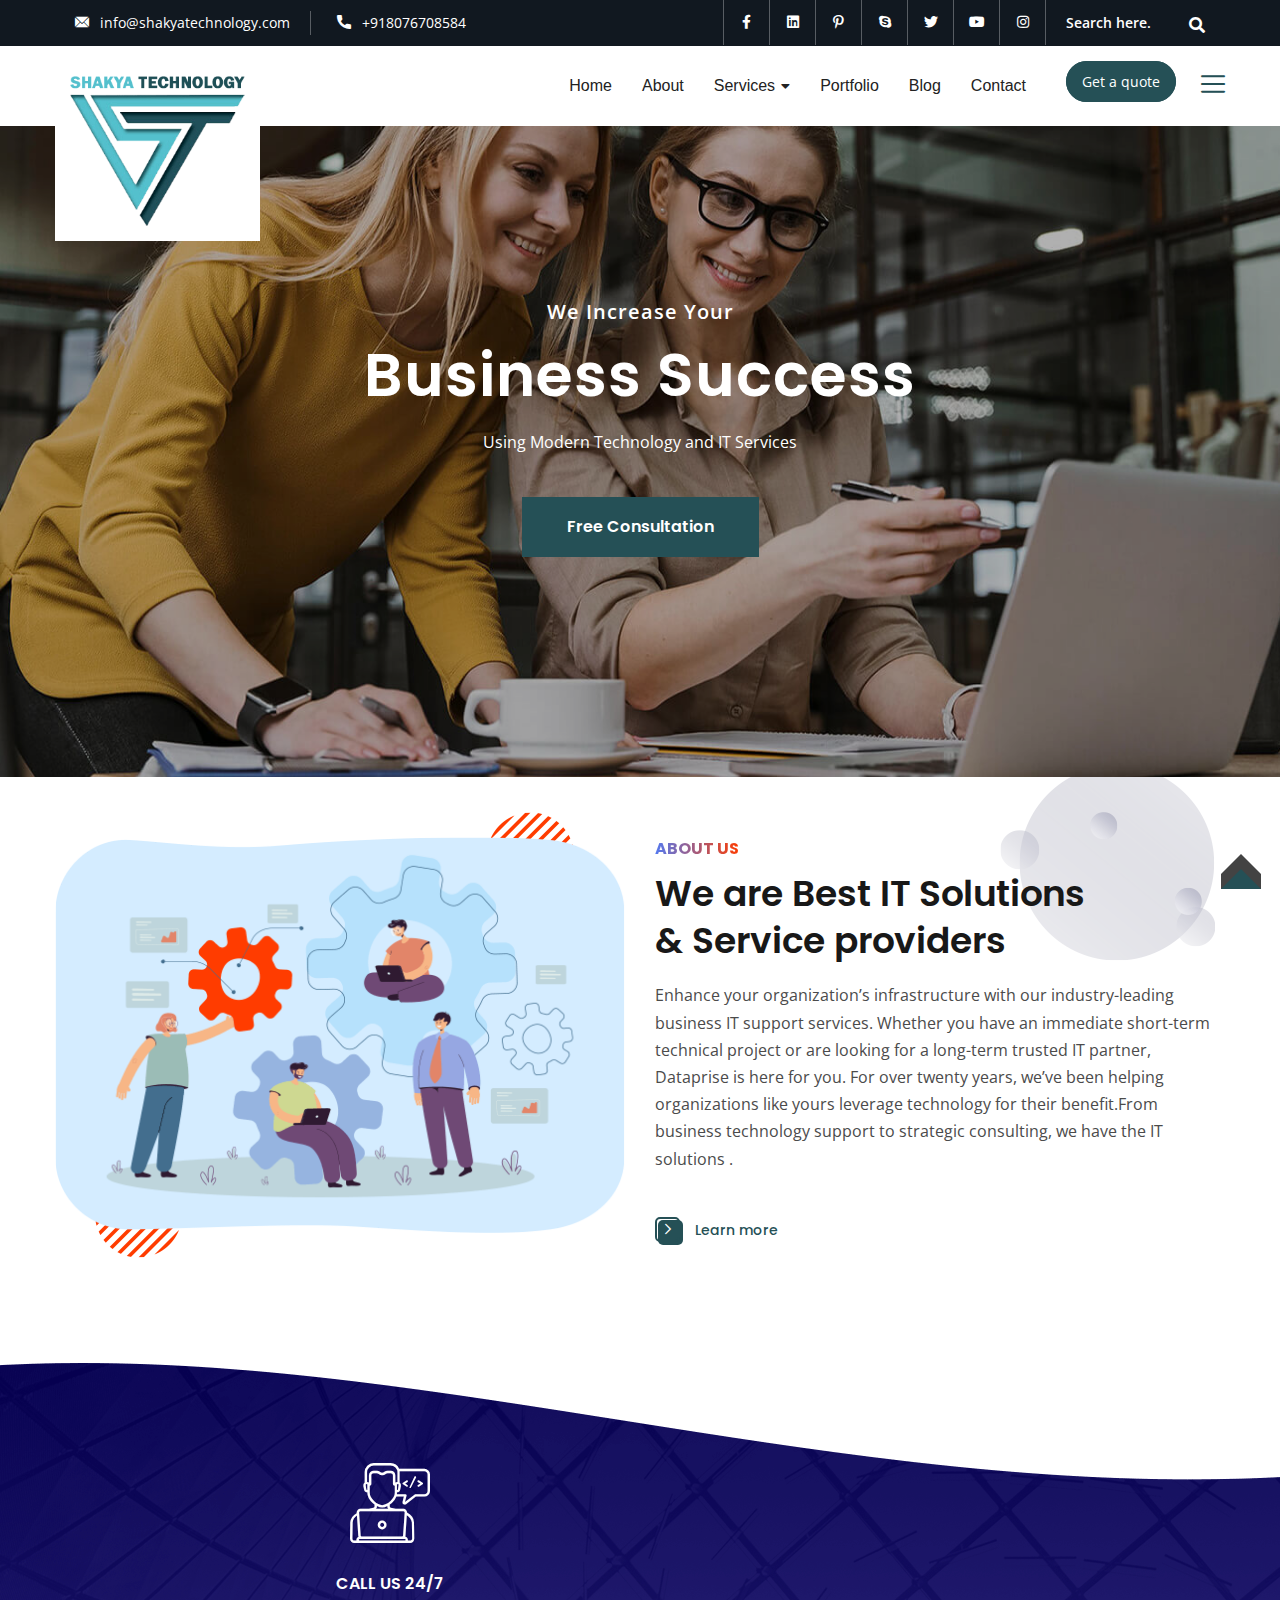
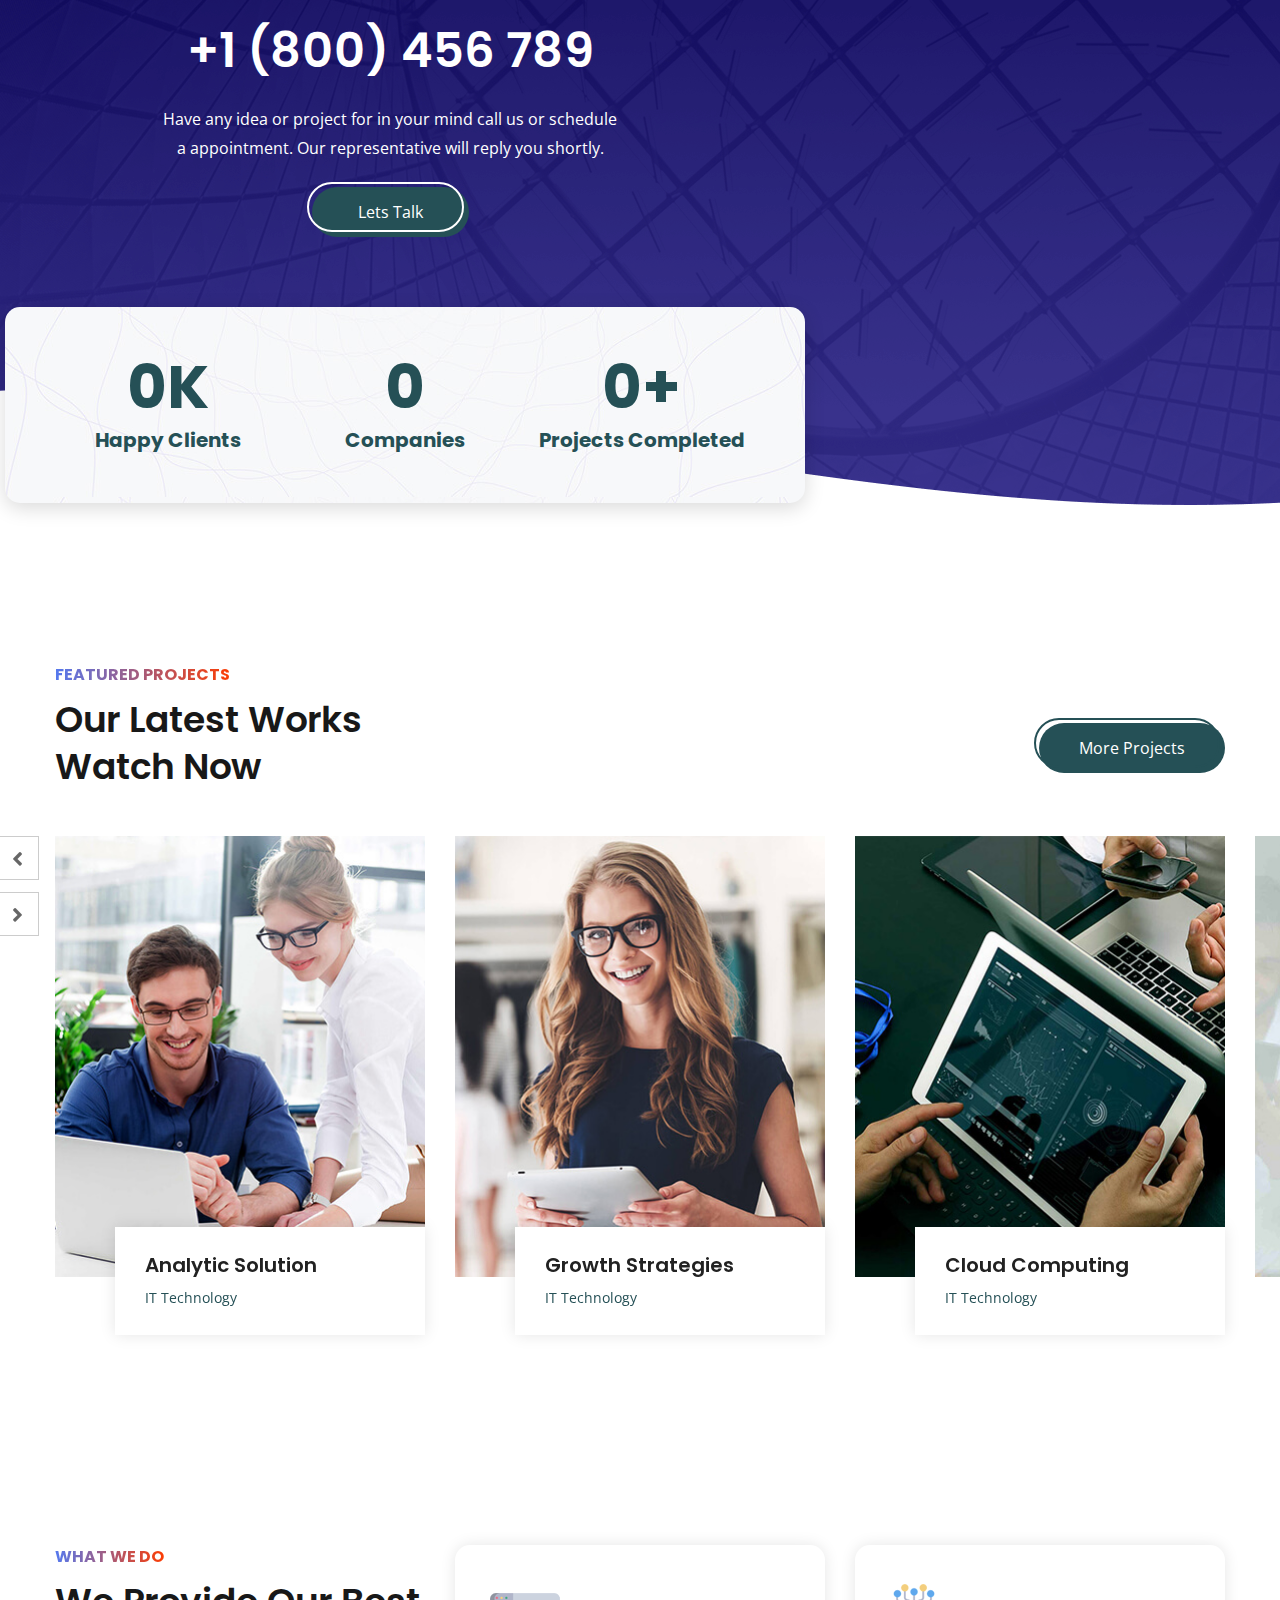
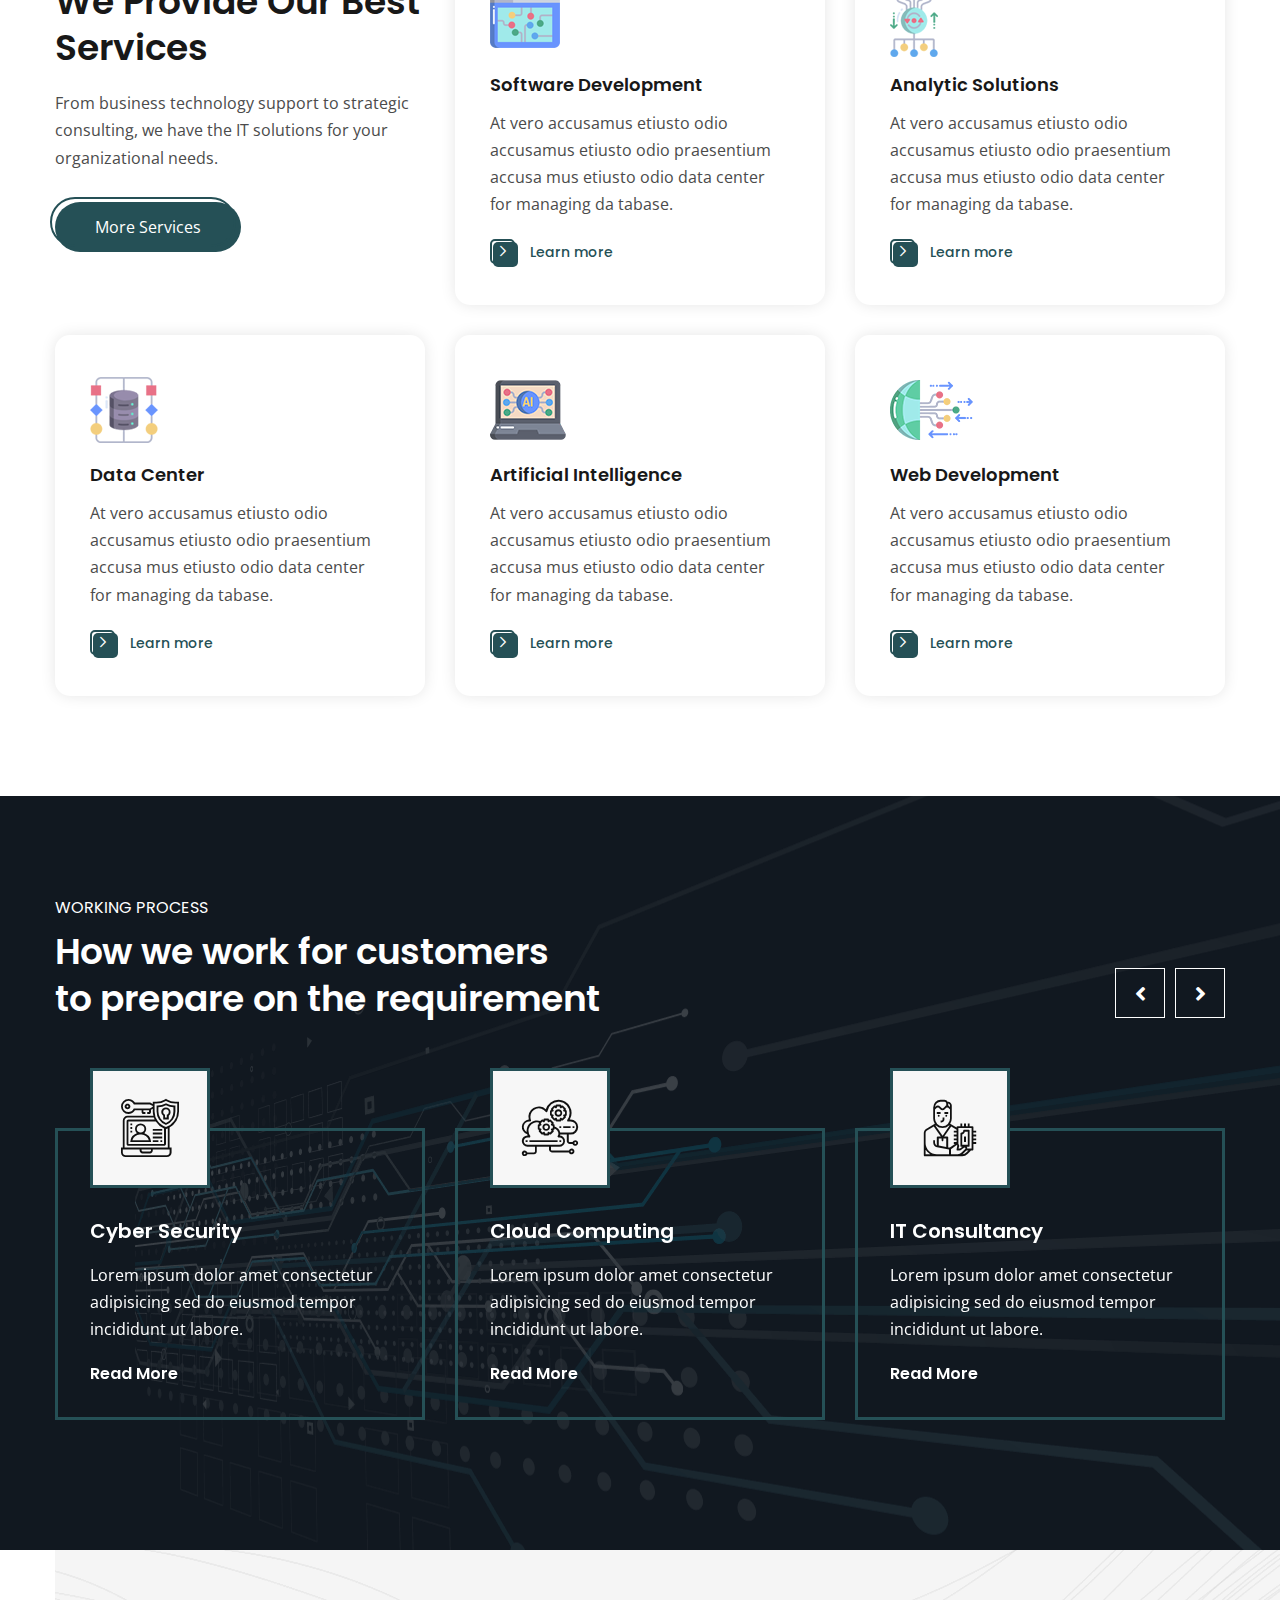
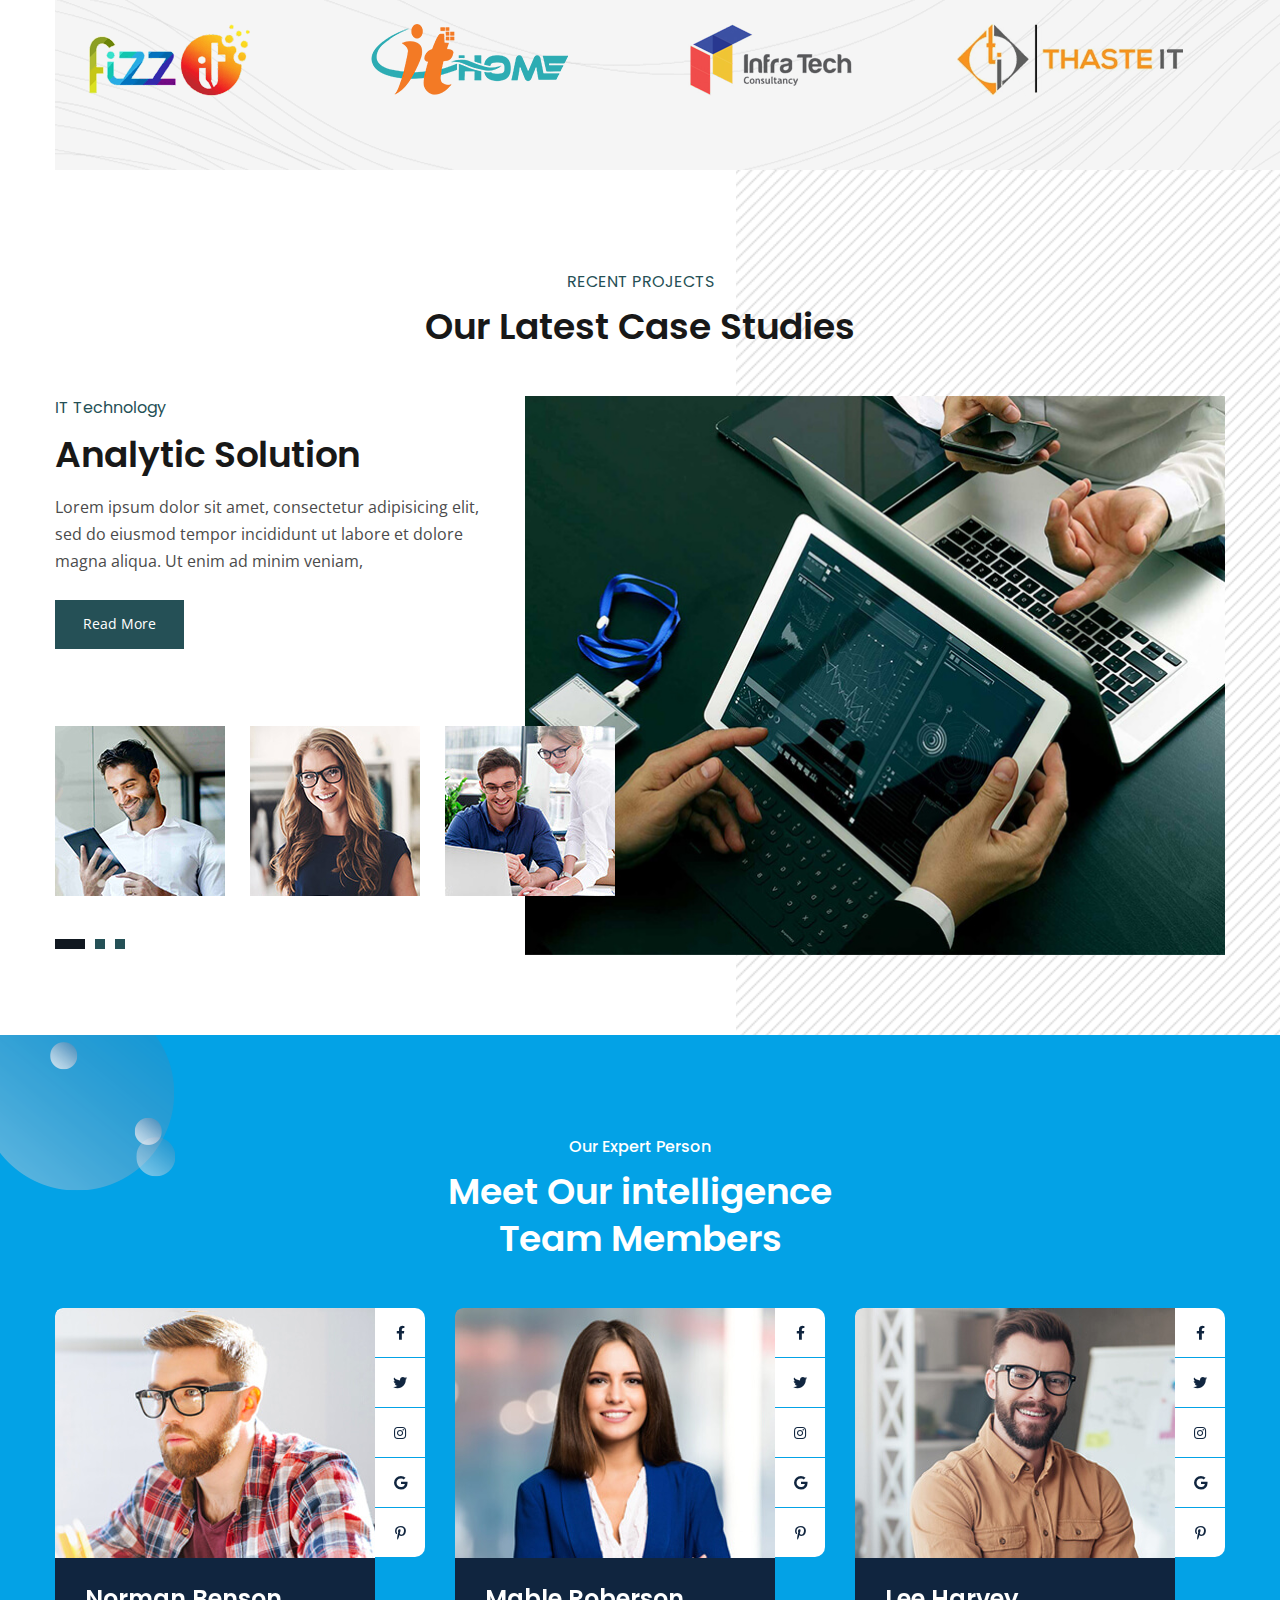
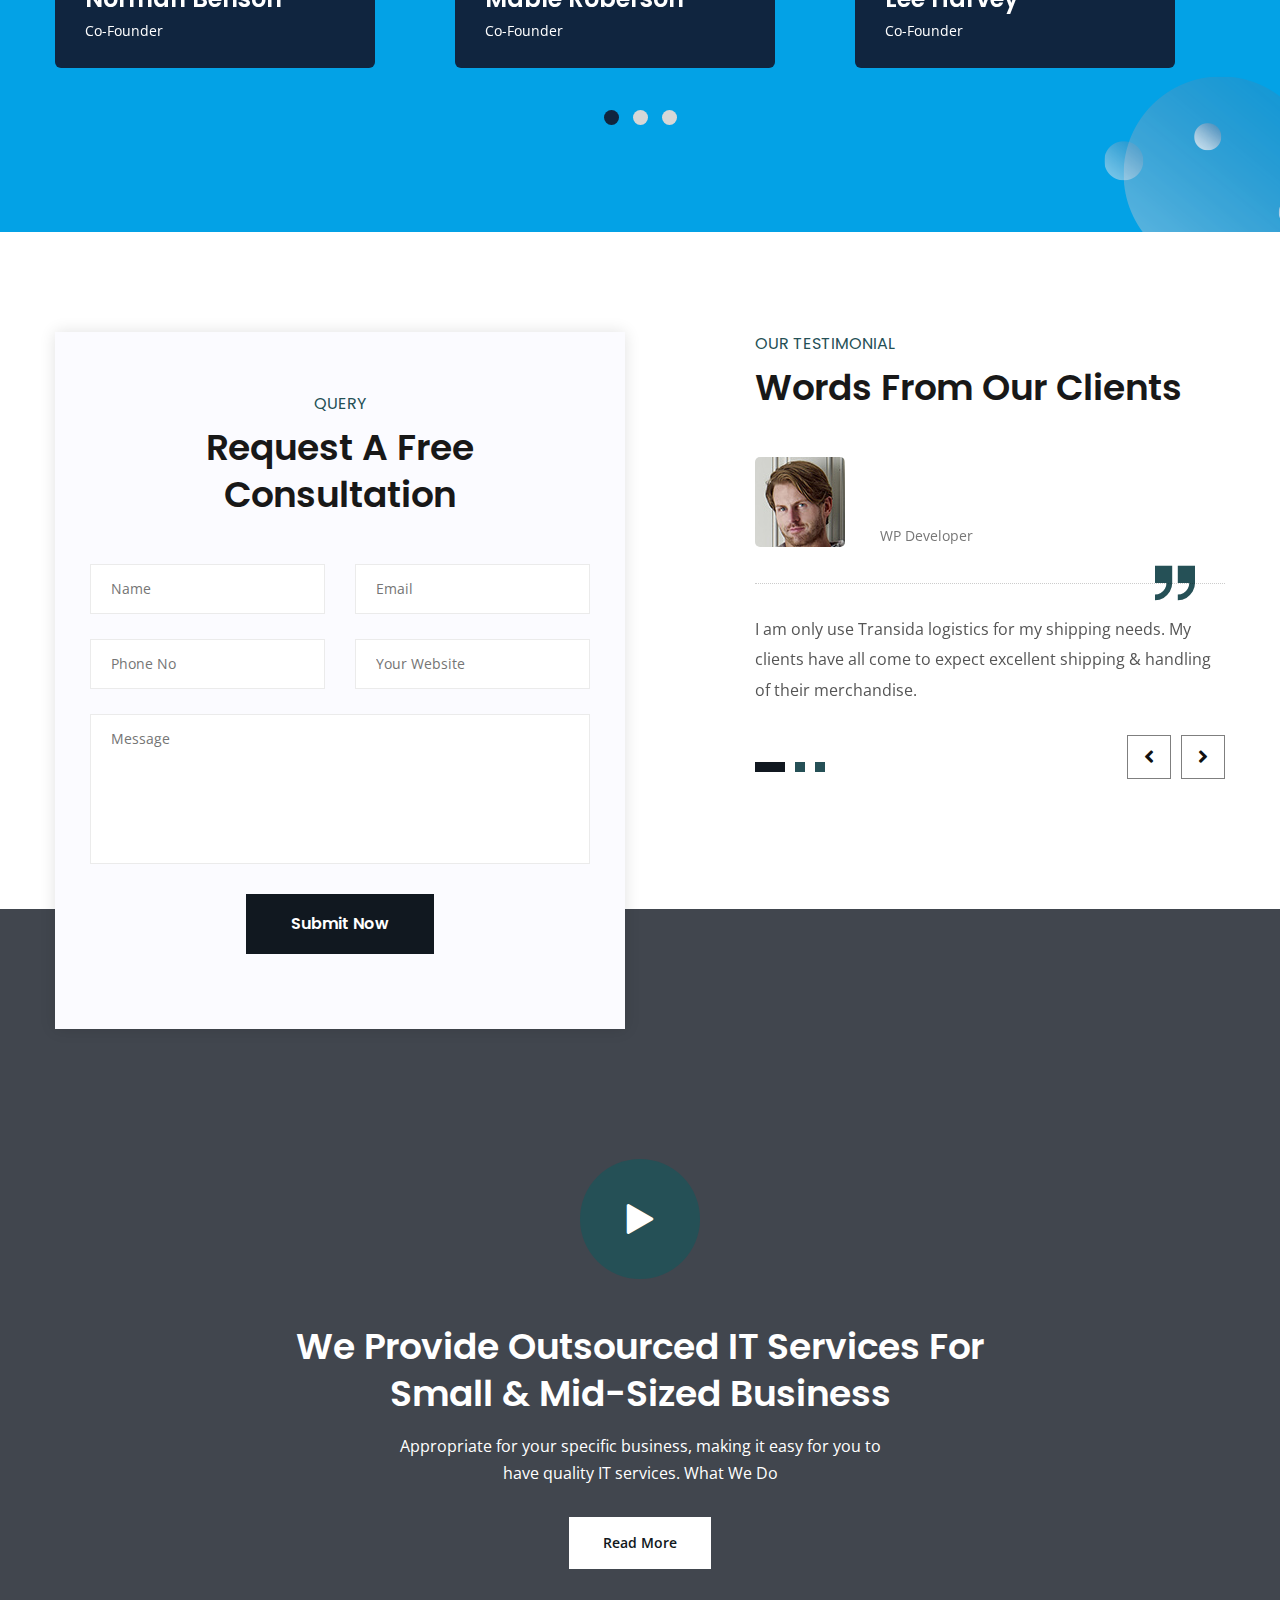
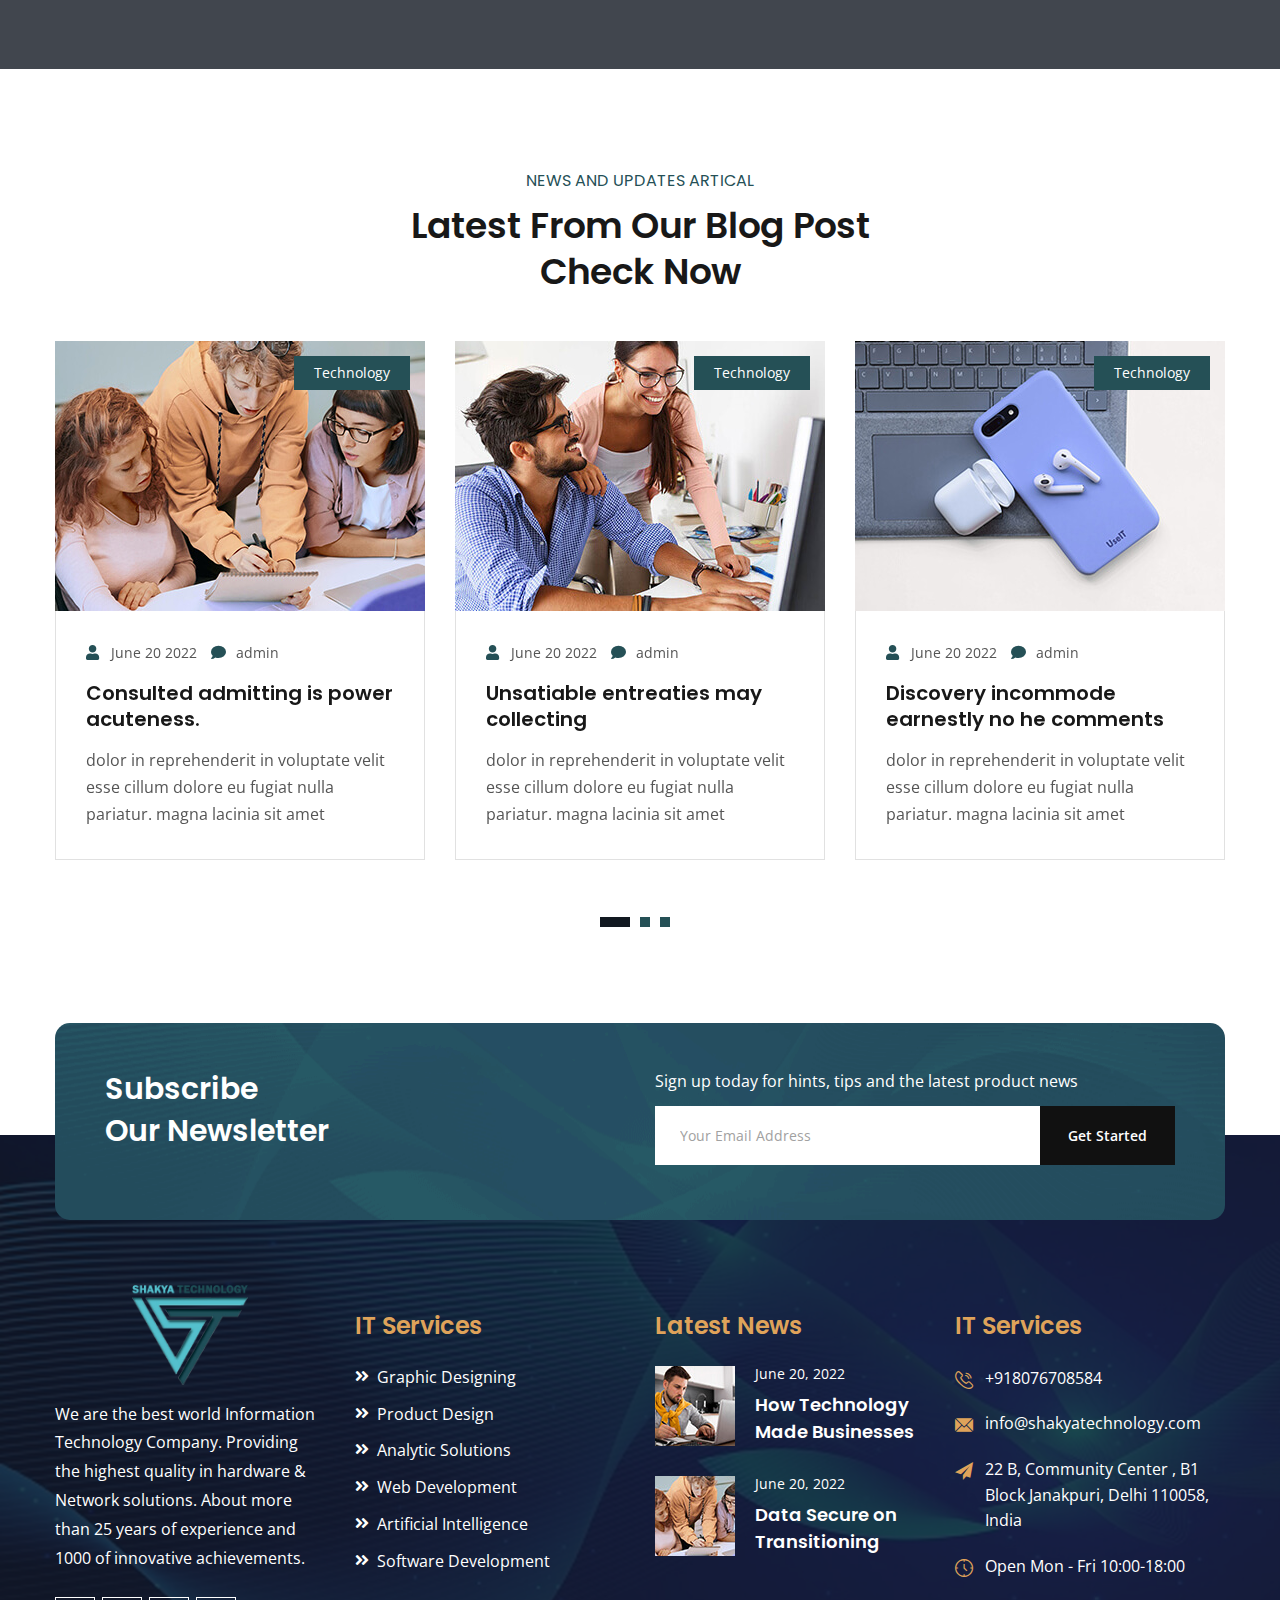
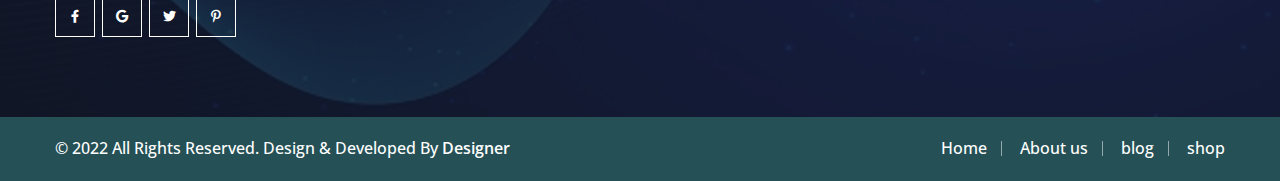
<file: index.html>
<!DOCTYPE html>
<html>

<!-- Mirrored from themerange.net/html/Shakya Technology/index-4.html by HTTrack Website Copier/3.x [XR&CO'2014], Mon, 20 Jun 2022 07:08:23 GMT -->
<head>
<meta charset="utf-8">
<title>Shakya Technology | Homepage</title>
<!-- Stylesheets -->
<link href="css/bootstrap.css" rel="stylesheet">
<link href="css/style.css" rel="stylesheet">
<link href="css/responsive.css" rel="stylesheet">

<!-- Color Switcher Mockup -->
<link href="css/color-switcher-design.css" rel="stylesheet">

<link href="https://fonts.googleapis.com/css2?family=Open+Sans:wght@300;400;600;800&amp;family=Poppins:wght@100;200;300;400;500;600;700;800;900&amp;display=swap" rel="stylesheet">

<link rel="shortcut icon" href="images/favicon.png" type="image/x-icon">
<link rel="icon" href="images/favicon.png" type="image/x-icon">

<!-- Responsive -->
<meta http-equiv="X-UA-Compatible" content="IE=edge">
<meta name="viewport" content="width=device-width, initial-scale=1.0, maximum-scale=1.0, user-scalable=0">

<!--[if lt IE 9]><script src="https://cdnjs.cloudflare.com/ajax/libs/html5shiv/3.7.3/html5shiv.js"></script><![endif]-->
<!--[if lt IE 9]><script src="js/respond.js"></script><![endif]-->
</head>

<body class="hidden-bar-wrapper">

<div class="page-wrapper">
 	
    <!-- Preloader -->
    <div class="preloader"></div>
 	
 	<!-- Main Header / Header Style Four -->
    <header class="main-header header-style-four">
    	
		<!-- Header Top Three -->
        <div class="header-top-three">
            <div class="auto-container">
                <div class="inner-container clearfix">
					
					<!-- Top Left -->
                    <div class="top-left pull-left">
						<!-- Info List -->
						<ul class="info-list">
							<li><span class="icon flaticon-email-2"></span><a href="mailto:info@shakyatechnology.com"> info@shakyatechnology.com</a></li>
							<li><span class="icon flaticon-call-1"></span> <a href="tel:+918076708584">+918076708584</a></li>
						</ul>
                    </div>
					
					<!-- Top Right -->
					<div class="top-right pull-right">
						<!-- Social Box -->
						<ul class="social-box">
							<li><a target="_blank" href="http://facebook.com/" class="fab fa-facebook-f"></a></li>
							<li><a target="_blank" href="http://linkedin.com/" class="fab fa-linkedin"></a></li>
							<li><a target="_blank" href="http://pinterest.com/" class="fab fa-pinterest-p"></a></li>
							<li><a target="_blank" href="http://skype.com/" class="fab fa-skype"></a></li>
							<li><a target="_blank" href="http://twitter.com/" class="fab fa-twitter"></a></li>
							<li><a target="_blank" href="http://youtube.com/" class="fab fa-youtube"></a></li>
							<li><a target="_blank" href="http://instagram.com/" class="fab fa-instagram"></a></li>
						</ul>
						<!-- Search -->
                        <div class="search-box">
                        	<form method="post" action="http://themerange.net/html/Shakya Technology/contact.html">
                                <div class="form-group">
                                    <input type="search" name="search-field" value="" placeholder="Search here..." required>
                                    <button type="submit"><span class="icon fa fa-search"></span></button>
                                </div>
                            </form>
						</div>
					</div>
					
                </div>
            </div>
        </div>
		
		<!--Header-Upper-->
        <div class="header-upper">
        	<div class="auto-container clearfix">
            	
				<div class="pull-left logo-box">
					<div class="logo"><a href="index.html"><img src="images/logo.png" alt="" title=""></a></div>
				</div>
				
				<div class="nav-outer clearfix">
					<!--Mobile Navigation Toggler-->
					<div class="mobile-nav-toggler"><span class="icon flaticon-menu"></span></div>
					<!-- Main Menu -->
					<nav class="main-menu navbar-expand-md">
						<div class="navbar-header">
							<!-- Toggle Button -->    	
							<button class="navbar-toggler" type="button" data-toggle="collapse" data-target="#navbarSupportedContent" aria-controls="navbarSupportedContent" aria-expanded="false" aria-label="Toggle navigation">
								<span class="icon-bar"></span>
								<span class="icon-bar"></span>
								<span class="icon-bar"></span>
							</button>
						</div>
						
						<div class="navbar-collapse collapse clearfix" id="navbarSupportedContent">
							<ul class="navigation clearfix">
								<li><a href="index.html">Home</a></li>
								<li><a href="#">About</a></li>
								<li class="dropdown has-mega-menu"><a href="javascript:;">Services</a>
									<div class="mega-menu">
										<div class="mega-menu-bar row clearfix">
											<div class="column col-lg-3 col-md-4 col-sm-12">
												<h3>Web Developement</h3>
												<ul>
													<li><a href="#">Web Design & Development</a></li>
													<li><a href="#">PHP Website Development</a></li>
													<li><a href="#">WordPress Development</a></li>
													<li><a href="#">Codeigniter Development</a></li>
													<li><a href="#">Magento Development</a></li>
													<li><a href="#">Laravel Development</a></li>
													<li><a href="#">Website Maintenance</a></li>
													<li><a href="#">Shopify Development</a></li>
													<li><a href="#">Woocommerce Development</a></li>
													<li><a href="#">CakePHP Development</a></li>
													<li><a href="#">Node Js Development</a></li>
													<li><a href="#">ASP Net Development</a></li>
													<li><a href="#">Java Web Application</a></li>
													<li><a href="#">Python Development</a></li>
												</ul>
											</div>
											<div class="column col-lg-3 col-md-4 col-sm-12">
												<h3>Digital Marketing</h3>
												<ul>
													<li><a href="#">Web Design & Development</a></li>
													<li><a href="#">PHP Website Development</a></li>
													<li><a href="#">WordPress Development</a></li>
													<li><a href="#">Codeigniter Development</a></li>
													<li><a href="#">Magento Development</a></li>
													<li><a href="#">Laravel Development</a></li>
													<li><a href="#">Website Maintenance</a></li>
													<li><a href="#">Shopify Development</a></li>
													<li><a href="#">Woocommerce Development</a></li>
													<li><a href="#">CakePHP Development</a></li>
													<li><a href="#">Node Js Development</a></li>
													<li><a href="#">ASP Net Development</a></li>
													<li><a href="#">Java Web Application</a></li>
													<li><a href="#">Python Development</a></li>
												</ul>
											</div>
											<div class="column col-lg-3 col-md-4 col-sm-12">
												<h3>App Developement</h3>
												<ul>
													<li><a href="#">Web Design & Development</a></li>
													<li><a href="#">PHP Website Development</a></li>
													<li><a href="#">WordPress Development</a></li>
													<li><a href="#">Codeigniter Development</a></li>
													<li><a href="#">Magento Development</a></li>
													<li><a href="#">Laravel Development</a></li>
													<li><a href="#">Website Maintenance</a></li>
													<li><a href="#">Shopify Development</a></li>
													<li><a href="#">Woocommerce Development</a></li>
													<li><a href="#">CakePHP Development</a></li>
													<li><a href="#">Node Js Development</a></li>
													<li><a href="#">ASP Net Development</a></li>
													<li><a href="#">Java Web Application</a></li>
													<li><a href="#">Python Development</a></li>
												</ul>
											</div>
											<div class="column col-lg-3 col-md-4 col-sm-12">
												<h3>Graphic Designing</h3>
												<ul>
													<li><a href="#">Web Design & Development</a></li>
													<li><a href="#">PHP Website Development</a></li>
													<li><a href="#">WordPress Development</a></li>
													<li><a href="#">Codeigniter Development</a></li>
													<li><a href="#">Magento Development</a></li>
													<li><a href="#">Laravel Development</a></li>
													<li><a href="#">Website Maintenance</a></li>
													<li><a href="#">Shopify Development</a></li>
													<li><a href="#">Woocommerce Development</a></li>
													<li><a href="#">CakePHP Development</a></li>
													<li><a href="#">Node Js Development</a></li>
													<li><a href="#">ASP Net Development</a></li>
													<li><a href="#">Java Web Application</a></li>
													<li><a href="#">Python Development</a></li>
												</ul>
											</div>
										</div>
									</div>
								</li>
								<li><a href="#">Portfolio</a></li>
								<li><a href="#">Blog</a></li>
								<li><a href="#">Contact</a></li>
							</ul>
						</div>
					</nav>
					
					<!-- Main Menu End-->
					<div class="outer-box clearfix">
					
						<!-- get-a-quote -->
						<div class="get-a-quote">
							<a href="#" class="btn-quote">Get a quote</a>
						</div>

						<!-- Nav Btn -->
						<div class="nav-btn navSidebar-button"><span class="icon flaticon-menu-2"></span></div>
							
					</div>
				</div>
				
            </div>
        </div>
        <!--End Header Upper-->
        
		<!-- Sticky Header  -->
        <div class="sticky-header">
            <div class="auto-container clearfix">
                <!--Logo-->
                <div class="logo pull-left">
                    <a href="index.html" title=""><img src="images/logo.png" alt="" title=""></a>
                </div>
                <!--Right Col-->
                <div class="pull-right">
                    <!-- Main Menu -->
                    <nav class="main-menu">
                        <!--Keep This Empty / Menu will come through Javascript-->
                    </nav><!-- Main Menu End-->
					
					<!-- Main Menu End-->
					<div class="outer-box clearfix">
					
						<!-- Search Btn -->
						<div class="search-box-btn search-box-outer"><span class="icon flaticon-search"></span></div>
						
					</div>
					
                </div>
            </div>
        </div><!-- End Sticky Menu -->
    
		<!-- Mobile Menu  -->
        <div class="mobile-menu">
            <div class="menu-backdrop"></div>
            <div class="close-btn"><span class="icon flaticon-multiply"></span></div>
            
            <nav class="menu-box">
                <div class="nav-logo"><a href="index.html"><img src="images/logo.png" alt="" title=""></a></div>
                <div class="menu-outer"><!--Here Menu Will Come Automatically Via Javascript / Same Menu as in Header--></div>
            </nav>
        </div><!-- End Mobile Menu -->
	
    </header>
    <!-- End Main Header -->
	
	<!-- Sidebar Cart Item -->
	<div class="xs-sidebar-group info-group">
		<div class="xs-overlay xs-bg-black"></div>
		<div class="xs-sidebar-widget">
			<div class="sidebar-widget-container">
				<div class="widget-heading">
					<a href="#" class="close-side-widget">
						X
					</a>
				</div>
				<div class="sidebar-textwidget">
					
					<!-- Sidebar Info Content -->
					<div class="sidebar-info-contents">
						<div class="content-inner">
							<div class="logo">
								<a href="index.html"><img src="images/logo.png" alt="" /></a>
							</div>
							<div class="content-box">
								<h2>About Us</h2>
								<p class="text">The argument in favor of using filler text goes something like this: If you use real content in the Consulting Process, anytime you reach a review point you’ll end up reviewing and negotiating the content itself and not the design.</p>
								<a href="#" class="theme-btn btn-style-two"><span class="txt">Consultation</span></a>
							</div>
							<div class="contact-info">
								<h2>Contact Info</h2>
								<ul class="list-style-two">
									<li><span class="icon fa fa-location-arrow"></span>22 B, Community Center , B1 Block Janakpuri, Delhi 110058, India</li>
									<li><span class="icon fa fa-phone"></span>+918076708584</li>
									<li><span class="icon fa fa-envelope"></span>info@shakyatechnology.com</li>
									<li><span class="icon fa fa-clock"></span>Open Mon - Fri 10:00-18:00 Saturday - Sunday: Closed</li>
								</ul>
							</div>
							<!-- Social Box -->
							<ul class="social-box">
								<li class="facebook"><a target="_blank" href="http://facebook.com/" class="fab fa-facebook-f"></a></li>
								<li class="linkedin"><a target="_blank" href="http://linkedin.com/" class="fab fa-linkedin"></a></li>
								<li class="pinterest"><a target="_blank" href="http://pinterest.com/" class="fab fa-pinterest-p"></a></li>
								<li class="skype"><a target="_blank" href="http://skype.com/" class="fab fa-skype"></a></li>
								<li class="twitter"><a target="_blank" href="http://twitter.com/" class="fab fa-twitter"></a></li>
								<li class="youtube"><a target="_blank" href="http://youtube.com/" class="fab fa-youtube"></a></li>
								<li class="instagram"><a target="_blank" href="http://instagram.com/" class="fab fa-instagram"></a></li>
							</ul>
						</div>
					</div>
					
				</div>
			</div>
		</div>
	</div>
	<!-- END sidebar widget item -->
	
	<!-- Banner Section Four -->
    <section class="banner-section-four">
		<div class="main-slider-carousel owl-carousel owl-theme">
            
            <div class="slide" style="background-image: url(images/main-slider/image-3.jpg)">
				<div class="auto-container">
					
					<!-- Content Column -->
					<div class="content-box">
						<div class="inner-box">
							<div class="title">We Increase your</div>
							<h1>Business Success</h1>
							<div class="text">Using Modern Technology and IT Services</div>
							<div class="btns-box">
								<a href="#" class="theme-btn btn-style-six"><span class="txt">Free Consultation</span></a>
							</div>
						</div>
					</div>
						
				</div>
			</div>
			
			<div class="slide" style="background-image: url(images/main-slider/image-3.jpg)">
				<div class="auto-container">
					
					<!-- Content Column -->
					<div class="content-box">
						<div class="inner-box">
							<div class="title">We Increase your</div>
							<h1>Business Success</h1>
							<div class="text">Using Modern Technology and IT Services</div>
							<div class="btns-box">
								<a href="#" class="theme-btn btn-style-six"><span class="txt">Free Consultation</span></a>
							</div>
						</div>
					</div>
						
				</div>
			</div>
			
			<div class="slide" style="background-image: url(images/main-slider/image-3.jpg)">
				<div class="auto-container">
					
					<!-- Content Column -->
					<div class="content-box">
						<div class="inner-box">
							<div class="title">We Increase your</div>
							<h1>Business Success</h1>
							<div class="text">Using Modern Technology and IT Services</div>
							<div class="btns-box">
								<a href="#" class="theme-btn btn-style-six"><span class="txt">Free Consultation</span></a>
							</div>
						</div>
					</div>
						
				</div>
			</div>
			
		</div>
		
	</section>
	<!-- End Banner Section -->
	
	<!-- About Section -->
	<section class="about-section">
		<div class="pattern-layer" style="background-image: url(images/icons/icon-2.png)"></div>
		<div class="auto-container">
			<div class="row clearfix">
				<!-- Image Column -->
				<div class="image-column col-lg-6 col-md-12 col-sm-12">
					<div class="inner-column">
						<div class="icon-layer-one" style="background-image: url(images/icons/icon-1.png)"></div>
						<div class="icon-layer-two" style="background-image: url(images/icons/icon-1.png)"></div>
						<div class="image titlt" data-tilt data-tilt-max="5">
							<img src="images/resource/about.png" alt="" />
						</div>
					</div>
				</div>
				<!-- Content Column -->
				<div class="content-column col-lg-6 col-md-12 col-sm-12">
					<div class="inner-column">
						<div class="sec-title">
							<div class="title">About us</div>
							<h2>We are Best IT Solutions <br> & Service providers</h2>
							<div class="text">Enhance your organization’s infrastructure with our industry-leading business IT support services. Whether you have an immediate short-term technical project or are looking for a long-term trusted IT partner, Dataprise is here for you. For over twenty years, we’ve been helping organizations like yours leverage technology for their benefit.From business technology support to strategic consulting, we have the IT solutions .</div>
						</div>
						<a class="learn-more" href="about.html"><span class="icon flaticon-next-2"></span>Learn more</a>
					</div>
				</div>
			</div>
		</div>
	</section>
	<!-- End About Section -->

	<!-- CTA Section Two -->
	<section class="cta-section-two" style="background-image: url(images/background/1.png)">
		<div class="auto-container">
			<div class="row clearfix">
				<!-- Content Column -->
				<div class="content-column col-lg-7 col-md-12 col-sm-12">
					<div class="inner-column">
						<div class="icon flaticon-web-development"></div>
						<div class="title">CALL US 24/7</div>
						<a class="phone" href="tel:+1-800-456-789">+1 (800) 456 789</a>
						<div class="text">Have any idea or project for in your mind call us or schedule <br> a appointment. Our representative will reply you shortly.</div>
						<a href="contact.html" class="theme-btn btn-style-two"><span class="txt">Lets Talk</span></a>
						<div class="counter-boxed" style="background-image: url(images/background/pattern-5.jpg)">
							
							<!-- Fact Counter Two -->
							<div class="fact-counter-two">
								<div class="row clearfix">

									<!-- Column -->
									<div class="column counter-column col-lg-4 col-md-6 col-sm-12">
										<div class="inner">
											<div class="content">
												<div class="count-outer count-box alternate">
													<span class="count-text" data-speed="2000" data-stop="80">0</span>K
												</div>
												<h5 class="counter-title">Happy Clients</h5>
											</div>
										</div>
									</div>

									<!-- Column -->
									<div class="column counter-column col-lg-4 col-md-6 col-sm-12">
										<div class="inner">
											<div class="content">
												<div class="count-outer count-box">
													<span class="count-text" data-speed="2000" data-stop="70">0</span>
												</div>
												<h5 class="counter-title">Companies</h5>
											</div>
										</div>
									</div>
									
									<!-- Column -->
									<div class="column counter-column col-lg-4 col-md-6 col-sm-12">
										<div class="inner">
											<div class="content">
												<div class="count-outer count-box">
													<span class="count-text" data-speed="4000" data-stop="390">0</span>+
												</div>
												<h5 class="counter-title">Projects Completed</h5>
											</div>
										</div>
									</div>

								</div>
							</div>
							
						</div>
					</div>
				</div>
				<!-- Image Column -->
				<div class="image-column col-lg-5 col-md-12 col-sm-12">
					<div class="inner-column">
						<div class="image wow slideInRight" data-wow-delay="0ms" data-wow-duration="1500ms">
							<img src="images/resource/cta.png" alt="" />
						</div>
					</div>
				</div>
			</div>
		</div>
	</section>
	<!-- End CTA Section Two -->

	<!-- Projects Section -->
	<section class="projects-section">
		<div class="auto-container">
			<div class="sec-title">
				<div class="clearfix">
					<div class="pull-left">
						<div class="title">Featured Projects</div>
						<h2>Our Latest Works <br> Watch Now</h2>
					</div>
					<div class="pull-right">
						<div class="btn-box">
							<a href="projects.html" class="theme-btn btn-style-one"><span class="txt">More Projects</span></a>
						</div>
					</div>
				</div>
			</div>
		
		
			<div class="inner-container">
				<div class="project-carousel owl-carousel owl-theme">
					
					<!-- Gallery Block -->
					<div class="gallery-block">
						<div class="inner-box">
							<figure class="image-box">
								<img src="images/gallery/1.jpg" alt="">
								<!-- Overlay Box -->
								<div class="overlay-box">
									<div class="overlay-inner">
										<div class="content">
											<a href="images/gallery/1.jpg" data-fancybox="gallery" data-caption="" class="icon flaticon-plus-symbol"></a>
										</div>
									</div>
								</div>
							</figure>
							<div class="lower-content">
								<div class="content">
									<h5><a href="projects-detail.html">Analytic Solution</a></h5>
									<div class="title">IT Technology</div>
								</div>
							</div>
						</div>
					</div>
					
					<!-- Gallery Block -->
					<div class="gallery-block">
						<div class="inner-box">
							<figure class="image-box">
								<img src="images/gallery/2.jpg" alt="">
								<!-- Overlay Box -->
								<div class="overlay-box">
									<div class="overlay-inner">
										<div class="content">
											<a href="images/gallery/2.jpg" data-fancybox="gallery" data-caption="" class="icon flaticon-plus-symbol"></a>
										</div>
									</div>
								</div>
							</figure>
							<div class="lower-content">
								<div class="content">
									<h5><a href="projects-detail.html">Growth Strategies</a></h5>
									<div class="title">IT Technology</div>
								</div>
							</div>
						</div>
					</div>
					
					<!-- Gallery Block -->
					<div class="gallery-block">
						<div class="inner-box">
							<figure class="image-box">
								<img src="images/gallery/3.jpg" alt="">
								<!-- Overlay Box -->
								<div class="overlay-box">
									<div class="overlay-inner">
										<div class="content">
											<a href="images/gallery/3.jpg" data-fancybox="gallery" data-caption="" class="icon flaticon-plus-symbol"></a>
										</div>
									</div>
								</div>
							</figure>
							<div class="lower-content">
								<div class="content">
									<h5><a href="projects-detail.html">Cloud Computing</a></h5>
									<div class="title">IT Technology</div>
								</div>
							</div>
						</div>
					</div>
					
					<!-- Gallery Block -->
					<div class="gallery-block">
						<div class="inner-box">
							<figure class="image-box">
								<img src="images/gallery/4.jpg" alt="">
								<!-- Overlay Box -->
								<div class="overlay-box">
									<div class="overlay-inner">
										<div class="content">
											<a href="images/gallery/4.jpg" data-fancybox="gallery" data-caption="" class="icon flaticon-plus-symbol"></a>
										</div>
									</div>
								</div>
							</figure>
							<div class="lower-content">
								<div class="content">
									<h5><a href="projects-detail.html">Business Growth</a></h5>
									<div class="title">IT Technology</div>
								</div>
							</div>
						</div>
					</div>
					
					<!-- Gallery Block -->
					<div class="gallery-block">
						<div class="inner-box">
							<figure class="image-box">
								<img src="images/gallery/1.jpg" alt="">
								<!-- Overlay Box -->
								<div class="overlay-box">
									<div class="overlay-inner">
										<div class="content">
											<a href="images/gallery/1.jpg" data-fancybox="gallery" data-caption="" class="icon flaticon-plus-symbol"></a>
										</div>
									</div>
								</div>
							</figure>
							<div class="lower-content">
								<div class="content">
									<h5><a href="projects-detail.html">Analytic Solution</a></h5>
									<div class="title">IT Technology</div>
								</div>
							</div>
						</div>
					</div>
					
					<!-- Gallery Block -->
					<div class="gallery-block">
						<div class="inner-box">
							<figure class="image-box">
								<img src="images/gallery/2.jpg" alt="">
								<!-- Overlay Box -->
								<div class="overlay-box">
									<div class="overlay-inner">
										<div class="content">
											<a href="images/gallery/2.jpg" data-fancybox="gallery" data-caption="" class="icon flaticon-plus-symbol"></a>
										</div>
									</div>
								</div>
							</figure>
							<div class="lower-content">
								<div class="content">
									<h5><a href="projects-detail.html">Growth Strategies</a></h5>
									<div class="title">IT Technology</div>
								</div>
							</div>
						</div>
					</div>
					
					<!-- Gallery Block -->
					<div class="gallery-block">
						<div class="inner-box">
							<figure class="image-box">
								<img src="images/gallery/3.jpg" alt="">
								<!-- Overlay Box -->
								<div class="overlay-box">
									<div class="overlay-inner">
										<div class="content">
											<a href="images/gallery/3.jpg" data-fancybox="gallery" data-caption="" class="icon flaticon-plus-symbol"></a>
										</div>
									</div>
								</div>
							</figure>
							<div class="lower-content">
								<div class="content">
									<h5><a href="projects-detail.html">Cloud Computing</a></h5>
									<div class="title">IT Technology</div>
								</div>
							</div>
						</div>
					</div>
					
					<!-- Gallery Block -->
					<div class="gallery-block">
						<div class="inner-box">
							<figure class="image-box">
								<img src="images/gallery/4.jpg" alt="">
								<!-- Overlay Box -->
								<div class="overlay-box">
									<div class="overlay-inner">
										<div class="content">
											<a href="images/gallery/4.jpg" data-fancybox="gallery" data-caption="" class="icon flaticon-plus-symbol"></a>
										</div>
									</div>
								</div>
							</figure>
							<div class="lower-content">
								<div class="content">
									<h5><a href="projects-detail.html">Business Growth</a></h5>
									<div class="title">IT Technology</div>
								</div>
							</div>
						</div>
					</div>
					
				</div>
			</div>
		</div>
	</section>
	<!-- End Projects Section -->
	
	<!-- Services Section Two -->
	<section class="services-section-two">
		<div class="auto-container">
			<div class="row clearfix">
			
				<!-- Title Column -->
				<div class="title-column col-lg-4 col-md-12 col-sm-12">
					<div class="inner-column">
						<div class="sec-title">
							<div class="title">what we do</div>
							<h2>We Provide Our Best Services</h2>
							<div class="text">From business technology support to strategic consulting, we have the IT solutions for your organizational needs.</div>
						</div>
						<div class="btns-box">
							<a href="services.html" class="theme-btn btn-style-one"><span class="txt">More Services</span></a>
						</div>
					</div>
				</div>
				
				<!-- Service Block Two -->
				<div class="service-block-two col-lg-4 col-md-6 col-sm-12">
					<div class="inner-box">
						<div class="color-layer-one"></div>
						<div class="color-layer-two"></div>
						<div class="color-layer-three"></div>
						<div class="side-layer-one"></div>
						<div class="side-layer-two"></div>
						<div class="icon"><img src="images/icons/service-icon-2.png" alt="" /></div>
						<h6><a href="cyber-security.html">Software Development</a></h6>
						<div class="text">At vero accusamus etiusto odio accusamus etiusto odio praesentium accusa mus etiusto odio data center for  managing da tabase.</div>
						<a class="learn-more" href="cyber-security.html"><span class="icon flaticon-next-2"></span>Learn more</a>
					</div>
				</div>
				
				<!-- Service Block Two -->
				<div class="service-block-two col-lg-4 col-md-6 col-sm-12">
					<div class="inner-box">
						<div class="color-layer-one"></div>
						<div class="color-layer-two"></div>
						<div class="color-layer-three"></div>
						<div class="side-layer-one"></div>
						<div class="side-layer-two"></div>
						<div class="icon"><img src="images/icons/service-icon-3.png" alt="" /></div>
						<h6><a href="cyber-security.html">Analytic Solutions</a></h6>
						<div class="text">At vero accusamus etiusto odio accusamus etiusto odio praesentium accusa mus etiusto odio data center for  managing da tabase.</div>
						<a class="learn-more" href="cyber-security.html"><span class="icon flaticon-next-2"></span>Learn more</a>
					</div>
				</div>
				
				<!-- Service Block Two -->
				<div class="service-block-two col-lg-4 col-md-6 col-sm-12">
					<div class="inner-box">
						<div class="color-layer-one"></div>
						<div class="color-layer-two"></div>
						<div class="color-layer-three"></div>
						<div class="side-layer-one"></div>
						<div class="side-layer-two"></div>
						<div class="icon"><img src="images/icons/service-icon-4.png" alt="" /></div>
						<h6><a href="cyber-security.html">Data Center</a></h6>
						<div class="text">At vero accusamus etiusto odio accusamus etiusto odio praesentium accusa mus etiusto odio data center for  managing da tabase.</div>
						<a class="learn-more" href="cyber-security.html"><span class="icon flaticon-next-2"></span>Learn more</a>
					</div>
				</div>
				
				<!-- Service Block Two -->
				<div class="service-block-two col-lg-4 col-md-6 col-sm-12">
					<div class="inner-box">
						<div class="color-layer-one"></div>
						<div class="color-layer-two"></div>
						<div class="color-layer-three"></div>
						<div class="side-layer-one"></div>
						<div class="side-layer-two"></div>
						<div class="icon"><img src="images/icons/service-icon-5.png" alt="" /></div>
						<h6><a href="cyber-security.html">Artificial Intelligence</a></h6>
						<div class="text">At vero accusamus etiusto odio accusamus etiusto odio praesentium accusa mus etiusto odio data center for  managing da tabase.</div>
						<a class="learn-more" href="cyber-security.html"><span class="icon flaticon-next-2"></span>Learn more</a>
					</div>
				</div>
				
				<!-- Service Block Two -->
				<div class="service-block-two col-lg-4 col-md-6 col-sm-12">
					<div class="inner-box">
						<div class="color-layer-one"></div>
						<div class="color-layer-two"></div>
						<div class="color-layer-three"></div>
						<div class="side-layer-one"></div>
						<div class="side-layer-two"></div>
						<div class="icon"><img src="images/icons/service-icon-6.png" alt="" /></div>
						<h6><a href="cyber-security.html">Web Development</a></h6>
						<div class="text">At vero accusamus etiusto odio accusamus etiusto odio praesentium accusa mus etiusto odio data center for  managing da tabase.</div>
						<a class="learn-more" href="cyber-security.html"><span class="icon flaticon-next-2"></span>Learn more</a>
					</div>
				</div>
				
			</div>
		</div>
	</section>
	<!-- End Services Section Two -->
	
	<!-- Services Section Five -->
	<section class="services-section-five">
		<div class="auto-container">
			<div class="inner-container">
				<div class="image-layer" style="background-image: url(images/background/pattern-17.png)"></div>
				<div class="sec-title-two light">
					<div class="title">working process</div>
					<h2>How we work for customers <br> to prepare on the requirement</h2>
				</div>
				<div class="three-item-carousel owl-carousel owl-theme">
					
					<!-- Service Block Five -->
					<div class="service-block-five">
						<div class="inner-box">
							<div class="border-layer"></div>
							<div class="color-layer"></div>
							<div class="icon flaticon-cyber-security"></div>
							<h5><a href="#">Cyber Security</a></h5>
							<div class="text">Lorem ipsum dolor amet consectetur adipisicing sed do eiusmod tempor incididunt ut labore.</div>
							<a href="#" class="read-more">Read More</a>
						</div>
					</div>
					
					<!-- Service Block Five -->
					<div class="service-block-five">
						<div class="inner-box">
							<div class="border-layer"></div>
							<div class="color-layer"></div>
							<div class="icon flaticon-cloud-1"></div>
							<h5><a href="#">Cloud Computing</a></h5>
							<div class="text">Lorem ipsum dolor amet consectetur adipisicing sed do eiusmod tempor incididunt ut labore.</div>
							<a href="#" class="read-more">Read More</a>
						</div>
					</div>
					
					<!-- Service Block Five -->
					<div class="service-block-five">
						<div class="inner-box">
							<div class="border-layer"></div>
							<div class="color-layer"></div>
							<div class="icon flaticon-consulting"></div>
							<h5><a href="#">IT Consultancy</a></h5>
							<div class="text">Lorem ipsum dolor amet consectetur adipisicing sed do eiusmod tempor incididunt ut labore.</div>
							<a href="#" class="read-more">Read More</a>
						</div>
					</div>
					
					<!-- Service Block Five -->
					<div class="service-block-five">
						<div class="inner-box">
							<div class="border-layer"></div>
							<div class="color-layer"></div>
							<div class="icon flaticon-cyber-security"></div>
							<h5><a href="#">Cyber Security</a></h5>
							<div class="text">Lorem ipsum dolor amet consectetur adipisicing sed do eiusmod tempor incididunt ut labore.</div>
							<a href="#" class="read-more">Read More</a>
						</div>
					</div>
					
					<!-- Service Block Five -->
					<div class="service-block-five">
						<div class="inner-box">
							<div class="border-layer"></div>
							<div class="color-layer"></div>
							<div class="icon flaticon-cloud-1"></div>
							<h5><a href="#">Cloud Computing</a></h5>
							<div class="text">Lorem ipsum dolor amet consectetur adipisicing sed do eiusmod tempor incididunt ut labore.</div>
							<a href="#" class="read-more">Read More</a>
						</div>
					</div>
					
					<!-- Service Block Five -->
					<div class="service-block-five">
						<div class="inner-box">
							<div class="border-layer"></div>
							<div class="color-layer"></div>
							<div class="icon flaticon-consulting"></div>
							<h5><a href="#">IT Consultancy</a></h5>
							<div class="text">Lorem ipsum dolor amet consectetur adipisicing sed do eiusmod tempor incididunt ut labore.</div>
							<a href="#" class="read-more">Read More</a>
						</div>
					</div>
					
				</div>
			</div>
		</div>
	</section>
	<!-- End Services Section Five -->
	
	<!-- Clients Section / Style Three -->
    <section class="clients-section style-three">
        <div class="auto-container">
            <div class="inner-container">
				<div class="image-layer" style="background-image: url(images/background/pattern-18.png)"></div>
				<div class="sponsors-outer">
					<!--Sponsors Carousel-->
					<ul class="sponsors-carousel owl-carousel owl-theme">
						<li class="slide-item"><figure class="image-box"><a href="#"><img src="images/clients/1.png" alt=""></a></figure></li>
						<li class="slide-item"><figure class="image-box"><a href="#"><img src="images/clients/2.png" alt=""></a></figure></li>
						<li class="slide-item"><figure class="image-box"><a href="#"><img src="images/clients/3.png" alt=""></a></figure></li>
						<li class="slide-item"><figure class="image-box"><a href="#"><img src="images/clients/4.png" alt=""></a></figure></li>
						<li class="slide-item"><figure class="image-box"><a href="#"><img src="images/clients/1.png" alt=""></a></figure></li>
						<li class="slide-item"><figure class="image-box"><a href="#"><img src="images/clients/2.png" alt=""></a></figure></li>
						<li class="slide-item"><figure class="image-box"><a href="#"><img src="images/clients/3.png" alt=""></a></figure></li>
						<li class="slide-item"><figure class="image-box"><a href="#"><img src="images/clients/4.png" alt=""></a></figure></li>
					</ul>
				</div>
            </div>
        </div>
    </section>
    <!-- End Clients Section / Style Three -->
	
	<!-- Projects Section Two -->
	<section class="projects-section-two">
		<div class="pattern-layer" style="background-image: url(images/background/pattern-19.png)"></div>
		<div class="auto-container">
			<div class="sec-title-two centered">
				<div class="title">RECENT PROJECTS</div>
				<h2>Our Latest Case Studies</h2>
			</div>
			<div class="inner-container">
				<div class="title-box">
					<div class="title">IT Technology</div>
					<h2>Analytic Solution</h2>
					<div class="text">Lorem ipsum dolor sit amet, consectetur adipisicing elit, sed do eiusmod tempor incididunt ut labore et dolore magna aliqua. Ut enim ad minim veniam,</div>
					<div class="btns-box">
						<a href="#" class="theme-btn read-more-btn"><span class="txt">Read More</span></a>
					</div>
				</div>
				<div class="testimonial-outer">
            
					<!-- Client Testimonial Carousel -->
					<div class="client-testimonial-carousel owl-carousel owl-theme">
					
						<!-- Case Image Block -->
						<div class="case-image-block">
							<div class="inner-box">
								<img src="images/resource/project-1.jpg" alt="" />
							</div>
						</div>
						
						<!-- Case Image Block -->
						<div class="case-image-block">
							<div class="inner-box">
								<img src="images/resource/project-1.jpg" alt="" />
							</div>
						</div>
						
						<!-- Case Image Block -->
						<div class="case-image-block">
							<div class="inner-box">
								<img src="images/resource/project-1.jpg" alt="" />
							</div>
						</div>
						
						<!-- Case Image Block -->
						<div class="case-image-block">
							<div class="inner-box">
								<img src="images/resource/project-1.jpg" alt="" />
							</div>
						</div>
						
						<!-- Case Image Block -->
						<div class="case-image-block">
							<div class="inner-box">
								<img src="images/resource/project-1.jpg" alt="" />
							</div>
						</div>
						
						<!-- Case Image Block -->
						<div class="case-image-block">
							<div class="inner-box">
								<img src="images/resource/project-1.jpg" alt="" />
							</div>
						</div>
						
						<!-- Case Image Block -->
						<div class="case-image-block">
							<div class="inner-box">
								<img src="images/resource/project-1.jpg" alt="" />
							</div>
						</div>
						
						<!-- Case Image Block -->
						<div class="case-image-block">
							<div class="inner-box">
								<img src="images/resource/project-1.jpg" alt="" />
							</div>
						</div>
						
						<!-- Case Image Block -->
						<div class="case-image-block">
							<div class="inner-box">
								<img src="images/resource/project-1.jpg" alt="" />
							</div>
						</div>
						
					</div>
					
					<!-- Product Thumbs Carousel -->
					<div class="client-thumb-outer">
						<div class="client-thumbs-carousel owl-carousel owl-theme">
							<div class="thumb-item">
								<figure class="thumb-box"><img src="images/resource/project-thumb-1.jpg" alt=""></figure>
							</div>
							<div class="thumb-item">
								<figure class="thumb-box"><img src="images/resource/project-thumb-2.jpg" alt=""></figure>
							</div>
							<div class="thumb-item">
								<figure class="thumb-box"><img src="images/resource/project-thumb-3.jpg" alt=""></figure>
							</div>
							<div class="thumb-item">
								<figure class="thumb-box"><img src="images/resource/project-thumb-1.jpg" alt=""></figure>
							</div>
							<div class="thumb-item">
								<figure class="thumb-box"><img src="images/resource/project-thumb-2.jpg" alt=""></figure>
							</div>
							<div class="thumb-item">
								<figure class="thumb-box"><img src="images/resource/project-thumb-3.jpg" alt=""></figure>
							</div>
							<div class="thumb-item">
								<figure class="thumb-box"><img src="images/resource/project-thumb-1.jpg" alt=""></figure>
							</div>
							<div class="thumb-item">
								<figure class="thumb-box"><img src="images/resource/project-thumb-2.jpg" alt=""></figure>
							</div>
							<div class="thumb-item">
								<figure class="thumb-box"><img src="images/resource/project-thumb-3.jpg" alt=""></figure>
							</div>
						</div>
					</div>
					
				</div>
			</div>
		</div>
	</section>
	<!-- End Projects Section Two -->

	<!-- Team Section Two -->
	<section class="team-section-two">
		<div class="pattern-layer-one" style="background-image: url(images/icons/icon-9.png)"></div>
		<div class="pattern-layer-two" style="background-image: url(images/icons/icon-9.png)"></div>
		<div class="auto-container">
			<div class="sec-title light centered">
				<div class="title style-two">Our Expert Person</div>
				<h2>Meet Our intelligence <br> Team Members</h2>
			</div>
			<div class="three-item-carousel owl-carousel owl-theme">
			
				<!-- Team Block Two -->
				<div class="team-block-two">
					<div class="inner-box">
						<div class="image">
							<a href="team-detail.html"><img src="images/resource/team-5.jpg" alt="" /></a>
							<!-- Social Box -->
							<ul class="social-box">
								<li><a target="_blank" href="http://facebook.com/" class="fab fa-facebook-f"></a></li>
								<li><a target="_blank" href="http://twitter.com/" class="fab fa-twitter"></a></li>
								<li><a target="_blank" href="http://instagram.com/" class="fab fa-instagram"></a></li>
								<li><a target="_blank" href="http://google.com/" class="fab fa-google"></a></li>
								<li><a target="_blank" href="http://instagram.com/" class="fab fa-pinterest-p"></a></li>
							</ul>
						</div>
						<div class="lower-content">
							<h4><a href="team-detail.html">Norman Benson</a></h4>
							<div class="designation">Co-Founder</div>
						</div>
					</div>
				</div>
				
				<!-- Team Block Two -->
				<div class="team-block-two">
					<div class="inner-box">
						<div class="image">
							<a href="team-detail.html"><img src="images/resource/team-6.jpg" alt="" /></a>
							<!-- Social Box -->
							<ul class="social-box">
								<li><a target="_blank" href="http://facebook.com/" class="fab fa-facebook-f"></a></li>
								<li><a target="_blank" href="http://twitter.com/" class="fab fa-twitter"></a></li>
								<li><a target="_blank" href="http://instagram.com/" class="fab fa-instagram"></a></li>
								<li><a target="_blank" href="http://google.com/" class="fab fa-google"></a></li>
								<li><a target="_blank" href="http://instagram.com/" class="fab fa-pinterest-p"></a></li>
							</ul>
						</div>
						<div class="lower-content">
							<h4><a href="team-detail.html">Mable Roberson</a></h4>
							<div class="designation">Co-Founder</div>
						</div>
					</div>
				</div>
				
				<!-- Team Block Two -->
				<div class="team-block-two">
					<div class="inner-box">
						<div class="image">
							<a href="team-detail.html"><img src="images/resource/team-7.jpg" alt="" /></a>
							<!-- Social Box -->
							<ul class="social-box">
								<li><a target="_blank" href="http://facebook.com/" class="fab fa-facebook-f"></a></li>
								<li><a target="_blank" href="http://twitter.com/" class="fab fa-twitter"></a></li>
								<li><a target="_blank" href="http://instagram.com/" class="fab fa-instagram"></a></li>
								<li><a target="_blank" href="http://google.com/" class="fab fa-google"></a></li>
								<li><a target="_blank" href="http://instagram.com/" class="fab fa-pinterest-p"></a></li>
							</ul>
						</div>
						<div class="lower-content">
							<h4><a href="team-detail.html">Lee Harvey</a></h4>
							<div class="designation">Co-Founder</div>
						</div>
					</div>
				</div>
				
				<!-- Team Block Two -->
				<div class="team-block-two">
					<div class="inner-box">
						<div class="image">
							<a href="team-detail.html"><img src="images/resource/team-5.jpg" alt="" /></a>
							<!-- Social Box -->
							<ul class="social-box">
								<li><a target="_blank" href="http://facebook.com/" class="fab fa-facebook-f"></a></li>
								<li><a target="_blank" href="http://twitter.com/" class="fab fa-twitter"></a></li>
								<li><a target="_blank" href="http://instagram.com/" class="fab fa-instagram"></a></li>
								<li><a target="_blank" href="http://google.com/" class="fab fa-google"></a></li>
								<li><a target="_blank" href="http://instagram.com/" class="fab fa-pinterest-p"></a></li>
							</ul>
						</div>
						<div class="lower-content">
							<h4><a href="team-detail.html">Norman Benson</a></h4>
							<div class="designation">Co-Founder</div>
						</div>
					</div>
				</div>
				
				<!-- Team Block Two -->
				<div class="team-block-two">
					<div class="inner-box">
						<div class="image">
							<a href="team-detail.html"><img src="images/resource/team-6.jpg" alt="" /></a>
							<!-- Social Box -->
							<ul class="social-box">
								<li><a target="_blank" href="http://facebook.com/" class="fab fa-facebook-f"></a></li>
								<li><a target="_blank" href="http://twitter.com/" class="fab fa-twitter"></a></li>
								<li><a target="_blank" href="http://instagram.com/" class="fab fa-instagram"></a></li>
								<li><a target="_blank" href="http://google.com/" class="fab fa-google"></a></li>
								<li><a target="_blank" href="http://instagram.com/" class="fab fa-pinterest-p"></a></li>
							</ul>
						</div>
						<div class="lower-content">
							<h4><a href="team-detail.html">Mable Roberson</a></h4>
							<div class="designation">Co-Founder</div>
						</div>
					</div>
				</div>
				
				<!-- Team Block Two -->
				<div class="team-block-two">
					<div class="inner-box">
						<div class="image">
							<a href="team-detail.html"><img src="images/resource/team-7.jpg" alt="" /></a>
							<!-- Social Box -->
							<ul class="social-box">
								<li><a target="_blank" href="http://facebook.com/" class="fab fa-facebook-f"></a></li>
								<li><a target="_blank" href="http://twitter.com/" class="fab fa-twitter"></a></li>
								<li><a target="_blank" href="http://instagram.com/" class="fab fa-instagram"></a></li>
								<li><a target="_blank" href="http://google.com/" class="fab fa-google"></a></li>
								<li><a target="_blank" href="http://instagram.com/" class="fab fa-pinterest-p"></a></li>
							</ul>
						</div>
						<div class="lower-content">
							<h4><a href="team-detail.html">Lee Harvey</a></h4>
							<div class="designation">Co-Founder</div>
						</div>
					</div>
				</div>
				
				<!-- Team Block Two -->
				<div class="team-block-two">
					<div class="inner-box">
						<div class="image">
							<a href="team-detail.html"><img src="images/resource/team-5.jpg" alt="" /></a>
							<!-- Social Box -->
							<ul class="social-box">
								<li><a target="_blank" href="http://facebook.com/" class="fab fa-facebook-f"></a></li>
								<li><a target="_blank" href="http://twitter.com/" class="fab fa-twitter"></a></li>
								<li><a target="_blank" href="http://instagram.com/" class="fab fa-instagram"></a></li>
								<li><a target="_blank" href="http://google.com/" class="fab fa-google"></a></li>
								<li><a target="_blank" href="http://instagram.com/" class="fab fa-pinterest-p"></a></li>
							</ul>
						</div>
						<div class="lower-content">
							<h4><a href="team-detail.html">Norman Benson</a></h4>
							<div class="designation">Co-Founder</div>
						</div>
					</div>
				</div>
				
				<!-- Team Block Two -->
				<div class="team-block-two">
					<div class="inner-box">
						<div class="image">
							<a href="team-detail.html"><img src="images/resource/team-6.jpg" alt="" /></a>
							<!-- Social Box -->
							<ul class="social-box">
								<li><a target="_blank" href="http://facebook.com/" class="fab fa-facebook-f"></a></li>
								<li><a target="_blank" href="http://twitter.com/" class="fab fa-twitter"></a></li>
								<li><a target="_blank" href="http://instagram.com/" class="fab fa-instagram"></a></li>
								<li><a target="_blank" href="http://google.com/" class="fab fa-google"></a></li>
								<li><a target="_blank" href="http://instagram.com/" class="fab fa-pinterest-p"></a></li>
							</ul>
						</div>
						<div class="lower-content">
							<h4><a href="team-detail.html">Mable Roberson</a></h4>
							<div class="designation">Co-Founder</div>
						</div>
					</div>
				</div>
				
				<!-- Team Block Two -->
				<div class="team-block-two">
					<div class="inner-box">
						<div class="image">
							<a href="team-detail.html"><img src="images/resource/team-7.jpg" alt="" /></a>
							<!-- Social Box -->
							<ul class="social-box">
								<li><a target="_blank" href="http://facebook.com/" class="fab fa-facebook-f"></a></li>
								<li><a target="_blank" href="http://twitter.com/" class="fab fa-twitter"></a></li>
								<li><a target="_blank" href="http://instagram.com/" class="fab fa-instagram"></a></li>
								<li><a target="_blank" href="http://google.com/" class="fab fa-google"></a></li>
								<li><a target="_blank" href="http://instagram.com/" class="fab fa-pinterest-p"></a></li>
							</ul>
						</div>
						<div class="lower-content">
							<h4><a href="team-detail.html">Lee Harvey</a></h4>
							<div class="designation">Co-Founder</div>
						</div>
					</div>
				</div>
				
			</div>
		</div>
	</section>
	<!-- End Team Section Two -->
	
	<!-- Default Section -->
	<section class="default-section">
		<div class="auto-container">
			<div class="row clearfix">
				<!-- Form Column -->
				<div class="form-column col-lg-6 col-md-12 col-sm-12">
					<div class="inner-column">
						<div class="sec-title-two centered">
							<div class="title">QUERY</div>
							<h2>Request A Free <br> Consultation</h2>
						</div>
						
						<!-- Default Form -->
						<div class="default-form">
							<form method="post" action="http://themerange.net/html/Shakya Technology/appointment.html">
								<div class="row clearfix">
									<div class="col-lg-6 col-md-6 col-sm-12 form-group">
										<input type="text" name="username" placeholder="Name" required="">
									</div>
									
									<div class="col-lg-6 col-md-6 col-sm-12 form-group">
										<input type="email" name="email" placeholder="Email" required="">
									</div>

									<div class="col-lg-6 col-md-6 col-sm-12 form-group">
										<input type="tel" name="phone" placeholder="Phone No" required="">
									</div>

									<div class="col-lg-6 col-md-6 col-sm-12 form-group">
										<input type="text" name="department" placeholder="Your Website" required="">
									</div>
									
									<div class="col-lg-12 col-md-12 col-sm-12 form-group">
										<textarea name="message" placeholder="Message"></textarea>
									</div>

									<div class="col-lg-12 col-md-12 col-sm-12 form-group text-center">
										<button class="theme-btn btn-style-seven" type="submit" name="submit-form"><span class="txt">Submit Now</span></button>
									</div>
								</div>
							</form>
						</div>
						<!-- End Default Form -->
						
					</div>
				</div>
				<!-- Carousel Column -->
				<div class="carousel-column col-lg-6 col-md-12 col-sm-12">
					<div class="inner-column">
						<div class="sec-title-two">
							<div class="title">Our Testimonial</div>
							<h2>Words From Our Clients</h2>
						</div>
						<div class="single-item-carousel owl-carousel owl-theme">
							<!-- Testimonial Block Two -->
							<div class="testimonial-block-two">
								<div class="inner-box">
									<div class="upper-box">
										<div class="box-inner">
											<div class="quote-icon flaticon-quote"></div>
											<div class="author-image">
												<img src="images/resource/author-3.jpg" alt="" />
											</div>
											<h5>Jordan Jack</h5>
											<div class="designation">WP Developer</div>
										</div>
									</div>
									<div class="text">I am only use Transida logistics for my shipping needs. My clients have all come to expect excellent shipping & handling of their merchandise.</div>
								</div>
							</div>
							<!-- Testimonial Block Two -->
							<div class="testimonial-block-two">
								<div class="inner-box">
									<div class="upper-box">
										<div class="box-inner">
											<div class="quote-icon flaticon-quote"></div>
											<div class="author-image">
												<img src="images/resource/author-3.jpg" alt="" />
											</div>
											<h5>Jordan Jack</h5>
											<div class="designation">WP Developer</div>
										</div>
									</div>
									<div class="text">I am only use Transida logistics for my shipping needs. My clients have all come to expect excellent shipping & handling of their merchandise.</div>
								</div>
							</div>
							<!-- Testimonial Block Two -->
							<div class="testimonial-block-two">
								<div class="inner-box">
									<div class="upper-box">
										<div class="box-inner">
											<div class="quote-icon flaticon-quote"></div>
											<div class="author-image">
												<img src="images/resource/author-3.jpg" alt="" />
											</div>
											<h5>Jordan Jack</h5>
											<div class="designation">WP Developer</div>
										</div>
									</div>
									<div class="text">I am only use Transida logistics for my shipping needs. My clients have all come to expect excellent shipping & handling of their merchandise.</div>
								</div>
							</div>
						</div>
					</div>
				</div>
			</div>
		</div>
	</section>
	<!-- End Default Section -->
	
	<!-- Video Section -->
	<section class="video-section" style="background-image: url(images/background/4.jpg)">
		<div class="auto-container">
			<div class="content-box">
				<a href="https://www.youtube.com/watch?v=kxPCFljwJws" class="lightbox-image video-box"><span class="flaticon-play-arrow"><i class="ripple"></i></span></a>
				<h2>We Provide Outsourced IT Services For <br> Small & Mid-Sized Business</h2>
				<div class="text">Appropriate for your specific business, making it easy for you to <br> have quality IT services. What We Do</div>
				<a href="#" class="read-more theme-btn">Read More</a>
			</div>
		</div>
	</section>
	<!-- End Video Section -->
	
	<!-- News Section Three -->
	<section class="news-section-three">
		<div class="auto-container">
			<div class="sec-title-two centered">
				<div class="title style-two">News and Updates Artical</div>
				<h2>Latest From Our Blog Post <br> Check Now</h2>
			</div>
			<div class="three-item-carousel owl-carousel owl-theme">
				
				<!-- News Block Four -->
				<div class="news-block-four">
					<div class="inner-box">
						<div class="image">
							<div class="category">Technology</div>
							<img src="images/resource/news-10.jpg" alt="" />
							<!-- Overlay Box -->
							<div class="overlay-box">
								<div class="overlay-inner">
									<div class="content">
										<a href="#" class="icon flaticon-unlink"></a>
									</div>
								</div>
							</div>
						</div>
						<div class="lower-content">
							<ul class="post-meta">
								<li><span class="icon fa fa-user"></span>June 20 2022</li>
								<li><span class="icon fa fa-comment"></span>admin</li>
							</ul>
							<h5><a href="#">Consulted admitting is power acuteness.</a></h5>
							<div class="text">dolor in reprehenderit in voluptate velit esse cillum dolore eu fugiat nulla pariatur. magna lacinia sit amet</div>
						</div>
					</div>
				</div>
				
				<!-- News Block Four -->
				<div class="news-block-four">
					<div class="inner-box">
						<div class="image">
							<div class="category">Technology</div>
							<img src="images/resource/news-11.jpg" alt="" />
							<!-- Overlay Box -->
							<div class="overlay-box">
								<div class="overlay-inner">
									<div class="content">
										<a href="#" class="icon flaticon-unlink"></a>
									</div>
								</div>
							</div>
						</div>
						<div class="lower-content">
							<ul class="post-meta">
								<li><span class="icon fa fa-user"></span>June 20 2022</li>
								<li><span class="icon fa fa-comment"></span>admin</li>
							</ul>
							<h5><a href="#">Unsatiable entreaties may collecting</a></h5>
							<div class="text">dolor in reprehenderit in voluptate velit esse cillum dolore eu fugiat nulla pariatur. magna lacinia sit amet</div>
						</div>
					</div>
				</div>
				
				<!-- News Block Four -->
				<div class="news-block-four">
					<div class="inner-box">
						<div class="image">
							<div class="category">Technology</div>
							<img src="images/resource/news-12.jpg" alt="" />
							<!-- Overlay Box -->
							<div class="overlay-box">
								<div class="overlay-inner">
									<div class="content">
										<a href="#" class="icon flaticon-unlink"></a>
									</div>
								</div>
							</div>
						</div>
						<div class="lower-content">
							<ul class="post-meta">
								<li><span class="icon fa fa-user"></span>June 20 2022</li>
								<li><span class="icon fa fa-comment"></span>admin</li>
							</ul>
							<h5><a href="#">Discovery incommode earnestly no he comments</a></h5>
							<div class="text">dolor in reprehenderit in voluptate velit esse cillum dolore eu fugiat nulla pariatur. magna lacinia sit amet</div>
						</div>
					</div>
				</div>
				
				<!-- News Block Four -->
				<div class="news-block-four">
					<div class="inner-box">
						<div class="image">
							<div class="category">Technology</div>
							<img src="images/resource/news-10.jpg" alt="" />
							<!-- Overlay Box -->
							<div class="overlay-box">
								<div class="overlay-inner">
									<div class="content">
										<a href="#" class="icon flaticon-unlink"></a>
									</div>
								</div>
							</div>
						</div>
						<div class="lower-content">
							<ul class="post-meta">
								<li><span class="icon fa fa-user"></span>June 20 2022</li>
								<li><span class="icon fa fa-comment"></span>admin</li>
							</ul>
							<h5><a href="#">Consulted admitting is power acuteness.</a></h5>
							<div class="text">dolor in reprehenderit in voluptate velit esse cillum dolore eu fugiat nulla pariatur. magna lacinia sit amet</div>
						</div>
					</div>
				</div>
				
				<!-- News Block Four -->
				<div class="news-block-four">
					<div class="inner-box">
						<div class="image">
							<div class="category">Technology</div>
							<img src="images/resource/news-11.jpg" alt="" />
							<!-- Overlay Box -->
							<div class="overlay-box">
								<div class="overlay-inner">
									<div class="content">
										<a href="#" class="icon flaticon-unlink"></a>
									</div>
								</div>
							</div>
						</div>
						<div class="lower-content">
							<ul class="post-meta">
								<li><span class="icon fa fa-user"></span>June 20 2022</li>
								<li><span class="icon fa fa-comment"></span>admin</li>
							</ul>
							<h5><a href="#">Unsatiable entreaties may collecting</a></h5>
							<div class="text">dolor in reprehenderit in voluptate velit esse cillum dolore eu fugiat nulla pariatur. magna lacinia sit amet</div>
						</div>
					</div>
				</div>
				
				<!-- News Block Four -->
				<div class="news-block-four">
					<div class="inner-box">
						<div class="image">
							<div class="category">Technology</div>
							<img src="images/resource/news-12.jpg" alt="" />
							<!-- Overlay Box -->
							<div class="overlay-box">
								<div class="overlay-inner">
									<div class="content">
										<a href="#" class="icon flaticon-unlink"></a>
									</div>
								</div>
							</div>
						</div>
						<div class="lower-content">
							<ul class="post-meta">
								<li><span class="icon fa fa-user"></span>June 20 2022</li>
								<li><span class="icon fa fa-comment"></span>admin</li>
							</ul>
							<h5><a href="#">Discovery incommode earnestly no he comments</a></h5>
							<div class="text">dolor in reprehenderit in voluptate velit esse cillum dolore eu fugiat nulla pariatur. magna lacinia sit amet</div>
						</div>
					</div>
				</div>
				
				<!-- News Block Four -->
				<div class="news-block-four">
					<div class="inner-box">
						<div class="image">
							<div class="category">Technology</div>
							<img src="images/resource/news-10.jpg" alt="" />
							<!-- Overlay Box -->
							<div class="overlay-box">
								<div class="overlay-inner">
									<div class="content">
										<a href="#" class="icon flaticon-unlink"></a>
									</div>
								</div>
							</div>
						</div>
						<div class="lower-content">
							<ul class="post-meta">
								<li><span class="icon fa fa-user"></span>June 20 2022</li>
								<li><span class="icon fa fa-comment"></span>admin</li>
							</ul>
							<h5><a href="#">Consulted admitting is power acuteness.</a></h5>
							<div class="text">dolor in reprehenderit in voluptate velit esse cillum dolore eu fugiat nulla pariatur. magna lacinia sit amet</div>
						</div>
					</div>
				</div>
				
				<!-- News Block Four -->
				<div class="news-block-four">
					<div class="inner-box">
						<div class="image">
							<div class="category">Technology</div>
							<img src="images/resource/news-11.jpg" alt="" />
							<!-- Overlay Box -->
							<div class="overlay-box">
								<div class="overlay-inner">
									<div class="content">
										<a href="#" class="icon flaticon-unlink"></a>
									</div>
								</div>
							</div>
						</div>
						<div class="lower-content">
							<ul class="post-meta">
								<li><span class="icon fa fa-user"></span>June 20 2022</li>
								<li><span class="icon fa fa-comment"></span>admin</li>
							</ul>
							<h5><a href="#">Unsatiable entreaties may collecting</a></h5>
							<div class="text">dolor in reprehenderit in voluptate velit esse cillum dolore eu fugiat nulla pariatur. magna lacinia sit amet</div>
						</div>
					</div>
				</div>
				
				<!-- News Block Four -->
				<div class="news-block-four">
					<div class="inner-box">
						<div class="image">
							<div class="category">Technology</div>
							<img src="images/resource/news-12.jpg" alt="" />
							<!-- Overlay Box -->
							<div class="overlay-box">
								<div class="overlay-inner">
									<div class="content">
										<a href="#" class="icon flaticon-unlink"></a>
									</div>
								</div>
							</div>
						</div>
						<div class="lower-content">
							<ul class="post-meta">
								<li><span class="icon fa fa-user"></span>June 20 2022</li>
								<li><span class="icon fa fa-comment"></span>admin</li>
							</ul>
							<h5><a href="#">Discovery incommode earnestly no he comments</a></h5>
							<div class="text">dolor in reprehenderit in voluptate velit esse cillum dolore eu fugiat nulla pariatur. magna lacinia sit amet</div>
						</div>
					</div>
				</div>
				
			</div>
		</div>
	</section>
	<!-- End News Section Three -->
	
	<!-- CTA Section Five -->
	<section class="cta-section-five">
		<div class="auto-container">
			<div class="inner-container" style="background-image: url(images/background/pattern-20.png)">
				<div class="row clearfix">
				
					<!-- Title Column -->
					<div class="title-column col-lg-6 col-md-12 col-sm-12">
						<div class="inner-column">
							<h3>Subscribe <br> Our Newsletter</h3>
						</div>
					</div>
					<!-- Form Column -->
					<div class="form-column col-lg-6 col-md-12 col-sm-12">
						<div class="inner-column">
							<div class="text">Sign up today for hints, tips and the latest product news</div>
							<!-- Newsletter Form -->
							<div class="newsletter-form-three">
								<form method="post" action="http://themerange.net/html/Shakya Technology/contact.html">
									<div class="form-group">
										<input type="email" name="email" value="" placeholder="Your Email Address" required>
										<button type="submit" class="theme-btn submit-btn">Get Started</button>
									</div>
								</form>
							</div>
						</div>
					</div>
					
				</div>
			</div>
		</div>
	</section>
	<!-- End CTA Section Five -->
	
	<!-- Main Footer -->
    <footer class="main-footer style-three" style="background-image: url(images/background/3.jpg)">
    	<div class="auto-container">
        	<!--Widgets Section-->
            <div class="widgets-section">
            	<div class="row clearfix">
                	
                    <!-- Column -->
                    <div class="big-column col-lg-6 col-md-12 col-sm-12">
						<div class="row clearfix">
						
                        	<!-- Footer Column -->
                            <div class="footer-column col-lg-6 col-md-6 col-sm-12">
                                <div class="footer-widget logo-widget">
									<div class="logo">
										<a href="index.html"><img src="images/logo.png" alt="" /></a>
									</div>
									<div class="text">We are the best world Information Technology Company. Providing the highest quality in hardware & Network solutions. About more than 25 years of experience and 1000 of innovative achievements.</div>
									<!-- Social Box -->
									<ul class="social-box">
										<li><a target="_blank" href="http://facebook.com/" class="fab fa-facebook-f"></a></li>
										<li><a target="_blank" href="http://twitter.com/" class="fab fa-google"></a></li>
										<li><a target="_blank" href="http://twitter.com/" class="fab fa-twitter"></a></li>
										<li><a target="_blank" href="http://instagram.com/" class="fab fa-pinterest-p"></a></li>
									</ul>
								</div>
							</div>
							
							<!-- Footer Column -->
                            <div class="footer-column col-lg-6 col-md-6 col-sm-12">
                                <div class="footer-widget links-widget">
									<h4>IT Services</h4>
									<ul class="list-link">
										<li><a href="#">Graphic Designing</a></li>
										<li><a href="#">Product Design</a></li>
										<li><a href="#">Analytic Solutions</a></li>
										<li><a href="#">Web Development</a></li>
										<li><a href="#">Artificial Intelligence</a></li>
										<li><a href="#">Software Development</a></li>
									</ul>
								</div>
							</div>
							
						</div>
					</div>
					
					<!-- Column -->
                    <div class="big-column col-lg-6 col-md-12 col-sm-12">
						<div class="row clearfix">
							
							<!-- Footer Column -->
							<div class="footer-column col-lg-6 col-md-6 col-sm-12">
								<div class="footer-widget news-widget">
									<h4>Latest News</h4>
									<!-- Footer Column -->
									<div class="widget-content">
										<div class="post">
											<div class="thumb"><a href="#"><img src="images/resource/post-thumb-3.jpg" alt=""></a></div>
											<span class="date">June 20, 2022</span>
											<h5><a href="#">How Technology Made Businesses </a></h5>
										</div>

										<div class="post">
											<div class="thumb"><a href="#"><img src="images/resource/post-thumb-4.jpg" alt=""></a></div>
											<span class="date">June 20, 2022</span>
											<h5><a href="#">Data Secure on Transitioning</a></h5>
										</div>
									</div>
								</div>
							</div>
							
							<!-- Footer Column -->
                            <div class="footer-column col-lg-6 col-md-6 col-sm-12">
                                <div class="footer-widget contact-info-widget">
									<h4>IT Services</h4>
									<ul class="footer-info-list">
										<li><span class="icon flaticon-telephone-1"></span><a href="tel:+918076708584">+918076708584</a></li>
										<li><span class="icon flaticon-email-2"></span><a href="mailto:info@shakyatechnology.com">info@shakyatechnology.com</a></li>
										<li><span class="icon flaticon-send-1"></span> 22 B, Community Center , B1 Block Janakpuri, Delhi 110058, India</li>
										<li><span class="icon flaticon-clock-1"></span> Open Mon - Fri 10:00-18:00</li>
									</ul>
								</div>
							</div>
							
						</div>
					</div>
					
				</div>
			</div>
		</div>
		<!-- Footer Bottom -->
		<div class="footer-bottom">
			<div class="auto-container">
				<div class="row clearfix">
					<!-- Column -->
					<div class="column col-lg-6 col-md-12 col-sm-12">
						<div class="copyright">&copy; 2022 All Rights Reserved. Design & Developed By <a href="javascript:;">Designer</a></div>
					</div>
					<!-- Column -->
					<div class="column col-lg-6 col-md-12 col-sm-12">
						<ul class="footer-nav">
							<li><a href="index.html">Home</a></li>
							<li><a href="#">About us</a></li>
							<li><a href="#">blog</a></li>
							<li><a href="#">shop</a></li>
						</ul>
					</div>
				</div>
			</div>
		</div>
	</footer>
	<!-- End Main Footer -->
	
</div>
<!--End pagewrapper-->



<!-- Search Popup -->
<div class="search-popup">
	<button class="close-search style-two"><span class="flaticon-multiply"></span></button>
	<button class="close-search"><span class="fa fa-arrow-up"></span></button>
	<form method="post" action="http://themerange.net/html/Shakya Technology/#">
		<div class="form-group">
			<input type="search" name="search-field" value="" placeholder="Search Here" required="">
			<button type="submit"><i class="fa fa-search"></i></button>
		</div>
	</form>
</div>
<!-- End Header Search -->

<!-- Scroll To Top -->
<div class="back-to-top scroll-to-target show-back-to-top" data-target="html">TOP</div>

<script src="js/jquery.js"></script>
<script src="js/popper.min.js"></script>
<script src="js/bootstrap.min.js"></script>
<script src="js/jquery.mCustomScrollbar.concat.min.js"></script>
<script src="js/jquery.fancybox.js"></script>
<script src="js/appear.js"></script>
<script src="js/parallax.min.js"></script>
<script src="js/tilt.jquery.min.js"></script>
<script src="js/jquery.paroller.min.js"></script>
<script src="js/owl.js"></script>
<script src="js/wow.js"></script>
<script src="js/nav-tool.js"></script>
<script src="js/jquery-ui.js"></script>
<script src="js/script.js"></script>
<script src="js/color-settings.js"></script>

</body>

<!-- Mirrored from themerange.net/html/Shakya Technology/index-4.html by HTTrack Website Copier/3.x [XR&CO'2014], Mon, 20 Jun 2022 07:09:09 GMT -->
</html>
</file>
<file: css/responsive.css>
/* Techrona IT HTML-5 Template HTML Template*/

@media only screen and (max-width: 1340px){

	.page-wrapper{
		overflow:hidden;	
	}
	
}

@media only screen and (max-width: 1140px){
	
	.main-header{
		margin:0px !important;
	}
	
	.page-wrapper{
		overflow:hidden;	
	}
	
	.main-menu .navigation > li{
		margin-left:0px;
	}
	
	.main-header .info-box strong{
		font-size:13px;
	}
	
	.main-header .outer-box .buttons-box .theme-btn{
		font-size:16px;
	}
	
	.main-header .outer-box .option-box > li{
		margin-left:15px;
	}
	
	.main-slider{
		padding:0px 0px;
	}
	
	.main-header .search-box{
		display:none;
	}
	
	h1{
		font-size:42px;
	}
	
	.sticky-header .main-menu .navigation > li{
		margin-left:22px;
	}
	
	.main-header .header-upper .outer-container{
		padding:0px 15px;
	}
	
	.main-header.header-style-three .outer-box,
	.main-header .header-upper .outer-box .btn-box{
		display:none;
	}
	
	.banner-section .content-column h1 br{
		display:none;
	}
	
	.main-menu .navigation > li{
		margin-right:22px;
	}
	
	.cta-section-two .content-column .counter-boxed{
		margin-left:0px;
	}
	
	.projects-section{
		padding-top:20px;
	}
	
	.header-style-three{
		top:0px;
	}
	
	.header-top-two .inner-container{
		margin:0px;
		border-radius:0px;
	}
	
	.main-header.header-style-three .header-upper .inner-container{
		border-radius:0px;
		padding:0px 15px;
	}
	
	.header-top-two .top-right{
		padding-right:0px;
	}
	
	.service-block-three .inner-box{
		padding-left:25px;
		padding-right:25px;
	}
	
	.faq-section .content-column .inner-column .sec-title h2 br{
		display:none;
	}
	
	.main-header.header-style-four .header-upper .logo-box{
		margin-left:-40px;
	}
	
	.main-header.header-style-four .header-upper .navigation > li{
		margin-right:18px;
	}
	
	.experiance-section .sec-title-two .text{
		max-width:450px;
	}
	
	.experiance-section .sec-title-two .text br{
		display:none;
	}
	
	.experiance-section .skill-column .inner-column{
		margin-right:0px;
	}
	
	.projects-section-two .client-thumb-outer{
		bottom:-20px;
	}
	
	.default-section .carousel-column .inner-column{
		padding-left:0px;
	}
	
	.team-single-section .content-column .inner-column{
		padding:0px 0px;
	}
	
	.shop-form .billing-inner{
		padding-right:0px;
	}
	
	.main-header.header-style-five .outer-box .social-box{
		display:none;
	}
	
	.main-header.header-style-five .header-upper .info-box{
		margin-left:25px;
	}
	
	.box-layout .main-header .nav-outer{
		padding-right:0px;
	}
	
	.box-layout .page-wrapper{
		padding:0px;
	}
	
}

@media only screen and (min-width: 768px){
	
	.main-menu .navigation > li > ul,
	.main-menu .navigation > li > ul > li > ul{
		display:block !important;
		visibility:hidden;
		opacity:0;
	}
	
}

@media only screen and (max-width: 1023px){
	
	.main-header .main-box .logo-box {
		position:relative;
		left:0px;
		top:0px;
		right:0px;
		bottom:0px;
		margin:0px;
		text-align:left;
	}
	
	.page-title{
		padding-top:100px;
	}
	
	.main-header.header-style-five .header-upper .info-box{
		margin-left:0px;
	}
	
	.main-header .outer-box{
		margin-left:0px;
	}
	
	.main-menu .navigation > li > a{
		font-size:14px;
	}
	
	.main-header .options-box{
		margin-top:0px;
		position:absolute;
		left:0px;
		top:25px;
		z-index:12;
		display:none;
		right:auto;
	}
	
	.main-header .header-upper .upper-right{
		padding-top:0px;
		width:100%;
	}
	
	.main-menu .navigation > li{
		margin-right:25px;
	}
	
	.main-header .header-upper .logo-box{
		margin: 0px;
		width:100%;
		padding-bottom:0px;
		text-align:center;
	}
	
	.main-header{
		position:relative;
		padding-top:0px;
		background-color:#222222;
	}
	
	.main-header .nav-outer{
		width:100%;
		padding-top:0px;
	}
	
	.main-menu .navigation > li > a{
		text-transform:capitalize;
	}
	
	.sticky-header .logo{
		width:100%;
		text-align:center;
	}
	
	.sticky-header .pull-right{
		width:100%;
	}
	
	.sticky-header .main-menu .navigation > li{
		margin-left:0px;
		margin-right:20px;
	}
	
	.main-header .nav-outer{
		padding:0px;
	}
	
	.banner-section .content-column .inner-column{
		padding-top:0px;
	}
	
	.banner-section .slide{
		padding-top:150px;
	}
	
	.banner-section .content-column .title{
		color:#ffffff;
		background-image:none;
		-webkit-text-fill-color:#ffffff;
	}
	
	.banner-section .content-column .text,
	.banner-section .content-column h1{
		color:#ffffff;
	}
	
	.about-section .content-column{
		order:1;
	}
	
	.about-section .image-column{
		order:2;
	}
	
	.about-section{
		padding-top:0px;
	}
	
	.banner-section .slide{
		padding-bottom:100px;
	}
	
	.process-block{
		margin-bottom:30px;
	}
	
	.footer-style-two .footer-bottom .copyright,
	.main-footer .footer-bottom .copyright{
		text-align:center;
		margin-bottom:15px;
	}
	
	.footer-style-two .footer-nav,
	.main-footer .footer-nav{
		text-align:center;
	}
	
	.main-header .info-box{
		margin-left:5px;
		border:0px;
	}
	
	.main-header.header-style-two .header-upper{
		padding-bottom:20px;
	}
	
	.banner-section-two .image-column .image{
		margin-right:0px;
	}
	
	.banner-section-two .content-column h1 br,
	.main-header .outer-box .social-box{
		display:none;
	}
	
	.banner-section-two .content-column .inner-column{
		padding-bottom:50px;
	}
	
	.services-section-two{
		padding-top:0px;
	}
	
	.cta-section-two .content-column .counter-boxed{
		margin-right:0px;
	}
	
	.cta-section-three .title-column .inner-column{
		text-align:center;
	}
	
	.cta-section-three .button-column .inner-column{
		text-align:center;
		padding-top:30px;
	}
	
	.banner-section-three .color-layer,
	.banner-section-three .content-boxed{
		width:100%;
	}
	
	.banner-section-three .pattern-layer-two{
		display:none;
	}
	
	.banner-section-three .slide{
		padding-top:120px;
		padding-bottom:200px;
	}
	
	.about-section-two .content-column{
		order:1;
	}
	
	.about-section-two .image-column{
		order:2;
	}
	
	.service-block-four .inner-box .content{
		padding-left:0px;
	}
	
	.service-block-four .inner-box{
		padding:30px 30px;
	}
	
	.service-block-four .inner-box .icon{
		position:relative;
		margin-bottom:45px;
	}
	
	.cta-section-four .title-column .inner-column{
		text-align:center;
		margin-bottom:20px;
	}
	
	.cta-section-five .title-column .inner-column{
		text-align:center;
		margin-bottom:20px;
	}
	
	.cta-section-five .form-column .text,
	.cta-section-four .form-column .text{
		text-align:center;
	}
	
	.banner-section-four .slide{
		padding-top:150px;
		padding-bottom:150px;
	}
	
	.experiance-section .sec-title-two .text{
		max-width:100%;
		margin-top:20px;
	}
	
	.projects-section-two .inner-container{
		padding-left:0px;
	}
	
	.projects-section-two .client-thumb-outer{
		position:relative;
		bottom:0px;
		text-align:center;
		padding-top:30px;
	}
	
	.projects-section-two .title-box{
		position:relative;
		max-width:100%;
		padding-bottom:50px;
	}
	
	.projects-section-two{
		padding-bottom:0px;
	}
	
	.video-section{
		margin-top:0px;
		padding-top:120px;
	}
	
	.default-section{
		padding-bottom:100px;
	}
	
	.default-section .carousel-column{
		order:1;
		margin-bottom:60px;
	}
	
	.default-section .form-column{
		order:2;
	}
	
	.coming-soon .content .content-inner .logo{
		margin-bottom:100px;
	}
	
	.sidebar-page-container .sidebar-side.left-sidebar{
		order:2;
	}
	
	.sidebar-page-container .sidebar-side.right-sidebar{
		order:1;
	}
	
	.header-style-five .header-lower .main-menu .navigation > li{
		margin-right:0px;
	}
	
	.header-style-five .header-lower .main-menu .navigation > li > a{
		padding:15px 16px;
	}
	
	.main-header.header-style-five .header-upper{
		padding-bottom:22px;
	}
	
	.main-header.header-style-five .outer-box{
		display:none;
	}
	
	.header-style-five .sticky-header .main-menu .navigation > li{
		margin-left:0px;
		margin-right:10px;
	}
	
	.projects-section-two.style-two{
		padding-bottom:80px;
	}
	
	.product-details .info-column{
		order:1;
	}
	
	.product-details .image-column{
		order:2;
	}

	.rtl .banner-section-two .content-column,
	.rtl .skill-section .skill-column,
	.rtl .banner-section .content-column{
		order:1;
	}
	
	.rtl .banner-section-two .image-column,
	.rtl .skill-section .image-column,
	.rtl .banner-section .image-column{
		order:2;
	}
	
	.rtl .banner-section-two .image-column .image{
		margin-left:0px;
	}
	
	.rtl .cta-section-three .title-column{
		order:1;
		text-align:center;
	}
	
	.rtl .cta-section-three .button-column{
		order:2;
	}
	
	.rtl .cta-section-three .button-column .inner-column{
		text-align:center;
	}
	
	.rtl .main-header .info-box:last-child{
		margin-right:0px;
	}
	
	.rtl .main-header .info-box{
		margin-right:35px;
	}
	
	.rtl .service-block-four .inner-box .content{
		padding-right:0px;
	}
	
	.rtl .faq-section .content-column{
		order:1;
	}
	
	.rtl .faq-section .accordion-column{
		order:1;
	}
	
	.rtl .cta-section-five .title-column,
	.rtl .cta-section-four .title-column{
		order:1;
	}
	
	.rtl .cta-section-five .form-column,
	.rtl .cta-section-four .form-column{
		order:2;
	}
	
	.rtl .experiance-section .sec-title-two .pull-left{
		width:100%;
	}
	
	.rtl .services-section-five .owl-nav{
		left:0px;
		right:auto;
	}
	
	.rtl .team-single-section .image-column{
		order:1;
	}
	
	.rtl .team-single-section .content-column{
		order:2;
	}
	
	.rtl .contact-page-section .info-column{
		order:1;
	}
	
	.rtl .contact-page-section .form-column{
		order:2;
	}
	
}

@media only screen and (max-width: 767px){
	
	.header-upper .logo-outer {
		position:relative;
		left:0px;
		top:0px;
		right:0px;
		bottom:0px;
		width:100%;
		margin:0px;
	}
	
	.main-header .sticky-header .outer-box{
		display:block;
		right: 15px;
		left: auto;
		top:0px;
	}
	
	.main-menu{
		width:100%;
		display:none;
	}
	
	.main-menu .navbar-collapse {
	   max-height:300px;
	   max-width:none;
		overflow:auto;
		float:none !important;
		width:100% !important;
		padding:0px 0px 0px;
		border:none;
		margin:0px 0px 15px;
		-ms-border-radius:0px;
		-moz-border-radius:0px;
		-webkit-border-radius:0px;
		-o-border-radius:0px;
		border-radius:0px;
		box-shadow:none;
   }
   
	.main-menu .navbar-collapse.in,
	.main-menu .collapsing{
		padding:0px 0px 0px;
		border:none;
		margin:0px 0px 15px;
		-ms-border-radius:0px;
		-moz-border-radius:0px;
		-webkit-border-radius:0px;
		-o-border-radius:0px;
		border-radius:0px;
		box-shadow:none;	
	}
	
	.main-menu .navbar-header{
		position:relative;
		float:none;
		display:block;
		text-align:right;
		width:100%;
		padding:15px 0px;
		right:0px;
		z-index:12;
	}
	
	.main-menu .navbar-header .navbar-toggle{
		display:inline-block;
		z-index:12;
		border:1px solid #cc8809;
		float:none;
		margin:0px 0px 0px 0px;
		border-radius:0px;
		background:#cc8809;
	}
	
	.main-menu .navbar-header .navbar-toggle .icon-bar{
		background:#ffffff;	
	}
	
	.main-menu .navbar-collapse > .navigation{
		float:none !important;
		margin:0px !important;
		width:100% !important;
		background:#2c2c2c;
		border:1px solid #ffffff;
		border-top:none;
	}
	
	.main-menu .navbar-collapse > .navigation > li{
		margin:0px !important;
		float:none !important;
		padding:0px !important;
		width:100%;
	}
	
	.main-menu .navigation > li > a,
	.main-menu .navigation > li > ul:before{
		border:none;	
	}
	
	.main-menu .navbar-collapse > .navigation > li > a{
		padding:10px 10px !important;
		border:none !important;
	}
	
	.main-menu .navigation li.dropdown > a:after,
	.main-menu .navigation > li.dropdown > a:before,
	.main-menu .navigation > li > ul > li > a::before,
	.main-menu .navigation > li > ul > li > ul > li > a::before{
		color:#ffffff !important;
		right:15px;
		font-size:16px;
		display:none !important;
	}
	
	.main-menu .navbar-collapse > .navigation > li > ul,
	.main-menu .navbar-collapse > .navigation > li > ul > li > ul{
		position:relative;
		border:none;
		float:none;
		visibility:visible;
		opacity:1;
		display:none;
		margin:0px;
		left:auto !important;
		right:auto !important;
		top:auto !important;
		padding:0px;
		outline:none;
		width:100%;
		background:#2c2c2c;
		-webkit-border-radius:0px;
		-ms-border-radius:0px;
		-o-border-radius:0px;
		-moz-border-radius:0px;
		border-radius:0px;
		transition:none !important;
		-webkit-transition:none !important;
		-ms-transition:none !important;
		-o-transition:none !important;
		-moz-transition:none !important;
	}
		
	.main-menu .navbar-collapse > .navigation > li > ul,
	.main-menu .navbar-collapse > .navigation > li > ul > li > ul{
		border-top:1px solid rgba(255,255,255,1) !important;	
	}
	
	.main-menu .navbar-collapse > .navigation > li,
	.main-menu .navbar-collapse > .navigation > li > ul > li,
	.main-menu .navbar-collapse > .navigation > li > ul > li > ul > li{
		border-top:1px solid rgba(255,255,255,1) !important;
		border-bottom:none;
		opacity:1 !important;
		top:0px !important;
		left:0px !important;
		visibility:visible !important;
	}
	
	.main-menu .navbar-collapse > .navigation > li:first-child{
		border:none;	
	}
	
	.main-menu .navbar-collapse > .navigation > li > a,
	.main-menu .navbar-collapse > .navigation > li > ul > li > a,
	.main-menu .navbar-collapse > .navigation > li > ul > li > ul > li > a{
		padding:10px 10px !important;
		line-height:22px;
		color:#ffffff;
		background:#2c2c2c;
		text-align:left;
	}
	
	.main-menu .navbar-collapse > .navigation > li > a:hover,
	.main-menu .navbar-collapse > .navigation > li > a:active,
	.main-menu .navbar-collapse > .navigation > li > a:focus{
		background:#cc8809;
	}
	
	.main-menu .navbar-collapse > .navigation > li:hover > a,
	.main-menu .navbar-collapse > .navigation > li > ul > li:hover > a,
	.main-menu .navbar-collapse > .navigation > li > ul > li > ul > li:hover > a,
	.main-menu .navbar-collapse > .navigation > li.current > a,

	.main-menu .navbar-collapse > .navigation > li.current-menu-item > a{
		background:#2c2c2c;
		color:#ffffff !important;
	}
	
	.main-menu .navbar-collapse > .navigation li.dropdown .dropdown-btn{
		display:block;
	}
	
	.sec-title .text br,
	.main-slider .owl-nav,
	.main-menu .navbar-collapse > .navigation li.dropdown:after,
	.main-menu .navigation > li > ul:before{
		display:none !important;	
	}
	
	.main-header .main-box .logo-box{
		float:none;
		text-align:center;
		padding-bottom:10px;
	}
	
	.sidebar-page-container .comments-area .comment-box.reply-comment{
		margin-left:0px;
	}
	
	.main-header .header-lower .outer-box{
		position:absolute;
		z-index:12;
		display:block;
	}
	
	.main-menu .navbar-header .navbar-toggler{
		display: inline-block;
		z-index: 12;
		width: 50px;
		height: 40px;
		float: none;
		padding: 0px;
		text-align: center;
		border-radius: 0px;
		background: none;
		border: 1px solid #ffffff;
	}
	
	.main-menu .navbar-header .navbar-toggler .icon-bar{
		position: relative;
		background: #ffffff;
		height: 2px;
		width: 26px;
		display: block;
		margin:0 auto;
		margin:5px 11px;
	}
	
	.main-header .nav-outer{
		width:100%;
	}
	
	.main-menu .cart-box{
		position:absolute;
		left: 0px;
		top:0px;
		padding-left: 0px;
		margin: 26px 0px;
		border-left: none;
		z-index:30;
	}
	
	.main-slider .text br{
		display:none;
	}
	
	.main-header .outer-box .option-box > li{
		margin-left:0px;
		margin-right: 20px;
	}
	
	.main-header .header-lower .search-box-outer .dropdown-menu{
		left:0px !important;
		top:40px !important;
	}
	
	.main-header .outer-box .option-box .cart-box .cart-panel{
		left:0px !important;
		right:auto;
	}
	
	.nav-outer .mobile-nav-toggler{
		display: block;
		margin: 0;
		padding: 8px 0;
		margin-left: 20px;
	}
	
	#navbarSupportedContent{
		display:block;
	}
	
	.mCSB_inside > .mCSB_container{
		margin-right:0px;
	}
	
	.main-header .outer-box{
		position:absolute;
		left:0px;
		margin-left:15px;
		padding:20px 0px;
	}
	
	.main-header .outer-box .cart-box .cart-panel{
		left:0px !important;
		right:auto;
	}
	
	.main-header .sticky-header .outer-box .cart-box .cart-panel{
		right:0px !important;
		left:auto !important;
	}
	
	.page-title h2,
	h2{
		font-size:30px;
	}
	
	.sidebar-page-container .comments-area .comment,
	.shop-page .prod-tabs .reviews-container .review-box{
		padding-left:0px;
	}
	
	.authors-box .thumb{
		position:relative;
		margin-bottom:30px;
	}
	
	.authors-box .author-inner{
		padding-right:0px;
		padding-left:0px;
	}
	
	.error-section .text{
		font-size:18px;
	}
	
	.sticky-header .logo{
		width:auto;
		text-align:left;
	}
	
	.main-header .btn-box{
		margin-left:0px;
	}
	
	.time-counter .time-countdown{
		margin-bottom:40px;
	}
	
	.sidebar-page-container .comments-area .comment-box{
		border:none;
	}
	
	.sidebar-page-container .comments-area .comment-box .author-thumb,
	.shop-page .prod-tabs .reviews-container .rev-thumb{
		position:relative;
	}
	
	.main-header.header-style-six .header-upper .outer-box .nav-btn{
		top:0px;
		margin-left:0px;
	}
	
	.main-header .search-box-btn{
		margin-left:15px;
	}
	
	.services-section .icon-layer-four,
	.process-section .pattern-layer-three,
	.banner-section-two .image-column .pattern-layer,
	.mobile-menu .navigation li.has-mega-menu > .mega-menu{
		display:none;
	}
	
	.mobile-menu .navigation li.has-mega-menu > .mega-menu h3{
		position:relative;
		color:#222222;
		padding-left:20px;
		font-size:20px;
		font-weight:500;
	}
	
	.header-top .top-left,
	.header-top .top-right{
		width:100%;
		text-align:center;
	}
	
	.counter-section .fact-counter .column:nth-child(2n){
		transform:translateY(0px);
	}
	
	.main-header.header-style-two .outer-box{
		padding:22px 0px 18px;
	}
	
	.main-header.header-style-two .nav-outer .mobile-nav-toggler{
		color:#ffffff;
	}
	
	.main-header .info-box{
		width:100%;
		margin-bottom:20px;
		padding:0px 0px;
		margin-left:0px;
		text-align:center;
	}
	
	.main-header .info-box .icon-box{
		position:relative;
		top:0px;
	}
	
	.gallery-block .inner-box .lower-content .content{
		margin-left:20px;
	}
	
	.main-header.header-style-three .header-upper .logo-box{
		width:auto;
	}
	
	.main-header.header-style-three .header-upper .nav-outer{
		margin-top:-75px;
	}
	
	.video-section .content-box h2 br,
	.header-top-three .top-left,
	.projects-section-two .pattern-layer,
	.counter-section-two .pattern-layer-two,
	.counter-section-two .pattern-layer-one,
	.banner-section-three .pattern-layer-six,
	.banner-section-three .pattern-layer-five,
	.header-top-two .top-left{
		display:none;
	}
	
	.header-top-two .top-right{
		width:100%;
		text-align:center;
	}
	
	.header-top-two .top-right .social-box li{
		display:inline-block;
		float:none;
	}
	
	.service-block-four .inner-box .content,
	.service-block-three .inner-box{
		text-align:center;
	}
	
	.service-block-three .inner-box .icon::after{
		left:50%;
		margin-left:-60px;
	}
	
	.fact-counter-three .column .inner .content{
		padding-left:0px;
		text-align:center;
	}
	
	.fact-counter-three .column .inner .icon{
		position:relative;
		top:0px;
		margin-bottom:15px;
	}
	
	.header-top-three .top-right{
		padding-right:0px;
		width:100%;
		text-align:center;
	}
	
	.header-top-three .top-right .social-box li{
		display:inline-block;
		float:none;
	}
	
	.services-section-five .owl-nav{
		position:relative;
		top:0px;
		margin-top:20px;
	}
	
	.services-section-five .owl-nav .owl-prev,
	.services-section-five .owl-nav .owl-next{
		margin-left:0px;
		margin-right:8px;
	}
	
	.header-top-three .top-right .social-box{
		float:none;
	}
	
	.service-detail .inner-box .image{
		margin-bottom:30px;
	}
	
	.blog-detail .post-share-options .social-box{
		width:100%;
		margin-top:20px;
	}
	
	.header-style-five .nav-outer .mobile-nav-toggler{
		color:#ffffff;
	}
	
	.rtl .main-header .outer-box{
		margin-left:15px;
		margin-right:0px;
	}
	
	.rtl .banner-section .content-column .inner-column{
		padding-bottom:40px;
	}
	
	.rtl .main-header .info-box{
		padding-right:0px;
		margin-right:0px;
		text-align:center;
	}
	
	.rtl .main-header.header-style-three .header-upper .logo-box{
		float:left;
	}
	
	.rtl .fact-counter-three .column .inner .content{
		padding-right:0px;
		text-align:center;
	}
	
	.rtl .main-header .sticky-header .outer-box{
		left:0px;
		right:auto;
	}
	
	.rtl .sidebar-page-container .comments-area .comment,
	.rtl .shop-page .prod-tabs .reviews-container .review-box{
		padding-right:0px;
	}
	
}

@media only screen and (max-width: 599px){
	
	h1{
		font-size:34px;
	}
	
	h2{
		font-size:24px;
	}
	
	.services-section .inner-container .image .image-text{
		position:relative;
	}
	
	.clock-wrapper,
	.sec-title h2 br,
	.sec-title-two h2 br,
	.banner-section-three .text br,
	.about-section .pattern-layer,
	.video-section .content-box .text br,
	.cta-section-two .content-column .text br,
	.services-section .inner-container .image .image-text br{
		display:none;
	}
	
	.banner-section .slide{
		padding-top:120px;
	}
	
	.cta-section-two .content-column .phone{
		font-size:30px;
	}
	
	.projects-section .sec-title .btn-box{
		margin-top:30px;
	}
	
	.projects-section .sec-title .pull-right{
		width:100%;
	}
	
	.blog-detail .inner-box .lower-content blockquote{
		margin-left:0px;
	}
	
	.blog-detail .inner-box .lower-content,
	.default-section .form-column .inner-column,
	.cta-section-two .content-column .counter-boxed,
	.cta-section-three .inner-container{
		padding-left:20px;
		padding-right:20px;
	}
	
	h3{
		font-size:24px;
	}
	
	.about-section-two .image-column .years{
		top:0px;
	}
	
	.news-block-three .inner-box .content-box{
		padding-left:0px;
		padding-top:25px;
	}
	
	.news-block-three .inner-box{
		padding-left:0px;
	}
	
	.news-block-three .inner-box .image{
		position:relative;
		width:100%;
	}
	
	.cta-section-five .inner-container,
	.cta-section-four .inner-container{
		padding-left:20px;
		padding-right:20px;
	}
	
	.experiance-section .image-column .inner-column{
		padding-bottom:0px;
	}
	
	.experiance-section .image-column .image-two{
		position:relative;
		margin-top:30px;
	}
	
	.project-detail-section .bold-text{
		font-size:16px;
	}
	
	.cart-section .apply-coupon .form-group{
		width:100%;
		margin-right:0px;
	}
	
	.cart-section .coupon-outer .pull-right,
	.cart-section .apply-coupon .form-group input[type="text"]{
		width:100%;
	}
	
	.news-block-five .inner-box .lower-content{
		padding-left:20px;
		padding-right:20px;
	}
	
	.header-top .info-list li,
	.header-top .info-list li a{
		font-size:15px;
	}
	
	.rtl .news-block-three .inner-box .content-box,
	.rtl .news-block-three .inner-box{
		padding-right:0px;
	}
	
	.rtl .newsletter-form-two .form-group input[type="text"],
	.rtl .newsletter-form-two .form-group input[type="tel"],
	.rtl .newsletter-form-two .form-group input[type="email"],
	.rtl .newsletter-form-two .form-group textarea{
		padding-left:25px;
	}
	
}

@media only screen and (max-width: 479px) {
	
	h1{
		font-size:30px;
	}
	
	h3{
		font-size:22px;
	}
	
	h4{
		font-size:22px;
	}
	
	.banner-section .slide{
		padding-top:100px;
	}
	
	.service-block .inner-box{
		padding-left:0px;
	}
	
	.service-block .inner-box .icon-box{
		position:relative;
		margin-bottom:25px;
	}
	
	.process-block .inner-box{
		padding-left:20px;
		padding-right:20px;
	}
	
	.service-block-two .inner-box{
		padding-left:20px;
		padding-right:20px;
	}
	
	.pricing-tabs .tab-buttons{
		border-radius:0px;
	}
	
	.pricing-tabs .tab-buttons .tab-btn{
		width:100%;
	}
	
	.testimonial-block .inner-box .upper-box .box-inner{
		padding:0px;
	}
	
	.testimonial-block .inner-box .upper-box .author-image{
		position:relative;
		margin-bottom:20px;
	}
	
	.testimonial-block .inner-box{
		padding-left:25px;
		padding-right:25px;
	}
	
	.about-section-two .image-column .years,
	.banner-section-three .pattern-layer-four{
		display:none;
	}
	
	.about-section-two .image-column .inner-column{
		padding:0px 0px;
	}
	
	.about-section-two .image-column .experience{
		left:-80px;
	}
	
	.about-section-two .image-column .image-two{
		position:relative;
		margin-top:25px;
	}
	
	.case-block .inner-box .color-layer{
		left:0px;
		top:0px;
	}
	
	.case-block .inner-box .content{
		bottom:0px;
		left:20px;
	}
	
	.case-block .inner-box .color-layer .case-popup{
		left:0px;
		top:0px;
	}
	
	.team-block-two .inner-box .image .social-box li a{
		line-height:37px;
		height:37px;
	}
	
	.newsletter-form-three .form-group input[type="submit"],
	.newsletter-form-three .form-group button,
	.newsletter-form-two .form-group button{
		position:relative;
		width:100%;
		margin-top:15px;
	}
	
	.experiance-section .skill-column .inner-column{
		padding-left:25px;
		padding-right:25px;
	}
	
	.error-section h1{
		font-size:100px;
	}
	
	.shop-page .prod-tabs .tab-btns .tab-btn{
		margin-right:0px;
		width:100%;
	}
	
	.rtl .service-block .inner-box{
		padding-right:0px;
	}
	
	.rtl .testimonial-block .inner-box .upper-box .box-inner{
		padding-right:0px;
	}

	.rtl .newsletter-form-three .form-group input[type="text"],
	.rtl .newsletter-form-three .form-group input[type="tel"],
	.rtl .newsletter-form-three .form-group input[type="email"],
	.rtl .newsletter-form-three .form-group textarea{
		padding-left:25px;
	}
	
	.rtl .checkout-page .payment-options li .radio-option label .small-text{
		margin-right:-25px;
	}
	
}
</file>
<file: css/color-switcher-design.css>
/*** 

====================================================================
	Color Palate Style / Color Switcher Style
====================================================================

***/

.color-palate {
    background: #fff none repeat scroll 0 0;
	-webkit-box-shadow: 0 0 20px 1px rgba(0, 0, 0, 0.1);
	-ms-box-shadow: 0 0 20px 1px rgba(0, 0, 0, 0.1);
	-o-box-shadow: 0 0 20px 1px rgba(0, 0, 0, 0.1);
	-moz-box-shadow: 0 0 20px 1px rgba(0, 0, 0, 0.1);
    box-shadow: 0 0 20px 1px rgba(0, 0, 0, 0.1);
    position: fixed;
    left: -285px;
    text-align: center;
    top: 10%;
    transition: all 0.5s ease 0s;
    width: 285px;
    z-index: 999;
	padding-bottom:10px;
}

.color-palate h5{
	color:#111111;
	margin-bottom:10px;
}

.color-palate-head {
    background: #00aeef none repeat scroll 0 0;
    padding: 14px 0;
	margin-bottom:15px;
}

.color-palate-head h6,
.secondary-head h6 {
    color: #ffffff;
    font-size: 14px;
    font-weight: 600;
    margin: 0px;
    margin-top: 4px;
	text-transform:uppercase;
}

.palate {
    background: #ee3a10 none repeat scroll 0 0;
    display: block;
    float: left;
    height: 45px;
    margin: 0 2.5% 12px;
    width: 20%;
    cursor: pointer;
    position: relative;
}

.colors-list .active::after{
    background: url(../images/icons/tick.png) center center no-repeat !important;
    background-repeat: no-repeat;
    content: '';
    position: absolute;
    top: 0px;
    left: 0px;
    width: 100%;
    height: 100%;
}

.various-color {
    overflow: hidden;
    padding: 20px 0 15px;
}

.colors-list {
    margin: 0 20px;
}

.secondary-head {
    background: #222222 none repeat scroll 0 0;
    padding: 14px 0;
}

.secondary-color {
    padding: 23px 0;
}

.secondary-colors-list {
    margin: 0 80px;
}

.palate-foo {
    color: #777777;
    font-size: 13px;
    font-weight: 400;
    padding: 0 30px;
	line-height:1.8em;
}

.palate-foo span{
	display:block;
	padding-top:20px;
	margin-top:5px;
	border-top:1px dotted #b2b2b2;
}

.palate.default-color {
    background: #f05523 none repeat scroll 0 0;
}

.palate.green-color {
    background: #2ECC40 none repeat scroll 0 0;
}

.palate.olive-color {
    background: #3D9970 none repeat scroll 0 0;
}

.palate.brown-color {
    background: #ab8b40 none repeat scroll 0 0;
}

.palate.purple-color {
    background: #bb54e1 none repeat scroll 0 0;
}

.palate.teal-color {
    background: #14c599 none repeat scroll 0 0;
}

.palate.orange-color {
    background: #ff7e00 none repeat scroll 0 0;
}

.palate.red-color {
    background: #f7c61d none repeat scroll 0 0;
}

.color-trigger {
    background: #00aeef none repeat scroll 0 0;
    cursor: pointer;
    height: 50px;
    right: -46px;
    position: absolute;
    top: 0;
    width: 46px;
    padding-top: 6px;
}
.color-trigger .fa{
	
}
.color-trigger:before{
	content:'';
	position:absolute;
	left:0px;
	top:0px;
	width:100%;
	height:100%;
}

.color-trigger i {
    color: #ffffff;
    font-size: 18px;
    line-height: 40px;
}

.color-palate.visible-palate {
    left: 0px;
}

.color-trigger i {
	-webkit-animation: rotation 2s infinite linear;
}

.color-palate h6{
	font-weight:500;
}

.color-palate .rtl-version{
	padding-bottom:0px;
}

.color-palate .box-version{
	padding-top:10px;
	padding-bottom:0px;
}

.color-palate .option-box{
	padding-top:0px;
}

.color-palate .option-box > li{
	position: relative;
	color:#ffffff;
	width: 40%;
	margin:0px 3px;
	cursor: pointer;
	margin-bottom: 9px;
	padding:6px 12px;
	border-radius:0px;
	display: inline-block;
	background-color: #00aeef;
	text-transform:capitalize;
}

@-webkit-keyframes rotation {
	from {
			-webkit-transform: rotate(0deg);
	}
	to {
			-webkit-transform: rotate(359deg);
	}
}
</file>
<file: css/style.css>
/* Techrna IT HTML-5 Template HTML Template */

/************ TABLE OF CONTENTS ***************
1. Fonts
2. Reset
3. Global
4. Main Header / Style Two / Style Three
5. Banner Section / Two / Three
6. About Section / Two
7. Services Section / Two / Three / Four / Five
8. Process Section / Two
9. Counter Section / Two
10. Skill Section
11. CTA Section / Two / Three / Four / Five
12. Team Section / Two
13. News Section / Two
14. Clients Section
15. Main Footer / Two / Three
16. Project Section / Two
17. Pricing Section
18. Testimonial Section
19. Case Section
20. Faq Section
21. Experiance Section
22. Default Section
23. Video Section
24. Page Title Section
25. Coming Soon Section
26. Terms Section
27. Privacy Section
28. Service Detail Section
29. Service Widgets
30. Project Detail Section
31. Our Shop
32. Shoping Cart
33. Checkout Section
34. Accout Section
35. Blog Widgets
36. Not Found
37. Contact Info Form
38. Contact Form Section
39. Map Section

**********************************************/

/* 
	
	font-family: 'Open Sans', sans-serif;
	font-family: 'Poppins', sans-serif;
	
*/

@import url('font-awesome.css');
@import url('flaticon.css');
@import url('animate.css');
@import url('owl.css');
@import url('animation.css');
@import url('jquery-ui.css');
@import url('custom-animate.css');
@import url('jquery.fancybox.min.css');
@import url('jquery.bootstrap-touchspin.css');
@import url('jquery.mCustomScrollbar.min.css');

/*** 

====================================================================
	Reset
====================================================================

 ***/
 
 :root {
	--main-color: #255056;
 }
* {
	margin:0px;
	padding:0px;
	border:none;
	outline:none;
}

/*** 

====================================================================
	Global Settings
====================================================================

***/

body {
	font-family: 'Open Sans', sans-serif;
	font-size:14px;
	color:#777777;
	line-height:1.7em;
	font-weight:400;
	background:#ffffff;
	-webkit-font-smoothing: antialiased;
	-moz-font-smoothing: antialiased;
}

.bordered-layout .page-wrapper{
	padding:0px 50px 0px;
}

a{
	text-decoration:none;
	cursor:pointer;
	color:var(--main-color);
}

.pull-left{
	float:left;
}

.pull-right{
	float:right;
}

button,
a:hover,a:focus,a:visited{
	text-decoration:none;
	outline:none !important;
}

h1,h2,h3,h4,h5,h6 {
	position:relative;
	font-weight:normal;
	margin:0px;
	background:none;
	line-height:1.6em;
	font-family: 'Poppins', sans-serif;
}

input,button,select,textarea{
	
}

textarea{
	overflow:hidden;
}

p{
	position:relative;
	line-height:1.8em;	
}

/* Typography */

h1{
	position:relative;
	font-size:60px;
	color:#181818;
	font-weight:600;
	line-height:1.1em;
}

h2{
	position:relative;
	font-size:36px;
	color:#181818;
	font-weight:600;
	line-height:1.3em;
}

h3{
	position:relative;
	font-size:30px;
	color:#181818;
	font-weight:600;
	line-height:1.4em;
}

h4{
	position:relative;
	font-size:24px;
	color:#181818;
	font-weight:600;
	line-height:1.3em;
}

h5{
	position:relative;
	font-size:20px;
	color:#181818;
	font-weight:600;
	line-height:1.3em;
}

h6{
	position:relative;
	font-size:18px;
	color:#181818;
	font-weight:600;
	line-height:1.1em;
}

.auto-container{
	position:relative;
	max-width:1200px;
	padding:0px 15px;
	margin:0 auto;
}

.medium-container{
	max-width:850px;
}

.page-wrapper{
	position:relative;
	margin:0 auto;
	width:100%;
	min-width:300px;
}

ul,li{
	list-style:none;
	padding:0px;
	margin:0px;	
}

img{
	display:inline-block;
	max-width:100%;
}

.theme-btn{
	cursor:pointer;
	display:inline-block;
	transition:all 0.3s ease;
	-moz-transition:all 0.3s ease;
	-webkit-transition:all 0.3s ease;
	-ms-transition:all 0.3s ease;
	-o-transition:all 0.3s ease;
}

.centered{
	text-align:center;	
}

.preloader{ position:fixed; left:0px; top:0px; width:100%; height:100%; z-index:999999; background-color:#ffffff; background-position:center center; background-repeat:no-repeat; background-image:url(../images/icons/preloader.svg); background-size:80px; }

/*** 

====================================================================
	Scroll To Top style
====================================================================

***/

.back-to-top {
  position: fixed;
  right: 1.5%;
  bottom: -7.5%;
  height: 15px;
  cursor: pointer;
  width: 40px;
  padding: 3px 5px;
  font-size: 10px;
  font-weight: bold;
  color: transparent;
  text-align: center;
  z-index: 3;
  visibility: hidden;
  outline: 0 !important;
  -webkit-transition: all 0.25s ease-in-out;
  transition: all 0.25s ease-in-out;
  background-color: #434343;
}

.back-to-top::before, .back-to-top::after {
  content: '';
  position: absolute;
  left: 0;
  width: 0;
  height: 0;
  border: 20px solid transparent;
  border-top: 0;
}

.back-to-top::before{
  top: -20px;
  z-index: 4;
  border-bottom: 20px solid #434343;
}

.back-to-top::after {
  bottom: 0;
  z-index: 5;
  border-bottom: 20px solid var(--main-color);
}

.back-to-top:hover, .back-to-top:focus {
  opacity: 1;
  text-decoration: none;
  height: 40px;
  color: #ffffff;
}

.back-to-top.show-back-to-top {
  display: block;
  bottom: 1.25%;
  visibility: visible;
}

/* List Style One */

.list-style-one{
	position:relative;
}

.list-style-one li{
	position:relative;
	color:#ffffff;
	font-size:16px;
	padding-left:30px;
	font-weight:400;
	line-height:1.6em;
	margin-bottom:15px;
}

.list-style-one li .icon{
	position:absolute;
	left:0px;
	top:5px;
	color:var(--main-color);
	font-size:18px;
	line-height:1em;
	-webkit-transition:all 300ms ease;
	-moz-transition:all 300ms ease;
	-ms-transition:all 300ms ease;
	-o-transition:all 300ms ease;
	transition:all 300ms ease;
}

.list-style-one li a{
	position:relative;
	color:#ffffff;
}

/* List Style Two */

.list-style-two{
	position:relative;
}

.list-style-two li{
	position:relative;
	color:#ffffff;
	font-size:16px;
	padding-left:30px;
	font-weight:400;
	line-height:1.6em;
	margin-bottom:15px;
}

.list-style-two li .icon{
	position:absolute;
	left:0px;
	top:5px;
	color:var(--main-color);
	font-size:18px;
	line-height:1em;
	-webkit-transition:all 300ms ease;
	-moz-transition:all 300ms ease;
	-ms-transition:all 300ms ease;
	-o-transition:all 300ms ease;
	transition:all 300ms ease;
}

.list-style-two li a{
	position:relative;
	color:#ffffff;
}

/* List Style Three */

.list-style-three{
	position:relative;
}

.list-style-three li{
	position:relative;
	color:#777777;
	font-size:16px;
	font-weight:400;
	margin-bottom:6px;
	padding-left:25px;
	line-height: 1.8em;
}

.list-style-three li:before{
	position:absolute;
	content:'\f101';
	left:0px;
	top:0px;
	font-weight:800;
	color:var(--main-color);
	font-size:20px;
	font-family: 'Font Awesome 5 Free';
}

/*Btn Style One*/

.btn-style-one{
	position: relative;
	display: inline-block;
	font-size: 16px;
	line-height: 30px;
	color: #ffffff;
	padding: 10px 40px;
	font-weight: 400;
	border-radius: 50px;
	text-transform: capitalize;
	background-color:var(--main-color);
	font-family: 'Open Sans', sans-serif;
}

.btn-style-one:before{
	position: absolute;
	content: '';
    left: -5px;
    top:-5px;
	right:5px;
	bottom:5px;
    z-index: 1;
    opacity: 1;
	border-radius: 50px;
    border:2px solid var(--main-color);
    -webkit-transition: all 0.4s;
    -moz-transition: all 0.4s;
    -o-transition: all 0.4s;
    transition: all 0.4s;
    
}

.btn-style-one .txt{
	position:relative;
	z-index:1;
}

.btn-style-one:hover::before{
	left:0px;
	top:0px;
	right:0px;
	bottom:0px;
    background-color:var(--main-color);
}

.btn-style-one:hover{
	color: #ffffff;
}

/* Btn Style Two */

.btn-style-two{
	position: relative;
	display: inline-block;
	font-size: 16px;
	line-height: 30px;
	color: #ffffff;
	padding: 10px 46px;
	font-weight: 400;
	border-radius: 50px;
	text-transform: capitalize;
	background-color:var(--main-color);
	font-family: 'Open Sans', sans-serif;
}

.btn-style-two:before{
	position: absolute;
	content: '';
    left: -5px;
    top:-5px;
	right:5px;
	bottom:5px;
    z-index: 1;
    opacity: 1;
	border-radius: 50px;
    border:2px solid #ffffff;
    -webkit-transition: all 0.4s;
    -moz-transition: all 0.4s;
    -o-transition: all 0.4s;
    transition: all 0.4s;
}

.btn-style-two .txt{
	position:relative;
	z-index:1;
}

.btn-style-two:hover::before{
	left:0px;
	top:0px;
	right:0px;
	bottom:0px;
    background-color:var(--main-color);
}

.btn-style-two:hover{
	color: #ffffff;
}

/* Btn Style Three */

.btn-style-three{
	position: relative;
	display: inline-block;
	font-size: 16px;
	line-height: 30px;
	color: #ffffff;
	padding: 10px 46px;
	font-weight: 400;
	border-radius: 50px;
	text-transform: capitalize;
	background-color:#284295;
	font-family: 'Open Sans', sans-serif;
}

.btn-style-three:before{
	position: absolute;
	content: '';
    left: -5px;
    top:-5px;
	right:5px;
	bottom:5px;
    z-index: 1;
    opacity: 1;
	border-radius: 50px;
    border:2px solid #ffffff;
    -webkit-transition: all 0.4s;
    -moz-transition: all 0.4s;
    -o-transition: all 0.4s;
    transition: all 0.4s;
}

.btn-style-three .txt{
	position:relative;
	z-index:1;
}

.btn-style-three:hover::before{
	left:0px;
	top:0px;
	right:0px;
	bottom:0px;
    background-color:var(--main-color);
}

.btn-style-three:hover{
	color: #ffffff;
}

/* Btn Style Four */

.btn-style-four{
	position: relative;
	display: inline-block;
	font-size: 16px;
	line-height: 30px;
	color: #ffffff;
	font-weight: 400;
	padding: 5px 5px 5px 25px;
	text-transform: capitalize;
	background-color:#00aeef;
	border-radius: 15px 50px 50px 50px;
	font-family: 'Open Sans', sans-serif;
}

.btn-style-four .arrow{
	position: relative;
	width:50px;
	height:50px;
	color:#ffffff;
	text-align:center;
	line-height:50px;
	margin-left:20px;
	border-radius:50px;
	display: inline-block;
	background-color:#10253f;
}

.btn-style-four:hover{
	color:#ffffff;
}

/* Btn Style Five */

.btn-style-five{
	position: relative;
	display: inline-block;
	font-size: 16px;
	line-height: 30px;
	color: #ffffff;
	font-weight: 400;
	padding: 5px 5px 5px 25px;
	text-transform: capitalize;
	background-color:#10253f;
	border-radius: 15px 50px 50px 50px;
	font-family: 'Open Sans', sans-serif;
}

.btn-style-five .arrow{
	position: relative;
	width:50px;
	height:50px;
	color:#10253f;
	font-size:18px;
	text-align:center;
	line-height:50px;
	margin-left:20px;
	border-radius:50px;
	display: inline-block;
	background-color:#ffffff;
}

.btn-style-five:hover{
	color:#ffffff;
}

/* Btn Style Six */

.btn-style-six{
	position: relative;
	display: inline-block;
	font-size: 16px;
	line-height: 30px;
	color: #fff;
	font-weight: 600;
	padding: 15px 45px;
	text-transform: capitalize;
	background-color:
	var(--main-color);
	border-radius: 0px;
	font-family: 'Poppins', sans-serif;
}

.btn-style-six:hover{
	color:#111111;
	background-color:#ffffff;
}

/* Btn Style Six */

.btn-style-seven{
	position: relative;
	display: inline-block;
	font-size: 16px;
	line-height: 30px;
	color: #ffffff;
	font-weight: 600;
	padding: 15px 45px;
	text-transform: capitalize;
	background-color:#111820;
	border-radius: 0px;
	font-family: 'Poppins', sans-serif;
}

.btn-style-seven:hover{
	background-color:var(--main-color);
}

/* Social Icon One */

.social-icon-one{
	position: relative;
	display: block;
}

.social-icon-one .title{
	position: relative;
	font-size: 20px;
	line-height: 26px;
	color: #ffffff;
	font-weight: 700;
	margin-right: 15px;
}

.social-icon-one li{
	position: relative;
	display: inline-block;
	font-size: 16px;
	line-height: 24px;
	color: #ffffff;
	margin-right: 22px;
}

.social-icon-one li:last-child{
	margin-right: 0;
}

.social-icon-one li a{
	position: relative;
	display: block;
	font-size: 16px;
	line-height: 24px;
	color: #ffffff;
	-webkit-transition: all 300ms ease;
	-moz-transition: all 300ms ease;
	-ms-transition: all 300ms ease;
	-o-transition: all 300ms ease;
	transition: all 300ms ease;
}

.social-icon-one li a:hover{
	color: #00aeef;
}

.theme_color{
	color:var(--main-color);
}

.text{
	position:relative;
	line-height:1.7em;
	color:#4b4b4b;
	font-size:16px;
}

/*** 

====================================================================
	Section Title
====================================================================

***/

.sec-title{
	position:relative;
	margin-bottom:45px;
}

.sec-title .title{
	position:relative;
	font-size:16px;
	font-weight:700;
	text-transform:uppercase;
	font-family: 'Poppins', sans-serif;
	display:inline-block;
	color:#5479ef;
    background: linear-gradient(to right, #5479ef 0%, #fc3c02 100%);
    -webkit-background-clip: text;
    -webkit-text-fill-color: transparent;
}

.sec-title h2{
	margin-top:10px;
}

.sec-title .text{
	margin-top:18px;
}

.sec-title.light .title{
	background-image:none;
	-webkit-text-fill-color:#ffffff;
}

.sec-title.light .text,
.sec-title.light .title,
.sec-title.light h2{
	color:#ffffff !important;
	-webkit-text-fill-color:#ffffff !important;
}

.sec-title.centered{
	text-align: center !important;
}

.sec-title .title.style-two{
	color:#00aeef;
	font-weight:500;
	background:none;
	text-transform:capitalize;
	-webkit-text-fill-color: #00aeef;
}

/*** 

====================================================================
	Section Title Two
====================================================================

***/

.sec-title-two{
	position:relative;
	margin-bottom:45px;
}

.sec-title-two .title{
	position:relative;
	font-size:16px;
	color:var(--main-color);
	font-weight:400;
	display:inline-block;
	text-transform:uppercase;
	font-family: 'Poppins', sans-serif;
}

.sec-title-two h2{
	margin-top:10px;
}

.sec-title-two .text{
	margin-top:18px;
}

.sec-title-two.light .title{
	background-image:none;
	-webkit-text-fill-color:#ffffff;
}

.sec-title-two.light .text,
.sec-title-two.light .title,
.sec-title-two.light h2{
	color:#ffffff !important;
	-webkit-text-fill-color:#ffffff !important;
}

.sec-title-two.centered{
	text-align: center !important;
}

/*** 

====================================================================
	Main Header style
====================================================================

***/

.main-header{
	position:absolute;
	z-index:99;
	width:100%;
}

/* Header Top */

.header-top{
	position:relative;
}

.header-top .inner-container{
	position:relative;
	padding:14px 0px;
}

.header-top .top-left{
	position: relative;
	float:left;
}

.header-top .info-list{
	position:relative;
}

.header-top .info-list li{
	position: relative;
	color:#ffffff;
	font-size:16px;
	margin-right:30px;
	padding-left:25px;
	display:inline-block;
}

.header-top .info-list li:last-child{
	margin-right:0px;
}

.header-top .info-list li .icon{
	position:absolute;
	left:0px;
	top:0px;
	color:#00bdff;
}

.header-top .info-list li a{
	position: relative;
	color:#ffffff;
	-webkit-transition:all 300ms ease;
	-ms-transition:all 300ms ease;
	-o-transition:all 300ms ease;
	-moz-transition:all 300ms ease;
	transition:all 300ms ease;
}

.header-top .info-list li a:hover{
	color:#00bdff;
}

.header-top .top-left .text{
	position: relative;
	color:#222222;
	font-size:14px;
	font-weight:600;
}

/* Header Top Two */

.header-top-two{
	position:relative;
}

.header-top-two .inner-container{
	position:relative;
	margin:0px 50px;
	background-color:#039ddf;
	border-radius:20px 20px 0px 0px;
}

.header-top-two .top-left{
	position: relative;
	float:left;
	padding:11px 20px;
}

.header-top-two .info-list{
	position:relative;
}

.header-top-two .info-list li{
	position: relative;
	color:#ffffff;
	font-size:14px;
	margin-right:22px;
	padding-left:25px;
	margin-right:20px;
	display:inline-block;
}

.header-top-two .info-list li:last-child{
	margin-right:0px;
	padding-right:0px;
	border:0px;
}

.header-top-two .info-list li .icon{
	position:absolute;
	left:0px;
	top:0px;
	color:#ffffff;
}

.header-top-two .info-list li a{
	position: relative;
	color:#ffffff;
	-webkit-transition:all 300ms ease;
	-ms-transition:all 300ms ease;
	-o-transition:all 300ms ease;
	-moz-transition:all 300ms ease;
	transition:all 300ms ease;
}

.header-top-two .info-list li a:hover{
	color:#111111;
}

.header-top .top-left .text{
	position: relative;
}

.header-top-two .top-right{
	position: relative;
	padding-right:20px;
}

.header-top-two .top-right .social-box{
	position: relative;
	float:left;
}

.header-top-two .top-right .social-box li{
	position: relative;
	float:left;
	border-left:1px solid rgba(255,255,255,0.30);
}

.header-top-two .top-right .social-box li a{
	position: relative;
	width:45px;
	height:45px;
	color:#ffffff;
	font-size:14px;
	line-height:45px;
	text-align:center;
	display:inline-block;
	-webkit-transition:all 300ms ease;
	-ms-transition:all 300ms ease;
	-o-transition:all 300ms ease;
	-moz-transition:all 300ms ease;
	transition:all 300ms ease;
}

.header-top-two .top-right .social-box li a:hover{
	background-color:#fe2f2f;
}

/* Header Top Three */

.header-top-three{
	position:relative;
	background-color:#111820;
}

.header-top-three .inner-container{
	position:relative;
}

.header-top-three .top-left{
	position: relative;
	float:left;
	padding:11px 20px;
}

.header-top-three .info-list{
	position:relative;
}

.header-top-three .info-list li{
	position: relative;
	color:#ffffff;
	font-size:14px;
	margin-right:22px;
	padding-left:25px;
	padding-right:20px;
	display:inline-block;
	border-right:1px solid rgba(255,255,255,0.30);
}

.header-top-three .info-list li:last-child{
	margin-right:0px;
	padding-right:0px;
	border:0px;
}

.header-top-three .info-list li .icon{
	position:absolute;
	left:0px;
	top:0px;
	color:#ffffff;
}

.header-top-three .info-list li a{
	position: relative;
	color:#ffffff;
	-webkit-transition:all 300ms ease;
	-ms-transition:all 300ms ease;
	-o-transition:all 300ms ease;
	-moz-transition:all 300ms ease;
	transition:all 300ms ease;
}

.header-top-three .info-list li a:hover{
	color:var(--main-color);
}

.header-top-three .top-left .text{
	position: relative;
}

.header-top-three .top-right{
	position: relative;
	padding-right:20px;
}

.header-top-three .top-right .social-box{
	position: relative;
	float:left;
}

.header-top-three .top-right .social-box li{
	position: relative;
	float:left;
	border-left:1px solid rgba(255,255,255,0.30);
}

.header-top-three .top-right .social-box li a{
	position: relative;
	width:45px;
	height:45px;
	color:#ffffff;
	font-size:14px;
	line-height:45px;
	text-align:center;
	display:inline-block;
	-webkit-transition:all 300ms ease;
	-ms-transition:all 300ms ease;
	-o-transition:all 300ms ease;
	-moz-transition:all 300ms ease;
	transition:all 300ms ease;
}

.header-top-three .top-right .social-box li a:hover{
	background-color:var(--main-color);
}



.main-header .main-box{
	position:relative;
	padding:0px 0px;
	left:0px;
	top:0px;
	width:100%;
	background:none;
	-webkit-transition:all 300ms ease;
	-ms-transition:all 300ms ease;
	-o-transition:all 300ms ease;
	-moz-transition:all 300ms ease;
	transition:all 300ms ease;
}

.main-header .main-box .outer-container{
	position:relative;
	padding:0px 40px;
}

.main-header .main-box .logo-box{
	position:relative;
	float:left;
	left:0px;
	z-index:10;
	padding:30px 0px;
}

.main-header .main-box .logo-box .logo img{
	display:inline-block;
	max-width:100%;
	-webkit-transition:all 300ms ease;
	-ms-transition:all 300ms ease;
	-o-transition:all 300ms ease;
	-moz-transition:all 300ms ease;
	transition:all 300ms ease;	
}

.main-header .header-upper{
	position:relative;
	background-color:#ffffff;
}

.main-header .header-upper .upper-right{
	position:relative;
	padding-top:22px;
}

.main-header .header-upper .inner-container{
	position:relative;
}

.main-header .header-upper .upper-right{
	position:relative;
	padding-top:22px;
}

.header-style-two{
	position:relative;
}

.main-header.header-style-two .outer-box{
	padding:16px 0px 12px;
}

.main-header.header-style-two .search-box-btn,
.main-header.header-style-two .cart-box .cart-box-btn{
	background-image:none;
	color:#ffffff;
	-webkit-text-fill-color:#ffffff;
}

.main-header .info-box{
	position:relative;
	float:left;
	z-index:1;
	min-height:56px;
	margin-left:40px;
	font-size:15px;
	color:#777777;
	text-align:left;
	padding:0px 35px 0px 65px;
	border-right:1px solid rgba(0,0,0,0.10);
}

.main-header .info-box:first-child{
	margin-left:0px;
}

.main-header .info-box:last-child{
	padding-right:0px;
	border:0px;
}

.main-header .info-box .icon-box{
	position:absolute;
	left:0px;
	top:3px;
	font-size:42px;
	line-height:1em;
	-moz-transition:all 300ms ease;
	-webkit-transition:all 300ms ease;
	-ms-transition:all 300ms ease;
	-o-transition:all 300ms ease;
	transition:all 300ms ease;
	
	color:#de4f32;
	line-height:1em;
	background: linear-gradient(to top, #de4f32 0%, #5d539c 100%);
    -webkit-background-clip: text;
    -webkit-text-fill-color: transparent;
}

.main-header .info-box ul li{
	position:relative;
	line-height:20px;
	color:#222222;
	font-size:16px;
	margin-bottom:8px;
	font-weight:400;
	text-transform:capitalize;
}

.main-header .info-box strong{
	position:relative;
	font-weight:600;
	color:#222222;
	font-size:18px;
	text-transform:capitalize;
}

.main-header .info-box ul li a{
	position:relative;
	color:#222222;
}

.main-header .header-lower{
	background-color:#284295;
}

.main-header.header-style-two .nav-outer{
	width:100%;
}

.header-style-two .main-menu .navigation > li > a{
	color:#ffffff;
	padding:15px 0px;
}

.main-header.header-style-two .header-upper .logo-box{
	padding:10px 0px;
}

.main-header .main-menu .navigation > li.dropdown > a{
	padding-right:15px !important;
}

.main-header .main-menu .navigation > li.dropdown > a:before{
	font-family: 'Font Awesome 5 Free';
    content: "\f0d7";
    position: absolute;
    right: 0px;
    font-size: 14px;
    line-height: 30px;
	font-weight:800;
	transition:all 500ms ease;
	-moz-transition:all 500ms ease;
	-webkit-transition:all 500ms ease;
	-ms-transition:all 500ms ease;
	-o-transition:all 500ms ease;
}

.main-header .nav-outer{
	position:static;
	float:right;
}

.main-header .header-upper .logo-box{
	position: relative;
	padding:0px 0px;
	z-index:1;
	position: absolute;
	top: 15px;
	padding: ;
}

.main-header .header-upper .logo-box .logo{
	position:relative;
}

.main-header .outer-box{
	position: relative;
	float:right;
	margin-left:40px;
	padding: 24px 0px;
}

.main-header .outer-box .social-box{
	position:relative;
	float:left;
	top:1px;
	margin-top:-6px;
	margin-right:25px;
}

.main-header .outer-box .social-box li{
	position:relative;
	margin-left:4px;
	display:inline-block;
}

.main-header .outer-box .social-box li a{
	position:relative;
	width:40px;
	height:40px;
	color:#ffffff;
	line-height:38px;
	text-align:center;
	display:inline-block;
	transition: all 300ms ease;
	-webkit-transition: all 300ms ease;
	-ms-transition: all 300ms ease;
	-o-transition: all 300ms ease;
	-moz-transition: all 300ms ease;
	border:1px solid rgba(255,255,255,0.30);
}

.main-header .outer-box .social-box li a:hover{
	border-color:#fb0000;
	background-color:#fb0000;
}

.main-header .cart-box{
	position:relative;
	float:left;
	color:var(--main-color);
	font-size:14px;
	background:none;
	display:inline-block;
}

.main-header .cart-box .cart-box-btn{
	background:none;
	cursor: pointer;
	font-size: 25px;
	transition: all 300ms ease;
	-webkit-transition: all 300ms ease;
	-ms-transition: all 300ms ease;
	-o-transition: all 300ms ease;
	-moz-transition: all 300ms ease;
	
	color:#544895;
	line-height:1em;
	background: linear-gradient(to right, #544895 0%, #db543b 100%);
    -webkit-background-clip: text;
    -webkit-text-fill-color: transparent;
}

.main-header .cart-box .cart-box-btn:after{
	display:none;
}

.main-header .cart-box .cart-box-btn .total-cart{
	position:absolute;
	right: -8px;
	top: -8px;
	width:18px;
	height:18px;
	color:#ffffff;
	font-weight:700;
	font-size:10px;
	border-radius:50%;
	text-align:center;
	line-height:18px;
	background-color:#fb0000;
}

.main-header .cart-box .cart-box-btn:hover{
	
}

.main-header .cart-product{
	position:relative;
	margin-bottom:18px;
	min-height:90px;
	border-bottom:1px solid #e4e4e4;
}

.main-header .cart-product .inner{
	position:relative;
	padding-left:90px;
	min-height:70px;
}

.main-header .cart-product .inner .cross-icon{
	position:absolute;
	right:0px;
	top:-2px;
	z-index:1;
	color:#263120;
	font-size:16px;
	cursor:pointer;
	transition:all 500ms ease;
	-moz-transition:all 500ms ease;
	-webkit-transition:all 500ms ease;
	-ms-transition:all 500ms ease;
	-o-transition:all 500ms ease;
}

.main-header .cart-product .inner .cross-icon:hover{
	color:var(--main-color);
}

.main-header .cart-product .inner .image{
	position:absolute;
	width:70px;
	height:70px;
	left:0px;
	top:0px;
}

.main-header .cart-product .inner h3{
	position:relative;
	font-weight:600;
	font-size:15px;
	margin:0px;
	letter-spacing: 1px;
	text-transform:capitalize;
}

.main-header .cart-product .inner h3 a{
	color:#222222;
	transition: all 300ms ease;
	-webkit-transition: all 300ms ease;
	-ms-transition: all 300ms ease;
	-o-transition: all 300ms ease;
	-moz-transition: all 300ms ease;
}

.main-header .cart-product .inner h3 a:hover{
	color:var(--main-color);
}

.main-header .cart-product .inner .quantity-text{
	position:relative;
	font-weight:300;
	color:#666666;
	font-size: 13px;
	margin-bottom: 0px;
}

.main-header .cart-product .inner .price{
	position:relative;
	font-weight:600;
	font-size:16px;
	margin:0px;
	color:#222222;
}

.main-header .cart-box .cart-panel{
	left: auto !important;
	right: 0px !important;
	border-radius:20px;
	padding:20px 20px;
	min-width:300px;
	margin-top:59px;
	z-index: -1;
	box-shadow: 0px 0px 25px rgba(0,0,0,0.15);
	border:3px solid var(--main-color);
	-webkit-transform: translate3d(0px, 0px, 0px) !important;
	transform: translate3d(0px, 0px, 0px) !important;
}

.main-header .cart-box .cart-panel .cart-total{
	color:#000000;
	font-size:15px;
	font-weight:400;
	text-align:center;
	text-transform:capitalize;
}

.main-header .cart-box .cart-panel .cart-total span{
	font-weight:800;
	font-size:18px;
}

.main-header .cart-box .cart-panel .btns-boxed{
	position:relative;
	text-align:center;
	margin-top:20px;
}

.main-header .cart-box .cart-panel .btns-boxed li{
	position:relative;
	margin:0px 5px;
	display:inline-block;
}

.main-header .cart-box .cart-panel .btns-boxed li a{
	position:relative;
	color:#ffffff;
	font-weight:500;
	font-size:12px;
	padding:10px 20px 8px;
	border-radius: 2px;
	display:inline-block;
	background-color:var(--main-color);
	border:1px solid var(--main-color);
	text-transform:uppercase;
	transition: all 300ms ease;
	-webkit-transition: all 300ms ease;
	-ms-transition: all 300ms ease;
	-o-transition: all 300ms ease;
	-moz-transition: all 300ms ease;
}

.main-header .cart-box .cart-panel .btns-boxed li a:hover{
	color:var(--main-color);
	background:none;
}

.main-header .cart-box .icon a{
	color:#999999;
}

/* Search Box Outer */

.main-header .search-box-btn{
	position:relative;
	top: 0px;
	display:block;
	float:left;
	font-size:22px;
	color:#ffffff;
	margin-top:2px;
	margin-left:20px;
	cursor:pointer;
	transition:all 500ms ease;
	-moz-transition:all 500ms ease;
	-webkit-transition:all 500ms ease;
	-ms-transition:all 500ms ease;
	-o-transition:all 500ms ease;
	color:#544895;
	line-height:1em;
	background: linear-gradient(to right, #544895 0%, #db543b 100%);
    -webkit-background-clip: text;
    -webkit-text-fill-color: transparent;
}

.main-header .search-box-btn:after{
	display:none;
}

.main-header .search-box-outer .dropdown-menu{
	top:49px !important;
	right:0px;
	padding:0px;
	width:280px;	
	left: auto !important;
	border-radius:0px;
	border-top:3px solid var(--main-color);
	-webkit-transform: translate3d(0px, 0px, 0px) !important;
	transform: translate3d(0px, 0px, 0px) !important;
}

.main-header .btn-box{
	position:relative;
	float:left;
}

/* Header Lower */

.main-header .header-lower .search-box{
	float:right;
}

.main-header .header-lower .search-box .form-group{
	position:relative;
	margin:0px;
	top:-1px;
}

.main-header .header-lower .search-box .form-group input[type="text"],
.main-header .header-lower .search-box .form-group input[type="search"]{
	position:relative;
	line-height:28px;
	padding:10px 50px 10px 25px;
	background:none;
	display:block;
	font-size:14px;
	width:200px;
	height:74px;
	color:#222222;
	font-weight:400;
	transition:all 500ms ease;
	-moz-transition:all 500ms ease;
	-webkit-transition:all 500ms ease;
	-ms-transition:all 500ms ease;
	-o-transition:all 500ms ease;
	background-color:#ffffff;
	border-radius:0px 50px 50px 0px;
}

.main-header .header-lower .search-box .form-group button{
	position:absolute;
	right:0px;
	top:0px;
	height:74px;
	width:45px;
	font-size:14px;
	color:#000048;
	line-height:100%;
	background:none;
	display:inline-block;
	font-weight:normal;
	text-align:left;
	cursor:pointer;
}

/* Main Menu */

.main-menu{
	position:static;
	float:left;
	-webkit-transition:all 300ms ease;
	-ms-transition:all 300ms ease;
	-o-transition:all 300ms ease;
	-moz-transition:all 300ms ease;
	transition:all 300ms ease;
}

.main-menu .navbar-collapse{
	padding:0px;
	float: left;
	display:block !important;
}

.main-menu .navigation{
	position:static;
	margin:0px;
}

.main-menu .navigation > li{
	position:relative;
	float:left;
	margin-right:30px;
	transition:all 500ms ease;
	-moz-transition:all 500ms ease;
	-webkit-transition:all 500ms ease;
	-ms-transition:all 500ms ease;
	-o-transition:all 500ms ease;
}

.main-menu .navigation > li:last-child{
	margin-right:0px !important;
}

.sticky-header .main-menu .navigation > li > a{
	color:#444444;
}

.sticky-header .main-menu .navigation > li:hover > a,
.sticky-header .main-menu .navigation > li.current > a{
	color:var(--main-color);
	background-color:inherit !important;
}

.sticky-header .nav-outer .options-box{
	margin-top:45px;
}

/*Sticky Header*/

.sticky-header{
	position:fixed;
	opacity:0;
	visibility:hidden;
	left:0px;
	top:0px;
	width:100%;
	padding:0px 0px;
	background:#ffffff;
	z-index:0;
	border-bottom:1px solid #e8f1f7;
	transition:all 500ms ease;
	-moz-transition:all 500ms ease;
	-webkit-transition:all 500ms ease;
	-ms-transition:all 500ms ease;
	-o-transition:all 500ms ease;
}

.sticky-header .logo{
	padding:2px 0px 2px;
}
.sticky-header .logo img{
	height: 64px;
padding-top: 5px;
}
.fixed-header .sticky-header{
	z-index:999;
	opacity:1;
	visibility:visible;
	-ms-animation-name: fadeInDown;
	-moz-animation-name: fadeInDown;
	-op-animation-name: fadeInDown;
	-webkit-animation-name: fadeInDown;
	animation-name: fadeInDown;
	-ms-animation-duration: 500ms;
	-moz-animation-duration: 500ms;
	-op-animation-duration: 500ms;
	-webkit-animation-duration: 500ms;
	animation-duration: 500ms;
	-ms-animation-timing-function: linear;
	-moz-animation-timing-function: linear;
	-op-animation-timing-function: linear;
	-webkit-animation-timing-function: linear;
	animation-timing-function: linear;
	-ms-animation-iteration-count: 1;
	-moz-animation-iteration-count: 1;
	-op-animation-iteration-count: 1;
	-webkit-animation-iteration-count: 1;
	animation-iteration-count: 1;	
}

.main-menu .navigation > li > a{
	position:relative;
	display:block;
	color:#222222;
	text-align:center;
	line-height:30px;
	text-transform: capitalize;
	letter-spacing:0px;
	opacity:1;
	font-weight:500;
	padding:25px 0px;
	font-size:16px;
	transition:all 500ms ease;
	-moz-transition:all 500ms ease;
	-webkit-transition:all 500ms ease;
	-ms-transition:all 500ms ease;
	-o-transition:all 500ms ease;
	font-family: 'Archivo', sans-serif;
}

.sticky-header .main-menu .navigation > li{
	position:relative;
	margin-left:30px;
	margin-right:0px;
}

.sticky-header .main-menu .navigation > li:before,
.sticky-header .main-menu .navigation > li:after{
	
}

.main-menu .navigation > li:hover > a,
.main-menu .navigation > li.current > a{
	opacity:1;
	color:#fc3c02;
}

.main-menu .navigation > li > ul{
	position:absolute;
	left:-30px;
	top:100%;
	width:230px;
	z-index:100;
	display:none;
	opacity: 0;
    visibility: hidden;
    transition: all 900ms ease;
    -moz-transition: all 900ms ease;
    -webkit-transition: all 900ms ease;
    -ms-transition: all 900ms ease;
    -o-transition: all 900ms ease;
	padding:20px 15px;
	border-radius:10px;
	background-color: #ffffff;
	box-shadow: 0px 0px 10px rgba(0,0,0,0.10);
}

.main-menu .navigation > li > ul.from-right{
	left:auto;
	right:0px;	
}

.main-menu .navigation > li > ul > li{
	position:relative;
	width:100%;
	border-bottom:1px solid #f9f9f9;
}

.main-menu .navigation > li > ul > li:last-child{
	border-bottom:none;
}

.main-menu .navigation > li > ul > li > a{
	position:relative;
	display:block;
	padding:10px 18px;
	line-height:24px;
	font-weight:500;
	font-size:16px;
	color:#111111;
	text-transform:capitalize;
	transition:all 500ms ease;
	-moz-transition:all 500ms ease;
	-webkit-transition:all 500ms ease;
	-ms-transition:all 500ms ease;
	-o-transition:all 500ms ease;
	font-family: 'Archivo', sans-serif;
}

.sticky-header .main-menu .navigation > li > a{
	padding:19px 0px !important;
}

.main-menu .navigation > li > ul > li > a:before{
	position:absolute;
	content:'//';
	left:10px;
	top:10px;
	opacity:0;
	color:var(--main-color);
	transition:all 500ms ease;
	-moz-transition:all 500ms ease;
	-webkit-transition:all 500ms ease;
	-ms-transition:all 500ms ease;
	-o-transition:all 500ms ease;
}

.main-menu .navigation > li > ul > li:hover > a::before{
	opacity:1;
}

.sticky-header .main-menu .navigation > li > a:before{
	top:18px !important;
}

.main-menu .navigation > li > ul > li:hover > a{
	color:var(--main-color);
	padding-left:30px;
}

.main-menu .navigation > li > ul > li.dropdown > a:after{
	font-family: 'Font Awesome 5 Free';
	content: "\f105";
	position:absolute;
	right:15px;
	top:13px;
	width:10px;
	height:20px;
	display:block;
	color:#253d4a;
	line-height:20px;
	font-size:16px;
	font-weight:normal;
	text-align:center;
	z-index:5;	
	font-weight:800;
}

.rtl .main-menu .navigation > li > ul > li.dropdown > a:after{
	transform:rotate(180deg);
}

.main-menu .navigation > li > ul > li.dropdown:hover > a:after{
	color:#222222;
}

.main-menu .navigation > li > ul > li > ul{
	position:absolute;
	left:120%;
	top:0%;
	width:230px;
	z-index:100;
	display:none;
	transition: all 900ms ease;
    -moz-transition: all 900ms ease;
    -webkit-transition: all 900ms ease;
    -ms-transition: all 900ms ease;
    -o-transition: all 900ms ease;
	padding:20px 15px;
	border-radius:10px;
	background-color: #ffffff;
	box-shadow: 0px 0px 10px rgba(0,0,0,0.10);
}

.main-menu .navigation > li > ul > li > ul.from-right{
	left:auto;
	right:0px;	
}

.main-menu .navigation > li > ul > li > ul > li{
	position:relative;
	width:100%;
	border-bottom:1px solid #f9f9f9;
}

.main-menu .navigation > li > ul > li > ul > li:last-child{
	border-bottom:none;	
}

.main-menu .navigation > li > ul > li > ul > li > a{
	position:relative;
	display:block;
	padding:10px 18px;
	line-height:24px;
	font-weight:500;
	font-size:16px;
	text-transform:capitalize;
	color:#111111;
	padding-left:10px;
	transition:all 500ms ease;
	-moz-transition:all 500ms ease;
	-webkit-transition:all 500ms ease;
	-ms-transition:all 500ms ease;
	-o-transition:all 500ms ease;
	text-transform:capitalize;
	font-family: 'Archivo', sans-serif;
}

.main-menu .navigation > li > ul > li > ul > li:hover > a{
	color:var(--main-color);
}

.main-menu .navigation > li > ul > li > ul > li > a:before{
	position:absolute;
	content:'//';
	left:10px;
	top:8px;
	opacity:0;
	color:var(--main-color);
	transition:all 500ms ease;
	-moz-transition:all 500ms ease;
	-webkit-transition:all 500ms ease;
	-ms-transition:all 500ms ease;
	-o-transition:all 500ms ease;
}

.main-menu .navigation > li > ul > li > ul > li:hover > a::before{
	opacity:1;
}

.main-menu .navigation > li > ul > li > ul > li:hover > a{
	color:var(--main-color);
	padding-left:30px;
}

.main-menu .navigation > li.dropdown:hover > ul{
	visibility:visible;
	opacity:1;
	left:0px;
	-moz-transform: rotateX(0deg);
	-webkit-transform: rotateX(0deg);
	-ms-transform: rotateX(0deg);
	-o-transform: rotateX(0deg);
    transform: rotateX(0deg);
}

.main-menu .navigation li > ul > li.dropdown:hover > ul{
	visibility:visible;
	opacity:1;
	top:0;
	left:100%;
	-moz-transform: rotateX(0deg);
	-webkit-transform: rotateX(0deg);
	-ms-transform: rotateX(0deg);
	-o-transform: rotateX(0deg);
	transform: rotateX(0deg);
	transition:all 300ms ease;
	-moz-transition:all 300ms ease;
	-webkit-transition:all 500ms ease;
	-ms-transition:all 300ms ease;
	-o-transition:all 300ms ease;	
}

.main-menu .navbar-collapse > ul li.dropdown .dropdown-btn{
	position:absolute;
	right:10px;
	top:6px;
	width:30px;
	height:30px;
	text-align:center;
	color:#ffffff;
	line-height:28px;
	border:1px solid #ffffff;
	background-size:20px;
	cursor:pointer;
	z-index:5;
	display:none;
}

.main-header .search-box{
	position:relative;
	float:left;
	width:160px;
}

.main-header .search-box .form-group{
	position:relative;
	margin:0px;	
}

.main-header .search-box .form-group input[type="text"],
.main-header .search-box .form-group input[type="search"]{
	position:relative;
	line-height:38px;
	padding:10px 50px 10px 20px;
	background:none;
	display:block;
	font-size:14px;
	width:100%;
	height:45px;
	color:#ffffff;
	border-radius:0px;
	font-weight:600;
	transition:all 500ms ease;
	-moz-transition:all 500ms ease;
	-webkit-transition:all 500ms ease;
	-ms-transition:all 500ms ease;
	-o-transition:all 500ms ease;
	border-left:1px solid rgba(255,255,255,0.30);
}

.main-header .search-box .form-group textarea::-webkit-input-placeholder,
.main-header .search-box .form-group input::-webkit-input-placeholder{
	color:#ffffff;
}

.main-header .search-box .form-group button{
	position:absolute;
	right:0px;
	top:8px;
	display:block;
	font-size:16px;
	color:#ffffff;
	cursor:pointer;
	line-height:35px;
	font-weight:normal;
	background:none;
}

.main-header .header-lower .options-box{
	position:relative;
	float:right;
	padding:10px 15px 10px;
}

.main-header .header-lower .options-box .option-inner:before{
	position:absolute;
	content:'';
	left:-10px;
	top:-10px;
	bottom:-10px;
	width:110%;
	background-color:var(--main-color);
	border-radius:50px 50px 50px 50px;
}

.main-header .header-lower .options-box .option-inner{
	position:relative;
	padding-left:70px;
}

.main-header .header-lower .options-box .option-inner .icon{
	position:absolute;
	left:0px;
	top:0px;
	color:#ffffff;
	font-size:50px;
	line-height:1em;
}

.main-header .header-lower .options-box .option-inner .number{
	position:relative;
}

.main-header .header-lower .options-box .option-inner .number span{
	position:relative;
	display:block;
	color:#ffffff;
	margin-bottom:3px;
	text-transform:uppercase;
}

.main-header .header-lower .options-box .option-inner .number a{
	position:relative;
	font-weight:800;
	font-size:22px;
	color:#ffffff;
}

/************************ Mega Menu ***************************/

.main-menu .navigation > li.has-mega-menu{
	position:static;
}

.main-menu .navigation > li > .mega-menu{
	position:absolute;
	left:0px;
	right: 0;
	margin: auto;
	width:100%;
	max-width: 1170px;
	background-color: #ffffff;
    padding: 45px 40px 30px 45px;
    top: 100%;
	z-index:100;
	opacity: 0;
	border-radius:8px;
	-webkit-transform: scaleY(0);
	-moz-transform: scaleY(0);
	-ms-transform: scaleY(0);
	-o-transform: scaleY(0);
	transform: scaleY(0);
	-webkit-transform-origin: top;
	-moz-transform-origin: top;
	-ms-transform-origin: top;
	-o-transform-origin: top;
	transform-origin: top;
	transition:all 500ms ease;
	-moz-transition:all 500ms ease;
	-webkit-transition:all 500ms ease;
	-ms-transition:all 500ms ease;
	-o-transition:all 500ms ease;
	-webkit-box-shadow:2px 2px 5px 1px rgba(0,0,0,0.05),-2px 0px 5px 1px rgba(0,0,0,0.05);
	-ms-box-shadow:2px 2px 5px 1px rgba(0,0,0,0.05),-2px 0px 5px 1px rgba(0,0,0,0.05);
	-o-box-shadow:2px 2px 5px 1px rgba(0,0,0,0.05),-2px 0px 5px 1px rgba(0,0,0,0.05);
	-moz-box-shadow:2px 2px 5px 1px rgba(0,0,0,0.05),-2px 0px 5px 1px rgba(0,0,0,0.05);
	box-shadow:2px 2px 5px 1px rgba(0,0,0,0.05),-2px 0px 5px 1px rgba(0,0,0,0.05);
}

.main-menu .navigation > li:hover > .mega-menu{
	opacity: 1;
	visibility: visible;
	-webkit-transform: scaleY(1);
	-moz-transform: scaleY(1);
	-ms-transform: scaleY(1);
	-o-transform: scaleY(1);
	transform: scaleY(1);
}

.main-menu .navigation > li > .mega-menu .mega-menu-bar{
	position: relative;
}

.main-menu .navigation > li .mega-menu-bar h3{
	position:relative;
	color:#111111;
	font-size:18px;
	font-weight:500;
	padding-bottom:12px;
	margin-bottom:10px;
	border-bottom:1px solid #f2f2f2;
}

.main-menu .navigation > li .mega-menu-bar > ul{
	position:relative;
}

.main-menu .navigation > li .mega-menu-bar .column > ul > li{
	position:relative;
	width:100%;
	padding:7px 0px;
	text-transform:capitalize;
	transition:all 500ms ease;
	-moz-transition:all 500ms ease;
	-webkit-transition:all 500ms ease;
	-ms-transition:all 500ms ease;
	-o-transition:all 500ms ease;
}

.main-menu .navigation > li .mega-menu-bar .column{
	position:relative;
	margin-bottom:12px;
}

.main-menu .navigation > li .mega-menu-bar .column > ul > li:last-child{
	border:none;
}

.main-menu .navigation > li .mega-menu-bar .column > ul > li > a{
	position:relative;
	display:block;
	line-height:20px;
	font-weight:500;
	font-size:16px;
	color:#111111;
	text-transform:capitalize;
	transition:all 500ms ease;
	-moz-transition:all 500ms ease;
	-webkit-transition:all 500ms ease;
	-ms-transition:all 500ms ease;
	-o-transition:all 500ms ease;
	font-family: 'Archivo', sans-serif;
}

.main-menu .navigation > li .mega-menu-bar .column > ul > li > a:before {
    position:absolute;
	content:'//';
	left:0px;
	top:0px;
	opacity:0;
	color:var(--main-color);
	transition:all 500ms ease;
	-moz-transition:all 500ms ease;
	-webkit-transition:all 500ms ease;
	-ms-transition:all 500ms ease;
	-o-transition:all 500ms ease;
}

.main-menu .navigation > li .mega-menu-bar .column > ul > li > a:hover{
	color: var(--main-color);
    padding-left: 20px;
}

.main-menu .navigation > li .mega-menu-bar .column > ul > li > a:hover::before{
	opacity: 1;
}

/*** 

====================================================================
	Hidden Sidebar style
====================================================================

***/

.hidden-bar{
	position: fixed;
	top: 0;
	width: 305px;
	height: 100%;
	background: #272727;
	z-index: 9999;
	transition: all 700ms ease;
	-webkit-transition: all 700ms ease;
	-ms-transition: all 700ms ease;
	-o-transition: all 700ms ease;
	-moz-transition: all 700ms ease;
}

.hidden-bar .mCSB_inside > .mCSB_container{
	margin-right:0px;	
}

.hidden-bar.right-align {
	right: -400px;
}

.hidden-bar.right-align.visible-sidebar{
	right:0px;	
}

.hidden-bar.left-align {
	left: 0px;
}

.hidden-bar .hidden-bar-closer {
	position: absolute;
	top: 10px;
	right:15px;
	background: none;
	color: #ffffff;
	transition: all 300ms ease;
	-webkit-transition: all 300ms ease;
	-ms-transition: all 300ms ease;
	-o-transition: all 300ms ease;
	-moz-transition: all 300ms ease;
	z-index: 999999;
}

.hidden-bar .hidden-bar-closer:hover {
	color: #414857;
}

.hidden-bar .hidden-bar-closer:hover .btn {
	color: #ffffff;
}

.hidden-bar .hidden-bar-closer .btn {
	background-color: transparent;
	border: none;
	color:#ffffff;
	outline: none;
	font-size: 14px;
}

.hidden-bar .social-icons {
	text-align: center;
	margin: 50px 0px 30px;
}

.hidden-bar .social-icons ul {
	font-size: 0;
	margin-left: -5px;
	margin-right: -5px;
}

.hidden-bar .social-icons ul li {
	display: inline-block;
	padding: 0 5px;
}

.hidden-bar .social-icons ul li a {
	display: block;
	width: 36px;
	height: 36px;
	font-size: 16px;
	line-height: 36px;
	text-align: center;
	background: #414857;
	color: #ffffff;
	border-radius: 5px;
	transition: all 0.3s ease;
	-moz-transition: all 0.3s ease;
	-webkit-transition: all 0.3s ease;
	-ms-transition: all 0.3s ease;
	-o-transition: all 0.3s ease;
}

.hidden-bar .social-icons ul li a:hover {
	background: #ffffff;
	color:#414857;
}

.hidden-bar .logo {
	padding:40px 30px;
}

.hidden-bar .logo img{
	display:inline-block;
	max-width:100%;	
}

.hidden-bar .side-menu {
	background-color: transparent;
	padding: 0;
	font-size:13px;
	letter-spacing:1px;
}

.hidden-bar .side-menu ul li ul a {
	background: transparent;
}

.hidden-bar .side-menu ul li ul li ul li a {
	background: transparent;
}

.hidden-bar .side-menu a.current {
	color: #ffffff;
}

.hidden-bar .side-menu ul li a {
	background: transparent;
	color: #ffffff;
	display: block;
	font-size:14px;
	font-weight: 400;
	text-transform: capitalize;
	border-top: 1px solid rgba(255,255,255,0.30);
	border-bottom: 1px solid rgba(255,255,255,0.30);
	padding: 10px 15px 10px 20px;
	position: relative;
	transition: all 0.3s ease;
	-moz-transition: all 0.3s ease;
	-webkit-transition: all 0.3s ease;
	-ms-transition: all 0.3s ease;
	-o-transition: all 0.3s ease;
}

.hidden-bar .side-menu ul li a:hover,
.hidden-bar .side-menu ul > li.current > a,
.hidden-bar .side-menu ul > li > ul > li.current > a {
	background: rgba(255,255,255,0.10);
	color: #ffffff;
}

.hidden-bar .side-menu ul li a .btn.expander {
	background: none;
	color: #ffffff;
	border: 1px solid rgba(255,255,255,0.80);
	padding: 5px 10px;
	font-size: 14px;
	border-radius: 0px;
	position: absolute;
	top: 6px;
	right: 20px;
	width:32px;
	height:32px;
	outline: none;
}

.main-header .phone-box{
	position:relative;
	float:left;
}

.main-header .phone-box .inner-box{
	position:relative;
	padding-left:65px;
}

.main-header .phone-box .inner-box .icon{
	position:absolute;
	left:0px;
	top:0px;
	font-size: 42px;
    line-height: 1em;
    -moz-transition: all 300ms ease;
    -webkit-transition: all 300ms ease;
    -ms-transition: all 300ms ease;
    -o-transition: all 300ms ease;
    transition: all 300ms ease;
    color: #de4f32;
    line-height: 1em;
    background: linear-gradient(to top, #de4f32 0%, #5d539c 100%);
    -webkit-background-clip: text;
    -webkit-text-fill-color: transparent;
}

.main-header .phone-box .inner-box strong{
	position:relative;
	color:#1d31ec;
	font-size:16px;
	font-weight:600;
	display:block;
}

.main-header .phone-box .inner-box a{
	color:#222222;
	font-size:16px;
	font-weight:600;
}

.header-style-three{
	left:0px;
	top:60px;
	right:0px;
}

.main-header.header-style-three .header-upper{
	background:none;
}

.main-header.header-style-three .header-upper .inner-container{
	background-color:#ffffff;
	border-radius:50px;
	padding:0px 25px;
}

.main-header.header-style-three .main-menu .navigation > li{
	margin-right:22px;
	margin-left:0px;
}

.main-header.header-style-three .outer-box{
	padding:17px 0px;
}

.header-style-five{
	position:relative;
	border-top:10px solid #10253f;
}

.header-style-five .search-box-btn,
.header-style-five .cart-box .cart-box-btn{
	color:#ffffff;
	background-image:none;
	-webkit-text-fill-color:#ffffff;
}

.header-style-five .info-box .icon-box{
	color:var(--main-color);
	background-image:none;
	-webkit-text-fill-color:var(--main-color);
}

.header-style-five .header-lower{
	background-color:var(--main-color);
}

.main-header.header-style-five .header-lower .main-menu .navigation > li{
	margin-right:1px !important;
}

.header-style-five .main-menu .navigation > li.dropdown > a{
	padding-right:32px !important;
}

.header-style-five .main-menu .navigation > li.dropdown > a:before{
	right:15px;
}

.header-style-five .header-lower .main-menu .navigation > li > a{
	color:#ffffff;
	padding:15px 20px;
}

.header-style-five .header-lower .nav-outer{
	float:left;
	width:100%;
}

.header-style-five .header-lower .main-menu .navigation > li:hover > a,
.header-style-five .header-lower .main-menu .navigation > li.current > a{
	color:#ffffff !important;
	background-color:#10253f;
}

.header-style-five .outer-box{
	padding:15px 0px 10px;
}

.header-style-five .sticky-header .main-menu .navigation > li{
	margin-left:10px;
}

/*** 

====================================================================
	Mobile Menu
====================================================================

***/

.nav-outer .mobile-nav-toggler{
	position: relative;
	float: right;
	font-size: 36px;
	line-height: 50px;
	cursor: pointer;
	color:#111111;
	display: none;
}

.mobile-menu{
	position: fixed;
	right: 0;
	top: 0;
	width: 300px;
	padding-right:30px;
	max-width:100%;
	height: 100%;
	visibility: hidden;
	z-index: 999999;
}

.mobile-menu .nav-logo{
	position:relative;
	padding:20px 20px;
	text-align:left;	
}

.mobile-menu .nav-logo img{
	max-width:200px;
}

.mobile-menu-visible{
	overflow: hidden;
}

.mobile-menu-visible .mobile-menu{
	visibility: visible;
}

.mobile-menu .menu-backdrop{
	position: fixed;
	right: 0;
	top: 0;
	width: 0%;
	height: 100%;
	z-index: 1;
	background: rgba(0,0,0,0.90);
	-webkit-transform: translateX(101%);
	-ms-transform: translateX(101%);
	transform: translateX(101%);
	transition: all 900ms ease;
    -moz-transition: all 900ms ease;
    -webkit-transition: all 900ms ease;
    -ms-transition: all 900ms ease;
    -o-transition: all 900ms ease;
	
	-webkit-transition-delay: 300ms;
	-moz-transition-delay: 300ms;
	-ms-transition-delay: 300ms;
	-o-transition-delay: 300ms;
	transition-delay: 300ms;
}

.mobile-menu-visible .mobile-menu .menu-backdrop{
	opacity: 1;
	width:100%;
	visibility: visible;
	transition: all 900ms ease;
    -moz-transition: all 900ms ease;
    -webkit-transition: all 900ms ease;
    -ms-transition: all 900ms ease;
    -o-transition: all 900ms ease;
	-webkit-transform: translateX(0%);
	-ms-transform: translateX(0%);
	transform: translateX(0%);
	

}

.mobile-menu .menu-box{
	position: absolute;
	right: -400px;
	top: 0px;
	width: 100%;
	height: 100%;
	max-height: 100%;
	overflow-y: auto;
	background: #ffffff;
	padding: 0px 0px;
	z-index: 5;
	border-radius: 0px;
	
	transition: all 900ms ease;
    -moz-transition: all 900ms ease;
    -webkit-transition: all 900ms ease;
    -ms-transition: all 900ms ease;
    -o-transition: all 900ms ease;
}

.mobile-menu-visible .mobile-menu .menu-box{
	right:0px;
	-webkit-transition-delay: 600ms;
	-moz-transition-delay: 600ms;
	-ms-transition-delay: 600ms;
	-o-transition-delay: 600ms;
	transition-delay: 600ms;
}

.mobile-menu .close-btn{
	position: absolute;
	right: 15px;
	top: 15px;
	line-height: 30px;
	width: 30px;
	text-align: center;
	font-size: 14px;
	color: #202020;
	cursor: pointer;
	z-index: 10;
	-webkit-transition:all 0.5s ease;
	-moz-transition:all 0.5s ease;
	-ms-transition:all 0.5s ease;
	-o-transition:all 0.5s ease;
	transition:all 0.5s ease;
	-webkit-transform: translateY(-50px);
	-ms-transform: translateY(-50px);
	transform: translateY(-50px);
}

.mobile-menu-visible .mobile-menu .close-btn{
	-webkit-transform: translateY(0px);
	-ms-transform: translateY(0px);
	transform: translateY(0px);
	-webkit-transition-delay: 900ms;
	-moz-transition-delay: 900ms;
	-ms-transition-delay: 900ms;
	-o-transition-delay: 900ms;
	transition-delay: 900ms;
}

.mobile-menu .close-btn:hover{
	opacity: 0.50;
}

.mobile-menu .navigation{
	position: relative;
	display: block;
	width:100%;
	border-top: 1px solid rgba(0,0,0,0.10);
}

.mobile-menu .navigation li{
	position: relative;
	display: block;
	border-bottom: 1px solid rgba(0,0,0,0.10);
}

.mobile-menu .navigation li > ul > li:last-child{
	border-bottom: none;
}

.mobile-menu .navigation li > ul > li:first-child{
	border-top: 1px solid rgba(0,0,0,0.10);
}

.mobile-menu .navigation li > a{
	position: relative;
	display: block;
	line-height: 24px;
	padding: 10px 20px;
	font-size: 15px;
	color: #404040;
	text-transform: capitalize;
}

.mobile-menu .navigation li:hover > a,
.mobile-menu .navigation li.current > a{
	color:#111111;
}

.mobile-menu .navigation li.dropdown .dropdown-btn{
	position:absolute;
	right:0px;
	top:0px;
	width:44px;
	height:44px;
	text-align:center;
	font-size:16px;
	line-height:44px;
	color:#404040;
	cursor:pointer;
	z-index:5;
}

.mobile-menu .navigation li.dropdown .dropdown-btn:after{
	content:'';
	position:absolute;
	left:0px;
	top:10px;
	width:1px;
	height:24px;
	border-left:1px solid rgba(0,0,0,0.10);
}

.mobile-menu .navigation li > ul,
.mobile-menu .navigation li > ul > li > ul{
	display: none;
}

.mobile-menu .navigation li > ul > li > a{
	padding-left:30px;
}

.mobile-menu .navigation li > ul > li > ul{
	padding-left:0px;
}

.mobile-menu .navigation li > ul > li > ul > li > a{
	padding-left:40px;
}

.sticky-header .navbar-header{
	display:none;
}

/*** 

====================================================================
	Search Popup
====================================================================

***/


.search-popup{
	position: fixed;
	left: 0;
	top: 0;
	height: 100vh;
	width: 100%;
	z-index: 99999;
	margin-top: -540px;
	transform: translateY(-100%);
	background-color: rgba(0,0,0,0.90);
    -webkit-transition: all 500ms cubic-bezier(0.860, 0.000, 0.070, 1.000);
    -moz-transition: all 500ms cubic-bezier(0.860, 0.000, 0.070, 1.000);
    -o-transition: all 500ms cubic-bezier(0.860, 0.000, 0.070, 1.000);
    transition: all 1500ms cubic-bezier(0.860, 0.000, 0.070, 1.000); /* easeInOutQuint */
    -webkit-transition-timing-function: cubic-bezier(0.860, 0.000, 0.070, 1.000);
    -moz-transition-timing-function: cubic-bezier(0.860, 0.000, 0.070, 1.000);
    -o-transition-timing-function: cubic-bezier(0.860, 0.000, 0.070, 1.000);
    transition-timing-function: cubic-bezier(0.860, 0.000, 0.070, 1.000); /* easeInOutQuint */
}

.sidenav-bar-visible .search-popup{
	width: 80%;
}

.search-popup:before{
	position: absolute;
	left: 0;
	top: 100%;
	width: 100%;
	height: 560px;
	background-image: url(../images/icons/waves-shape.png);
	background-repeat: no-repeat;
	background-position: center;
	background-size: cover;
	margin-top: 0px;
	content: "";
}

.search-active .search-popup{
	transform: translateY(0%);
	margin-top: 0;
}

.search-popup .close-search{
	position: absolute;
	left: 0;
	right: 0;
	top: 75%;
	margin: 0 auto;
	margin-top: -200px;
	border-radius: 50%;
	text-align: center;
	background-color: var(--main-color);
	width: 70px;
	cursor:pointer;
	box-shadow: 0 0 10px rgba(0,0,0,0.05);
	border-bottom: 3px solid #ffffff;
	-webkit-transition: all 500ms ease;
	-moz-transition: all 500ms ease;
	-ms-transition: all 500ms ease;
	-o-transition: all 500ms ease;
	transition: all 500ms ease;
	opacity: 0;
	visibility: hidden;
}

.search-popup .close-search span{
	position: relative;
	display: block;
	height: 70px;
	width: 70px;
	font-size: 30px;
	line-height: 70px;
	color: #ffffff;
}

.search-active .search-popup .close-search{
	visibility: visible;
	opacity: 1;
	top: 50%;
	-webkit-transition-delay: 1500ms;
	-moz-transition-delay: 1500ms;
	-ms-transition-delay: 1500ms;
	-o-transition-delay: 1500ms;
	transition-delay: 1500ms;
}

.search-popup form{
	position: absolute;
	max-width: 700px;
	top: 50%;
	left: 15px;
	right: 15px;
	margin:-35px auto 0;
	transform: scaleX(0);
	transform-origin: center;
	background-color: #111111;
	-webkit-transition: all 300ms ease;
	-moz-transition: all 300ms ease;
	-ms-transition: all 300ms ease;
	-o-transition: all 300ms ease;
	transition: all 300ms ease;
}

.search-active .search-popup form{
	transform: scaleX(1);
	-webkit-transition-delay: 1200ms;
	-moz-transition-delay: 1200ms;
	-ms-transition-delay: 1200ms;
	-o-transition-delay: 1200ms;
	transition-delay: 1200ms;
}

.search-popup .form-group{
	position:relative;
	margin:0px;	
	overflow: hidden;
}

.search-popup .form-group input[type="text"],
.search-popup .form-group input[type="search"]{
	position:relative;
	display:block;
	font-size:18px;
	line-height: 50px;
	color:#000000;
	height:70px;
	width:100%;
	padding: 10px 30px;
	background-color: #ffffff;
	-webkit-transition:all 500ms ease;
	-moz-transition:all 500ms ease;
	-ms-transition:all 500ms ease;
	-o-transition:all 500ms ease;
	transition:all 500ms ease;
	font-weight:500;
	text-transform:capitalize;
}

.search-popup .form-group input[type="submit"],
.search-popup .form-group button{
	position:absolute;
	right:30px;
	top:0px;
	height:70px;
	line-height: 70px;
	background: transparent;
	text-align:center;
	font-size:24px;
	color:#000000;
	padding: 0;
	cursor:pointer;
	-webkit-transition:all 500ms ease;
	-moz-transition:all 500ms ease;
	-ms-transition:all 500ms ease;
	-o-transition:all 500ms ease;
	transition:all 500ms ease;
}

.search-popup .form-group input[type="submit"]:hover,
.search-popup .form-group button:hover{
	color: #000000;
}

.search-popup input::placeholder,
.search-popup textarea::placeholder{
	color:#000000;
}

.search-popup .close-search.style-two{
	position: absolute;
	right: 25px;
	left: auto;
	color:#ffffff;
	width:auto;
	height:auto;
	top:25px;
	margin:0px;
	border:none;
	background:none !important;
	box-shadow:none !important;
	-webkit-transition:all 500ms ease;
	-moz-transition:all 500ms ease;
	-ms-transition:all 500ms ease;
	-o-transition:all 500ms ease;
	transition:all 500ms ease;
}

.search-popup .close-search.style-two span{
	font-size:20px;
	color:#ffffff;
}

.main-header .sticky-header .outer-box{
	padding:19px 0px 18px;
}

.main-header .sticky-header .outer-box .cart-box{
	color:#000000;
}

.main-header .sticky-header .outer-box .cart-box .cart-box-btn,
.main-header .sticky-header .outer-box .cart-box .cart-box-btn:hover{
	color:#000000;
	-webkit-text-fill-color:#000000;
}

.main-header.header-style-two .sticky-header .search-box-btn,
.main-header.header-style-two .sticky-header .cart-box .cart-box-btn,
.header-style-five .sticky-header .search-box-btn{
	color:#000000;
	-webkit-text-fill-color:#000000;
}

.main-header .sticky-header .outer-box .cart-box .cart-box-btn .total-cart{
	background-color:var(--main-color);
}

.color-palate .option-box.box-version{
	padding-top:0px;
	padding-bottom:0px;
}

.color-palate .option-box > li{
	position: relative;
	color:#ffffff;
	width: 40%;
	margin:0px 3px;
	cursor: pointer;
	margin-bottom: 9px;
	padding:6px 12px;
	border-radius:4px;
	display: inline-block;
	background-color: var(--main-color);
	text-transform:capitalize;
}

/*** 

====================================================================
	Hidden Sidebar style
====================================================================

***/

.sidebar-info-contents{
	position:relative;
}

.sidebar-info-contents .content-inner{
	position:relative;
}

.sidebar-info-contents .content-inner .logo {
	padding:0px 0px 40px;
}

.sidebar-textwidget {
    padding: 40px 20px;
}

.sidebar-info-contents .content-inner .logo img{
	display:
	inline-block;
	max-width:100%;
	height: 130px;
	margin: 0 auto;
	text-align: center;
	display: block;
}

.sidebar-info-contents .content-inner .content-box{
	position:relative;
}

.sidebar-info-contents .content-inner .content-box h2{
	position:relative;
	font-size:20px;
	color:#ffffff;
	font-weight:500;
	margin-bottom:20px;
}

.sidebar-info-contents .content-inner .content-box .text{
	position:relative;
	font-size:14px;
	color:rgba(255,255,255,0.90);
	margin-bottom:25px;
}

.sidebar-info-contents .content-inner .contact-info{
	position:relative;
	margin-top:60px;
}

.sidebar-info-contents .content-inner .contact-info h2{
	position:relative;
	font-size:20px;
	color:#ffffff;
	font-weight:500;
	margin-bottom:20px;
}

.sidebar-info-contents .content-inner .social-box{
	position:
	relative;
	margin-top:20px;
	margin-bottom:30px;
	display: flex;
}

.sidebar-info-contents .content-inner .social-box li{
	position:relative;
	display:inline-block;
	margin-right:6px;
	transition: all 900ms ease;
    -moz-transition: all 900ms ease;
    -webkit-transition: all 900ms ease;
    -ms-transition: all 900ms ease;
    -o-transition: all 900ms ease;
}

.sidebar-info-contents .content-inner .social-box li a{
	position:relative;
	width:36px;
	height:36px;
	color:#222222;
	z-index:1;
	font-size:13px;
	line-height:36px;
	text-align:center;
	border-radius:50%;
	display:inline-block;
	background-color:#ffffff;
}

.close-side-widget,
.close-side-widget:hover{
	color:#ffffff;
	font-size:24px;
}

.header-style-four .header-upper .logo-box .logo{
	background-color:#ffffff;
	margin-bottom:0;
	padding: 15px;
}
.header-style-four .header-upper .logo-box .logo img{
	height: 150px;
}
.header-style-four .main-menu .navigation > li:hover > a,
.header-style-four .main-menu .navigation > li.current > a,
.header-style-four .main-menu .navigation > li > ul > li:hover > a,
.header-style-four .main-menu .navigation > li > ul > li > ul > li:hover > a{
	color:var(--main-color);
}

.main-header .header-upper .outer-box .nav-btn{
	position:relative;
	float:left;
	font-size:24px;
	color:var(--main-color);
	cursor:pointer;
	margin-top:3px;
	margin-left:25px;
}

.sticky-header .outer-box .nav-btn{
	position:relative;
	float:right;
	font-size:28px;
	color:#000000;
	cursor:pointer;
	margin-top:9px;
	margin-left:30px;
}

.sticky-header .outer-box .mobile-nav-toggler{
	position:relative;
	float:right;
	font-size:28px;
	color:#000000;
	cursor:pointer;
	margin-top:9px;
	margin-left:30px;
}

/*** 

====================================================================
	Banner Section
====================================================================

***/

.banner-section{
	position:relative;
	overflow:hidden;
}

.banner-section .slide{
	position:relative;
	overflow:hidden;
	padding-top:240px;
	padding-bottom:250px;
}

.banner-section .patern-layer-one{
	position: absolute;
    left: 0px;
    top: 0px;
    width: 100%;
    height: 468px;
	z-index:1;
    background-position: right top;
    background-repeat: no-repeat;
}

.banner-section .patern-layer-two{
	position: absolute;
    left: 0px;
    top: 0px;
    width: 1017px;
    height: 1065px;
    background-position: left top;
    background-repeat: no-repeat;
}

.banner-section .icon-layer-one{
	position:absolute;
	left:0px;
	top:30px;
	width:51px;
	height:26px;
	background-repeat:no-repeat;
}

.banner-section .icon-layer-two{
	position:absolute;
	right:60px;
	top:80px;
	width:38px;
	height:38px;
	background-repeat:no-repeat;
}

.banner-section .content-column{
	position:relative;
	z-index:10;
}

.banner-section .content-column .inner-column{
	position:relative;
	padding-top:100px;
}

.banner-section .content-column .title{
	position:relative;
	font-size:16px;
	line-height:1.8em;
	margin-bottom:20px;
	font-weight:700;
	opacity: 0;
	transform: scaleY(0);
	transform-origin: top;
	text-transform:uppercase;
	-webkit-transition: all 1000ms ease;
	-moz-transition: all 100ms ease;
	-ms-transition: all 1000ms ease;
	-o-transition: all 1000ms ease;
	transition: all 1000ms ease;
	
	color:#5479ef;
    background: linear-gradient(to right, #5479ef 0%, #fc3c02 50%);
    -webkit-background-clip: text;
    -webkit-text-fill-color: transparent;
}

.banner-section .active .content-column .title{
	opacity: 1;
	transform: scaleY(1);
	-webkit-transition-delay: 300ms;
	-moz-transition-delay: 300ms;
	-ms-transition-delay: 300ms;
	-o-transition-delay: 300ms;
	transition-delay: 300ms;
}

.banner-section .content-column h1{
	color:#181818;
	opacity: 0;
	transform: scaleY(0);
	transform-origin: top;
	-webkit-transition: all 1000ms ease;
	-moz-transition: all 100ms ease;
	-ms-transition: all 1000ms ease;
	-o-transition: all 1000ms ease;
	transition: all 1000ms ease;
}

.banner-section .active .content-column h1{
	opacity: 1;
	transform: scaleY(1);
	-webkit-transition-delay: 600ms;
	-moz-transition-delay: 600ms;
	-ms-transition-delay: 600ms;
	-o-transition-delay: 600ms;
	transition-delay: 600ms;
}

.banner-section .content-column .text{
	position:relative;
	color:#4b4b4b;
	opacity: 0;
	margin-top:25px;
	transform: scaleY(0);
	transform-origin: top;
	-webkit-transition: all 1000ms ease;
	-moz-transition: all 100ms ease;
	-ms-transition: all 1000ms ease;
	-o-transition: all 1000ms ease;
	transition: all 1000ms ease;
}

.banner-section .active .content-column .text{
	opacity: 1;
	transform: scaleY(1);
	-webkit-transition-delay: 900ms;
	-moz-transition-delay: 900ms;
	-ms-transition-delay: 900ms;
	-o-transition-delay: 900ms;
	transition-delay: 900ms;
}

.banner-section .content-column .btns-box{
	margin-top:30px;
	opacity: 0;
	transform: scaleY(0);
	transform-origin: top;
	-webkit-transition: all 1000ms ease;
	-moz-transition: all 100ms ease;
	-ms-transition: all 1000ms ease;
	-o-transition: all 1000ms ease;
	transition: all 1000ms ease;
}

.banner-section .active .content-column .btns-box{
	opacity: 1;
	transform: scaleY(1);
	-webkit-transition-delay: 1200ms;
	-moz-transition-delay: 1200ms;
	-ms-transition-delay: 1200ms;
	-o-transition-delay: 1200ms;
	transition-delay: 1200ms;
}

.banner-section .content-column .theme-btn{
	margin-right:15px;
}

.banner-section .content-column .video-box{
	position:absolute;
	right:0px;
	bottom:0px;
	opacity: 0;
	transform: scaleX(0);
	transform-origin: top;
	-webkit-transition: all 1000ms ease;
	-moz-transition: all 100ms ease;
	-ms-transition: all 1000ms ease;
	-o-transition: all 1000ms ease;
}

.banner-section .active .content-column .video-box{
	opacity: 1;
	transform: scaleX(1);
	-webkit-transition-delay: 1500ms;
	-moz-transition-delay: 1500ms;
	-ms-transition-delay: 1500ms;
	-o-transition-delay: 1500ms;
	transition-delay: 1500ms;
}

.banner-section .content-column .video-box span{
	position:relative;
	color:#ffffff;
	font-size:18px;
	text-align:center;
	border-radius:50%;
	line-height: 66px;
	display:inline-block;
	z-index:1;
	width:66px;
	height:66px;
	padding-left:5px;
	margin-right:15px;
	background-color:#949494;
	transition:all 0.3s ease;
	-moz-transition:all 0.3s ease;
	-webkit-transition:all 0.3s ease;
	-ms-transition:all 0.3s ease;
	-o-transition:all 0.3s ease;
}

.banner-section .content-column .video-box .overlay-box span{
	position: absolute;
	left:50%;
    top: 50%;
	z-index:99;
	color: #ffffff;
	font-weight:400;
	font-size:16px;
	text-align: center;
	border-radius:10px;
	padding-left:7px;
	display: inline-block;
	margin-top: -33px;
	margin-left:-33px;
	transition: all 900ms ease;
    -moz-transition: all 900ms ease;
    -webkit-transition: all 900ms ease;
    -ms-transition: all 900ms ease;
    -o-transition: all 900ms ease;
	box-shadow:0px 0px 15px rgba(0,0,0,0.10);
}

.banner-section .content-column .video-box .ripple,
.banner-section .content-column .video-box .ripple:before,
.banner-section .content-column .video-box .ripple:after {
    position: absolute;
    top: 50%;
    left: 50%;
    width:66px;
	height:66px;
	margin-left:.5px;
    -webkit-transform: translate(-50%, -50%);
    -moz-transform: translate(-50%, -50%);
    -ms-transform: translate(-50%, -50%);
    -o-transform: translate(-50%, -50%);
    transform: translate(-50%, -50%);
    -webkit-border-radius: 50%;
    -moz-border-radius: 50%;
    -ms-border-radius: 50%;
    -o-border-radius: 50%;
    border-radius: 50%;
    -webkit-box-shadow: 0 0 0 0 rgba(148, 148, 148, .7);
    -moz-box-shadow: 0 0 0 0 rgba(148, 148, 148, .7);
    -ms-box-shadow: 0 0 0 0 rgba(148, 148, 148, .7);
    -o-box-shadow: 0 0 0 0 rgba(148, 148, 148, .7);
    box-shadow: 0 0 0 0 rgba(148, 148, 148, .7);
    -webkit-animation: ripple 3s infinite;
    -moz-animation: ripple 3s infinite;
    -ms-animation: ripple 3s infinite;
    -o-animation: ripple 3s infinite;
    animation: ripple 3s infinite;
}

.banner-section .content-column .video-box .ripple:before {
    -webkit-animation-delay: .9s;
    -moz-animation-delay: .9s;
    -ms-animation-delay: .9s;
    -o-animation-delay: .9s;
    animation-delay: .9s;
    content: "";
    position: absolute;
}

.banner-section .content-column .video-box .ripple:after {
    -webkit-animation-delay: .6s;
    -moz-animation-delay: .6s;
    -ms-animation-delay: .6s;
    -o-animation-delay: .6s;
    animation-delay: .6s;
    content: "";
    position: absolute;
}

@-webkit-keyframes ripple {
    70% {box-shadow: 0 0 0 70px rgba(255, 255, 255, 0);}
    100% {box-shadow: 0 0 0 0 rgba(255, 255, 255, 0);}
}

@keyframes ripple {
    70% {box-shadow: 0 0 0 70px rgba(255, 255, 255, 0);}
    100% {box-shadow: 0 0 0 0 rgba(255, 255, 255, 0);}
}

.banner-section .image-column{
	position:relative;
	z-index:10;
	opacity: 0;
	transform: scaleX(0);
	transform-origin: top;
	-webkit-transition: all 1000ms ease;
	-moz-transition: all 100ms ease;
	-ms-transition: all 1000ms ease;
	-o-transition: all 1000ms ease;
	transition: all 1000ms ease;
}

.banner-section .active .image-column{
	opacity: 1;
	transform: scaleX(1);
	-webkit-transition-delay: 600ms;
	-moz-transition-delay: 600ms;
	-ms-transition-delay: 600ms;
	-o-transition-delay: 600ms;
	transition-delay: 600ms;
}

.banner-section .image-column .inner-column{
	position:relative;
}

.banner-section .owl-dots{
	position:absolute;
	left:0px;
	right:0px;
	bottom:40px;
	text-align:center;
	display:none;
}

.banner-section .owl-dots .owl-dot{
	position:relative;
	width:30px;
	height:6px;
	margin-bottom:10px;
	border-radius:0px;
	margin:0px 5px;
	display:inline-block;
	background-color:#ffffff;
	transition:all 0.3s ease;
	-moz-transition:all 0.3s ease;
	-webkit-transition:all 0.3s ease;
	-ms-transition:all 0.3s ease;
	-o-transition:all 0.3s ease;
}

.banner-section .owl-dots .owl-dot.active,
.banner-section .owl-dots .owl-dot:hover{
	background-color:#141d38;
}

.banner-section .owl-nav{
	position:absolute;
	left:0px;
	top:50%;
	z-index:99999;
	width:100%;
	opacity:0;
	margin-top:-10px;
	transition:all 0.3s ease;
	-moz-transition:all 0.3s ease;
	-webkit-transition:all 0.3s ease;
	-ms-transition:all 0.3s ease;
	-o-transition:all 0.3s ease;
}

.banner-section:hover .owl-nav{
	opacity:1;
}

.banner-section .owl-nav .owl-prev{
	position:absolute;
	left:20px;
	width:60px;
	height:60px;
	color:var(--main-color);
	line-height:56px;
	font-size:24px;
	text-align:center;
	border-radius:0px;
	transition:all 500ms ease;
	-moz-transition:all 500ms ease;
	-webkit-transition:all 500ms ease;
	-ms-transition:all 500ms ease;
	-o-transition:all 500ms ease;
	border:2px solid var(--main-color);
}

.banner-section .owl-nav .owl-next{
	position:absolute;
	right:20px;
	color:#ffffff;
	font-size:24px;
	width:60px;
	height:60px;
	color:var(--main-color);
	line-height:56px;
	border-radius:0px;
	text-align:center;
	transition:all 500ms ease;
	-moz-transition:all 500ms ease;
	-webkit-transition:all 500ms ease;
	-ms-transition:all 500ms ease;
	-o-transition:all 500ms ease;
	border:2px solid var(--main-color);
}

.banner-section .owl-nav .owl-prev:hover,
.banner-section .owl-nav .owl-next:hover{
	color:#ffffff;
	border-color:var(--main-color);
	background-color:var(--main-color);
}

/*** 

====================================================================
	About Section
====================================================================

***/

.about-section{
	position:relative;
	padding:60px 0px 80px;
}

.about-section .pattern-layer{
	position:absolute;
	right:5%;
	top:-2%;
	width:216px;
	height:196px;
	background-repeat:no-repeat;
}

.about-section .image-column{
	position:relative;
	margin-bottom:40px;
}

.about-section .image-column .inner-column{
	position:relative;
}

.about-section .image-column .image{
	position:relative;
}

.about-section .image-column .image img{
	position:relative;
	width:100%;
	display:block;
}

.about-section .image-column .icon-layer-one{
	position:absolute;
	left:40px;
	bottom:-25px;
	width:88px;
	height:88px;
	background-repeat:no-repeat;
}

.about-section .image-column .icon-layer-two{
	position:absolute;
	right:50px;
	top:-25px;
	width:88px;
	height:88px;
	background-repeat:no-repeat;
}

.about-section .content-column{
	position:relative;
	margin-bottom:40px;
}

.about-section .content-column .inner-column{
	position:relative;
}

.about-section .content-column .learn-more{
	position:relative;
	color:var(--main-color);
	font-size:14px;
	font-weight:500;
	padding-top:3px;
	padding-left:40px;
	font-family: 'Poppins', sans-serif;
	transition:all 500ms ease;
	-moz-transition:all 500ms ease;
	-webkit-transition:all 500ms ease;
	-ms-transition:all 500ms ease;
	-o-transition:all 500ms ease;
}

.about-section .content-column .learn-more .icon{
	position:
	absolute;
	left:0px;
	top:0px;
	width:25px;
	height:25px;
	color: #fff;
	font-size:10px;
	font-weight:600;
	text-align:
	center;
	line-height:21px;
	border-radius:5px;
	display:
	inline-block;
	border:2px solid
	var(--main-color);
	transition:
	all 500ms ease;
	-moz-transition:all 500ms ease;
	-webkit-transition:all 500ms ease;
	-ms-transition:all 500ms ease;
	-o-transition:all 500ms ease;
}

.about-section .content-column .learn-more .icon:after{
	position:absolute;
	content:'';
	left:1px;
	top:1px;
	width:25px;
	height:25px;
	z-index:-1;
	border-radius:5px;
	background-color:var(--main-color);
	transition:all 500ms ease;
	-moz-transition:all 500ms ease;
	-webkit-transition:all 500ms ease;
	-ms-transition:all 500ms ease;
	-o-transition:all 500ms ease;
}

.about-section .content-column .learn-more:hover{
	color:var(--main-color);
}

.about-section .content-column .learn-more:hover .icon{
	color:#ffffff;
	border-color:var(--main-color);
}

.about-section .content-column .learn-more:hover .icon:after{
	left:-2px;
	top:-2px;
	background-color:var(--main-color);
}

/*** 

====================================================================
	Services Section
====================================================================

***/

.services-section{
	position:relative;
	padding-bottom:160px;
}

.services-section.style-two{
	padding:100px 0px 80px;
}

.services-section .icon-layer-one{
	position:absolute;
	left:-50px;
	top:-15px;
	width:40px;
	height:41px;
	background-repeat:no-repeat;
}

.services-section .icon-layer-two{
	position:absolute;
	right:-50px;
	top:-50px;
	width:140px;
	height:141px;
	background-repeat:no-repeat;
}

.services-section .icon-layer-three{
	position:absolute;
	right:50px;
	bottom:-40px;
	width:87px;
	height:88px;
	z-index:1;
	background-repeat:no-repeat;
}

.services-section .icon-layer-four{
	position:absolute;
	left:50%;
	bottom:100px;
	width:208px;
	height:208px;
	z-index:1;
	background-repeat:no-repeat;
}

.services-section .inner-container{
	position:relative;
}

.services-section .inner-container .image{
	position:relative;
}

.services-section .inner-container .image img{
	position:relative;
	width:100%;
	display:block;
}

.services-section .inner-container .image .image-text{
	position:absolute;
	left:0px;
	bottom:0px;
	color:var(--main-color);
	font-size:20px;
	font-weight:700;
	line-height:1.6em;
	padding:25px 35px;
	display:inline-block;
	background-color:#ffffff;
}

.services-section .lower-section{
	position:relative;
	padding-top:90px;
}

.service-block{
	position:relative;
	margin-bottom:45px;
}

.service-block .inner-box{
	position:relative;
	padding-left:150px;
}

.service-block .inner-box .icon-box{
	position:absolute;
	left:0px;
	top:0px;
	width:130px;
	height:125px;
	line-height:125px;
	border-radius:7px;
	text-align:center;
	background-color:#ffffff;
	box-shadow:0px 0px 15px rgba(0,0,0,0.10);
}

.service-block .inner-box .icon-box .icon-layer{
	position:absolute;
	left:-20px;
	bottom:-15px;
	width:87px;
	height:87px;
	z-index:-1;
	background-repeat:no-repeat;
}

.service-block .inner-box .icon-box .icon{
	position:relative;
}

.service-block .inner-box h6{
	margin-bottom:8px;
}

.service-block .inner-box h6 a{
	position:relative;
	color:#181818;
	transition:all 500ms ease;
	-moz-transition:all 500ms ease;
	-webkit-transition:all 500ms ease;
	-ms-transition:all 500ms ease;
	-o-transition:all 500ms ease;
}

.service-block .inner-box:hover h6 a{
	color:var(--main-color);
}

.service-block .inner-box .text{
	position:relative;
	color:#4b4b4b;
	font-size:14px;
	margin-bottom:10px;
}

.service-block .inner-box .learn-more{
	position:relative;
	color:var(--main-color);
	font-size:14px;
	font-weight:500;
	padding-top:3px;
	padding-left:40px;
	font-family: 'Poppins', sans-serif;
	transition:all 500ms ease;
	-moz-transition:all 500ms ease;
	-webkit-transition:all 500ms ease;
	-ms-transition:all 500ms ease;
	-o-transition:all 500ms ease;
}

.service-block .inner-box .learn-more .icon{
	position:absolute;
	left:0px;
	top:0px;
	width:25px;
	height:25px;
	color:var(--main-color);
	font-size:10px;
	font-weight:600;
	text-align:center;
	line-height:21px;
	border-radius:5px;
	display:inline-block;
	border:2px solid var(--main-color);
	transition:all 500ms ease;
	-moz-transition:all 500ms ease;
	-webkit-transition:all 500ms ease;
	-ms-transition:all 500ms ease;
	-o-transition:all 500ms ease;
}

.service-block .inner-box .learn-more .icon:after{
	position:absolute;
	content:'';
	left:1px;
	top:1px;
	width:25px;
	height:25px;
	z-index:-1;
	border-radius:5px;
	background-color:var(--main-color);
	transition:all 500ms ease;
	-moz-transition:all 500ms ease;
	-webkit-transition:all 500ms ease;
	-ms-transition:all 500ms ease;
	-o-transition:all 500ms ease;
}

.service-block .inner-box .learn-more:hover{
	color:var(--main-color);
}

.service-block .inner-box .learn-more:hover .icon{
	color:#ffffff;
	border-color:var(--main-color);
}

.service-block .inner-box .learn-more:hover .icon:after{
	left:-2px;
	top:-2px;
	background-color:var(--main-color);
}

/*** 

====================================================================
	Process Section
====================================================================

***/

.process-section{
	position:relative;
	padding:0px 0px 150px;
	background-color:var(--main-color);
}

.process-section .pattern-layer{
	position:absolute;
	left:10%;
	top:-10%;
	width:216px;
	height:196px;
	z-index:1;
	background-repeat:no-repeat;
}

.process-section .pattern-layer-two{
	position:absolute;
	right:10%;
	top:20%;
	width:216px;
	height:196px;
	z-index:1;
	background-repeat:no-repeat;
}

.process-section .pattern-layer-three{
	position:absolute;
	right:0%;
	top:20%;
	width:877px;
	height:486px;
	z-index:1;
	background-repeat:no-repeat;
}

.process-section .pattern-layer-four{
	position:absolute;
	left:10%;
	bottom:0%;
	width:216px;
	height:196px;
	z-index:1;
	background-repeat:no-repeat;
}

.process-section .top-icon-outer{
	position:relative;
}

.process-section .top-icon{
	position:relative;
	text-align:center;
	margin-top:-120px;
	margin-bottom:50px;
	display:inline-block;
}

.process-section .inner-container{
	position:relative;
}

.process-section .inner-container .arrow-icon{
	position:relative;
	margin-left:270px;
}

.process-section .inner-container .arrow-icon-two{
	position:relative;
	margin-left:600px;
}

.process-block{
	position:relative;
	z-index:2;
}

.process-block .inner-box{
	position:relative;
	text-align:center;
	padding:35px 45px 40px;
	transition:all 500ms ease;
	-moz-transition:all 500ms ease;
	-webkit-transition:all 500ms ease;
	-ms-transition:all 500ms ease;
	-o-transition:all 500ms ease;
	background-color:rgba(255,255,255,0.06);
}

.process-block .inner-box .icon{
	position:relative;
	margin-bottom:25px;
}

.process-block .inner-box h6{
	font-weight:500;
	margin-bottom:18px;
}

.process-block .inner-box h6 a{
	position:relative;
	color:#ffffff;
	transition:all 500ms ease;
	-moz-transition:all 500ms ease;
	-webkit-transition:all 500ms ease;
	-ms-transition:all 500ms ease;
	-o-transition:all 500ms ease;
}

.process-block .inner-box:hover h6 a{
	color:#6bcecc;
}

.process-block .inner-box .text{
	position:relative;
	color:#ffffff;
	font-size:14px;
	line-height:1.8em;
	margin-bottom:28px;
}

.process-block .inner-box .learn-more{
	position:relative;
	color:#ffffff;
	z-index:1;
	font-size:14px;
	font-weight:500;
	padding-top:3px;
	padding-left:40px;
	font-family: 'Poppins', sans-serif;
	transition:all 500ms ease;
	-moz-transition:all 500ms ease;
	-webkit-transition:all 500ms ease;
	-ms-transition:all 500ms ease;
	-o-transition:all 500ms ease;
}

.process-block .inner-box .learn-more .icon{
	position:absolute;
	left:0px;
	top:0px;
	width:25px;
	height:25px;
	color:#ffffff;
	font-size:10px;
	font-weight:600;
	text-align:center;
	line-height:21px;
	border-radius:5px;
	display:inline-block;
	border:2px solid #ffffff;
	transition:all 500ms ease;
	-moz-transition:all 500ms ease;
	-webkit-transition:all 500ms ease;
	-ms-transition:all 500ms ease;
	-o-transition:all 500ms ease;
}

.process-block .inner-box .learn-more .icon:after{
	position:absolute;
	content:'';
	left:1px;
	top:1px;
	width:25px;
	height:25px;
	z-index:-1;
	border-radius:5px;
	background-color:var(--main-color);
	transition:all 500ms ease;
	-moz-transition:all 500ms ease;
	-webkit-transition:all 500ms ease;
	-ms-transition:all 500ms ease;
	-o-transition:all 500ms ease;
}

.process-block .inner-box .learn-more:hover{
	color:var(--main-color);
}

.process-block .inner-box .learn-more:hover .icon{
	color:var(--main-color);
	border-color:#ffffff;
}

.process-block .inner-box .learn-more:hover .icon:after{
	left:-2px;
	top:-2px;
	background-color:#ffffff;
}

/*** 

====================================================================
	Counter Section
====================================================================

***/

.counter-section{
	position:relative;
	z-index:1;
}

.counter-section .inner-container{
	margin-top:-70px;
}

.counter-section .fact-counter .column:nth-child(2n + 0){
	transform:translateY(30px);
}

/* Fact Counter */

.fact-counter{
	position:relative;
}

.fact-counter .column{
	position:relative;
	margin-bottom:30px;
}

.fact-counter .column .inner{
	position:relative;
	padding:25px 20px;
	border-radius:10px;
	background-color:#ffffff;
	background-position:right top;
	background-repeat:no-repeat;
	box-shadow:0px 0px 15px rgba(0,0,0,0.10);
}

.fact-counter .column .inner:before{
	position:absolute;
	content:'';
	right:-15px;
	bottom:-15px;
	width:125px;
	height:125px;
	z-index:-1;
	background:url(../images/background/pattern-3.png) no-repeat;
	background-repeat:no-repeat;
}

.fact-counter .column .inner .content{
	position:relative;
	text-align:center;
}

.fact-counter .count-outer .percentage{
	display:inline-block;
	font-weight:600;
	font-size:54px;
	line-height:1em;
}

.fact-counter .column .inner .count-outer{
	position:relative;
	font-weight:600;
	font-size:50px;
	line-height:1em;
	font-family: 'Poppins', sans-serif;
	color:#522e74;
	display:inline-block;
    background: linear-gradient(to right, #522e74 0%, var(--main-color) 100%);
    -webkit-background-clip: text;
    -webkit-text-fill-color: transparent;
}

.fact-counter .column .inner .counter-title{
	position:relative;
	font-size:18px;
	font-weight:500;
	margin-top:10px;
	color:#4b4b4b;
	text-transform:capitalize;
}

/* Fact Counter Two */

.fact-counter-two{
	position:relative;
}

.fact-counter-two .column{
	position:relative;
	margin-bottom:30px;
}

.fact-counter-two .column .inner{
	position:relative;
	text-align:center;
}

.fact-counter-two .column .inner .content{
	position:relative;
	text-align:center;
}

.fact-counter-two .count-outer .percentage{
	display:inline-block;
	font-weight:700;
	font-size:60px;
	line-height:1em;
}

.fact-counter-two .column .inner .count-outer{
	position:relative;
	font-weight:700;
	font-size:60px;
	line-height:1em;
	color:var(--main-color);
	display:inline;
	font-family: 'Poppins', sans-serif;
}

.fact-counter-two .column .inner .counter-title{
	font-weight:700;
	margin-top:10px;
	color:var(--main-color);
	text-transform:capitalize;
	font-family: 'Poppins', sans-serif;
}

/*** 

====================================================================
	Skill Section
====================================================================

***/

.skill-section{
	position:relative;
	padding:110px 0px 70px;
}

.skill-section .skill-column{
	position:relative;
	margin-bottom:30px;
}

.skill-section .skill-column .inner-column{
	position:relative;
}

/* Skills Section */

.skills .skill-item{
	position:relative;
	margin-bottom:20px;
	padding-bottom:6px;
	border-bottom:2px solid var(--main-color);
}

.skills .skill-item:last-child{
	margin-bottom:0px;
}

.skills .skill-item .skill-bar{
	position:relative;
	width:100%;
	height:7px;
}

.skills .skill-item .skill-bar .bar-inner{
	position:relative;
	width:100%;
	overflow:hidden;
	height:7px;
}

.skills.style-two .skill-item .skill-bar .bar-inner{
	background-color:#eeeeee;
}

.skills .skill-item .skill-bar .bar-inner .bar{
	position:absolute;
	left:0px;
	top:0px;
	height:7px;
	width:0px;
	-webkit-transition:all 2000ms ease;
	-ms-transition:all 2000ms ease;
	-o-transition:all 2000ms ease;
	-moz-transition:all 2000ms ease;
	transition:all 2000ms ease;
	background: #402C80;
	background: -webkit-linear-gradient(to right, #402C80 0%, var(--main-color) 100%);
	background: -moz-linear-gradient(to right, #402C80 0%, var(--main-color) 100%);
	background: linear-gradient(to right, #402C80 0%, var(--main-color) 100%);
}

.skills .skill-item .skill-header{
	position:relative;
	margin-bottom:12px;
}

.skills .skill-item .skill-header .skill-title{
	position:relative;
}

.skills .skill-item .skill-header .skill-title{
	float:left;
	color:#181818;
	font-size:16px;
	font-weight:600;
	line-height:1.4em;
	text-transform:capitalize;
	font-family: 'Poppins', sans-serif;
}

.skills .skill-item .skill-header .skill-percentage{
	position:relative;
	float:right;
	font-weight:600;
	color:var(--main-color);
	font-size:16px;
	text-transform:uppercase;
	font-family: 'Poppins', sans-serif;
}

.skill-section .image-column{
	position:relative;
	margin-bottom:30px;
}

.skill-section .image-column .inner-column{
	position:relative;
	padding-top:40px;
}

.skills.style-two .skill-item{
	padding-bottom:0px;
	border-bottom:0px;
	margin-bottom:40px;
}

.skills.style-two .skill-item:last-child{
	margin-bottom:0px;
}

.skills.style-two .skill-item .skill-bar .bar-inner .bar{
	background-image:none;
	background-color:var(--main-color);
}

.skills.style-two .skill-item .skill-header .skill-percentage{
	color:#111111;
}

.skills.style-two.alternate .skill-item .skill-bar .bar-inner .bar{
	background-color:#00aeef;
}

/*** 

====================================================================
	CTA Section
====================================================================

***/

.cta-section{
	position:relative;
	padding:80px 0px 100px;
	background-size:cover;
}

.cta-section .content{
	position:relative;
	text-align:center;
}

.cta-section .image{
	position:relative;
	margin-bottom:35px;
}

.cta-section .title{
	position:relative;
	font-size:16px;
	font-weight:700;
	text-transform:uppercase;
	font-family: 'Poppins', sans-serif;
	display:inline-block;
	color:#5479ef;
    background: linear-gradient(to right, #5479ef 0%, #fc3c02 100%);
    -webkit-background-clip: text;
    -webkit-text-fill-color: transparent;
}

.cta-section h2{
	margin-top:18px;
}

.cta-section .btns-box{
	margin-top:28px;
}

.cta-section .text{
	position:relative;
	color:#4b4b4b;
	font-size:16px;
	margin-top:22px;
}

/*** 

====================================================================
	Team Section
====================================================================

***/

.team-section{
	position:relative;
	overflow:hidden;
	padding:100px 0px 70px;
	background-color:#007ebf;
}

.team-section .circle-one{
	position:absolute;
	left:-220px;
	top:-300px;
	width:500px;
	height:500px;
	border-radius:50%;
	background-color:rgba(255,255,255,0.10);
}

.team-section .circle-two{
	position:absolute;
	left:-260px;
	top:-100px;
	width:500px;
	height:500px;
	border-radius:50%;
	background-color:rgba(255,255,255,0.10);
}

.team-section .circle-three{
	position:absolute;
	right:-260px;
	bottom:-100px;
	width:500px;
	height:500px;
	border-radius:50%;
	background-color:rgba(255,255,255,0.10);
}

.team-section .pattern-layer{
	position:absolute;
	left:-90px;
	bottom:-20px;
	width:216px;
	height:196px;
	background-repeat:no-repeat;
}

.team-section .pattern-layer-two{
	position:absolute;
	right:-90px;
	top:-20px;
	width:218px;
	height:196px;
	background-repeat:no-repeat;
}

.team-section .pattern-layer-three{
	position:absolute;
	left:200px;
	top:-80px;
	width:218px;
	height:196px;
	background-repeat:no-repeat;
}

.team-block{
	position:relative;
	margin-bottom:40px;
}

.team-block .inner-box{
	position:relative;
}

.team-block .inner-box .image-outer{
	position:relative;
}

.team-block .inner-box .image{
	position:relative;
	width:230px;
	height:230px;
	margin:0 auto;
	overflow:hidden;
	border-radius:50%;
}

.team-block .inner-box .pattern-layer{
	position:absolute;
	left:0px;
	top:0px;
	width:270px;
	height:240px;
	background-repeat:no-repeat;
}

.team-block .inner-box .pattern-layer-two{
	position:absolute;
	right:10px;
	top:-15px;
	width:252px;
	height:269px;
	background-repeat:no-repeat;
}

.team-block .inner-box .image img{
	position:relative;
	width:100%;
	display:block;
}

.team-block .inner-box .image .overlay-box{
	position:absolute;
	left:0px;
	top:0px;
	right:0px;
	bottom:0px;
	opacity:0;
	color:#ffffff;
	text-align:center;
	 transition: all 900ms ease;
    -moz-transition: all 900ms ease;
    -webkit-transition: all 900ms ease;
    -ms-transition: all 900ms ease;
    -o-transition: all 900ms ease;
	-moz-transform: rotateY(-180deg);
    -webkit-transform: rotateY(-180deg);
    -ms-transform: rotateY(-180deg);
    -o-transform: rotateY(-180deg);
	transform: rotateY(-180deg);
}

.team-block .inner-box .image .overlay-box:before{
	position:absolute;
	content:'';
	left:0px;
	top:0px;
	right:0px;
	bottom:0px;
	opacity:0.80;
	background-color:rgba(50,43,138,1);
}

.team-block .inner-box:hover .overlay-box{
	opacity:1;
	-moz-transform: rotateY(0deg);
    -webkit-transform: rotateY(0deg);
    -ms-transform: rotateY(0deg);
    -o-transform: rotateY(0deg);
    transform: rotateY(0deg);
    visibility: visible;
}

.team-block .inner-box .image .overlay-box .overlay-inner{
	position:absolute;
	left:0px;
	top:0px;
	width:100%;
	height:100%;
	display:table;
	vertical-align:middle;
	padding:10px 0px;
}

.team-block .inner-box .image .overlay-box .overlay-inner .content{
	position:relative;
	display:table-cell;
	vertical-align:middle;
}

.team-block .inner-box .lower-content{
	position:relative;
	text-align:center;
	padding:45px 15px 0px;
}

.team-block .inner-box .lower-content h4{
	margin-bottom:3px;
}

.team-block .inner-box .lower-content h4 a{
	position:relative;
	color:#ffffff;
	transition:all 500ms ease;
	-moz-transition:all 500ms ease;
	-webkit-transition:all 500ms ease;
	-ms-transition:all 500ms ease;
	-o-transition:all 500ms ease;
}

.team-block .inner-box:hover .lower-content .designation{
	opacity:0.80;
}

.team-block .inner-box:hover .lower-content h4 a{
	color:#111111;
}

.team-block .inner-box .lower-content .designation{
	position:relative;
	color:#ffffff;
	font-size:16px;
	margin-top:10px;
	transition:all 500ms ease;
	-moz-transition:all 500ms ease;
	-webkit-transition:all 500ms ease;
	-ms-transition:all 500ms ease;
	-o-transition:all 500ms ease;
}

.team-block .inner-box .overlay-box .social-box{
	position:relative;
	transition:all 500ms ease;
	-moz-transition:all 500ms ease;
	-webkit-transition:all 500ms ease;
	-ms-transition:all 500ms ease;
	-o-transition:all 500ms ease;
}

.team-block .inner-box .overlay-box .social-box li{
	position:relative;
	margin:0px 3px;
	display:inline-block;
}

.team-block .inner-box .overlay-box .social-box li a{
	position:relative;
	color:#ffffff;
	font-size:16px;
	width:40px;
	height:40px;
	line-height:38px;
	display:inline-block;
	transition:all 500ms ease;
	-moz-transition:all 500ms ease;
	-webkit-transition:all 500ms ease;
	-ms-transition:all 500ms ease;
	-o-transition:all 500ms ease;
	border:1px solid rgba(255,255,255,0.60);
}

.team-block .inner-box .overlay-box .social-box li a:hover{
	border-color:#fb0000;
	background-color:#fb0000;
}

/*** 

====================================================================
	News Section
====================================================================

***/

.news-section{
	position:relative;
	padding:100px 0px 70px;
}

.news-block{
	position:relative;
	margin-bottom:30px;
}

.news-block .inner-box{
	position:relative;
	border-radius:8px;
	overflow:hidden;
	box-shadow:0px 0px 15px rgba(0,0,0,0.10);
}

.news-block .inner-box .image{
	position:relative;
}

.news-block .inner-box .image img{
	position:relative;
	width:100%;
	display:block;
}

.news-block .inner-box .image .overlay-box{
	position:absolute;
	left:0px;
	top:0px;
	width:100%;
	height:100%;
	color:#ffffff;
	text-align:center;
	background-color:rgba(50,43,138,0.80);
	transition: -webkit-transform 0.4s ease;
	transition: transform 0.4s ease;
	transition: transform 0.4s ease,-webkit-transform 0.4s ease;
	-webkit-transform: scale(0, 1);
	-ms-transform: scale(0, 1);
	transform: scale(0, 1);
	-webkit-transform-origin: left center;
	-ms-transform-origin: left center;
	transform-origin: left center;
}

.news-block .inner-box:hover .overlay-box{
	-webkit-transform: scale(1, 1);
	-ms-transform: scale(1, 1);
	transform: scale(1, 1);
	-webkit-transform-origin: right center;
	-ms-transform-origin: right center;
	transform-origin: right center;
}

.news-block .inner-box .overlay-inner{
	position:absolute;
	left:0px;
	top:0px;
	width:100%;
	height:100%;
	display:table;
	vertical-align:middle;
	padding:10px 0px;
}

.news-block .inner-box .overlay-inner .content{
	position:relative;
	display:table-cell;
	vertical-align:middle;
}

.news-block .inner-box .image .overlay-box .icon{
	position:relative;
	width:60px;
	height:60px;
	color:#fb0000;
	line-height:60px;
	font-size:18px;
	text-align:center;
	border-radius:50px;
	font-weight:700;
	display:inline-block;
	background-color:#ffffff;
	-webkit-transition:all 300ms ease;
	-ms-transition:all 300ms ease;
	-o-transition:all 300ms ease;
	-moz-transition:all 300ms ease;
	transition:all 300ms ease;
}

.news-block .inner-box .image .overlay-box .icon:hover{
	background-color:#fb0000;
	color:#ffffff;
}

.news-block .inner-box .lower-content{
	position:relative;
	padding:25px 30px 28px;
}

.news-block .inner-box .lower-content .post-meta{
	position:relative;
	margin-bottom:10px;
	transition: all 300ms ease;
    -webkit-transition: all 300ms ease;
    -ms-transition: all 300ms ease;
    -o-transition: all 300ms ease;
}

.news-block .inner-box .lower-content .post-meta li{
	position:relative;
	color:#555555;
	font-size:15px;
	margin-right:10px;
	font-weight:400;
	padding-left:25px;
	display:inline-block;
	transition: all 300ms ease;
    -webkit-transition: all 300ms ease;
    -ms-transition: all 300ms ease;
    -o-transition: all 300ms ease;
}

.news-block .inner-box .lower-content .post-meta li .icon{
	position:absolute;
	left:0px;
	top:4px;
	color:#fb0000;
	font-size:15px;
	margin-right:6px;
}

.news-block .inner-box .lower-content .post-meta li:last-child{
	margin-right:0px;
}

.news-block .inner-box .lower-content h5{
	margin-top:15px;
}

.news-block .inner-box .lower-content h5 a{
	position:relative;
	color:#181818;
	transition:all 500ms ease;
	-moz-transition:all 500ms ease;
	-webkit-transition:all 500ms ease;
	-ms-transition:all 500ms ease;
	-o-transition:all 500ms ease;
}

.news-block .inner-box:hover .lower-content h5 a{
	color:var(--main-color);
}

.news-block .inner-box .lower-content .text{
	position:relative;
	color:#555555;
	font-size:16px;
	line-height:1.7em;
	margin-top:15px;
	margin-bottom:20px;
}

.news-block .inner-box .lower-content .learn-more{
	position:relative;
	color:var(--main-color);
	z-index:1;
	font-size:14px;
	font-weight:500;
	padding-top:3px;
	padding-left:40px;
	font-family: 'Poppins', sans-serif;
	transition:all 500ms ease;
	-moz-transition:all 500ms ease;
	-webkit-transition:all 500ms ease;
	-ms-transition:all 500ms ease;
	-o-transition:all 500ms ease;
}

.news-block .inner-box .lower-content .learn-more .icon{
	position:absolute;
	left:0px;
	top:0px;
	width:25px;
	height:25px;
	color:var(--main-color);
	font-size:10px;
	font-weight:600;
	text-align:center;
	line-height:21px;
	border-radius:5px;
	display:inline-block;
	border:2px solid var(--main-color);
	transition:all 500ms ease;
	-moz-transition:all 500ms ease;
	-webkit-transition:all 500ms ease;
	-ms-transition:all 500ms ease;
	-o-transition:all 500ms ease;
}

.news-block .inner-box .lower-content .learn-more .icon:after{
	position:absolute;
	content:'';
	left:1px;
	top:1px;
	width:25px;
	height:25px;
	z-index:-1;
	border-radius:5px;
	background-color:var(--main-color);
	transition:all 500ms ease;
	-moz-transition:all 500ms ease;
	-webkit-transition:all 500ms ease;
	-ms-transition:all 500ms ease;
	-o-transition:all 500ms ease;
}

.news-block .inner-box:hover .learn-more{
	color:var(--main-color);
}

.news-block .inner-box:hover .learn-more .icon{
	
}

.news-block .inner-box:hover .learn-more .icon:after{
	left:-2px;
	top:-2px;
}

/*** 

====================================================================
	Clients Section
====================================================================

***/

.clients-section{
	position:relative;
	padding:60px 0px 60px;
	box-shadow:0px 0px 15px rgba(0,0,0,0.10);
}

.clients-section.style-two{
	box-shadow:inherit;
}

.clients-section.style-three{
	box-shadow:inherit;
	overflow:hidden;
	
}

.clients-section.style-three .inner-container{
	position:relative;
}

.clients-section.style-three .inner-container .image-layer{
	position:absolute;
	left:0px;
	right:-300px;
	bottom:-60px;
	height:400px;
	z-index:-1;
	background-color:#f5f5f5;
}

.clients-section .sponsors-outer .owl-dots,
.clients-section .sponsors-outer .owl-nav{
	position:relative;
	display:none;
}

.clients-section .sponsors-outer .image-box{
	position:relative;
	text-align:center;
	margin:0px;
}

.clients-section .sponsors-outer .image-box img{
	max-width:100%;
	width:auto;
	-webkit-transition:all 300ms ease;
	-ms-transition:all 300ms ease;
	-o-transition:all 300ms ease;
	-moz-transition:all 300ms ease;
	transition:all 300ms ease;
}

.clients-section .sponsors-outer .image-box img:hover{
	opacity:0.5;
	-webkit-filter: grayscale(100%);
	filter: grayscale(100%);
}

/*** 

====================================================================
	Main Footer
====================================================================

***/

.main-footer{
	position:relative;
	padding:100px 0px 0px;
	background: #FFFFFF;
	margin-top:15px;
	background: -webkit-linear-gradient(to bottom, #FFFFFF 0%, #E9F6FF 100%);
	background: -moz-linear-gradient(to bottom, #FFFFFF 0%, #E9F6FF 100%);
	background: linear-gradient(to bottom, #FFFFFF 0%, #E9F6FF 100%);
	background-size:cover;
}

.main-footer.style-two{
	padding-top:200px;
	background: #03005F;
	background: -webkit-linear-gradient(to right, #03005F 0%, #0400a2 100%);
	background: -moz-linear-gradient(to right, #03005F 0%, #0400a2 100%);
	background: linear-gradient(to right, #03005F 0%, #0400a2 100%);
}

.main-footer .pattern-layer{
	position:absolute;
	left:0px;
	top:0px;
	right:0px;
	bottom:0px;
	background-position:center center;
	background-repeat:no-repeat;
}

.main-footer .footer-widget{
	position:relative;
	z-index:1;
	margin-bottom:40px;
}

.main-footer .widgets-section{
	position:relative;
	padding-bottom:40px;
}

.main-footer .footer-widget h4{
	margin-bottom:25px;
	margin-top:25px;
	text-transform:capitalize;
}

.main-footer .logo-widget{
	position:relative;
}

.main-footer .logo-widget .logo{
	position:
	relative;
	margin-bottom:15px;
}

.main-footer .logo-widget .logo img {
    height: 100px;
    display: block;
    margin: 0 auto;
}

.main-footer .logo-widget .text{
	position:relative;
	color:#555555;
	font-size: 16px;
	font-weight: 400;
	line-height: 1.8em;
	margin-bottom: 25px;
}

.main-footer .logo-widget .social-box{
	position:relative;
}

.main-footer .logo-widget .social-box li{
	position:relative;
	margin-right:3px;
	display:inline-block;
}

.main-footer .logo-widget .social-box li a{
	position:relative;
	width:40px;
	height:40px;
	color:#111111;
	font-size:13px;
	line-height:38px;
	text-align:center;
	display:inline-block;
	border:1px solid rgba(0,0,0,0.10);
	-webkit-transition:all 300ms ease;
	-ms-transition:all 300ms ease;
	-o-transition:all 300ms ease;
	-moz-transition:all 300ms ease;
	transition:all 300ms ease;
}

.main-footer .logo-widget .social-box li a:hover{
	color:#ffffff;
	border-color:var(--main-color);
	background-color:var(--main-color);
}

/* List Link */

.list-link{
	position:relative;
}

.list-link li{
	position:relative;
	margin-bottom:13px;
}

.list-link li a{
	position:relative;
	color:#555555;
	font-size:16px;
	padding-left:22px;
	-webkit-transition:all 300ms ease;
	-ms-transition:all 300ms ease;
	-o-transition:all 300ms ease;
	-moz-transition:all 300ms ease;
	transition:all 300ms ease;
}

.list-link li a:before{
	position:absolute;
	 content: "\f101";
	left:0px;
	top:2px;
	line-height:1em;
	font-weight:800;
	font-family: 'Font Awesome 5 Free';
}

.list-link li a:hover{
	color:#fb0000;
}

.list-link.style-two li a{
	color:#ffffff;
}

/* List Style Two */

.footer-info-list{
	position:relative;
}

.footer-info-list li{
	position:relative;
	color:#555555;
	font-size:16px;
	padding-left:30px;
	font-weight:400;
	line-height:1.6em;
	margin-bottom:20px;
}

.footer-info-list li .icon{
	position:absolute;
	left:0px;
	top:5px;
	color:#fb0000;
	font-size:18px;
	line-height:1em;
	font-weight:300;
	-webkit-transition:all 300ms ease;
	-moz-transition:all 300ms ease;
	-ms-transition:all 300ms ease;
	-o-transition:all 300ms ease;
	transition:all 300ms ease;
}

.footer-info-list li a{
	position:relative;
	color:#555555;
}

.footer-info-list li:last-child{
	margin-bottom:0px;
}

.footer-info-list.style-two li,
.footer-info-list.style-two li a,
.footer-info-list.style-two li .icon{
	color:#ffffff;
}

.newsletter-widget .text{
	margin-bottom:20px;
}

/* Newsletter Form */

.newsletter-form{
	position:relative;
	margin-bottom:30px;
}

.newsletter-form .form-group{
    position: relative;
    display: block;
    z-index:1;
	margin-bottom: 0px;
}

.newsletter-form .form-group input[type="text"],
.newsletter-form .form-group input[type="tel"],
.newsletter-form .form-group input[type="email"],
.newsletter-form .form-group textarea {
    position: relative;
    width: 100%;
    line-height: 28px;
    padding: 10px 45px 10px 25px;
    height: 50px;
	color:#111111;
    font-size: 14px;
	border-radius:0px;
	display:inline-block;
	border:1px solid #cccccc;
    -webkit-transition: all 300ms ease;
    -ms-transition: all 300ms ease;
    -o-transition: all 300ms ease;
    -moz-transition: all 300ms ease;
    transition: all 300ms ease;
	background-color:#ffffff;
}

.newsletter-form .form-group textarea::-webkit-input-placeholder,
.newsletter-form .form-group input::-webkit-input-placeholder{
	color:#a1a1a1;
}

.newsletter-form .form-group input:focus{
	border-color:#e32845;
}

.newsletter-form .form-group input[type="submit"],
.newsletter-form .form-group button {
	position: absolute;
	right:0px;
	top:0px;
	bottom:0px;
	width:50px;
	height:50px;
	color:#ffffff;
	line-height:50px;
	display:inline-block;
	background-color:var(--main-color);
}


.main-footer .footer-bottom{
	position:relative;
	padding:20px 0px;
	background-color:#ffffff;
}

.main-footer .footer-bottom .copyright{
	position:relative;
	color:#555555;
	font-size:16px;
	font-weight:500;
}

.main-footer .footer-bottom .copyright a{
	position:relative;
	font-weight:600;
	color:#555555;
}

.main-footer .footer-nav{
	position:relative;
	text-align:right;
}

.main-footer .footer-nav li{
	position:relative;
	padding-right:14px;
	margin-right:14px;
	line-height:1em;
	display:inline-block;
	border-right:1px solid #222222;
}

.main-footer .footer-nav li a{
	position:relative;
	color:#555555;
	font-size:16px;
	font-weight:500;
}

.main-footer .footer-nav li:last-child{
	position:relative;
	margin-right:0px;
	padding-right:0px;
	border:none;
}

.main-footer .curve-pattern-layer{
	position:absolute;
	left:0px;
	top:0px;
	right:0px;
	height:84px;
	background-repeat:repeat-x;
}

.main-footer.style-two .newsletter-widget .text,
.main-footer.style-two .footer-info-list li,
.main-footer.style-two .footer-info-list li a,
.main-footer.style-two .list-link li a,
.main-footer.style-two .footer-widget h4,
.main-footer.style-two .logo-widget .text{
	color:#ffffff;
}

.main-footer.style-two .logo-widget .social-box li a{
	color:#ffffff;
	border-color:rgba(255,255,255,0.30);
}

.main-footer.style-two .newsletter-form .form-group input[type="submit"],
.main-footer.style-two .newsletter-form .form-group button{
	background-color:#fb0000;
}

.main-footer.style-two .footer-bottom{
	background-color:#02004c;
}

.main-footer.style-two .footer-nav li{
	border-color:rgba(255,255,255,0.30);
}

.main-footer.style-two .footer-nav li a,
.main-footer.style-two .footer-bottom .copyright,
.main-footer.style-two .footer-bottom .copyright a{
	color:#ffffff;
}

.main-footer.style-three{
	padding-top:150px;
}

.main-footer.style-three:before{
	position:absolute;
	content:'';
	left:0px;
	top:0px;
	right:0px;
	bottom:0px;
	background-color:rgba(17,24,32,0.80);
}

.main-footer.style-three .footer-info-list li .icon,
.main-footer.style-three .footer-widget h4{
	color:#dfa35a;
}

.main-footer.style-three .footer-nav li a,
.main-footer.style-three .footer-bottom .copyright,
.main-footer.style-three .footer-bottom .copyright a,
.main-footer.style-three .footer-info-list li,
.main-footer.style-three .footer-info-list li a,
.main-footer.style-three .list-link li a,
.main-footer.style-three .logo-widget .text{
	color:#ffffff;
}

.main-footer.style-three .logo-widget .social-box li a{
	color:#ffffff;
	border-color:#ffffff;
}

.main-footer.style-three .footer-bottom{
	background-color:var(--main-color);
}

.main-footer.style-three .footer-nav li{
	border-color:rgba(255,255,255,0.50);
}

/*** 

====================================================================
	Banner Section Two
====================================================================

***/

.banner-section-two{
	position:relative;
	overflow:hidden;
}

.banner-section-two .icon-layer-one{
	position:absolute;
	left:10%;
	top:10%;
	width:62px;
	height:62px;
	background-repeat:no-repeat;
}

.banner-section-two .icon-layer-two{
	position:absolute;
	right:10%;
	top:10%;
	width:87px;
	height:88px;
	background-repeat:no-repeat;
}

.banner-section-two .icon-layer-three{
	position:absolute;
	left:5%;
	bottom:10%;
	width:77px;
	height:66px;
	background-repeat:no-repeat;
}

.banner-section-two .icon-layer-four{
	position:absolute;
	right:10%;
	bottom:15%;
	width:38px;
	height:38px;
	background-repeat:no-repeat;
}

.banner-section-two .slide{
	position:relative;
	overflow:hidden;
}

.banner-section-two .owl-nav{
	display:none;
}

.banner-section-two .owl-dots{
	position:relative;
	display:none;
	text-align:center;
	margin-top:0px;
}

.banner-section-two .owl-dots .owl-dot{
	position:relative;
	width:60px;
	height:10px;
	margin:0px 5px;
	border-radius:50px;
	display:inline-block;
	background-color:#e1e1e1;
	-webkit-transition:all 300ms ease;
	-ms-transition:all 300ms ease;
	-o-transition:all 300ms ease;
	-moz-transition:all 300ms ease;
	transition:all 300ms ease;
}

.banner-section-two .owl-dots .owl-dot:hover,
.banner-section-two .owl-dots .owl-dot.active{
	background-color:var(--main-color);
}

.banner-section-two .image-column{
	position:relative;
}

.banner-section-two .image-column .inner-column{
	position:relative;
}

.banner-section-two .image-column .pattern-layer{
	position:absolute;
	left:-50px;
	bottom:-50px;
	width:603px;
	height:622px;
	background-repeat:no-repeat;
}

.banner-section-two .image-column .image{
	position:relative;
	margin-top:0px;
	margin-right:-250px;
}

.banner-section-two .image-column .image img{
	position:relative;
	max-width:none;
}

.banner-section-two .content-column{
	position:relative;
	z-index:1;
}

.banner-section-two .content-column .inner-column{
	position:relative;
	padding-top:160px;
	padding-bottom:200px;
}

.banner-section-two .content-column .title{
	position:relative;
	font-size:18px;
	font-weight:700;
	color:#284295;
	display:inline-block;
	text-transform:uppercase;
	font-family: 'Poppins', sans-serif;
    background: linear-gradient(to right, #284295 0%, #fc3c02 100%);
    -webkit-background-clip: text;
    -webkit-text-fill-color: transparent;
}

.banner-section-two .content-column h1{
	margin-top:20px;
}

.banner-section-two .content-column .text{
	position:relative;
	color:#4b4b4b;
	font-size:16px;
	opacity:0.85;
	line-height:1.8em;
	margin-top:20px;
	margin-bottom:30px;
}

/*** 

====================================================================
	Services Section Two
====================================================================

***/

.services-section-two{
	position:relative;
	padding:100px 0px 70px;
}

.services-section-two .title-column{
	position:relative;
	margin-bottom:40px;
}

.services-section-two .title-column .inner-column{
	position:relative;
}

.services-section-two .title-column .sec-title{
	margin-bottom:30px;
}

.service-block-two{
	position:relative;
	margin-bottom:30px;
}

.service-block-two .inner-box{
	position:relative;
	overflow:hidden;
	border-radius:15px;
	padding:30px 35px 40px;
	box-shadow:0px 0px 15px rgba(0,0,0,0.10);
}

.service-block-two .inner-box .icon{
	position:relative;
	margin-bottom:10px;
}

.service-block-two .inner-box h6{
	margin-bottom:15px;
}

.service-block-two .inner-box h6 a{
	position:relative;
	color:#181818;
	transition:all 500ms ease;
	-moz-transition:all 500ms ease;
	-webkit-transition:all 500ms ease;
	-ms-transition:all 500ms ease;
	-o-transition:all 500ms ease;
}

.service-block-two .inner-box:hover h6 a{
	color:#ffffff;
}

.service-block-two .inner-box .text{
	margin-bottom:22px;
	transition:all 500ms ease;
	-moz-transition:all 500ms ease;
	-webkit-transition:all 500ms ease;
	-ms-transition:all 500ms ease;
	-o-transition:all 500ms ease;
}

.service-block-two .inner-box:hover .text{
	color:#ffffff;
}

.service-block-two .inner-box .learn-more{
	position:
	relative;
	color: var(--main-color);
	z-index:1;
	font-size:14px;
	font-weight:500;
	padding-top:3px;
	padding-left:40px;
	font-family: 'Poppins', sans-serif;
	transition:
	all 500ms ease;
	-moz-transition:all 500ms ease;
	-webkit-transition:all 500ms ease;
	-ms-transition:all 500ms ease;
	-o-transition:all 500ms ease;
}

.service-block-two .inner-box .learn-more .icon{
	position:
	absolute;
	left:0px;
	top:0px;
	width:25px;
	height:25px;
	color: #fff;
	font-size:10px;
	font-weight:600;
	text-align:
	center;
	line-height:21px;
	border-radius:5px;
	display:
	inline-block;
	border:2px solid
	var(--main-color);
	transition:
	all 500ms ease;
	-moz-transition:all 500ms ease;
	-webkit-transition:all 500ms ease;
	-ms-transition:all 500ms ease;
	-o-transition:all 500ms ease;
}

.service-block-two .inner-box .learn-more .icon:after{
	position:absolute;
	content:'';
	left:1px;
	top:1px;
	width:25px;
	height:25px;
	z-index:-1;
	border-radius:5px;
	background-color:var(--main-color);
	transition:all 500ms ease;
	-moz-transition:all 500ms ease;
	-webkit-transition:all 500ms ease;
	-ms-transition:all 500ms ease;
	-o-transition:all 500ms ease;
}

.service-block-two .inner-box:hover .learn-more{
	color:#ffffff;
}

.service-block-two .inner-box:hover .learn-more .icon{
	color:#ffffff;
	border-color:#ffffff;
}

.service-block-two .inner-box:hover .learn-more .icon:after{
	left:-2px;
	top:-2px;
	
}

.service-block-two .inner-box .color-layer-one{
	position:absolute;
	left:0px;
	top:0px;
	opacity:0;
	height:100%;
	width:33.3333%;
	background: #01175E;
	transform:scale(0,1);
	background: -webkit-linear-gradient(to bottom, #01175E 0%, #274194 100%);
	background: -moz-linear-gradient(to bottom, #01175E 0%, #274194 100%);
	background: linear-gradient(to bottom, #01175E 0%, #274194 100%);
	transition:all 500ms ease;
	-moz-transition:all 500ms ease;
	-webkit-transition:all 500ms ease;
	-ms-transition:all 500ms ease;
	-o-transition:all 500ms ease;
}

.service-block-two .inner-box:hover .color-layer-one{
	opacity:1;
	transform:scale(1,1);
}

.service-block-two .inner-box .color-layer-two{
	position:absolute;
	left:33%;
	top:0px;
	height:100%;
	opacity:0;
	width:33.3333%;
	background: #01175E;
	transform:scale(0,1);
	background: -webkit-linear-gradient(to bottom, #01175E 0%, #274194 100%);
	background: -moz-linear-gradient(to bottom, #01175E 0%, #274194 100%);
	background: linear-gradient(to bottom, #01175E 0%, #274194 100%);
	transition:all 500ms ease;
	-moz-transition:all 500ms ease;
	-webkit-transition:all 500ms ease;
	-ms-transition:all 500ms ease;
	-o-transition:all 500ms ease;
}

.service-block-two .inner-box:hover .color-layer-two{
	opacity:1;
	transform:scale(1,1);
	-webkit-transition-delay: 150ms;
	-moz-transition-delay: 150ms;
	-ms-transition-delay: 150ms;
	-o-transition-delay: 150ms;
	transition-delay: 150ms;
}

.service-block-two .inner-box .color-layer-three{
	position:absolute;
	right:0px;
	top:0px;
	height:100%;
	opacity:0;
	width:33.66666%;
	background: #01175E;
	transform:scale(0,1);
	background: -webkit-linear-gradient(to bottom, #01175E 0%, #274194 100%);
	background: -moz-linear-gradient(to bottom, #01175E 0%, #274194 100%);
	background: linear-gradient(to bottom, #01175E 0%, #274194 100%);
	transition:all 500ms ease;
	-moz-transition:all 500ms ease;
	-webkit-transition:all 500ms ease;
	-ms-transition:all 500ms ease;
	-o-transition:all 500ms ease;
}

.service-block-two .inner-box:hover .color-layer-three{
	opacity:1;
	transform:scale(1,1);
	-webkit-transition-delay: 300ms;
	-moz-transition-delay: 300ms;
	-ms-transition-delay: 300ms;
	-o-transition-delay: 300ms;
	transition-delay: 300ms;
}

.service-block-two .inner-box .side-layer-one{
	position:absolute;
	right:0px;
	bottom:0px;
	width:290px;
	height:290px;
	border-radius:50%;
	background-color:rgba(255,255,255,0.10);
	transform:translateX(320px) translateY(320px);
	-webkit-transition:all 450ms ease;
	-ms-transition:all 450ms ease;
	-o-transition:all 450ms ease;
	-moz-transition:all 450ms ease;
	transition:all 450ms ease;
}

.service-block-two .inner-box .side-layer-two{
	position:absolute;
	right:0px;
	bottom:0px;
	width:370px;
	height:370px;
	opacity:0.5;
	border-radius:50%;
	background-color:rgba(255,255,255,0.10);
	transform:translateX(400px) translateY(400px);
	-webkit-transition:all 600ms ease;
	-ms-transition:all 600ms ease;
	-o-transition:all 600ms ease;
	-moz-transition:all 600ms ease;
	transition:all 600ms ease;
}

.service-block-two .inner-box:hover .side-layer-one{
	transform:translateX(160px) translateY(160px);
	-webkit-transition-delay: 750ms;
	-moz-transition-delay: 750ms;
	-ms-transition-delay: 750ms;
	-o-transition-delay: 750ms;
	transition-delay: 750ms;
}

.service-block-two .inner-box:hover .side-layer-two{
	transform:translateX(180px) translateY(190px);
	-webkit-transition-delay: 900ms;
	-moz-transition-delay: 900ms;
	-ms-transition-delay: 900ms;
	-o-transition-delay: 900ms;
	transition-delay: 900ms;
}

/*** 

====================================================================
	CTA Section Two
====================================================================

***/

.cta-section-two{
	position:relative;
	overflow:hidden;
	padding:100px 0px 100px;
	background-position:center top;
	background-repeat:no-repeat;
}

.cta-section-two .content-column{
	position:relative;
}

.cta-section-two .content-column .inner-column{
	position:relative;
	text-align:center;
}

.cta-section-two .content-column .icon{
	position:relative;
	font-size:80px;
	color:#ffffff;
	line-height:1em;
}

.cta-section-two .content-column .title{
	position:relative;
	color:#ffffff;
	font-weight:600;
	font-size:16px;
	margin-top:20px;
	text-transform:uppercase;
	font-family: 'Poppins', sans-serif;
}

.cta-section-two .content-column .phone{
	position:relative;
	color:#ffffff;
	font-size:48px;
	font-weight:600;
	line-height:1.3em;
	margin-top:25px;
	display:inline-block;
	font-family: 'Poppins', sans-serif;
	-webkit-transition:all 450ms ease;
	-ms-transition:all 450ms ease;
	-o-transition:all 450ms ease;
	-moz-transition:all 450ms ease;
	transition:all 450ms ease;
}

.cta-section-two .content-column .phone:hover{
	color:var(--main-color);
}

.cta-section-two .content-column .text{
	position:relative;
	color:#ffffff;
	font-size:16px;
	line-height:1.8em;
	margin-top:22px;
	margin-bottom:25px;
}

.cta-section-two .content-column .counter-boxed{
	position:relative;
	border-radius:15px;
	margin-top:70px;
	margin-left:-50px;
	margin-right:-80px;
	padding:50px 60px 20px;
	background-color:#f7f8f9;
	background-position:repeat;
	box-shadow:0px 5px 20px rgba(0,0,0,0.15);
}

.cta-section-two .image-column{
	position:relative;
}

.cta-section-two .image-column .inner-column{
	position:relative;
}

.cta-section-two .image-column .image{
	position:relative;
	top:60px;
}

/*** 

====================================================================
	Projects Section
====================================================================

***/

.projects-section{
	position:relative;
	overflow:hidden;
	padding:60px 0px 80px;
}

.projects-section .owl-carousel .owl-stage-outer{
	overflow:visible
}

.projects-section .sec-title .btn-box{
	margin-top:60px;
}

.projects-section .project-carousel:before{
	position:absolute;
	content:'';
	right:100%;
	top:0px;
	bottom:0px;
	width:200%;
	z-index:1;
	background-color:#ffffff;
}

.projects-section .owl-nav{
	position:absolute;
	left:-60px;
	top:0px;
	z-index:2;
}

.projects-section .owl-nav .owl-prev,
.projects-section .owl-nav .owl-next{
	position:relative;
	width:44px;
	height:44px;
	font-size:22px;
	text-align:center;
	line-height:42px;
	margin-bottom:12px;
	color:rgba(0,0,0,0.60);
	border:1px solid rgba(0,0,0,0.20);
	-webkit-transition:all 450ms ease;
	-ms-transition:all 450ms ease;
	-o-transition:all 450ms ease;
	-moz-transition:all 450ms ease;
	transition:all 450ms ease;
}

.projects-section .owl-nav .owl-prev:hover,
.projects-section .owl-nav .owl-next:hover{
	color:#ffffff;
	border-color:#002395;
	background-color:#002395;
}

.projects-section .owl-dots{
	display:none;
}

/* Gallery Block */

.gallery-block{
	position:relative;
	margin-bottom:30px;
}

.gallery-block .inner-box{
	position:relative;
}

.gallery-block .inner-box .image-box{
	position:relative;
	margin-bottom:0px;
}

.gallery-block .inner-box .image-box img{
	position:relative;
	width:100%;
	display:block;
}

.gallery-block .inner-box .image-box .overlay-box{
	position:absolute;
	left:0px;
	top:0px;
	right:0px;
	bottom:0px;
	color:#ffffff;
	text-align:center;
	background-color:rgb(3 29 35 / 50%);
	transition: -webkit-transform 0.4s ease;
	transition: transform 0.4s ease;
	transition: transform 0.4s ease,-webkit-transform 0.4s ease;
	-webkit-transform: scale(0, 1);
	-ms-transform: scale(0, 1);
	transform: scale(0, 1);
	-webkit-transform-origin: left center;
	-ms-transform-origin: left center;
	transform-origin: left center;
}

.gallery-block.style-two .inner-box .image-box .overlay-box{
	background-color:rgba(0,174,239,0.80);
}

.gallery-block.style-two .inner-box .lower-content h5 a:hover,
.gallery-block.style-two .inner-box .lower-content .title,
.gallery-block.style-two .inner-box .image-box .overlay-box .icon{
	color:#00aeef;
}

.gallery-block .inner-box:hover .overlay-box{
	-webkit-transform: scale(1, 1);
	-ms-transform: scale(1, 1);
	transform: scale(1, 1);
	-webkit-transform-origin: right center;
	-ms-transform-origin: right center;
	transform-origin: right center;
}

.gallery-block .inner-box .overlay-inner{
	position:absolute;
	left:0px;
	top:0px;
	width:100%;
	height:100%;
	display:table;
	vertical-align:middle;
	padding:10px 0px;
}

.gallery-block .inner-box .overlay-inner .content{
	position:relative;
	display:table-cell;
	vertical-align:middle;
}

.gallery-block .inner-box .image-box .overlay-box .icon{
	position:relative;
	width:50px;
	height:50px;
	color:var(--main-color);
	line-height:50px;
	font-size:20px;
	text-align:center;
	border-radius:0px;
	font-weight:700;
	display:inline-block;
	background-color:#ffffff;
	-webkit-transition:all 300ms ease;
	-ms-transition:all 300ms ease;
	-o-transition:all 300ms ease;
	-moz-transition:all 300ms ease;
	transition:all 300ms ease;
}

.gallery-block .inner-box .image-box .overlay-box .icon:hover{
	background-color:var(--main-color);
	color:#ffffff;
}

.gallery-block .inner-box .lower-content{
	position:relative;
}

.gallery-block .inner-box .lower-content .content{
	position:relative;
	padding:25px 30px;
	margin-left:60px;
	margin-top:-50px;
	background-color:#ffffff;
	box-shadow:0px 0px 15px rgba(0,0,0,0.10);
}

.gallery-block .inner-box .lower-content .title{
	position:relative;
	color:var(--main-color);
	font-size:14px;
}

.gallery-block .inner-box .lower-content h5{
	margin-bottom:8px;
}

.gallery-block .inner-box .lower-content h5 a{
	position:relative;
	color:#222222;
	-webkit-transition:all 300ms ease;
	-ms-transition:all 300ms ease;
	-o-transition:all 300ms ease;
	-moz-transition:all 300ms ease;
	transition:all 300ms ease;
}

.gallery-block .inner-box .lower-content h5 a:hover{
	color:var(--main-color);
}

/*** 

====================================================================
	Pricing Section
====================================================================

***/

.pricing-section{
	position:relative;
	padding-bottom:100px;
}

.pricing-section.style-two{
	padding-top:100px;
}

.pricing-section .pricing-tabs .price-block{
	transform:rotateY(90deg);
}

.pricing-section .pricing-tabs .tabs-content .tab.active-tab .price-block{
	transform:rotateY(0deg);
}

.pricing-tabs{
	position:relative;
	z-index:2;
}

.pricing-tabs .tabs-content .tab{
	position:relative;
	display:none;
}

.pricing-tabs .tabs-content .tab.active-tab{
	display:block;	
}

.pricing-tabs .buttons-outer{
	text-align:center;
}

.pricing-tabs .tab-buttons{
	position:relative;
	overflow:hidden;
	text-align:center;
	border-radius:50px;
	margin-top:30px;
	display:inline-block;
	background-color:#ffffff;
	box-shadow:0px 0px 15px rgba(0,0,0,0.10);
}

.pricing-tabs .tab-buttons .tab-btn{
	position:relative;
	color:#111111;
	font-size:18px;
	font-weight:400;
	float:left;
	cursor:pointer;
	padding:17px 48px;
	border-radius:0px;
	background-color:#ffffff;
	-webkit-transition:all 300ms ease;
	-ms-transition:all 300ms ease;
	-o-transition:all 300ms ease;
	-moz-transition:all 300ms ease;
	transition:all 300ms ease;
}

.pricing-tabs .tab-buttons .tab-btn:hover,
.pricing-tabs .tab-buttons .tab-btn.active-btn{
	color:#ffffff;
	background-color: var(--main-color);
}


.price-block{
	position:relative;
	margin-bottom:30px;
	transition:all 900ms ease;
	-moz-transition:all 900ms ease;
	-webkit-transition:all 900ms ease;
	-ms-transition:all 900ms ease;
	-o-transition:all 900ms ease;
}

.price-block .inner-box{
	position:relative;
	text-align:center;
	overflow:hidden;
	border-radius:15px;
	background: #ffffff;
	padding:40px 30px 50px;
	box-shadow:0px 0px 15px rgba(0,0,0,0.15);
	background: -webkit-linear-gradient(to bottom, #ffffff 0%, #F1F1F1 100%);
	background: -moz-linear-gradient(to bottom, #ffffff 0%, #F1F1F1 100%);
	background: linear-gradient(to bottom, #ffffff 0%, #F1F1F1 100%);
}

.price-block .inner-box .color-one{
	position:absolute;
	left:0px;
	top:0px;
	width:50%;
	height:100%;
	opacity:0;
	transform:scale(0,1);
	background: var(--main-color);
	transition:all 600ms ease;
	-moz-transition:all 600ms ease;
	-webkit-transition:all 600ms ease;
	-ms-transition:all 600ms ease;
	-o-transition:all 600ms ease;
	background: -webkit-linear-gradient(to bottom, var(--main-color) 0%, #002497 100%);
	background: -moz-linear-gradient(to bottom, var(--main-color) 0%, #002497 100%);
	background: linear-gradient(to bottom, var(--main-color) 0%, #002497 100%);
}

.price-block .inner-box .color-two{
	position:absolute;
	right:0px;
	top:0px;
	width:50%;
	height:100%;
	opacity:0;
	transform:scale(0,1);
	background: var(--main-color);
	transition:all 600ms ease;
	-moz-transition:all 600ms ease;
	-webkit-transition:all 600ms ease;
	-ms-transition:all 600ms ease;
	-o-transition:all 600ms ease;
	background: -webkit-linear-gradient(to bottom, var(--main-color) 0%, #002497 100%);
	background: -moz-linear-gradient(to bottom, var(--main-color) 0%, #002497 100%);
	background: linear-gradient(to bottom, var(--main-color) 0%, #002497 100%);
}

.price-block.active .inner-box .color-one,
.price-block.active .inner-box .color-two,
.price-block .inner-box:hover .color-one,
.price-block .inner-box:hover .color-two{
	opacity:1;
	transform:scale(1,1);
}

.price-block .inner-box .icon{
	position:relative;
	margin-bottom:10px;
}

.price-block .inner-box .title{
	position:relative;
	color:var(--main-color);
	font-size:16px;
	font-weight:700;
	margin-bottom:25px;
	text-transform:uppercase;
	transition:all 600ms ease;
	-moz-transition:all 600ms ease;
	-webkit-transition:all 600ms ease;
	-ms-transition:all 600ms ease;
	-o-transition:all 600ms ease;
}

.price-block.active .inner-box .price-list li,
.price-block .inner-box:hover .price-list li,
.price-block.active .inner-box .price,
.price-block .inner-box:hover .price,
.price-block .inner-box:hover .title,
.price-block.active .inner-box .title{
	color:#ffffff;
}

.price-block .inner-box .price{
	position:relative;
	color:#222222;
	font-size:48px;
	font-weight:600; 
	line-height:44px;
	font-family: 'Poppins', sans-serif;
}

.price-block .inner-box .price span{
	position:relative;
	display:block;
	font-size:16px;
	text-transform:uppercase;
	font-family: 'Open Sans', sans-serif;
}

.price-block .inner-box .price-list{
	position:relative;
	margin-top:20px;
	margin-bottom:50px;
}

.price-block .inner-box .price-list li{
	position:relative;
	color:#555555;
	font-size:16px;
	margin-bottom:14px;
	transition:all 600ms ease;
	-moz-transition:all 600ms ease;
	-webkit-transition:all 600ms ease;
	-ms-transition:all 600ms ease;
	-o-transition:all 600ms ease;
}

.price-block .inner-box .price-list li:last-child{
	margin-bottom:0px;
}

.price-block.style-two .inner-box .title{
	color:#03a2e6;
}

.price-block.style-two .inner-box .color-one{
	background: #03a1e5;
	background: -webkit-linear-gradient(to top, #03a1e5 0%, #102741 100%);
	background: -moz-linear-gradient(to top, #03a1e5 0%, #102741 100%);
	background: linear-gradient(to top, #03a1e5 0%, #102741 100%);
}

.price-block.style-two .inner-box .color-two{
	background: #03a1e5;
	background: -webkit-linear-gradient(to top, #03a1e5 0%, #102741 100%);
	background: -moz-linear-gradient(to top, #03a1e5 0%, #102741 100%);
	background: linear-gradient(to top, #03a1e5 0%, #102741 100%);
}

.pricing-section.style-two .pricing-tabs .tab-buttons .tab-btn:hover,
.pricing-section.style-two .pricing-tabs .tab-buttons .tab-btn.active-btn{
	background-color:#03a2e6;
}

/*** 

====================================================================
	Testimonial Section
====================================================================

***/

.testimonial-section{
	position:relative;
	padding:100px 0px 100px;
	background-color:#f5f5f5;
}

.testimonial-section .owl-carousel .owl-stage-outer{
	position:static;
	padding:20px 0px;
}

.testimonial-section .owl-theme .testimonial-block{
	margin:0px 15px;
}

.testimonial-section .owl-carousel{
	margin:0px -15px;
	width:auto;
}

.testimonial-section .owl-nav{
	display:none;
}

.testimonial-section .owl-dots{
	position:relative;
	text-align:center;
	margin-top:20px;
}

.testimonial-section .owl-dots .owl-dot{
	position:relative;
	width:10px;
	height:10px;
	margin:0px 5px;
	border-radius:50px;
	display:inline-block;
	background-color:#81b6dc;
	-webkit-transition:all 300ms ease;
	-ms-transition:all 300ms ease;
	-o-transition:all 300ms ease;
	-moz-transition:all 300ms ease;
	transition:all 300ms ease;
}

.testimonial-section .owl-dots .owl-dot:hover,
.testimonial-section .owl-dots .owl-dot.active{
	width:40px;
	background-color:var(--main-color);
}

.testimonial-block{
	position:relative;
	margin-bottom:30px;
}

.testimonial-block .inner-box{
	position:relative;
	padding:0px 40px 40px;
}

.testimonial-block .inner-box .content{
	position:relative;
}

.testimonial-block .inner-box .quote-icon{
	position:absolute;
	right:0px;
	top:35px;
	font-size:60px;
	line-height:1em;
	color:rgba(0,0,0,0.10);
	-webkit-transition:all 300ms ease;
	-ms-transition:all 300ms ease;
	-o-transition:all 300ms ease;
	-moz-transition:all 300ms ease;
	transition:all 300ms ease;
}

.testimonial-block .inner-box:before{
	position:absolute;
	content:'';
	left:0px;
	top:20px;
	right:0px;
	bottom:0px;
	border-radius:10px;
	background-color:#ffffff;
	box-shadow:0px 0px 15px rgba(0,0,0,0.10);
	transition:all 600ms ease;
	-moz-transition:all 600ms ease;
	-webkit-transition:all 600ms ease;
	-ms-transition:all 600ms ease;
	-o-transition:all 600ms ease;
}

.testimonial-block .inner-box .upper-box{
	position:relative;
}

.testimonial-block .inner-box .upper-box .box-inner{
	position:relative;
	padding-top:37px;
	min-height:90px;
	padding-left:110px;
}

.testimonial-block .inner-box .upper-box .author-image{
	position:absolute;
	left:0px;
	top:0px;
	width:90px;
	height:90px;
	overflow:hidden;
	border-radius:5px;
}

.testimonial-block .inner-box .upper-box .designation{
	position:relative;
	color:var(--main-color);
	margin-top:6px;
	transition:all 600ms ease;
	-moz-transition:all 600ms ease;
	-webkit-transition:all 600ms ease;
	-ms-transition:all 600ms ease;
	-o-transition:all 600ms ease;
}

.testimonial-block .inner-box h5{
	transition:all 600ms ease;
	-moz-transition:all 600ms ease;
	-webkit-transition:all 600ms ease;
	-ms-transition:all 600ms ease;
	-o-transition:all 600ms ease;
}

.testimonial-block .inner-box .text{
	position:relative;
	color:#555555;
	font-size:16px;
	line-height:1.7em;
	margin-top:30px;
	padding-top:20px;
	border-top:1px dashed rgba(0,0,0,0.15);
	transition:all 600ms ease;
	-moz-transition:all 600ms ease;
	-webkit-transition:all 600ms ease;
	-ms-transition:all 600ms ease;
	-o-transition:all 600ms ease;
}

.testimonial-block .inner-box:hover .text{
	color:#ffffff;
	border-color:rgba(255,255,255,0.50);
}

.testimonial-block .inner-box:hover h5,
.testimonial-block .inner-box:hover .designation,
.testimonial-block .inner-box:hover .quote-icon{
	color:#ffffff;
}

.testimonial-block .inner-box:hover::before{
	background-color:var(--main-color);
}

.testimonial-block.style-two .inner-box .upper-box .designation{
	color:var(--main-color);
}

.testimonial-block.style-two .inner-box:hover .upper-box .designation{
	color:#ffffff;
}

.testimonial-block.style-two .inner-box:hover::before{
	background-color:var(--main-color);
}

/*** 

====================================================================
	CTA Section Three
====================================================================

***/

.cta-section-three{
	position:relative;
	z-index:9;
	padding:0px 0px 0px;
	background-position:center top;
	background-repeat:no-repeat;
}

.cta-section-three .inner-container{
	position:relative;
	padding:50px 50px;
	overflow:hidden;
	margin-bottom:-150px;
	border-radius:15px;
	background-color:var(--main-color);
}

.cta-section-three .pattern-layer{
	position:absolute;
	left:0px;
	bottom:0px;
	width:382px;
	height:154px;
}

.cta-section-three .pattern-layer-two{
	position:absolute;
	right:0px;
	bottom:0px;
	width:491px;
	height:162px;
	background-repeat:no-repeat;
}

.cta-section-three .title-column{
	position:relative;
}

.cta-section-three .title-column .inner-column{
	position:relative;
}

.cta-section-three .title-column h3{
	color:#ffffff;
}

.cta-section-three .button-column{
	position:relative;
}

.cta-section-three .button-column .inner-column{
	position:relative;
	text-align:right;
	padding-top:18px;
}

.banner-section-three{
	position:relative;
}

.banner-section-three .owl-nav,
.banner-section-three .owl-dots{
	display:none;
}

.banner-section-three .color-layer{
	position:absolute;
	right:0px;
	top:0px;
	width:55%;
	height:100%;
	background-color:#10253f;
}

.banner-section-three .slide{
	position:relative;
	padding-top:340px;
	padding-bottom:340px;
	background-position:left top;
	background-repeat:no-repeat;
}

.banner-section-three .content-boxed{
	position:relative;
	width:50%;
	float:right;
}

.banner-section-three .pattern-layer-one{
	position:absolute;
	left:0px;
	bottom:0px;
	width:751px;
	height:482px;
	background-repeat:no-repeat;
}

.banner-section-three .pattern-layer-two{
	position:absolute;
	right:0px;
	top:0px;
	width:708px;
	height:100%;
	background-repeat:no-repeat;
}

.banner-section-three .pattern-layer-three{
	position:absolute;
	left:50%;
	top:15%;
	width:121px;
	height:121px;
	background-repeat:no-repeat;
}

.banner-section-three .pattern-layer-four{
	position:absolute;
	left:52%;
	top:22%;
	width:154px;
	height:77px;
	background-repeat:no-repeat;
}

.banner-section-three .pattern-layer-five{
	position:absolute;
	right:5%;
	top:35%;
	width:154px;
	height:77px;
	background-repeat:no-repeat;
}

.banner-section-three .pattern-layer-six{
	position:absolute;
	right:25%;
	bottom:30%;
	width:75px;
	height:149px;
	background-repeat:no-repeat;
}

.banner-section-three .pattern-layer-seven{
	position:absolute;
	right:25%;
	top:30%;
	width:175px;
	height:175px;
	background-repeat:no-repeat;
}

.banner-section-three .title{
	position:relative;
	color:#ffffff;
	font-weight:600;
	letter-spacing:1px;
	text-transform:uppercase;
}

.banner-section-three h1{
	color:#ffffff;
	font-weight:600;
	margin-top:18px;
	letter-spacing:1px;
	text-transform:capitalize;
}

.banner-section-three .text{
	position:relative;
	color:#ffffff;
	font-weight:400;
	font-size:16px;
	line-height:1.8em;
	margin-top:20px;
	margin-bottom:40px;
}

/*** 

====================================================================
	Banner Section Four
====================================================================

***/

.banner-section-four{
	position:relative;
}

.banner-section-four .owl-dots{
	display:none;
}

.banner-section-four .owl-nav{
	position:absolute;
	left:0px;
	top:50%;
	z-index:99999;
	width:100%;
	opacity:0;
	margin-top:-10px;
	transition:all 0.3s ease;
	-moz-transition:all 0.3s ease;
	-webkit-transition:all 0.3s ease;
	-ms-transition:all 0.3s ease;
	-o-transition:all 0.3s ease;
}

.banner-section-four:hover .owl-nav{
	opacity:1;
}

.banner-section-four .owl-nav .owl-prev{
	position:absolute;
	left:20px;
	width:60px;
	height:60px;
	color:#ffffff;
	line-height:56px;
	font-size:24px;
	text-align:center;
	border-radius:0px;
	transition:all 500ms ease;
	-moz-transition:all 500ms ease;
	-webkit-transition:all 500ms ease;
	-ms-transition:all 500ms ease;
	-o-transition:all 500ms ease;
	border:2px solid #ffffff;
}

.banner-section-four .owl-nav .owl-next{
	position:absolute;
	right:20px;
	color:#ffffff;
	font-size:24px;
	width:60px;
	height:60px;
	line-height:56px;
	border-radius:0px;
	text-align:center;
	transition:all 500ms ease;
	-moz-transition:all 500ms ease;
	-webkit-transition:all 500ms ease;
	-ms-transition:all 500ms ease;
	-o-transition:all 500ms ease;
	border:2px solid #ffffff;
}

.banner-section-four .owl-nav .owl-prev:hover,
.banner-section-four .owl-nav .owl-next:hover{
	color:#111111;
	background-color:#ffffff;
}

.banner-section-four .slide{
	position:relative;
	padding-top:300px;
	padding-bottom:220px;
	background-size:cover;
}

.banner-section-four .slide:before{
	position:absolute;
	content:'';
	left:0px;
	top:0px;
	right:0px;
	bottom:0px;
	opacity:0.30;
	background-color:#000000;
}

.banner-section-four .content-box{
	position:relative;
	text-align:center;
}

.banner-section-four .title{
	position:relative;
	color:#ffffff;
	font-size:20px;
	font-weight:600;
	letter-spacing:1px;
	text-transform:capitalize;
	
	opacity: 0;
	transform: scaleY(0);
	transform-origin: top;
	-webkit-transition: all 1000ms ease;
	-moz-transition: all 100ms ease;
	-ms-transition: all 1000ms ease;
	-o-transition: all 1000ms ease;
	transition: all 1000ms ease;
}

.banner-section-four .active .title{
	opacity: 1;
	transform: scaleY(1);
	-webkit-transition-delay: 300ms;
	-moz-transition-delay: 300ms;
	-ms-transition-delay: 300ms;
	-o-transition-delay: 300ms;
	transition-delay: 300ms;
}

.banner-section-four h1{
	color:#ffffff;
	font-weight:600;
	margin-top:18px;
	letter-spacing:1px;
	text-transform:capitalize;
	
	opacity: 0;
	transform: scaleY(0);
	transform-origin: top;
	-webkit-transition: all 1000ms ease;
	-moz-transition: all 100ms ease;
	-ms-transition: all 1000ms ease;
	-o-transition: all 1000ms ease;
	transition: all 1000ms ease;
}

.banner-section-four .active h1{
	opacity: 1;
	transform: scaleY(1);
	-webkit-transition-delay: 600ms;
	-moz-transition-delay: 600ms;
	-ms-transition-delay: 600ms;
	-o-transition-delay: 600ms;
	transition-delay: 600ms;
}

.banner-section-four .text{
	position:relative;
	color:#ffffff;
	font-weight:400;
	font-size:16px;
	line-height:1.8em;
	margin-top:20px;
	margin-bottom:40px;
	opacity: 0;
	transform: scaleY(0);
	transform-origin: top;
	-webkit-transition: all 1000ms ease;
	-moz-transition: all 100ms ease;
	-ms-transition: all 1000ms ease;
	-o-transition: all 1000ms ease;
	transition: all 1000ms ease;
}

.banner-section-four .active .text{
	opacity: 1;
	transform: scaleY(1);
	-webkit-transition-delay: 900ms;
	-moz-transition-delay: 900ms;
	-ms-transition-delay: 900ms;
	-o-transition-delay: 900ms;
	transition-delay: 900ms;
}

.banner-section-four .btns-box{
	opacity: 0;
	transform: scaleY(0);
	transform-origin: top;
	-webkit-transition: all 1000ms ease;
	-moz-transition: all 100ms ease;
	-ms-transition: all 1000ms ease;
	-o-transition: all 1000ms ease;
	transition: all 1000ms ease;
}

.banner-section-four .active .btns-box{
	opacity: 1;
	transform: scaleY(1);
	-webkit-transition-delay: 1200ms;
	-moz-transition-delay: 1200ms;
	-ms-transition-delay: 1200ms;
	-o-transition-delay: 1200ms;
	transition-delay: 1200ms;
}

/*** 

====================================================================
	Services Section Three
====================================================================

***/

.services-section-three{
	position:relative;
	padding:0px 0px 0px;
}

.services-section-three .inner-container{
	position:relative;
	overflow:hidden;
	z-index:1;
	border-radius:12px;
	margin-top:-140px;
	background-color:#ffffff;
	box-shadow:0px 0px 15px rgba(0,0,0,0.10);
}

.services-section-three .service-block-three{
	padding:0px 0px;
	float:left;
}

.service-block-three{
	position:relative;
}

.service-block-three .inner-box{
	position:relative;
	padding:50px 30px 50px 45px;
	background-color:#ffffff;
}

.service-block-three .inner-box .left-color-layer{
	position:absolute;
	left:0px;
	top:0px;
	width:50%;
	height:100%;
	opacity:0;
	transform:scale(0,1);
	background: #01A8E8;
	transition:all 600ms ease;
	-moz-transition:all 600ms ease;
	-webkit-transition:all 600ms ease;
	-ms-transition:all 600ms ease;
	-o-transition:all 600ms ease;
	background: -webkit-linear-gradient(to bottom, #01A8E8 0%, #0f2742 100%);
	background: -moz-linear-gradient(to bottom, #01A8E8 0%, #0f2742 100%);
	background: linear-gradient(to bottom, #01A8E8 0%, #0f2742 100%);
}

.service-block-three .inner-box:hover .left-color-layer{
	opacity:1;
	transform:scale(1,1);
}

.service-block-three .inner-box .right-color-layer{
	position:absolute;
	right:0px;
	top:0px;
	width:50%;
	height:100%;
	opacity:0;
	transform:scale(0,1);
	background: #01A8E8;
	transition:all 600ms ease;
	-moz-transition:all 600ms ease;
	-webkit-transition:all 600ms ease;
	-ms-transition:all 600ms ease;
	-o-transition:all 600ms ease;
	background: -webkit-linear-gradient(to bottom, #01A8E8 0%, #0f2742 100%);
	background: -moz-linear-gradient(to bottom, #01A8E8 0%, #0f2742 100%);
	background: linear-gradient(to bottom, #01A8E8 0%, #0f2742 100%);
}

.service-block-three .inner-box:hover .right-color-layer{
	opacity:1;
	transform:scale(1,1);
}

.service-block-three .inner-box .icon{
	position:relative;
	color:#fe2f2f;
	z-index:1;
	font-size:64px;
	line-height:1em;
	margin-bottom:20px;
	transition:all 600ms ease;
	-moz-transition:all 600ms ease;
	-webkit-transition:all 600ms ease;
	-ms-transition:all 600ms ease;
	-o-transition:all 600ms ease;
}

.service-block-three .inner-box .icon:after{
	position:absolute;
	content:'';
	left:15px;
	top:-10px;
	width:80px;
	height:80px;
	z-index:-1;
	border-radius:50%;
	background-color:#f5f5f5;
	transition:all 600ms ease;
	-moz-transition:all 600ms ease;
	-webkit-transition:all 600ms ease;
	-ms-transition:all 600ms ease;
	-o-transition:all 600ms ease;
}

.service-block-three .inner-box:hover .icon{
	color:#ffffff;
}

.service-block-three .inner-box:hover .icon:after{
	background-color:rgba(255,255,255,0.20);
}

.service-block-three .inner-box h5{
	margin-bottom:15px;
}

.service-block-three .inner-box h5 a{
	position:relative;
	color:#222222;
	transition:all 600ms ease;
	-moz-transition:all 600ms ease;
	-webkit-transition:all 600ms ease;
	-ms-transition:all 600ms ease;
	-o-transition:all 600ms ease;
}

.service-block-three .inner-box:hover .text,
.service-block-three .inner-box:hover h5 a{
	color:#ffffff;
}

.service-block-three .inner-box .text{
	color:#555555;
	font-size:16px;
	transition:all 600ms ease;
	-moz-transition:all 600ms ease;
	-webkit-transition:all 600ms ease;
	-ms-transition:all 600ms ease;
	-o-transition:all 600ms ease;
}

/*** 

====================================================================
	About Section Two
====================================================================

***/

.about-section-two{
	position:relative;
	padding:110px 0px 60px;
	background-position:left center;
	background-position:center center;
	background-repeat:no-repeat;
}

.about-section-two .image-column{
	position:relative;
	margin-bottom:40px;
}

.about-section-two .image-column .inner-column{
	position:relative;
	padding-left:75px;
	padding-right:70px;
	padding-bottom:60px;
}

.about-section-two .image-column .image{
	position:relative;
}

.about-section-two .image-column .image img{
	position:relative;
	width:100%;
	display:block;
	overflow:hidden;
	border-radius:25px 0px 0px 0px;
}

.about-section-two .image-column .image-two{
	position:absolute;
	right:0px;
	bottom:0px;
	border:10px solid #ffffff;
	box-shadow:0px 0px 15px rgba(0,0,0,0.10);
}

.about-section-two .image-column .image-two img{
	position:relative;
	width:100%;
	display:block;
}

.about-section-two .image-column .years{
	position:absolute;
	left:0px;
	top:150px;
}

.about-section-two .image-column .experience{
	position:absolute;
	left:-120px;
	bottom:82px;
	color:#ffffff;
	font-size:16px;
	padding:8px 22px;
	letter-spacing:1px;
	transform:rotate(-90deg);
	text-transform:uppercase;
	background-color:#000000;
}

.about-section-two .content-column{
	position:relative;
	z-index:1;
	margin-bottom:40px;
}

.about-section-two .content-column .inner-column{
	position:relative;
}

.about-section-two .content-column .about-list{
	position:relative;
}

.about-section-two .content-column .about-list li{
	position:relative;
	color:#10253f;
	font-size:16px;
	padding-left:100px;
	margin-bottom:40px;
}

.about-section-two .content-column .about-list li:before{
	position:absolute;
	content: "\f189";
	width:40px;
	height:40px;
	left:25px;
	top:20px;
	color:#ffffff;
	line-height:40px;
	font-size:24px;
	text-align:center;
	font-family: "Flaticon";
	background-color:#00aeef;
	transition:all 0.3s ease;
	-moz-transition:all 0.3s ease;
	-webkit-transition:all 0.3s ease;
	-ms-transition:all 0.3s ease;
	-o-transition:all 0.3s ease;
}

.about-section-two .content-column .about-list li:hover::before{
	background-color:#10253f;
}

.about-section-two .content-column .about-list li:hover::after{
	border-color:#00aeef;
}

.about-section-two .content-column .about-list li:after{
	position:absolute;
	content: "";
	left:0px;
	top:0px;
	width:55px;
	height:55px;
	z-index:-1;
	border:10px solid #10253f;
	transition:all 0.3s ease;
	-moz-transition:all 0.3s ease;
	-webkit-transition:all 0.3s ease;
	-ms-transition:all 0.3s ease;
	-o-transition:all 0.3s ease;
}

.about-section-two .content-column .about-list li strong{
	position:relative;
	display:block;
	color:#10253f;
	font-size:18px;
	font-weight:600;
	margin-bottom:10px;
}

/*** 

====================================================================
	Services Section Four
====================================================================

***/

.services-section-four{
	position:relative;
	padding:100px 0px 170px;
	background-color:#f5f5f5;
	background-position:right center;
	background-repeat:no-repeat;
}

.service-block-four{
	position:relative;
	margin-bottom:30px;
}

.service-block-four .inner-box{
	position:relative;
	padding:40px 40px;
	background-color:#ffffff;
	border:1px solid #d7d7d7;
}

.service-block-four .inner-box .content{
	position:relative;
	z-index:1;
	padding-left:170px;
}

.service-block-four .inner-box .icon{
	position:absolute;
	left:20px;
	top:20px;
	width:120px;
	height:120px;
	color:#ffffff;
	font-size:60px;
	line-height:120px;
	text-align:center;
	border-radius:10px;
	display:inline-block;
	background-color:#00aeef;
	transition:all 600ms ease;
	-moz-transition:all 600ms ease;
	-webkit-transition:all 600ms ease;
	-ms-transition:all 600ms ease;
	-o-transition:all 600ms ease;
}

.service-block-four .inner-box:hover .icon{
	color:#ffffff;
	background-color:#10253f;
}

.service-block-four .inner-box:hover .icon::after{
	border-color:#00aeef;
}

.service-block-four .inner-box .icon:after{
	position:absolute;
	content:'';
	left:-20px;
	top:-20px;
	right:20px;
	bottom:20px;
	z-index:-1;
	border-radius:10px;
	border:6px solid #ebebeb;
	transition:all 600ms ease;
	-moz-transition:all 600ms ease;
	-webkit-transition:all 600ms ease;
	-ms-transition:all 600ms ease;
	-o-transition:all 600ms ease;
}

.service-block-four .inner-box h5{
	margin-bottom:8px;
}

.service-block-four .inner-box h5 a{
	position:relative;
	color:#10253f;
	transition:all 600ms ease;
	-moz-transition:all 600ms ease;
	-webkit-transition:all 600ms ease;
	-ms-transition:all 600ms ease;
	-o-transition:all 600ms ease;
}

.service-block-four .inner-box:hover h5 a{
	color:#00aeef;
}

.service-block-four .inner-box .text{
	position:relative;
	margin-bottom:5px;
	color:#555555;
}

.service-block-four .inner-box .read-more{
	position:relative;
	color:#00aeef;
	font-size:16px;
	font-weight:600;
	transition:all 0.3s ease;
	-moz-transition:all 0.3s ease;
	-webkit-transition:all 0.3s ease;
	-ms-transition:all 0.3s ease;
	-o-transition:all 0.3s ease;
}

.service-block-four .inner-box .read-more:hover{
	color:#111111;
}

/*** 

====================================================================
	Counter Section
====================================================================

***/

.counter-section-two{
	position:relative;
	z-index:1;
}

.counter-section-two .inner-container{
	position:relative;
	margin-top:-90px;
	overflow:hidden;
	border-radius:12px;
	padding:50px 50px 25px;
	background-color:#10253f;
}

.counter-section-two .pattern-layer-one{
	position:absolute;
	left:0px;
	bottom:0px;
	width:214px;
	height:200px;
	background-repeat:no-repeat;
}

.counter-section-two .pattern-layer-two{
	position:absolute;
	right:0px;
	bottom:0px;
	width:270px;
	height:200px;
	background-repeat:no-repeat;
}

/* Fact Counter */

.fact-counter-three{
	position:relative;
}

.fact-counter-three .column{
	position:relative;
	margin-bottom:30px;
}

.fact-counter-three .column .inner{
	position:relative;
}

.fact-counter-three .column .inner .content{
	position:relative;
	padding-left:80px;
}

.fact-counter-three .column .inner .icon{
	position:absolute;
	left:0px;
	top:12px;
	color:#ffffff;
	line-height:1em;
	font-size:60px;
}

.fact-counter-three .count-outer .percentage{
	display:inline-block;
	font-weight:600;
	font-size:54px;
	line-height:1em;
}

.fact-counter-three .column .inner .count-outer{
	position:relative;
	font-weight:600;
	font-size:50px;
	line-height:1em;
	color:#00aeef;
	display:block;
	font-family: 'Poppins', sans-serif;
}

.fact-counter-three .column .inner .counter-title{
	font-weight:500;
	margin-top:10px;
	color:#ffffff;
	font-size:16px;
	text-transform:capitalize;
}

.fact-counter-three.style-two .column .inner .icon{
	color:var(--main-color);
}

.fact-counter-three.style-two .column .inner .count-outer{
	color:#111820;
}

.fact-counter-three.style-two .column .inner .counter-title{
	color:#555555;
}

.fact-counter-three.style-two.alternate .column .inner .icon{
	color:#00aeef;
}

/*** 

====================================================================
	Case Section
====================================================================

***/

.case-section{
	position:relative;
	padding:100px 0px 100px;
}

.case-section .lower-box{
	position:relative;
	margin-top:20px;
}

.case-section .lower-box .text{
	margin-bottom:30px;
}

.case-block{
	position:relative;
	margin-bottom:30px;
}

.case-block .inner-box{
	position:relative;
	border-radius:5px;
	overflow:hidden;
}

.case-block .inner-box .image{
	position:relative;
}

.case-block .inner-box .image img{
	position:relative;
	width:100%;
	display:block;
}

.case-block .inner-box .content{
	position:absolute;
	right:0px;
	bottom:30px;
	left:50px;
	z-index:2;
	padding:25px 30px;
	border-radius:5px 0px 0px 5px;
	background-color:rgba(255,255,255,0.85);
	-webkit-transition:all 300ms ease;
	-moz-transition:all 300ms ease;
	-ms-transition:all 300ms ease;
	-o-transition:all 300ms ease;
	transition:all 300ms ease;
}

.case-block .inner-box .content h5{
	margin-bottom:8px;
}

.case-block .inner-box .content h5 a{
	position:relative;
	color:#222222;
}

.case-block .inner-box .content .designation{
	position:relative;
	color:#00aeef;
	font-size:16px;
	font-weight:600;
}

.case-block .inner-box:hover .content{
	background-color:rgba(255,255,255,1);
}

.case-block .inner-box .color-layer{
	position:absolute;
	right:0px;
	top:30px;
	left:30px;
	bottom:0px;
	z-index:1;
	opacity:0;
	background-color:rgba(0,174,239,0.90);
	transition:all 500ms ease;
	-moz-transition:all 500ms ease;
	-webkit-transition:all 500ms ease;
	-ms-transition:all 500ms ease;
	-o-transition:all 500ms ease;
}

.case-block .inner-box:hover .color-layer{
	opacity:1;
}

.case-block .inner-box .color-layer .case-popup{
	position:absolute;
	left:-25px;
	top:-25px;
	width:50px;
	height:50px;
	font-size:18px;
	color:#111111;
	font-weight:600;
	text-align:center;
	line-height:50px;
	border-radius:5px;
	display:inline-block;
	background-color:#ffffff;
}

/*** 

====================================================================
	Faq Section
====================================================================

***/

.faq-section{
	position:relative;
	padding:100px 0px 70px;
	background-color:#f7f8f9;
	background-position:center center;
	background-repeat:repeat;
}

.faq-section .content-column{
	position:relative;
	margin-bottom:30px;
}

.faq-section .content-column .inner-column{
	position:relative;
}

.faq-section .content-column .sec-title{
	margin-bottom:20px;
}

.faq-section .content-column .btn-box{
	margin-top:30px;
}

.faq-section .accordion-column{
	position:relative;
	margin-bottom:30px;
}

.faq-section .accordion-column .inner-column{
	position:relative;
}

.accordion-box{
	position:relative;
}

.accordion-box .block{
	position: relative;
    margin-bottom:25px;
	border-radius:3px;
	box-shadow:0px 0px 15px rgba(0,0,0,0.10);
}

.accordion-box .block.active-block{
	border-color:#ff0022;
}

.accordion-box .block .acc-btn{
	position:relative;
	font-size:18px;
	cursor:pointer;
	line-height:34px;
	color:#10253f;
	font-weight:600;
	background:none;
	border-radius:5px;
	background-color:#ffffff;
	padding:20px 70px 20px 30px;
	transition:all 500ms ease;
	-ms-transition:all 500ms ease;
	-o-transition:all 500ms ease;
	-moz-transition:all 500ms ease;
	-webkit-transition:all 500ms ease;
	font-family: 'Poppins', sans-serif;
}

.accordion-box .block .acc-btn.active{
	background-color:#ffffff;
	color:#00aeef;
	font-weight:700;
	border-radius:5px 5px 0px 0px;
}

.accordion-box .block .icon-outer{
	position:absolute;
	right:7px;
	top:7px;
	width:60px;
	height:60px;
	font-size:20px;
	color: #00aeef;
	text-align:center;
	background-color:#10253f;
	border-radius:5px;
	transition:all 500ms ease;
	-moz-transition:all 500ms ease;
	-webkit-transition:all 500ms ease;
	-ms-transition:all 500ms ease;
	-o-transition:all 500ms ease;
}

.accordion-box .block .icon-outer .icon{
    position: absolute;
	right: 0px;
	width:60px;
	height:60px;
	color:#ffffff;
    font-size: 18px;
    text-align: center;
	line-height:60px;
	border-radius:5px;
}

.accordion-box .block .icon-outer .icon-plus{
	opacity:1;
}

.accordion-box .block .icon-outer .icon-minus{
	opacity:0;
}

.accordion-box .block .acc-btn.active .icon-outer .icon-minus{
	opacity:1;
	color:#ffffff;
	background-color:#00aeef;
}

.accordion-box .block .acc-btn.active .icon-outer .icon-plus{
	opacity:0;
}

.accordion-box .block .acc-content{
	position:relative;
	display:none;
}

.accordion-box .block .acc-content .content-text{
	padding-bottom:6px;
}

.accordion-box .block .acc-content.current{
	display:block;	
}

.accordion-box .block .content{
	position:relative;
	font-size:16px;
	color:#777777;
	line-height:1.8em;
	padding:0px 30px 30px 30px;
	background-color:#ffffff;
	border-radius:0px 0px 5px 5px;
}

.accordion-box .block .content .accordian-text{
	line-height:1.9em;
	font-size:16px;	
	color:#555555;
	font-weight:600;
}

.accordion-box .block .content p:last-child{
	margin-bottom:0px;	
}

/*** 

====================================================================
	Team Section Two
====================================================================

***/

.team-section-two{
	position:relative;
	overflow:hidden;
	padding:100px 0px 100px;
	background-color:#03a2e6;
}

.team-section-two .pattern-layer-one{
	position:absolute;
	left:-40px;
	top:-40px;
	width:216px;
	height:196px;
	background-repeat:no-repeat;
}

.team-section-two .pattern-layer-two{
	position:absolute;
	right:-40px;
	bottom:-40px;
	width:216px;
	height:196px;
	background-repeat:no-repeat;
}

.team-section-two .owl-nav{
	display:none;
}

.team-section-two .owl-dots{
	position:relative;
	text-align:center;
}

.team-section-two .owl-dots .owl-dot{
	position:relative;
	width:15px;
	height:15px;
	margin:0px 7px;
	border-radius:50px;
	display:inline-block;
	background-color:#d7d7d7;
	transition:all 500ms ease;
	-moz-transition:all 500ms ease;
	-webkit-transition:all 500ms ease;
	-ms-transition:all 500ms ease;
	-o-transition:all 500ms ease;
}

.team-section-two .owl-dots .owl-dot:hover,
.team-section-two .owl-dots .owl-dot.active{
	background-color:#10253f;
}

.team-block-two{
	position:relative;
	margin-bottom:40px;
}

.team-block-two .inner-box{
	position:relative;
}

.team-block-two .inner-box .image{
	position:relative;
	overflow:hidden;
	padding-right:50px;
	border-radius:8px 0px 0px 0px;
}

.team-block-two .inner-box .image img{
	position:relative;
	width:100%;
	display:block;
	overflow:hidden;
	border-radius:8px 0px 0px 0px;
	transition:all 500ms ease;
	-moz-transition:all 500ms ease;
	-webkit-transition:all 500ms ease;
	-ms-transition:all 500ms ease;
	-o-transition:all 500ms ease;
}

.team-block-two .inner-box:hover .image img{
	opacity:0.50;
}

.team-block-two .inner-box .image .social-box{
	position:absolute;
	right:0px;
	top:0px;
	overflow:hidden;
	border-radius:0px 10px 10px 0px;
}

.team-block-two .inner-box .image .social-box li{
	position:relative;
	margin-bottom:0px;
	border-bottom:1px solid #03a2e6;
}

.team-block-two .inner-box .image .social-box li a{
	position:relative;
	width:50px;
	height:49px;
	color:#10253f;
	line-height:50px;
	text-align:center;
	display:inline-block;
	background-color:#ffffff;
	transition:all 500ms ease;
	-moz-transition:all 500ms ease;
	-webkit-transition:all 500ms ease;
	-ms-transition:all 500ms ease;
	-o-transition:all 500ms ease;
}

.team-block-two .inner-box .image .social-box li:last-child{
	border-bottom:0px;
}

.team-block-two .inner-box .image .social-box li a:hover{
	color:#ffffff;
	background-color:#10253f;
}

.team-block-two .inner-box .lower-content{
	position:relative;
	padding:25px 30px;
	margin-right:50px;
	background-color:#10253f;
	border-radius:0px 0px 6px 6px;
}

.team-block-two .inner-box h4{
	margin-bottom:5px;
}

.team-block-two .inner-box h4 a{
	position:relative;
	color:#ffffff;
}

.team-block-two .inner-box .designation{
	position:relative;
	color:#ffffff;
}

.team-block-two.style-two .inner-box .image .social-box li{
	border-color:#10253f;
}

.team-block-two.style-two .inner-box .image .social-box li a{
	background-color:#03a2e6;
}

.team-page-section{
	position:relative;
	padding:100px 0px 70px;
}

/*** 

====================================================================
	News Section Two
====================================================================

***/

.news-section-two{
	position:relative;
	padding:100px 0px 70px;
}

.news-block-two{
	position:relative;
	margin-bottom:30px;
}

.news-block-two .inner-box{
	position:relative;
}

.news-block-two .inner-box .image{
	position:relative;
}

.news-block-two .inner-box .image img{
	position:relative;
	width:100%;
	display:block;
	border-radius:8px;
	overflow:hidden;
}

.news-block-two .inner-box .image .category{
	position:absolute;
	right:40px;
	bottom:-17px;
	z-index:1;
	color:#ffffff;
	padding:5px 20px;
	border-radius:50px;
	background-color:#00aeef;
}

.news-block-two .inner-box .image .overlay-box{
	position:absolute;
	left:0px;
	top:0px;
	width:100%;
	height:100%;
	color:#ffffff;
	text-align:center;
	background-color:rgba(0,174,239,0.80);
	transition: -webkit-transform 0.4s ease;
	transition: transform 0.4s ease;
	transition: transform 0.4s ease,-webkit-transform 0.4s ease;
	-webkit-transform: scale(0, 1);
	-ms-transform: scale(0, 1);
	transform: scale(0, 1);
	-webkit-transform-origin: left center;
	-ms-transform-origin: left center;
	transform-origin: left center;
}

.news-block-two .inner-box:hover .overlay-box{
	-webkit-transform: scale(1, 1);
	-ms-transform: scale(1, 1);
	transform: scale(1, 1);
	-webkit-transform-origin: right center;
	-ms-transform-origin: right center;
	transform-origin: right center;
}

.news-block-two .inner-box .overlay-inner{
	position:absolute;
	left:0px;
	top:0px;
	width:100%;
	height:100%;
	display:table;
	vertical-align:middle;
	padding:10px 0px;
}

.news-block-two .inner-box .overlay-inner .content{
	position:relative;
	display:table-cell;
	vertical-align:middle;
}

.news-block-two .inner-box .image .overlay-box .icon{
	position:relative;
	width:60px;
	height:60px;
	color:#04a4eb;
	line-height:60px;
	font-size:18px;
	text-align:center;
	border-radius:50px;
	font-weight:700;
	display:inline-block;
	background-color:#ffffff;
	-webkit-transition:all 300ms ease;
	-ms-transition:all 300ms ease;
	-o-transition:all 300ms ease;
	-moz-transition:all 300ms ease;
	transition:all 300ms ease;
}

.news-block-two .inner-box .image .overlay-box .icon:hover{
	background-color:#111111;
	color:#04a4eb;
}

.news-block-two .inner-box .lower-content{
	position:relative;
	padding:25px 0px 0px;
}

.news-block-two .inner-box .lower-content .post-meta{
	position:relative;
	margin-bottom:10px;
	transition: all 300ms ease;
    -webkit-transition: all 300ms ease;
    -ms-transition: all 300ms ease;
    -o-transition: all 300ms ease;
}

.news-block-two .inner-box .lower-content .post-meta li{
	position:relative;
	color:#555555;
	font-size:15px;
	margin-right:10px;
	font-weight:400;
	padding-left:25px;
	display:inline-block;
	transition: all 300ms ease;
    -webkit-transition: all 300ms ease;
    -ms-transition: all 300ms ease;
    -o-transition: all 300ms ease;
}

.news-block-two .inner-box .lower-content .post-meta li .icon{
	position:absolute;
	left:0px;
	top:4px;
	color:#04a4eb;
	font-size:15px;
	margin-right:6px;
}

.news-block-two .inner-box .lower-content .post-meta li:last-child{
	margin-right:0px;
}

.news-block-two .inner-box .lower-content h4{
	margin-top:15px;
}

.news-block-two .inner-box .lower-content h4 a{
	position:relative;
	color:#181818;
	transition:all 500ms ease;
	-moz-transition:all 500ms ease;
	-webkit-transition:all 500ms ease;
	-ms-transition:all 500ms ease;
	-o-transition:all 500ms ease;
}

.news-block-two .inner-box:hover .lower-content h4 a{
	color:#00aeef;
}

.news-block-two .inner-box .lower-content .text{
	position:relative;
	color:#555555;
	font-size:16px;
	line-height:1.7em;
	margin-top:15px;
}

/* News Block Three */

.news-block-three{
	position:relative;
	margin-bottom:30px;
}

.news-block-three .inner-box{
	position:relative;
	padding-left:260px;
}

.news-block-three .inner-box .image{
	position:absolute;
	left:0px;
	top:0px;
	width:270px;
	border-radius:8px;
	overflow:hidden;
}

.news-block-three .inner-box .image img{
	position:relative;
	width:100%;
	display:block;
}

.news-block-three .inner-box .category{
	position:relative;
	color:#ffffff;
	margin-bottom:4px;
	padding:5px 20px;
	margin-bottom:10px;
	border-radius:50px;
	display:inline-block;
	background-color:#00aeef;
}

.news-block-three .inner-box .image .overlay-box{
	position:absolute;
	left:0px;
	top:0px;
	width:100%;
	height:100%;
	color:#ffffff;
	text-align:center;
	background-color:rgba(0,174,239,0.80);
	transition: -webkit-transform 0.4s ease;
	transition: transform 0.4s ease;
	transition: transform 0.4s ease,-webkit-transform 0.4s ease;
	-webkit-transform: scale(0, 1);
	-ms-transform: scale(0, 1);
	transform: scale(0, 1);
	-webkit-transform-origin: left center;
	-ms-transform-origin: left center;
	transform-origin: left center;
}

.news-block-three .inner-box:hover .overlay-box{
	-webkit-transform: scale(1, 1);
	-ms-transform: scale(1, 1);
	transform: scale(1, 1);
	-webkit-transform-origin: right center;
	-ms-transform-origin: right center;
	transform-origin: right center;
}

.news-block-three .inner-box .overlay-inner{
	position:absolute;
	left:0px;
	top:0px;
	width:100%;
	height:100%;
	display:table;
	vertical-align:middle;
	padding:10px 0px;
}

.news-block-three .inner-box .overlay-inner .content{
	position:relative;
	display:table-cell;
	vertical-align:middle;
}

.news-block-three .inner-box .image .overlay-box .icon{
	position:relative;
	width:60px;
	height:60px;
	color:#04a4eb;
	line-height:60px;
	font-size:18px;
	text-align:center;
	border-radius:50px;
	font-weight:700;
	display:inline-block;
	background-color:#ffffff;
	-webkit-transition:all 300ms ease;
	-ms-transition:all 300ms ease;
	-o-transition:all 300ms ease;
	-moz-transition:all 300ms ease;
	transition:all 300ms ease;
}

.news-block-three .inner-box .image .overlay-box .icon:hover{
	background-color:#111111;
	color:#04a4eb;
}

.news-block-three .inner-box .content-box{
	position:relative;
	padding:0px 0px 0px 35px;
}

.news-block-three .inner-box .content-box .post-meta{
	position:relative;
	margin-bottom:10px;
	transition: all 300ms ease;
    -webkit-transition: all 300ms ease;
    -ms-transition: all 300ms ease;
    -o-transition: all 300ms ease;
}

.news-block-three .inner-box .content-box .post-meta li{
	position:relative;
	color:#555555;
	font-size:15px;
	margin-right:10px;
	font-weight:400;
	padding-left:25px;
	display:inline-block;
	transition: all 300ms ease;
    -webkit-transition: all 300ms ease;
    -ms-transition: all 300ms ease;
    -o-transition: all 300ms ease;
}

.news-block-three .inner-box .content-box .post-meta li .icon{
	position:absolute;
	left:0px;
	top:4px;
	color:#04a4eb;
	font-size:15px;
	margin-right:6px;
}

.news-block-three .inner-box .content-box .post-meta li:last-child{
	margin-right:0px;
}

.news-block-three .inner-box .content-box h5{
	margin-top:15px;
}

.news-block-three .inner-box .content-box h5 a{
	position:relative;
	color:#181818;
	transition:all 500ms ease;
	-moz-transition:all 500ms ease;
	-webkit-transition:all 500ms ease;
	-ms-transition:all 500ms ease;
	-o-transition:all 500ms ease;
}

.news-block-three .inner-box:hover .content-box h5 a{
	color:#00aeef;
}

.news-block-three .inner-box .content-box .text{
	position:relative;
	color:#555555;
	font-size:16px;
	line-height:1.7em;
	margin-top:15px;
}

/*** 

====================================================================
	CTA Section Three
====================================================================

***/

.cta-section-four{
	position:relative;
}

.cta-section-four .inner-container{
	position:relative;
	overflow:hidden;
	z-index:1;
	margin-bottom:-100px;
	border-radius:15px;
	padding:45px 50px 55px;
	background-color:#05acee;
	background-repeat:repeat;
}

.cta-section-four .title-column{
	position:relative;
}

.cta-section-four .title-column .inner-column{
	position:relative;
}

.cta-section-four .form-column{
	position:relative;
}

.cta-section-four .form-column .inner-column{
	position:relative;
}

.cta-section-four .form-column .text{
	position:relative;
	color:#ffffff;
	font-size:16px;
	margin-bottom:10px;
}

/* Newsletter Form Two */

.newsletter-form-two{
	position:relative;
	margin-bottom:0px;
}

.newsletter-form-two .form-group{
    position: relative;
    display: block;
	margin-bottom: 0px;
}

.newsletter-form-two .form-group input[type="text"],
.newsletter-form-two .form-group input[type="tel"],
.newsletter-form-two .form-group input[type="email"],
.newsletter-form-two .form-group textarea {
    position: relative;
    width: 100%;
    line-height: 28px;
    height: 60px;
	color:#111111;
    font-size: 14px;
	border-radius:50px;
	display:inline-block;
	padding: 10px 200px 10px 25px;
    -webkit-transition: all 300ms ease;
    -ms-transition: all 300ms ease;
    -o-transition: all 300ms ease;
    -moz-transition: all 300ms ease;
    transition: all 300ms ease;
	background-color:#ffffff;
}

.newsletter-form-two .form-group textarea::-webkit-input-placeholder,
.newsletter-form-two .form-group input::-webkit-input-placeholder{
	color:#a1a1a1;
}

.newsletter-form-two .form-group input:focus{
	
}

.newsletter-form-two .form-group input[type="submit"],
.newsletter-form-two .form-group button {
	position: absolute;
	right:0px;
	top:0px;
}

/*** 

====================================================================
	Main Footer
====================================================================

***/

.footer-style-two{
	position:relative;
	padding:0px 0px 0px;
	background-size:cover;
}

.footer-style-two:before{
	position:absolute;
	content:'';
	left:0px;
	top:0px;
	right:0px;
	bottom:0px;
	opacity:0.90;
	background-color:#10253f;
}

.footer-style-two .widgets-section{
	position:relative;
	padding:160px 0px 60px;
}

.footer-style-two .footer-widget{
	position:relative;
	z-index:1;
	margin-bottom:40px;
}

.footer-style-two .footer-widget h4{
	margin-bottom:25px;
	margin-top:25px;
	color:#ffffff;
	text-transform:capitalize;
}

.footer-style-two .logo-widget{
	position:relative;
}

.footer-style-two .logo-widget .logo{
	position:relative;
	margin-bottom:15px;
}

.footer-style-two .logo-widget .text{
	position:relative;
	color:#ffffff;
	font-size: 16px;
	font-weight: 400;
	line-height: 1.8em;
	margin-bottom: 25px;
}

.footer-style-two .logo-widget .social-box{
	position:relative;
}

.footer-style-two .logo-widget .social-box li{
	position:relative;
	margin-right:3px;
	display:inline-block;
}

.footer-style-two .logo-widget .social-box li a{
	position:relative;
	width:40px;
	height:40px;
	color:#ffffff;
	font-size:13px;
	line-height:38px;
	text-align:center;
	display:inline-block;
	border:1px solid rgba(255,255,255,0.60);
	-webkit-transition:all 300ms ease;
	-ms-transition:all 300ms ease;
	-o-transition:all 300ms ease;
	-moz-transition:all 300ms ease;
	transition:all 300ms ease;
}

.footer-style-two .logo-widget .social-box li a:hover{
	color:#111111;
	border-color:#ffffff;
	background-color:#ffffff;
}

.footer-style-two .footer-bottom{
	position:relative;
	padding:20px 0px;
	background-color:#05adef;
}

.footer-style-two .footer-bottom .copyright{
	position:relative;
	color:#ffffff;
	font-size:16px;
	font-weight:500;
}

.footer-style-two .footer-bottom .copyright a{
	position:relative;
	font-weight:600;
	color:#ffffff;
}

.footer-style-two .footer-nav{
	position:relative;
	text-align:right;
}

.footer-style-two .footer-nav li{
	position:relative;
	padding-right:14px;
	margin-right:14px;
	line-height:1em;
	display:inline-block;
	border-right:1px solid rgba(255,255,255,0.50);
}

.footer-style-two .footer-nav li a{
	position:relative;
	color:#ffffff;
	font-size:16px;
	font-weight:500;
}

.footer-style-two .footer-nav li:last-child{
	position:relative;
	margin-right:0px;
	padding-right:0px;
	border:none;
}

.footer-style-two .news-widget .post{
	position: relative;
	min-height: 80px;
	padding-left: 100px;
	margin-bottom: 30px;
}

.footer-style-two .news-widget .post:last-child{
	margin-bottom: 0;
}

.footer-style-two .news-widget .post .thumb{
	position: absolute;
	left: 0;
	top: 0;
	height: 80px;
	width: 80px;
	overflow: hidden;
}

.footer-style-two .news-widget .post .thumb a{
	display: block;
}

.footer-style-two .news-widget .post .thumb img{
	display: block;
	width: 100%;
	height: auto;
}

.footer-style-two .news-widget .post h5{
	color: #ffffff;
	font-size:18px;
	font-weight: 600;
	line-height:1.5em;
	margin-top:8px;
}

.footer-style-two .news-widget .post h5 a{
	color:#ffffff;
	-webkit-transition: all 300ms ease;
	-moz-transition: all 300ms ease;
	-ms-transition: all 300ms ease;
	-o-transition: all 300ms ease;
	transition: all 300ms ease;
}

.footer-style-two .news-widget .post h5 a:hover{
	color: #03a2e6;
}

.footer-style-two .news-widget .post .date{
	position: relative;
	display: block;
	font-size: 14px;
	line-height: 1.2em;
	color: #ffffff;
	margin-bottom:5px;
}

/*** 

====================================================================
	Experiance Section
====================================================================

***/

.experiance-section{
	position:relative;
	padding:100px 0px 70px;
}

.experiance-section:before{
	position:absolute;
	content:'';
	left:0px;
	top:0px;
	right:0px;
	height:600px;
	background-color:#f5f5f5;
}

.experiance-section .sec-title-two .text{
	margin-top:0px;
}

.experiance-section .skill-column{
	position:relative;
	margin-bottom:30px;
}

.experiance-section .skill-column .inner-column{
	position:relative;
	padding:45px 50px;
	margin-right:70px;
	margin-bottom:60px;
	background-color:#ffffff;
	border-left:5px solid #111111;
	box-shadow:0px 0px 20px rgba(0,0,0,0.10);
}

.experiance-section .image-column{
	position:relative;
	margin-bottom:30px;
}

.experiance-section .image-column .inner-column{
	position:relative;
	z-index:1;
	text-align:right;
	padding-bottom:80px;
}

.experiance-section .image-column .image-two{
	position:absolute;
	left:0px;
	bottom:0px;
}

.experiance-section .image-column .pattern-layer{
	position:absolute;
	left:20px;
	top:40px;
	width:470px;
	height:440px;
	z-index:-1;
}

/*** 

====================================================================
	Process Section Two
====================================================================

***/

.process-section-two{
	position:relative;
	padding:0px 0px 120px;
}

.process-section-two .inner-container{
	position:relative;
	padding-bottom:0px;
	border-bottom:1px solid #dddddd;
}

.process-block-two{
	position:relative;
}

.process-block-two .inner-box{
	position:relative;
}

.process-block-two .inner-box .left-color-layer{
	position:absolute;
	left:0px;
	top:0px;
	width:50%;
	height:100%;
	opacity:0;
	transform:scale(0,1);
	background-color:#111820;
	transition:all 600ms ease;
	-moz-transition:all 600ms ease;
	-webkit-transition:all 600ms ease;
	-ms-transition:all 600ms ease;
	-o-transition:all 600ms ease;
}

.process-block-two .inner-box:hover .left-color-layer{
	opacity:1;
	transform:scale(1,1);
}

.process-block-two .inner-box .right-color-layer{
	position:absolute;
	right:0px;
	top:0px;
	width:50%;
	height:100%;
	opacity:0;
	transform:scale(0,1);
	transition:all 600ms ease;
	-moz-transition:all 600ms ease;
	-webkit-transition:all 600ms ease;
	-ms-transition:all 600ms ease;
	-o-transition:all 600ms ease;
	background-color:#111820;
}

.process-block-two .inner-box:hover .right-color-layer{
	opacity:1;
	transform:scale(1,1);
}

.process-block-two .inner-box .content{
	position:relative;
	text-align:center;
	padding:40px 20px 40px;
	transition:all 500ms ease;
	-moz-transition:all 500ms ease;
	-webkit-transition:all 500ms ease;
	-ms-transition:all 500ms ease;
	-o-transition:all 500ms ease;
	background-color:#ffffff;
	box-shadow:0px 0px 15px rgba(0,0,0,0.10);
	background-color:rgba(255,255,255,0.06);
}

.process-block-two .inner-box h4{
	margin-bottom:18px;
	transition:all 600ms ease;
	-moz-transition:all 600ms ease;
	-webkit-transition:all 600ms ease;
	-ms-transition:all 600ms ease;
	-o-transition:all 600ms ease;
}

.process-block-two .inner-box .text{
	transition:all 600ms ease;
	-moz-transition:all 600ms ease;
	-webkit-transition:all 600ms ease;
	-ms-transition:all 600ms ease;
	-o-transition:all 600ms ease;
}

.process-block-two .inner-box:hover .text,
.process-block-two .inner-box:hover h4{
	color:#ffffff;
}

.process-block-two .inner-box .process-number{
	position:relative;
	top:10px;
	color:#ffffff;
	width:50px;
	height:50px;
	line-height:50px;
	display:block;
	margin:0 auto;
	font-size:28px;
	font-weight:600;
	text-align:center;
	margin-top:30px;
	background-color:var(--main-color); 
	font-family: 'Poppins', sans-serif;
	transition:all 600ms ease;
	-moz-transition:all 600ms ease;
	-webkit-transition:all 600ms ease;
	-ms-transition:all 600ms ease;
	-o-transition:all 600ms ease;
}

.process-block-two .inner-box .process-number:before{
	position:absolute;
	content:'';
	left:50%;
	bottom:100%;
	width:1px;
	height:40px;
	background-color:#dddddd;
}

.process-block-two .inner-box:hover .process-number{
	background-color:#111111;
	color:#ffffff;
}

.process-block-two .inner-box .process-number.style-two{
	background-color:#00aeef;
}

/*** 

====================================================================
	Services Section Five
====================================================================

***/

.services-section-five{
	position:relative;
	overflow:hidden;
}

.services-section-five .owl-dots{
	display:none;
}

.services-section-five .owl-nav{
	position:absolute;
	right:0px;
	top:-100px;
}

.services-section-five .owl-nav .owl-prev,
.services-section-five .owl-nav .owl-next{
	position:relative;
	width:50px;
	height:50px;
	color:#ffffff;
	line-height:48px;
	text-align:center;
	font-size:22px;
	margin-left:10px;
	display:inline-block;
	border:1px solid #ffffff;
	transition:all 600ms ease;
	-moz-transition:all 600ms ease;
	-webkit-transition:all 600ms ease;
	-ms-transition:all 600ms ease;
	-o-transition:all 600ms ease;
}

.services-section-five .owl-nav .owl-prev:hover,
.services-section-five .owl-nav .owl-next:hover{
	border-color:var(--main-color);
	background-color:var(--main-color);
}

.services-section-five .inner-container{
	position:relative;
	padding:100px 0px 130px;
}

.services-section-five .image-layer{
	position:absolute;
	right:-80px;
	top:0px;
	width:200%;
	height:100%;
	background-position:center right;
	background-repeat:no-repeat;
	background-color:#111820;
}

.service-block-five{
	position:relative;
}

.service-block-five .inner-box{
	position:relative;
	padding:0px 35px 35px;
}

.service-block-five .inner-box .border-layer{
	position:absolute;
	left:0px;
	top:60px;
	right:0px;
	bottom:0px;
	border:3px solid var(--main-color);
	transition:all 600ms ease;
	-moz-transition:all 600ms ease;
	-webkit-transition:all 600ms ease;
	-ms-transition:all 600ms ease;
	-o-transition:all 600ms ease;
}

.service-block-five .inner-box:hover .border-layer{
	border-color:#ebebeb;
}

.service-block-five .inner-box .color-layer{
	position:absolute;
	left:3px;
	top:63px;
	right:3px;
	bottom:3px;
	background-color:#ffffff;
	transform:scale(0,1);
	transition:all 600ms ease;
	-moz-transition:all 600ms ease;
	-webkit-transition:all 600ms ease;
	-ms-transition:all 600ms ease;
	-o-transition:all 600ms ease;
}

.service-block-five .inner-box:hover .color-layer{
	transform:scale(1,1);
}

.service-block-five .inner-box .icon{
	position:relative;
	width:120px;
	height:120px;
	color:#111111;
	font-size:60px;
	margin-bottom:30px;
	text-align:center;
	line-height:114px;
	border:3px solid var(--main-color);
	background-color:#f7f7f7;
}

.service-block-five .inner-box h5{
	margin-bottom:18px;
}

.service-block-five .inner-box h5 a{
	position:relative;
	color:#ffffff;
	transition:all 600ms ease;
	-moz-transition:all 600ms ease;
	-webkit-transition:all 600ms ease;
	-ms-transition:all 600ms ease;
	-o-transition:all 600ms ease;
}

.service-block-five .inner-box .text{
	color:#ffffff;
	margin-bottom:18px;
	transition:all 600ms ease;
	-moz-transition:all 600ms ease;
	-webkit-transition:all 600ms ease;
	-ms-transition:all 600ms ease;
	-o-transition:all 600ms ease;
}

.service-block-five .inner-box .read-more{
	position:relative;
	color:#ffffff;
	font-weight:600;
	font-size:16px;
	font-family: 'Poppins', sans-serif;
	transition:all 600ms ease;
	-moz-transition:all 600ms ease;
	-webkit-transition:all 600ms ease;
	-ms-transition:all 600ms ease;
	-o-transition:all 600ms ease;
}

.service-block-five .inner-box:hover h5 a,
.service-block-five .inner-box:hover .text{
	color:#111111;
}

.service-block-five .inner-box:hover .read-more{
	color:var(--main-color);
}

/*** 

====================================================================
	Projects Section Two
====================================================================

***/

.projects-section-two{
	position:relative;
	overflow:hidden;
	padding:100px 0px 80px;
}

.projects-section-two .pattern-layer{
	position:absolute;
	right:0px;
	top:0px;
	width:544px;
	height:890px;
}

.projects-section-two .inner-container{
	position:relative;
	padding-left:470px;
}

.projects-section-two .title-box{
	position:absolute;
	left:0px;
	top:0px;
	max-width:440px;
}

.projects-section-two .title-box .title{
	position: relative;
    font-size: 16px;
    color: var(--main-color);
    font-weight: 400;
	margin-bottom:12px;
    display: inline-block;
    text-transform: capitalize;
    font-family: 'Poppins', sans-serif;
}

.projects-section-two .title-box h2{
	margin-bottom:15px;
}

.projects-section-two .title-box .text{
	margin-bottom:25px;
}

.projects-section-two .title-box .read-more-btn{
	padding:12px 28px 13px;
	color:#ffffff;
	background-color:var(--main-color);
}

.projects-section-two.style-two .title-box .title{
	color:#00aeef;
}

.projects-section-two.style-two .client-thumb-outer .owl-dots .owl-dot,
.projects-section-two.style-two .title-box .read-more-btn{
	background-color:#00aeef;
}

.projects-section-two .client-thumb-outer{
	position:absolute;
	left:0px;
	bottom:0px;
	width:100%;
	max-width:560px;
}

.projects-section-two .client-thumb-outer .thumb-item{
	cursor:pointer;
}

.projects-section-two .client-thumb-outer .owl-dots{
	position:relative;
	margin-top:20px;
}

.projects-section-two .client-thumb-outer .owl-dots .owl-dot{
	position:relative;
	width:10px;
	height:10px;
	margin-right:10px;
	display:inline-block;
	background-color:var(--main-color);
	transition:all 600ms ease;
	-moz-transition:all 600ms ease;
	-webkit-transition:all 600ms ease;
	-ms-transition:all 600ms ease;
	-o-transition:all 600ms ease;
}

.projects-section-two .client-thumb-outer .owl-dots .owl-dot:hover,
.projects-section-two .client-thumb-outer .owl-dots .owl-dot.active{
	width:30px;
	background-color:#111820;
}

/*** 

====================================================================
	Default Section
====================================================================

***/

.default-section{
	position:relative;
	z-index:1;
	padding:100px 0px 0px;
}

.default-section.style-two{
	padding-top:0px;
}

.default-section .form-column{
	position:relative;
	margin-bottom:0px;
}

.default-section .form-column .inner-column{
	position:relative;
	padding:60px 35px 50px;
	background-color:#fbfbff;
	box-shadow:0px 0px 15px rgba(0,0,0,0.12);
}

/* Default Form */

.default-form{
	position: relative;
	z-index:1;
}

.default-form .form-group{
	position:relative;
	margin-bottom:25px;	
}

.default-form .form-group input[type="text"],
.default-form .form-group input[type="email"],
.default-form .form-group input[type="tel"],
.default-form .form-group input[type="url"],
.default-form .form-group textarea,
.default-form .form-group select{
	position: relative;
    display: block;
    width: 100%;
    font-size: 14px;
    line-height: 20px;
    color: #888888;
    font-weight: 400;
    padding: 14px 20px;
	border-radius:0px;
	z-index:1;
    border: 1px solid #ebebeb;
    background-color: #ffffff;
    -webkit-transition: all 300ms ease;
    -ms-transition: all 300ms ease;
    -o-transition: all 300ms ease;
    -moz-transition: all 300ms ease;
    transition: all 300ms ease;
}

.default-form .form-group input:focus,
.default-form .form-group select:focus,
.default-form .form-group textarea:focus{
	border-color:var(--main-color);
}

.default-form .form-group textarea{
	height: 150px;
	resize: none;
	border-radius:0px;
}

.default-form .form-group input[type="submit"],
.default-form button{
    margin-top:5px;
}

.default-form .form-group input[type="submit"]:hover,
.default-form button:hover{
	opacity: .95;
}

.default-form.style-two .form-group input:focus,
.default-form.style-two .form-group select:focus,
.default-form.style-two .form-group textarea:focus{
	border-color:#00aeef;
}

.default-section .carousel-column{
	position:relative;
	margin-bottom:30px;
}

.default-section .carousel-column .inner-column{
	position:relative;
	padding-left:100px;
}

.testimonial-block-two{
	position:relative;
}

.testimonial-block-two .inner-box{
	position:relative;
}

.testimonial-block-two .inner-box .quote-icon{
	position:absolute;
	right:30px;
	bottom:-60px;
	color:var(--main-color);
	font-size:40px;
	line-height:1em;
}

.testimonial-block-two .inner-box .upper-box{
	position:relative;
}

.testimonial-block-two .inner-box .upper-box .box-inner{
	position:relative;
	padding-top:35px;
	padding-left:125px;
}

.testimonial-block-two .inner-box .upper-box .author-image{
	position:absolute;
	left:0px;
	top:0px;
	width:90px;
	height:90px;
	overflow:hidden;
	border-radius:5px;
}

.testimonial-block-two .inner-box .upper-box .designation{
	position:relative;
	margin-top:6px;
}

.testimonial-block-two .inner-box .text{
	position:relative;
	color:#555555;
	font-size:16px;
	line-height:1.9em;
	margin-top:35px;
	padding-top:30px;
	border-top:1px dotted rgba(0,0,0,0.20);
}

.testimonial-block-two.style-two .inner-box .quote-icon{
	color:#00aeef;
}

.default-section .carousel-column .owl-nav{
	position:absolute;
	right:0px;
	bottom:0px;
	z-index:1;
}

.default-section .carousel-column .owl-nav .owl-prev,
.default-section .carousel-column .owl-nav .owl-next{
	position:relative;
	width:44px;
	height:44px;
	color:#111111;
	font-size:20px;
	line-height:42px;
	margin-left:10px;
	text-align:center;
	display:inline-block;
	border:1px solid rgba(0,0,0,0.50);
	transition:all 600ms ease;
	-moz-transition:all 600ms ease;
	-webkit-transition:all 600ms ease;
	-ms-transition:all 600ms ease;
	-o-transition:all 600ms ease;
}

.default-section.style-two .carousel-column .owl-nav .owl-prev:hover,
.default-section.style-two .carousel-column .owl-nav .owl-next:hover{
	border-color:#00aeef;
	background-color:#00aeef;
}

.default-section.style-two .carousel-column .owl-dots .owl-dot{
	background-color:#00aeef;
}

.default-section .carousel-column .owl-nav .owl-prev:hover,
.default-section .carousel-column .owl-nav .owl-next:hover{
	color:#ffffff;
	border-color:var(--main-color);
	background-color:var(--main-color);
}

.default-section .carousel-column .owl-dots{
	position:relative;
	margin-top:50px;
}

.default-section .carousel-column .owl-dots .owl-dot{
	position:relative;
	width:10px;
	height:10px;
	margin-right:10px;
	display:inline-block;
	background-color:var(--main-color);
	transition:all 600ms ease;
	-moz-transition:all 600ms ease;
	-webkit-transition:all 600ms ease;
	-ms-transition:all 600ms ease;
	-o-transition:all 600ms ease;
}

.default-section .carousel-column .owl-dots .owl-dot:hover,
.default-section .carousel-column .owl-dots .owl-dot.active{
	width:30px;
	background-color:#111820;
}

/*** 

====================================================================
	Video Section
====================================================================

***/

.video-section{
	position:relative;
	padding:250px 0px 100px;
	background-attachment:fixed;
	background-size:cover;
	margin-top:-120px;
}

.video-section:before{
	position:absolute;
	content:'';
	left:0px;
	top:0px;
	right:0px;
	bottom:0px;
	background-color:rgba(17,24,34,0.80);
}

.video-section .content-box{
	position:relative;
	text-align:center;
}

.video-section .content-box .video-box{
	position:relative;
	width:120px;
	height:120px;
	color:#ffffff;
	font-size:30px;
	line-height:120px;
	border-radius:50%;
	display:inline-block;
	background-color:var(--main-color);
}

.video-section .content-box .video-box .overlay-box span{
	position: absolute;
	left:50%;
    top: 50%;
	z-index:99;
	color: #ffffff;
	font-weight:400;
	font-size:16px;
	text-align: center;
	border-radius:10px;
	padding-left:7px;
	display: inline-block;
	margin-top: -60px;
	margin-left:-60px;
	transition: all 900ms ease;
    -moz-transition: all 900ms ease;
    -webkit-transition: all 900ms ease;
    -ms-transition: all 900ms ease;
    -o-transition: all 900ms ease;
	box-shadow:0px 0px 15px rgba(0,0,0,0.10);
}

.video-section .content-box .video-box .ripple,
.video-section .content-box .video-box .ripple:before,
.video-section .content-box .video-box .ripple:after {
    position: absolute;
    top: 50%;
    left: 50%;
    width:120px;
	height:120px;
	margin-left:.5px;
    -webkit-transform: translate(-50%, -50%);
    -moz-transform: translate(-50%, -50%);
    -ms-transform: translate(-50%, -50%);
    -o-transform: translate(-50%, -50%);
    transform: translate(-50%, -50%);
    -webkit-border-radius: 50%;
    -moz-border-radius: 50%;
    -ms-border-radius: 50%;
    -o-border-radius: 50%;
    border-radius: 50%;
    -webkit-box-shadow: 0 0 0 0 rgba(255, 255, 255, .7);
    -moz-box-shadow: 0 0 0 0 rgba(255, 255, 255, .7);
    -ms-box-shadow: 0 0 0 0 rgba(255, 255, 255, .7);
    -o-box-shadow: 0 0 0 0 rgba(255, 255, 255, .7);
    box-shadow: 0 0 0 0 rgba(255, 255, 255, .7);
    -webkit-animation: ripple 3s infinite;
    -moz-animation: ripple 3s infinite;
    -ms-animation: ripple 3s infinite;
    -o-animation: ripple 3s infinite;
    animation: ripple 3s infinite;
}

.video-section .content-box .video-box .ripple:before {
    -webkit-animation-delay: .9s;
    -moz-animation-delay: .9s;
    -ms-animation-delay: .9s;
    -o-animation-delay: .9s;
    animation-delay: .9s;
    content: "";
    position: absolute;
}

.video-section .content-box .video-box .ripple:after {
    -webkit-animation-delay: .6s;
    -moz-animation-delay: .6s;
    -ms-animation-delay: .6s;
    -o-animation-delay: .6s;
    animation-delay: .6s;
    content: "";
    position: absolute;
}

.video-section .content-box h2{
	color:#ffffff;
	margin-top:45px;
}

.video-section .content-box .text{
	color:#ffffff;
	margin-top:15px;
	margin-bottom:30px;
}

.video-section .content-box .read-more{
	position:relative;
	color:#111820;
	font-weight:600;
	padding:14px 34px;
	background-color:#ffffff;
	transition:all 600ms ease;
	-moz-transition:all 600ms ease;
	-webkit-transition:all 600ms ease;
	-ms-transition:all 600ms ease;
	-o-transition:all 600ms ease;
}

.video-section .content-box .read-more:hover{
	color:#ffffff;
	background-color:var(--main-color);
}

.video-section.style-two .content-box .read-more:hover,
.video-section.style-two .content-box .video-box{
	background-color:#00aeef;
}

/*** 

====================================================================
	News Section Three
====================================================================

***/

.news-section-three{
	position:relative;
	padding:100px 0px 90px;
}

.news-section-three .owl-nav{
	display:none;
}

.news-section-three .owl-dots{
	position:relative;
	margin-top:20px;
	text-align:center;
}

.news-section-three .owl-dots .owl-dot{
	position:relative;
	width:10px;
	height:10px;
	margin-right:10px;
	display:inline-block;
	background-color:var(--main-color);
	transition:all 600ms ease;
	-moz-transition:all 600ms ease;
	-webkit-transition:all 600ms ease;
	-ms-transition:all 600ms ease;
	-o-transition:all 600ms ease;
}

.news-section-three .owl-dots .owl-dot:hover,
.news-section-three .owl-dots .owl-dot.active{
	width:30px;
	background-color:#111820;
}

.news-block-four{
	position:relative;
	margin-bottom:30px;
}

.news-block-four .inner-box{
	position:relative;
}

.news-block-four .inner-box .image{
	position:relative;
}

.news-block-four .inner-box .image img{
	position:relative;
	width:100%;
	display:block;
	border-radius:0px;
	overflow:hidden;
}

.news-block-four .inner-box .image .category{
	position:absolute;
	right:15px;
	top:15px;
	z-index:1;
	color:#ffffff;
	padding:5px 20px;
	border-radius:0px;
	background-color:var(--main-color);
}

.news-block-four .inner-box .image .overlay-box{
	position:absolute;
	left:0px;
	top:0px;
	width:100%;
	height:100%;
	color:#ffffff;
	text-align:center;
	background-color:rgba(0,0,0,0.80);
	transition: -webkit-transform 0.4s ease;
	transition: transform 0.4s ease;
	transition: transform 0.4s ease,-webkit-transform 0.4s ease;
	-webkit-transform: scale(0, 1);
	-ms-transform: scale(0, 1);
	transform: scale(0, 1);
	-webkit-transform-origin: left center;
	-ms-transform-origin: left center;
	transform-origin: left center;
}

.news-block-four .inner-box:hover .overlay-box{
	-webkit-transform: scale(1, 1);
	-ms-transform: scale(1, 1);
	transform: scale(1, 1);
	-webkit-transform-origin: right center;
	-ms-transform-origin: right center;
	transform-origin: right center;
}

.news-block-four .inner-box .overlay-inner{
	position:absolute;
	left:0px;
	top:0px;
	width:100%;
	height:100%;
	display:table;
	vertical-align:middle;
	padding:10px 0px;
}

.news-block-four .inner-box .overlay-inner .content{
	position:relative;
	display:table-cell;
	vertical-align:middle;
}

.news-block-four .inner-box .image .overlay-box .icon{
	position:relative;
	width:60px;
	height:60px;
	color:var(--main-color);
	line-height:60px;
	font-size:18px;
	text-align:center;
	border-radius:50px;
	font-weight:700;
	display:inline-block;
	background-color:#ffffff;
	-webkit-transition:all 300ms ease;
	-ms-transition:all 300ms ease;
	-o-transition:all 300ms ease;
	-moz-transition:all 300ms ease;
	transition:all 300ms ease;
}

.news-block-four .inner-box .image .overlay-box .icon:hover{
	background-color:var(--main-color);
	color:#ffffff;
}

.news-block-four .inner-box .lower-content{
	position:relative;
	padding:30px 30px 30px;
	border:1px solid #e1e1e1;
	border-top:0px;
}

.news-block-four .inner-box .lower-content .post-meta{
	position:relative;
	margin-bottom:10px;
	transition: all 300ms ease;
    -webkit-transition: all 300ms ease;
    -ms-transition: all 300ms ease;
    -o-transition: all 300ms ease;
}

.news-block-four .inner-box .lower-content .post-meta li{
	position:relative;
	color:#555555;
	font-size:14px;
	margin-right:10px;
	font-weight:400;
	padding-left:25px;
	display:inline-block;
	transition: all 300ms ease;
    -webkit-transition: all 300ms ease;
    -ms-transition: all 300ms ease;
    -o-transition: all 300ms ease;
}

.news-block-four .inner-box .lower-content .post-meta li .icon{
	position:absolute;
	left:0px;
	top:4px;
	color:var(--main-color);
	font-size:15px;
	margin-right:6px;
}

.news-block-four .inner-box .lower-content .post-meta li:last-child{
	margin-right:0px;
}

.news-block-four .inner-box .lower-content h5{
	margin-top:15px;
}

.news-block-four .inner-box .lower-content h5 a{
	position:relative;
	color:#181818;
	transition:all 500ms ease;
	-moz-transition:all 500ms ease;
	-webkit-transition:all 500ms ease;
	-ms-transition:all 500ms ease;
	-o-transition:all 500ms ease;
}

.news-block-four .inner-box:hover .lower-content h5 a{
	color:var(--main-color);
}

.news-block-four .inner-box .lower-content .text{
	position:relative;
	color:#555555;
	font-size:16px;
	line-height:1.7em;
	margin-top:15px;
}

/*** 

====================================================================
	CTA Section Five
====================================================================

***/

.cta-section-five{
	position:relative;
}

.cta-section-five .inner-container{
	position:relative;
	overflow:hidden;
	z-index:1;
	margin-bottom:-100px;
	border-radius:15px;
	padding:45px 50px 55px;
	background-color:var(--main-color);
	background-repeat:repeat;
}

.cta-section-five .title-column{
	position:relative;
}

.cta-section-five .title-column .inner-column{
	position:relative;
}

.cta-section-five .title-column .inner-column h3 {
    color: #fff;
}

.cta-section-five .form-column{
	position:relative;
}

.cta-section-five .form-column .inner-column{
	position:relative;
}

.cta-section-five .form-column .text{
	position:relative;
	color:#ffffff;
	font-size:16px;
	margin-bottom:10px;
}

/* Newsletter Form Three */

.newsletter-form-three{
	position:relative;
	margin-bottom:0px;
}

.newsletter-form-three .form-group{
    position: relative;
    display: block;
	margin-bottom: 0px;
}

.newsletter-form-three .form-group input[type="text"],
.newsletter-form-three .form-group input[type="tel"],
.newsletter-form-three .form-group input[type="email"],
.newsletter-form-three .form-group textarea {
    position: relative;
    width: 100%;
    line-height: 28px;
    height: 59px;
	color:#111111;
    font-size: 14px;
	border-radius:0px;
	display:inline-block;
	padding: 10px 150px 10px 25px;
    -webkit-transition: all 300ms ease;
    -ms-transition: all 300ms ease;
    -o-transition: all 300ms ease;
    -moz-transition: all 300ms ease;
    transition: all 300ms ease;
	background-color:#ffffff;
}

.newsletter-form-three .form-group textarea::-webkit-input-placeholder,
.newsletter-form-three .form-group input::-webkit-input-placeholder{
	color:#a1a1a1;
}

.newsletter-form-three .form-group input:focus{
	
}

.newsletter-form-three .form-group input[type="submit"],
.newsletter-form-three .form-group button {
	position: absolute;
	right:0px;
	top:0px;
	color:#ffffff;
	font-weight:600;
	padding:18px 28px;
	background-color:#111111;
}



/* Recent Posts */

.main-footer .news-widget{
	position: relative;
}

.main-footer .news-widget .post{
	position: relative;
	min-height: 80px;
	padding-left: 100px;
	margin-bottom: 30px;
}

.main-footer .news-widget .post:last-child{
	margin-bottom: 0;
}

.main-footer .news-widget .post .thumb{
	position: absolute;
	left: 0;
	top: 0;
	height: 80px;
	width: 80px;
	overflow: hidden;
}

.main-footer .news-widget .post .thumb a{
	display: block;
}

.main-footer .news-widget .post .thumb img{
	display: block;
	width: 100%;
	height: auto;
}

.main-footer .news-widget .post h5{
	color: #ffffff;
	font-size:18px;
	font-weight: 600;
	line-height:1.5em;
	margin-top:8px;
}

.main-footer .news-widget .post h5 a{
	color:#ffffff;
	-webkit-transition: all 300ms ease;
	-moz-transition: all 300ms ease;
	-ms-transition: all 300ms ease;
	-o-transition: all 300ms ease;
	transition: all 300ms ease;
}

.main-footer .news-widget .post h5 a:hover{
	color: var(--main-color);
}

.main-footer .news-widget .post .date{
	position: relative;
	display: block;
	font-size: 14px;
	line-height: 1.2em;
	color: #ffffff;
	margin-bottom:5px;
}

/*** 

====================================================================
	Page Title
====================================================================

***/

.page-title{
	position:relative;
	text-align:center;
	overflow:hidden;
	padding:100px 0px 100px;
	background-size:cover;
}

.page-title:before{
	position:absolute;
	content:'';
	left:0px;
	bottom:0px;
	top:0px;
	right:0px;
	background-color:rgba(16,37,63,0.80);
}

.page-title h2{
	color:#ffffff;
	font-weight:600;
}

.page-breadcrumb{
	position:relative;
	margin-top:15px;
}

.page-breadcrumb li{
	position:relative;
	display:inline-block;
	margin-right:10px;
	padding-right:15px;
	color:#ffffff;
	font-size:16px;
	font-weight:400;
	text-transform:capitalize;
}

.page-breadcrumb li:after{
	position:absolute;
	content: "::";
	right:-3px;
	top:-1px;
	color:#ffffff;
	font-size:14px;
	font-weight:800;
	font-family: 'Font Awesome 5 Free';
}

.page-breadcrumb li:last-child::after{
	display: none;
}

.page-breadcrumb li:last-child{
	padding-right:0px;
	margin-right:0px;
}

.page-breadcrumb li a{
	color:#ffffff;
	font-weight:400;
	text-transform: capitalize;
	transition:all 0.3s ease;
	-moz-transition:all 0.3s ease;
	-webkit-transition:all 0.3s ease;
	-ms-transition:all 0.3s ease;
	-o-transition:all 0.3s ease;
}

.page-breadcrumb li a:hover{
	color:#ffffff;
}

/*** 

====================================================================
	Team Single Section
====================================================================

***/

.team-single-section{
	position:relative;
	padding-top:110px;
	padding-bottom:60px;
}

.team-single-section .image-column{
	position:relative;
	margin-bottom:40px;
}

.team-single-section .image-column .inner-column{
	position:relative;
}

.team-single-section .image-column .image{
	position:relative;
	border-radius:5px;
	overflow:hidden;
}

.team-single-section .image-column .image img{
	position:relative;
	width:100%;
	display:block;
}

.team-single-section .content-column{
	position:relative;
	margin-bottom:40px;
}

.team-single-section .content-column .inner-column{
	position:relative;
	padding-top:15px;
	padding-left:20px;
}

.team-single-section .content-column h2{
	position:relative;
	color:#222222;
	font-size:30px;
	font-weight:700;
	line-height:1.3em;
}

.team-single-section .content-column h2 span{
	position:relative;
	top:-3px;
	color:#ffffff;
	font-size:15px;
	padding:6px 28px;
	border-radius:2px;
	margin-left:15px;
	background-color:var(--main-color);
}

.team-single-section .content-column .post-meta{
	position:relative;
	margin-top:15px;
	margin-bottom:10px;
}

.team-single-section .content-column .post-meta li{
	position:relative;
	margin-right:50px;
	color:#677077;
	font-size:15px;
	font-weight:500;
	margin-bottom:5px;
	padding-left:30px;
	display:inline-block;
}

.team-single-section .content-column .post-meta li .icon{
	position:absolute;
	left:0px;
	color:var(--main-color);
	top:1px;
	font-size:20px;
}

.team-single-section .content-column .post-meta li a{
	position:relative;
	color:#677077;
}

.team-single-section .content-column .text{
	position:relative;
	margin-bottom:20px;
}

.team-single-section .content-column .text p{
	position:relative;
	color:#222222;
	font-size:15px;
	font-weight:500;
	line-height:1.9em;
	margin-bottom:10px;
}

.team-single-section .content-column .text p:last-child{
	margin-bottom:0px;
}

.team-single-section .content-column .social-icon-one{
	margin-top:18px;
}

.testimonial-page-section{
	position:relative;
	padding:100px 0px 100px;
}

.testimonial-page-section .styled-pagination{
	margin-top:20px;
}

/*** 

====================================================================
	Styled Pagination
====================================================================

***/

.styled-pagination{
	position:relative;
}

.styled-pagination li{
	position:relative;
	margin:0px 4px 10px;
	display:inline-block;
}

.styled-pagination li a{
	position:relative;
	width:50px;
	height:50px;
	color:#222222;
	font-size:20px;
	font-weight:400;
	line-height:50px;
	text-align:center;
	display:inline-block;
	background-color:#ebebeb;
	transition:all 0.3s ease;
	-moz-transition:all 0.3s ease;
	-webkit-transition:all 0.3s ease;
	-ms-transition:all 0.3s ease;
	-o-transition:all 0.3s ease;
}

.styled-pagination li.active a,
.styled-pagination li:hover a{
	color:#ffffff;
	background-color:#102547;
}

.styled-pagination li.prev a{
	top:-1px;
	font-size:14px;
	color:#ffffff;
	font-weight:600;
	border-radius:0px;
	background-color:#00aeef;
	transition:all 0.3s ease;
	-moz-transition:all 0.3s ease;
	-webkit-transition:all 0.3s ease;
	-ms-transition:all 0.3s ease;
	-o-transition:all 0.3s ease;
}

.styled-pagination li.next a{
	top:-1px;
	font-size:14px;
	color:#ffffff;
	font-weight:600;
	background-color:#00aeef;
	border-radius:0px;
	transition:all 0.3s ease;
	-moz-transition:all 0.3s ease;
	-webkit-transition:all 0.3s ease;
	-ms-transition:all 0.3s ease;
	-o-transition:all 0.3s ease;
}

.styled-pagination li.prev a:hover,
.styled-pagination li.next a:hover{
	background-color:#102547;
}

/*** 

====================================================================
	Coming Soon
====================================================================

***/

.coming-soon{
	position:fixed;
	width:100%;
	height:100%;
	display:block;
	overflow-y:auto;
	background-repeat: no-repeat;
	background-position: center right;
	background-size: cover;
	text-align: center;
}

.coming-soon .content{
	position: absolute;
    left: 0px;
    top: 0px;
    width: 100%;
    height: 100%;
    display: table;
    vertical-align: middle;
}

.coming-soon .content:before{
	position: absolute;
	left: 0;
	top: 0;
	height: 100%;
	width: 100%;
	background-color: #000000;
	content: "";
	opacity: .30;
}

.coming-soon .content .content-inner{
	position: relative;
	padding: 90px 15px;
    display: table-cell;
    vertical-align: middle;
}

.coming-soon .content .content-inner .logo{
	position:relative;
	margin-bottom: 200px;
}

.coming-soon .content .content-inner .sec-title{
	display: none;
	margin-bottom:50px;
}

.coming-soon .content .content-inner h2{
	position:relative;
	font-size:48px;
	font-weight:700;
	color: #ffffff;
	line-height:1.2em;
	padding-bottom: 0;
	font-variant: small-caps;
}

.coming-soon .content .content-inner h2:after{
	display: none;
}

.time-counter{
	position:relative;
}

.time-counter .time-countdown{
	position:relative;
	margin-bottom: 180px;
}

.time-counter .time-countdown .counter-column{
	position:relative;
	display: inline-block;
	width:180px;
	height:180px;
	font-size:20px;
	line-height: 1em;
	color:#ffffff;
	text-transform:uppercase;
	font-weight:600;
	text-align: center;
	z-index: 7;
	border-radius: 20px;
	box-shadow: 0 0 30px rgba(0,0,0,0.25);
    background-color: rgba(54,54,54,.40);
	margin:0 15px 20px;
}

.time-counter .time-countdown .counter-column .count{
	position:relative;
	display:block;
	font-size:72px;
	line-height:30px;
	padding:60px 0px 30px;
	color:#ffffff;
	font-weight:600;
}

.coming-soon .emailed-form{
	position: relative;
	margin-bottom: 40px;
}

.coming-soon .emailed-form h3{
	line-height: 1.2em;
	font-weight: 600;
	color: #ffffff;
	margin-bottom: 20px;
}

.coming-soon .emailed-form .text{
	position: relative;
	display: block;
	font-size: 18px;
	font-weight: 400;
	color: #ffffff;
	line-height:1.8em;
	margin-bottom: 40px;
}

.coming-soon .emailed-form .form-group{
	position:relative;
	display:block;
	max-width:540px;
	width:100%;
	margin: 0 auto;
}

.coming-soon .emailed-form .form-group input[type="text"],
.coming-soon .emailed-form .form-group input[type="tel"],
.coming-soon .emailed-form .form-group input[type="email"],
.coming-soon .emailed-form .form-group textarea{
	position:relative;
	display:block;
	width:100%;
	line-height:28px;
	height:60px;
	font-size:16px;
	color:#000000;
	overflow:hidden;
	padding:15px 50px 15px 20px;
	background: #ffffff;
	border: 1px solid #f1f1f1;
	box-shadow: 0 0 13px rgba(0,0,0,0.10);
	-webkit-transition:all 300ms ease;
	-moz-transition:all 300ms ease;
	-ms-transition:all 300ms ease;
	-o-transition:all 300ms ease;
	transition:all 300ms ease;	
}

.coming-soon .emailed-form .form-group input:focus,
.coming-soon .emailed-form .form-group select:focus,
.coming-soon .emailed-form .form-group textarea:focus{

}

.coming-soon .emailed-form .form-group input[type="submit"],
.coming-soon .emailed-form button{
	position:absolute;
	right:0px;
	top:0px;
	width: 60px;
	height:60px;
	line-height:40px;
	font-size:18px;
	color: var(--main-color);
	background-color: transparent;
	-webkit-transition:all 300ms ease;
	-moz-transition:all 300ms ease;
	-ms-transition:all 300ms ease;
	-o-transition:all 300ms ease;
	transition:all 300ms ease;	
}

.coming-soon .emailed-form .form-group input[type="submit"]:hover,
.coming-soon .emailed-form button:hover{
	color: #353535;
}

.coming-soon .copyright-text{
	position: relative;
	font-size: 18px;
	line-height: 26px;
	color: #ffffff;
	font-weight: 400;
}

.coming-soon .copyright-text a{
	color: #ff9600;
}

.coming-soon .copyright-text a:hover{
	text-decoration: underline;
}

.clock-wrapper{
    position: absolute;
    top: 50%;
    right: 0;
    left: 0;
    width: 250px;
    height: 250px;
    margin: auto;
    margin-top: -145px;
    border-radius: 50%;
    box-shadow: 0 0 20px rgba(0,0,0,0.05);
    background-color: rgba(0,0,0,.40);
    transform: scale(2);
}

.clock-base{
    width: 250px;
    height: 250px;
    border-radius: 50%;

}

.click-indicator{
    position: absolute;
    z-index: 1;
    top: 10px;
    left: 10px;
    width: 230px;
    height: 230px;
}

.click-indicator div{
    position: absolute;
    width: 2px;
    height: 4px;
    margin: 113px 114px;
}

.click-indicator div > span{
	height: 5px;
	width: 5px;
	background-color: #ffffff;
	display: inline-block;
	border-radius: 50%;
	margin-left: -1px;
	margin-top: -1px;
}

.click-indicator div:nth-child(1) {
    transform: rotate(30deg) translateY(-120px);
}

.click-indicator div:nth-child(2) {
    transform: rotate(60deg) translateY(-120px);
}

.click-indicator div:nth-child(3) {
    transform: rotate(90deg) translateY(-120px);
    background-color: var(--main-color);
}

.click-indicator div:nth-child(4) {
    transform: rotate(120deg) translateY(-120px);
}

.click-indicator div:nth-child(5) {
    transform: rotate(150deg) translateY(-120px);
}

.click-indicator div:nth-child(6) {
    transform: rotate(180deg) translateY(-120px);
    background-color: var(--main-color);
}

.click-indicator div:nth-child(7) {
    transform: rotate(210deg) translateY(-120px);
}

.click-indicator div:nth-child(8) {
    transform: rotate(240deg) translateY(-120px);
}

.click-indicator div:nth-child(9) {
    transform: rotate(270deg) translateY(-120px);
    background-color: var(--main-color);
}

.click-indicator div:nth-child(10) {
    transform: rotate(300deg) translateY(-120px);
}

.click-indicator div:nth-child(11) {
    transform: rotate(330deg) translateY(-120px);
}

.click-indicator div:nth-child(12) {
    transform: rotate(360deg) translateY(-120px);
    background-color: var(--main-color);
}

.clock-hour{
    position: absolute;
    z-index: 2;
    top: 75px;
    left: 123px;
    width: 4px;
    height: 65px;
    background-color: var(--main-color);
    border-radius: 2px;
    box-shadow: 0 0 2px rgba(0,0,0,.2);
    transform-origin: 2px 50px;
    transition: .5s;
    -webkit-animation: rotate-hour 43200s linear infinite;
    -moz-animation: rotate-hour 43200s linear infinite;
}

.clock-minute{
    position: absolute;
    z-index: 3;
    top: 55px;
    left: 123px;
    width: 4px;
    height: 85px;
    background-color: var(--main-color);
    border-radius: 2px;
    box-shadow: 0 0 2px rgba(0,0,0,.2);
    transform-origin: 2px 70px;
    transition: .5s;
    -webkit-animation: rotate-minute 3600s linear infinite;
    -moz-animation: rotate-minute 3600s linear infinite;
}

.clock-second{
    position: absolute;
    z-index: 4;
    top: 15px;
    left: 124px;
    width: 2px;
    height: 130px;
    background-color: #ffffff;
    opacity: .9;
    box-shadow: 0 0 2px rgba(0,0,0,.2);
    transform-origin: 1px 110px;
    transition: .5s;
    -webkit-animation: rotate-second 60s linear infinite;
    -moz-animation: rotate-second 60s linear infinite;
}

.clock-second:after{
    content: "";
    display: block;
    position: absolute;
    left: -3px;
    bottom: 16px;
    width: 8px;
    height: 8px;
    background-color: #222222;
    border: solid 2px #222222;
    border-radius: 50%;
    box-shadow: 0 0 3px rgba(0,0,0,.2);
}

.clock-center{
    position: absolute;
    z-index: 1;
    width: 150px;
    height: 150px;
    top: 50px;
    left: 50px;
    box-shadow: 0 0 3px rgba(0,0,0,.2);
    border-radius: 50%;
}

.clock-center:after{
    content: "";
    display: block;
    width: 20px;
    height: 20px;
    margin: 65px;
    background-color: #ddd;
    border-radius: 50%;
}

/*** 

====================================================================
	Privacy Section
====================================================================

***/

.privacy-section{
	position:relative;
	padding:110px 0px 80px;
}

.privacy-section .pattern-layer{
	position:absolute;
	top:50px;
	left:0px;
	width:100%;
	height:100%;
	background-repeat:no-repeat;
	background-position:right top;
}

.privacy-section .privacy-content{
	position:relative;
	padding-bottom:15px;
	margin-bottom:25px;
	border-bottom:1px solid #e2e2e2;
}

.privacy-section .privacy-content:last-child{
	padding-bottom:0px;
	margin-bottom:0px;
	border:none;
}

.privacy-section h2{
	margin-bottom:22px;
}

.privacy-section p{
	position:relative;
	color:#4a4a4a;
	font-size:16px;
	line-height:1.7em;
	margin-bottom:15px;
	font-weight:400;
}

.privacy-section .date{
	position:relative;
	color:var(--main-color);
	font-size:18px;
	font-weight:500;
	margin-bottom:15px;
}

.privacy-section h4{
	margin-bottom:22px;
}

.privacy-section .privacy-list{
	position:relative;
	text-align:left;
	margin-left:22px;
}

.privacy-section .privacy-list li{
	position:relative;
	margin-bottom:12px;
	color:#626262;
	font-size:16px;
	font-weight:400;
	padding-left:26px;
	line-height:1.7em;
}

.privacy-section .privacy-list li:before{
	position:absolute;
	content:'';
	left:0px;
	top:10px;
	width:7px;
	height:7px;
	border-radius:50px;
	background-color:var(--main-color);
}

.services-page-section{
	margin-bottom:-97px;
}

/*** 

====================================================================
	Sidebar Page Container
====================================================================

***/

.sidebar-page-container{
	position:relative;
	padding:100px 0px 70px;
}

.sidebar-page-container .content-side,
.sidebar-page-container .sidebar-side{
	margin-bottom:40px;
}

.sidebar-page-container .sidebar-side .sidebar-inner{
	position:relative;
	padding-left:20px;
}

.sidebar-page-container .sidebar-side .sidebar-inner{
	position:relative;
}

.sidebar-widget{
	margin-bottom:50px;
}

.sticky-top{
	top:90px;
	z-index:1;
}

/* Blog Cat */

.blog-cat{
	position:relative;
	border-radius:0px;
	overflow:hidden;
	border:1px solid #ebebeb;
}

.blog-cat li{
	position:relative;
}

.blog-cat li a{
	position:relative;
	color:#10253f;
	font-size:16px;
	padding:18px 30px;
	display:block;
	z-index:1;
	font-weight:600;
	transition:all 500ms ease;
	-moz-transition:all 500ms ease;
	-webkit-transition:all 500ms ease;
	-ms-transition:all 500ms ease;
	-o-transition:all 500ms ease;
	border-bottom:1px solid #ebebeb;
}

.blog-cat li a:after{
	position:absolute;
	content:'\f105';
	right:20px;
	top:18px;
	color:#00aeef;
	font-size:20px;
	font-weight:800;
	font-family: 'Font Awesome 5 Free';
}

.blog-cat li a:before{
	position:absolute;
	content:'';
	left:0px;
	top:0px;
	bottom:0px;
	width:0%;
	height:100%;
	z-index:-1;
	opacity:0;
	border-left:4px solid #00aeef;
	transition:all 500ms ease;
	-moz-transition:all 500ms ease;
	-webkit-transition:all 500ms ease;
	-ms-transition:all 500ms ease;
	-o-transition:all 500ms ease;
	background-color:#10253f;
}

.blog-cat li a:hover::before{
	width:100%;
	opacity:1;
}

.blog-cat li.active a,
.blog-cat li a:hover{
	color:#00aeef;
}

.blog-cat li:last-child a{
	border-bottom:0px;
}

.blog-cat li.active a:before{
	width:100%;
	opacity:1;
}

.brochures-widget .widget-content{
	position:relative;
	padding:45px 45px;
	background-color:#f5f5f5;
	border:1px solid #ebebeb;
}

.brochures-widget h3{
	color:#111111;
}

.brochures-widget .text{
	position:relative;
	color:#555555;
	margin-top:12px;
	margin-bottom:15px;
}

.brochure-list{
	position:relative;
}

.brochure-list li{
	position:relative;
	padding:16px 0px;
}

.brochure-list li .icon{
	position:absolute;
	left:0px;
	top:-6px;
	color:#111111;
	font-size:40px;
	line-height:1em;
	font-weight:400;
}

.brochure-list li a{
	position:relative;
	font-size:20px;
	color:#111111;
	font-weight:600;
	padding-left:60px;
	transition:all 500ms ease;
	-moz-transition:all 500ms ease;
	-webkit-transition:all 500ms ease;
	-ms-transition:all 500ms ease;
	-o-transition:all 500ms ease;
}

.brochure-list li a:hover{
	color:#04a9eb;
}

/* Question Widget */

.question-widget .widget-content{
	position:relative;
	text-align:center;
	background: #102842;
	padding:50px 40px 60px;
	background: -webkit-linear-gradient(to top, #102842 0%, #04A7E9 100%);
	background: -moz-linear-gradient(to top, #102842 0%, #04A7E9 100%);
	background: linear-gradient(to top, #102842 0%, #04A7E9 100%);
}

.question-widget .widget-content .icon{
	position:relative;
	color:#ffffff;
	font-size:68px;
	line-height:1em;
	margin-bottom:25px;
}

.question-widget .widget-content h3{
	color:#ffffff;
	margin-bottom:25px;
}

.question-widget .widget-content .phone{
	position:relative;
	color:#ffffff;
	font-size:30px;
	font-weight:600;
}

.question-widget .widget-content .side-icon{
	position:absolute;
	left:20px;
	bottom:10px;
	font-size:80px;
	line-height:1em;
	color:#ffffff;
	opacity:0.20;
}

/* Service Detail */

.service-detail{
	position:relative;
}

.service-detail .inner-box{
	position:relative;
}

.service-detail .inner-box .image{
	position:relative;
}

.service-detail .inner-box .image img{
	position:relative;
	width:100%;
	display:block;
}

.service-detail .inner-box .lower-content{
	position:relative;
	padding-top:30px;
}

.service-detail .inner-box h2{
	margin-bottom:20px;
}

.service-detail .inner-box p{
	position:relative;
	color:#555555;
	font-size:16px;
	margin-bottom:15px;
}

.service-detail .inner-box h3{
	margin-bottom:20px;
}

.service-detail .inner-box .service-list{
	position:relative;
}

.service-detail .inner-box .service-list li{
	position:relative;
	color:#10253f;
	font-size:16px;
	font-weight:600;
	padding-left:30px;
	margin-bottom:15px;
}

.service-detail .inner-box .service-list li:before{
	position:absolute;
	content: "\f172";
	left:0px;
	top:0px;
	color:#04a6e8;
	font-size:16px;
	font-family: "Flaticon";
}

.service-detail .inner-box .two-column{
	margin-top:30px;
	margin-bottom:30px;
}

.project-page-section{
	position:relative;
	padding:100px 0px 100px;
}

.project-page-section .filters{
	position:relative;
	margin-bottom:60px;
	text-align:center;
}

.project-page-section .filters .filter-tabs{
	position:relative;
}

.project-page-section .filters li{
	position: relative;
    display: inline-block;
    color: #10253f;
    cursor: pointer;
    font-size: 16px;
    font-weight: 600;
	margin:0px 20px 0px;
    transition: all 300ms ease;
    -webkit-transition: all 300ms ease;
    -ms-transition: all 300ms ease;
    -o-transition: all 300ms ease;
}

.project-page-section .filters .filter.active,
.project-page-section .filters .filter:hover{
    color:#00aeef;
}

.case-block.mix{
	display:none;
}

/*** 

====================================================================
	Project Detail Section
====================================================================

***/

.project-detail-section{
	position:relative;
	padding:100px 0px 70px;
}

.project-detail-section h3{
	color:#10253f;
	margin-bottom:20px;
}

.project-detail-section h4{
	color:#10253f;
	margin-bottom:20px;
}

.project-detail-section .bold-text{
	position:relative;
	color:#00aeef;
	font-size:20px;
	line-height:1.5em;
	margin-bottom:35px;
}

.project-detail-section .image{
	position:relative;
	margin-bottom:30px;
}

.project-detail-section .image img{
	position:relative;
	width:100%;
	display:block;
}

.project-detail-section p{
	position:relative;
	color:#555555;
	font-size:16px;
	line-height:1.7em;
	margin-bottom:20px;
}

/* Search Box Widget */

.sidebar .search-box{
	
}

.sidebar .search-box .form-group{
	position:relative;
	margin:0px;	
}

.sidebar .search-box .form-group input[type="text"],
.sidebar .search-box .form-group input[type="search"]{
	position:relative;
	line-height:28px;
	padding:10px 60px 10px 25px;
	background:#ffffff;
	display:block;
	font-size:15px;
	width:100%;
	height:60px;
	border-radius:0px;
	border:1px solid #ebebeb;
	transition:all 500ms ease;
	-moz-transition:all 500ms ease;
	-webkit-transition:all 500ms ease;
	-ms-transition:all 500ms ease;
	-o-transition:all 500ms ease;
}

.sidebar .search-box .form-group button{
	position:absolute;
	right:0px;
	top:0px;
	height:60px;
	width:60px;
	cursor:pointer;
	display:block;
	font-size:16px;
	color:#ffffff;
	line-height:100%;
	font-weight:normal;
	background:#00aeef;
	border-radius:0px;
}

/* Blog Cat Two */

.blog-cat-two{
	position:relative;
	border-radius:0px;
	overflow:hidden;
	padding:20px 0px 20px;
	border:1px solid #ebebeb;
}

.blog-cat-two li{
	position:relative;
}

.blog-cat-two li a{
	position:relative;
	color:#10253f;
	font-size:16px;
	padding:10px 30px;
	display:block;
	z-index:1;
	font-weight:600;
	transition:all 500ms ease;
	-moz-transition:all 500ms ease;
	-webkit-transition:all 500ms ease;
	-ms-transition:all 500ms ease;
	-o-transition:all 500ms ease;
}

.blog-cat-two li.active a,
.blog-cat-two li a:hover{
	color:#00aeef;
}

.blog-cat-two li:last-child a{
	border-bottom:0px;
}

.blog-cat-two li.active a:before{
	width:100%;
	opacity:1;
}

.blog-cat-two li a span{
	position:absolute;
	right:30px;
}

/* Sidebar Title */

.sidebar-title{
	position:relative;
	margin-bottom:30px;
}

.sidebar-title h3{
	line-height:1.2em;
	padding-left:25px;
	border-left:4px solid #111111;
}

.sidebar-title h3:before{
	position:absolute;
	content:'';
	left:4px;
	top:0px;
	width:4px;
	height:100%;
	background-color:#111111;
}

/*Post Widget*/

.sidebar .popular-posts .post{
	position:relative;
	font-size:14px;
	color:#666666;
	padding:0px 0px;
	padding-left:108px;
	min-height: 100px;
    margin-bottom: 20px;
	border-bottom:1px solid #dddddd;
}

.sidebar .popular-posts .post:last-child{
	margin-bottom:0px;
	border-bottom:none;
	min-height:auto;
}

.sidebar .popular-posts .post .post-thumb{
	 position:absolute;
	 left:0px;
	 top:0px;
	 width:85px;
}

.sidebar .popular-posts .post .post-thumb .overlay-box{
	position: absolute;
    content: '';
    left: 0px;
    top: 0px;
    width: 100%;
    height: 100%;
    display: block;
    color: #03a2e6;
    font-size: 18px;
    opacity: 0;
    text-align: center;
    transition: all 0.3s ease;
    -moz-transition: all 0.3s ease;
    -webkit-transition: all 0.3s ease;
    -ms-transition: all 0.3s ease;
    -o-transition: all 0.3s ease;
    background-color: rgba(51,51,51,0.70);
}

.sidebar .popular-posts .post .post-thumb .overlay-box .fa{
	top: 50%;
    position: relative;
    margin-top: -12px;
    display: block;
}

.sidebar .popular-posts .post:hover .post-thumb .overlay-box{
	opacity:1;
}

.sidebar .popular-posts .post .post-thumb img{
	display:block;
	width:100%;
	transition:all 0.3s ease;
	-moz-transition:all 0.3s ease;
	-webkit-transition:all 0.3s ease;
	-ms-transition:all 0.3s ease;
	-o-transition:all 0.3s ease;
}

.sidebar .popular-posts .post .text{
	position:relative;
	top:-4px;
	font-size:18px;
	margin:0px 0px 0px;
	font-weight:600;
	color:#222222;
	line-height:1.6em;
	text-transform:capitalize;
}

.sidebar .popular-posts .post .text a{
	color:#222222;
	transition:all 0.3s ease;
	-moz-transition:all 0.3s ease;
	-webkit-transition:all 0.3s ease;
	-ms-transition:all 0.3s ease;
	-o-transition:all 0.3s ease;
}

.sidebar .popular-posts .post a:hover{
	color:#03a2e6;
}

.sidebar .popular-posts .post-info{
	position:relative;
	font-size:14px;
	color:#777777;
	font-weight:400;
}

/* Popular Tags */

.sidebar .popular-tags a{
	position:relative;
	display:inline-block;
	line-height:24px;
	padding:8px 20px 8px;
	margin:0px 6px 10px 0px;
	color:#555555;
	text-align:center;
	font-size:14px;
	background:none;
	font-weight:400;
	border-radius:2px;
	border:1px solid #dddddd;
	text-transform:capitalize;
	transition:all 300ms ease;
	-webkit-transition:all 300ms ease;
	-ms-transition:all 300ms ease;
	-o-transition:all 300ms ease;
	-moz-transition:all 300ms ease;
}

.sidebar .popular-tags a:hover{
	border-color:#00aeef;
	background-color:#00aeef;
	color:#ffffff;
}


/* Blog Cat */

.archive-list{
	position:relative;
}

.archive-list li{
	position:relative;
	margin-bottom:15px;
}

.archive-list li:last-child{
	margin-bottom:0px;
}

.archive-list li a{
	position:relative;
	color:#222222;
	font-size:16px;
	font-weight:600;
	padding-left:20px;
	display:block;
	-webkit-transition:all 300ms ease;
	-moz-transition:all 300ms ease;
	-ms-transition:all 300ms ease;
	-o-transition:all 300ms ease;
	transition:all 300ms ease;	
}

.archive-list li a:before{
	position:absolute;
	content:'\f101';
	left:0px;
	top:2px;
	color:#00aeef;
	line-height:1em;
	font-weight:800;
	font-family: 'Font Awesome 5 Free';
}

.archive-list li a:hover{
	color:#00aeef;
}

/* News Block Five */

.news-block-five{
	position:relative;
	margin-bottom:40px;
}

.news-block-five .inner-box{
	position:relative;
	box-shadow:0px 0px 15px rgba(0,0,0,0.10);
}

.news-block-five .inner-box .image{
	position:relative;
}

.news-block-five .inner-box .image img{
	position:relative;
	width:100%;
	display:block;
	overflow:hidden;
}

.news-block-five .inner-box .image .category{
	position:absolute;
	right:40px;
	bottom:-17px;
	z-index:1;
	color:#ffffff;
	padding:5px 20px;
	border-radius:0px;
	background-color:#00aeef;
}

.news-block-five .inner-box .image .overlay-box{
	position:absolute;
	left:0px;
	top:0px;
	width:100%;
	height:100%;
	color:#ffffff;
	text-align:center;
	background-color:rgba(0,174,239,0.80);
	transition: -webkit-transform 0.4s ease;
	transition: transform 0.4s ease;
	transition: transform 0.4s ease,-webkit-transform 0.4s ease;
	-webkit-transform: scale(0, 1);
	-ms-transform: scale(0, 1);
	transform: scale(0, 1);
	-webkit-transform-origin: left center;
	-ms-transform-origin: left center;
	transform-origin: left center;
}

.news-block-five .inner-box:hover .overlay-box{
	-webkit-transform: scale(1, 1);
	-ms-transform: scale(1, 1);
	transform: scale(1, 1);
	-webkit-transform-origin: right center;
	-ms-transform-origin: right center;
	transform-origin: right center;
}

.news-block-five .inner-box .overlay-inner{
	position:absolute;
	left:0px;
	top:0px;
	width:100%;
	height:100%;
	display:table;
	vertical-align:middle;
	padding:10px 0px;
}

.news-block-five .inner-box .overlay-inner .content{
	position:relative;
	display:table-cell;
	vertical-align:middle;
}

.news-block-five .inner-box .image .overlay-box .icon{
	position:relative;
	width:60px;
	height:60px;
	color:#04a4eb;
	line-height:60px;
	font-size:18px;
	text-align:center;
	border-radius:50px;
	font-weight:700;
	display:inline-block;
	background-color:#ffffff;
	-webkit-transition:all 300ms ease;
	-ms-transition:all 300ms ease;
	-o-transition:all 300ms ease;
	-moz-transition:all 300ms ease;
	transition:all 300ms ease;
}

.news-block-five .inner-box .image .overlay-box .icon:hover{
	background-color:#111111;
	color:#04a4eb;
}

.news-block-five .inner-box .lower-content{
	position:relative;
	padding:30px 30px 30px;
}

.news-block-five .inner-box .lower-content .post-meta{
	position:relative;
	margin-bottom:10px;
	transition: all 300ms ease;
    -webkit-transition: all 300ms ease;
    -ms-transition: all 300ms ease;
    -o-transition: all 300ms ease;
}

.news-block-five .inner-box .lower-content .post-meta li{
	position:relative;
	color:#555555;
	font-size:15px;
	margin-right:10px;
	font-weight:400;
	padding-left:25px;
	display:inline-block;
	text-transform:capitalize;
	transition: all 300ms ease;
    -webkit-transition: all 300ms ease;
    -ms-transition: all 300ms ease;
    -o-transition: all 300ms ease;
}

.news-block-five .inner-box .lower-content .post-meta li .icon{
	position:absolute;
	left:0px;
	top:4px;
	color:#04a4eb;
	font-size:15px;
	margin-right:6px;
}

.news-block-five .inner-box .lower-content .post-meta li:last-child{
	margin-right:0px;
}

.news-block-five .inner-box .lower-content h4{
	margin-top:15px;
}

.news-block-five .inner-box .lower-content h4 a{
	position:relative;
	color:#181818;
	transition:all 500ms ease;
	-moz-transition:all 500ms ease;
	-webkit-transition:all 500ms ease;
	-ms-transition:all 500ms ease;
	-o-transition:all 500ms ease;
}

.news-block-five .inner-box:hover .lower-content h4 a{
	color:#00aeef;
}

.news-block-five .inner-box .lower-content .text{
	position:relative;
	color:#555555;
	font-size:16px;
	line-height:1.7em;
	margin-top:15px;
}

/* Blog Detail */

.blog-detail{
	position:relative;
	margin-bottom:40px;
}

.blog-detail .inner-box{
	position:relative;
	box-shadow:0px 0px 15px rgba(0,0,0,0.10);
}

.blog-detail .inner-box .image{
	position:relative;
}

.blog-detail .inner-box .image img{
	position:relative;
	width:100%;
	display:block;
	overflow:hidden;
}

.blog-detail .inner-box .image .category{
	position:absolute;
	right:40px;
	bottom:-17px;
	z-index:1;
	color:#ffffff;
	padding:5px 20px;
	border-radius:0px;
	background-color:#00aeef;
}

.blog-detail .inner-box .lower-content{
	position:relative;
	padding:30px 30px 30px;
}

.blog-detail .inner-box .lower-content .post-meta{
	position:relative;
	margin-bottom:15px;
	transition: all 300ms ease;
    -webkit-transition: all 300ms ease;
    -ms-transition: all 300ms ease;
    -o-transition: all 300ms ease;
}

.blog-detail .inner-box .lower-content .post-meta li{
	position:relative;
	color:#555555;
	font-size:15px;
	margin-right:10px;
	font-weight:400;
	padding-left:25px;
	display:inline-block;
	text-transform:capitalize;
	transition: all 300ms ease;
    -webkit-transition: all 300ms ease;
    -ms-transition: all 300ms ease;
    -o-transition: all 300ms ease;
}

.blog-detail .inner-box .lower-content .post-meta li .icon{
	position:absolute;
	left:0px;
	top:4px;
	color:#04a4eb;
	font-size:15px;
	margin-right:6px;
}

.blog-detail .inner-box .lower-content .post-meta li:last-child{
	margin-right:0px;
}

.blog-detail .inner-box .lower-content h3{
	color:#181818;
	margin-bottom:12px;
}

.blog-detail .inner-box .lower-content p{
	position:relative;
	color:#555555;
	font-size:16px;
	line-height:1.7em;
	margin-top:15px;
}

.blog-detail .inner-box .lower-content blockquote{
	position:relative;
	padding-left:35px;
	color:#222222;
	font-size:16px;
	font-weight:600;
	line-height:1.8em;
	margin-top:25px;
	margin-left:60px;
	margin-bottom:30px;
	border-left:3px solid #00aeef;
}

/* Blog Video Box */

.blog-video-box{
	position:relative;
	margin-top:30px;
	margin-bottom:30px;
}

.blog-video-box .video-image{
	position:relative;
	margin:0px;
	overflow:hidden;
	border-radius:0%;
}

.blog-video-box .video-image img{
	position:relative;
	width:100%;
	z-index:3;
}

.blog-video-box .overlay-box{
	position:absolute;
	left:0px;
	top:0px;
	width:100%;
	height:100%;
	text-align:center;
	overflow:hidden;
	line-height: 45px;
	overflow:hidden;
	border-radius:0%;
	transition:all 0.3s ease;
	-moz-transition:all 0.3s ease;
	-webkit-transition:all 0.3s ease;
	-ms-transition:all 0.3s ease;
	-o-transition:all 0.3s ease;
}

.blog-video-box .overlay-box:before{
	position:absolute;
	content:'';
	left:0px;
	top:0px;
	right:0px;
	bottom:0px;
	z-index:10;
	background-color:rgba(0,0,0,0.30);
}

.blog-video-box .overlay-box span{
	position: absolute;
	width:80px;
	height: 80px;
	left:50%;
    top: 50%;
	z-index:10;
	color: #ffffff;
	font-weight:400;
	font-size:22px;
	text-align: center;
	padding-left:4px;
	display: inline-block;
	margin-top: -40px;
	margin-left:-40px;
	line-height:80px;
	border-radius:0%;
	transition: all 900ms ease;
    -moz-transition: all 900ms ease;
    -webkit-transition: all 900ms ease;
    -ms-transition: all 900ms ease;
    -o-transition: all 900ms ease;
	background-color:#03a2e6;
}

.blog-video-box .ripple,
.blog-video-box .ripple:before,
.blog-video-box .ripple:after {
    position: absolute;
    top: 50%;
    left: 50%;
    width:80px;
	height: 80px;
    -webkit-transform: translate(-50%, -50%);
    -moz-transform: translate(-50%, -50%);
    -ms-transform: translate(-50%, -50%);
    -o-transform: translate(-50%, -50%);
    transform: translate(-50%, -50%);
    -webkit-border-radius: 0% 0% 0% 0%;
    -moz-border-radius: 0% 0% 0% 0%;
    -ms-border-radius: 0% 0% 0% 0%;
    -o-border-radius: 0% 0% 0% 0%;
    border-radius: 0% 0% 0% 0%;
    -webkit-box-shadow: 0 0 0 0 rgba(255, 255, 255, .6);
    -moz-box-shadow: 0 0 0 0 rgba(255, 255, 255, .6);
    -ms-box-shadow: 0 0 0 0 rgba(255, 255, 255, .6);
    -o-box-shadow: 0 0 0 0 rgba(255, 255, 255, .6);
    box-shadow: 0 0 0 0 rgba(255, 255, 255, .6);
    -webkit-animation: ripple 3s infinite;
    -moz-animation: ripple 3s infinite;
    -ms-animation: ripple 3s infinite;
    -o-animation: ripple 3s infinite;
    animation: ripple 3s infinite;
}

.blog-video-box .ripple:before {
    -webkit-animation-delay: .9s;
    -moz-animation-delay: .9s;
    -ms-animation-delay: .9s;
    -o-animation-delay: .9s;
    animation-delay: .9s;
    content: "";
    position: absolute;
}

.blog-video-box .ripple:after {
    -webkit-animation-delay: .6s;
    -moz-animation-delay: .6s;
    -ms-animation-delay: .6s;
    -o-animation-delay: .6s;
    animation-delay: .6s;
    content: "";
    position: absolute;
}

/* Post Share Options */

.blog-detail .post-share-options{
	position:relative;
	margin-top: 40px;
}

.blog-detail .post-share-options .tags a{
	position:relative;
	color:#555555;
	font-size:14px;
	font-weight:600;
	line-height: 1em;
	padding:12px 18px;
	border-radius:3px;
	margin-right: 1px;
	margin-bottom: 6px;
	display: inline-block;
	border:1px solid #dddddd;
	text-transform:capitalize;
	transition:all 500ms ease;
	-moz-transition:all 500ms ease;
	-webkit-transition:all 500ms ease;
	-ms-transition:all 500ms ease;
	-o-transition:all 500ms ease;
}

.blog-detail .post-share-options .tags a:last-child{
	margin-right: 0px;
}

.blog-detail .post-share-options .tags{
	position:relative;
	color:#ff4800;
	font-size:16px;
	font-weight:400;
	margin-top:3px;
}

.blog-detail .post-share-options .tags a:hover{
	color:#ffffff;
	border-color:#03a2e6;
	background-color:#03a2e6;
}

.blog-detail .post-share-options .social-box{
	position:relative;
	margin-top:10px;
}

.blog-detail .post-share-options .social-box li.share{
	position:relative;
	color:#141d38;
	font-weight:600;
	font-size:16px;
}

.blog-detail .post-share-options .social-box li{
	position:relative;
	margin-left:15px;
	display:inline-block;
}

.blog-detail .post-share-options .social-box li a{
	position:relative;
	font-size:16px;
	color:#555555;
	display:inline-block;
	-webkit-transition:all 300ms ease;
	-ms-transition:all 300ms ease;
	-o-transition:all 300ms ease;
	-moz-transition:all 300ms ease;
	transition:all 300ms ease;
}

.blog-detail .post-share-options .social-box li a:hover{
	color:#03a2e6;
}

/*** 

====================================================================
	Comments Area
====================================================================

 ***/

.sidebar-page-container .comments-area{
	position:relative;
	margin-top:60px;
	margin-bottom:50px;
}

.sidebar-page-container .group-title{
	position:relative;
}

.sidebar-page-container .group-title h4{
	margin-bottom:30px;
}

.sidebar-page-container .comments-area .comment-box{
	position:relative;
	padding:0px 0px 0px;
	margin-bottom:30px;
	border-bottom:1px solid #cccccc;
	-webkit-transition:all 300ms ease;
	-ms-transition:all 300ms ease;
	-o-transition:all 300ms ease;
	-moz-transition:all 300ms ease;
	transition:all 300ms ease;
}

.sidebar-page-container .comments-area .comment-box:last-child{
	margin-bottom:0px;
}

.sidebar-page-container .comments-area .comment{
	position:relative;
	font-size:14px;
	min-height:140px;
	padding:5px 0px 0px 140px;
}

.sidebar-page-container .comments-area .reply-comment{
	margin-left:60px;	
}

.sidebar-page-container .comments-area .comment-box .author-thumb{
	position:absolute;
	left:0px;
	top:0px;
	width:110px;
	border-radius:0px;
	margin-bottom:20px;
	overflow:hidden;
}

.sidebar-page-container .comments-area .comment-box .author-thumb img{
	width:100%;
	display:block;
}

.sidebar-page-container .comments-area .comment-info{
	margin-bottom:15px;
}

.sidebar-page-container .comments-area .comment-box strong{
	font-size:20px;
	font-weight:600;
	color:#141d38;
	display:block;
	line-height:1.3em;
	display:inline-block;
	text-transform:capitalize;
}

.sidebar-page-container .comments-area .comment-box .text{
	color:#555555;
	font-size:16px;
	line-height:1.9em;
	margin-bottom:0px;
	padding-top:0px;
}

.sidebar-page-container .comments-area .comment-info .comment-time{
	font-size:15px;
	color:#555555;
	margin-left:20px;
	display:inline-block;
	font-weight:500;
}

.sidebar-page-container .comments-area .comment-box .theme-btn{
	position:absolute;
	right:0px;
	top:0px;
	font-size:16px;
	color:#ffffff;
	font-weight:600;
	padding:6px 18px;
	border-radius:0px;
	background-color:#00aeef;
	text-transform:capitalize;
}

.sidebar-page-container .comments-area .comment-box .theme-btn:hover{
	background-color:#222222;
}

/*** 

====================================================================
	Comment Form
====================================================================

***/

.comment-form .form-group{
	margin-bottom:20px;
}

.comment-form .form-group input[type="text"],
.comment-form .form-group input[type="password"],
.comment-form .form-group input[type="tel"],
.comment-form .form-group input[type="email"],
.comment-form .form-group select{
	position:relative;
	display:block;
	width:100%;
	line-height:28px;
	padding:10px 25px;
	color:#111111;
	height:55px;
	font-size:14px;
	border-radius:0px;
	background:#f5f5f5;
	border:1px solid transparent;
	-webkit-transition:all 300ms ease;
	-ms-transition:all 300ms ease;
	-o-transition:all 300ms ease;
	-moz-transition:all 300ms ease;
	transition:all 300ms ease;
}

.comment-form .form-group input[type="text"]:focus,
.comment-form .form-group input[type="password"]:focus,
.comment-form .form-group input[type="tel"]:focus,
.comment-form .form-group input[type="email"]:focus,
.comment-form .form-group select:focus,
.comment-form .form-group textarea:focus{
	border-color:#1c2c52;
}

.comment-form .form-group textarea{
	position:relative;
	display:block;
	width:100%;
	line-height:24px;
	padding:15px 25px 25px;
	color:#111111;
	border:1px solid transparent;
	height:200px;
	background:#f5f5f5;
	resize:none;
	font-size:14px;
	border-radius:0px;
	-webkit-transition:all 300ms ease;
	-ms-transition:all 300ms ease;
	-o-transition:all 300ms ease;
	-moz-transition:all 300ms ease;
	transition:all 300ms ease;
}

.comment-form .theme-btn{
	cursor:pointer;
}

/* Error Section */

.error-section{
	position:relative;
	padding:110px 0px 110px;
}

.error-section .content{
	position:relative;
	text-align:center;
}

.error-section h1{
	color:#222222;
	font-size:180px;
	font-weight:800;
	line-height:1em;
	margin-bottom:10px;
}

.error-section h2{
	color:#222222;
	font-weight:800;
	margin-bottom:10px;
}

.error-section .text{
	position:relative;
	color:#222222;
	font-size:20px;
	font-weight:300;
	margin-top:20px;
	margin-bottom:30px;
}

/*** 

====================================================================
	Contact Page Section
====================================================================

***/

.contact-page-section{
	position:relative;
	padding:100px 0px 70px;
}

.contact-page-section .info-column{
	position:relative;
}

.contact-page-section .info-column .inner-column{
	position:relative;
}

.contact-page-section .contact-info-list{
	position:relative;
}

.contact-page-section .contact-info-list li{
	position:relative;
	color:#555555;
	font-size:16px;
	line-height:1.7em;
	padding-left:80px;
	margin-bottom:20px;
}

.contact-page-section .contact-info-list li strong{
	position:relative;
	display:block;
	font-weight:600;
	color:#222222;
}

.contact-page-section .contact-info-list li .icon{
	position:absolute;
	left:0px;
	color:#ffffff;
	width:50px;
	height:50px;
	font-size:18px;
	text-align:center;
	border-radius:50%;
	line-height:50px;
	display:inline-block;
	background-color:#00aeef;
}

.contact-form{
	position:relative;
}

.contact-form .form-group{
	position:relative;
	margin-bottom:30px;
}

.contact-form .form-group input[type="text"],
.contact-form .form-group input[type="tel"],
.contact-form .form-group input[type="email"],
.contact-form .form-group select{
	position:relative;
	display:block;
	width:100%;
	line-height:28px;
	padding:10px 20px;
	color:#222222;
	height:54px;
	font-size:15px;
	background:#ffffff;
	border:1px solid #dddddd;
	-webkit-transition:all 300ms ease;
	-ms-transition:all 300ms ease;
	-o-transition:all 300ms ease;
	-moz-transition:all 300ms ease;
	transition:all 300ms ease;
}

.contact-form .form-group input[type="text"]:focus,
.contact-form .form-group input[type="tel"]:focus,
.contact-form .form-group input[type="email"]:focus,
.contact-form .form-group textarea:focus{
	border-color:#111111;
}

.contact-form .form-group textarea{
	position:relative;
	display:block;
	width:100%;
	line-height:22px;
	padding:15px 20px;
	color:#222222;
	height:190px;
	background:#ffffff;
	resize:none;
	font-size:15px;
	border:1px solid #dddddd;
	-webkit-transition:all 300ms ease;
	-ms-transition:all 300ms ease;
	-o-transition:all 300ms ease;
	-moz-transition:all 300ms ease;
	transition:all 300ms ease;
}

.contact-form .form-group .btn-detail{
	position:relative;
	text-align:center;
	margin-left:30px;
	color:#ffffff;
	font-weight:600;
	display:inline-block;
}

.contact-form button{
	margin-top:15px;
}

.contact-form input.error,
.contact-form select.error,
.contact-form textarea.error{
	border-color:#ff0000 !important;	
}

.contact-form label.error{
	display:block;
	line-height:24px;
	padding:5px 0px 0px;
	margin:0px;
	text-transform:uppercase;
	font-size:12px;
	color:#ff0000;
	font-weight:500;	
}

/***

==================================================================
		Contact Map Section
==================================================================

***/

.contact-map-section{
	position: relative;
	padding-top:0px;
	padding-bottom:110px;
}

.contact-map-section iframe{
	position: relative;
	left: 0;
	top: 0;
	width: 100%;
	height: 500px;
}

/* Item Sorting */

.shop-section .items-sorting{
	position:relative;
	margin-bottom:20px;	
}

.shop-section .items-sorting .results-column,
.shop-section .items-sorting .select-column{
	margin-bottom:20px;	
}

.shop-section .items-sorting .results-column h6{
	font-size:18px;
	font-weight:400;
	color:#666666;
	line-height:24px;
	padding:13px 0px;
}

.shop-section .items-sorting .form-group{
	margin-bottom:0px;	
}

.shop-section .items-sorting select{
	position:relative;
	display:block;
	width:100%;
	line-height:24px;
	padding:9px 20px 9px;
	height:50px;
	font-size:14px;
	border:1px solid #eeeeee;
	cursor:pointer;
	-moz-appearance:none;
	-webkit-appearance:none;
	-ms-appearance:none;
	-o-appearance:none;
	background:url(../images/icons/icon-select.png) right center no-repeat;
	color:#666666;
	transition:all 500ms ease;
	-webkit-transition:all 500ms ease;
	-ms-transition:all 500ms ease;
	-o-transition:all 500ms ease;	
}

.shop-section .items-sorting select option{
	text-indent:15px;	
}

/*Shop Item*/

/****** Shop Style *********/

.single-product-item {
    position: relative;
    display: block;
    transition: all 500ms ease;
    margin-bottom: 50px;
}
.single-product-item .img-holder{
    position: relative;
    display: block;
    overflow: hidden;
	border-radius:0px;
	border:4px solid #00aeef;
}
.single-product-item .img-holder::before {
    background: rgba(255, 255, 255, 0.20);    
    top: 0px;
    left: 0px;
    bottom: 0px;
    right: 0px;
    content: "";
    opacity: 0;
    position: absolute;
    z-index: 1;
    transition: all 0.4s ease-in-out 0s;
}
.single-product-item:hover .img-holder::before{
    opacity: 1;
}
.single-product-item .img-holder img{
    transform: scale(1);
    transition: all 0.7s ease 0s;
    width: 100%;   
}
.single-product-item:hover .img-holder img{
    transform: scale(1.1);   
}

.single-product-item .title-holder {
    position: relative;
    display: block;
    background: #ffffff;
    padding: 22px 0 18px;
    -webkit-box-shadow: 0 2px 27px rgba(54,54,54,.13);
    box-shadow: 0 2px 27px rgba(54,54,54,.13);
    margin-left: 20px;
    margin-right: 20px;
    margin-top: -30px;
    z-index: 9;
}
.single-product-item .title-holder .static-content{
    position: relative;
    display: block;    
}
.single-product-item .title-holder .title {
    position: relative;
    display: block;
    font-size: 20px;
    line-height: 22px;
    font-weight: 600;
    padding: 0 0 3px;
}
.single-product-item .title-holder .title a{
    color: #1b1b1b;
    transition: all 500ms ease;
}
.single-product-item .title-holder .static-content span {
    display: inline-block;
    padding-right: 0px;
    color: #666666;
	font-size: 18px;
	margin-top:2px;
}
.single-product-item .title-holder .static-content del {
    position: relative;
    display: inline-block;
    color: #c2c2c2;
    font-size: 18px;
    font-weight: 700;
}

.single-product-item .title-holder .overlay-content{
    position: absolute;
    top: 0;
    left: 0;
    bottom: 0;
    right: 0;
    background: #ffffff;
    text-align: center;
    transform: scaleX(0);
    -webkit-transform: scaleX(0);
    transition: all 700ms ease 300ms;
}
.single-product-item:hover .title-holder .overlay-content {
    transform: scaleY(1);
    -webkit-transform: scaleY(1);
    transition: all 700ms ease 100ms;
}
.single-product-item .title-holder .overlay-content ul {
    position: relative;
    display: block;
    padding: 23px 0 23px;
    width: 153px;
    margin: 0 auto;
    transform: scale(0);
    transition: all 700ms ease 100ms;
}
.single-product-item:hover .title-holder .overlay-content ul{
    transform: scale(1);
    transition: all 700ms ease 600ms;    
}
.single-product-item .title-holder .overlay-content ul li{
    position: relative;
    display: inline-block;
    float: left;
    width: 51px;
    text-align: center;
    border-right: 1px solid #ededed;
}
.single-product-item .title-holder .overlay-content ul li:last-child{
    border: none;
}
.single-product-item .title-holder .overlay-content ul li a{
    position: relative;
    display: block;
}
.single-product-item .title-holder .overlay-content ul li a span{
    position: relative;
    display: block;
}
.single-product-item .title-holder .overlay-content ul li a span:before {
    position: relative;
    display: block;
    width: 100%;
    height: 45px;
    color: #666666;
    font-size: 18px;
    line-height: 45px;
    margin: 0;
    transition: all 500ms ease;
}
.single-product-item .title-holder .overlay-content ul li a:hover span:before{
    color: #ffffff;
    background: #666666;
}

.single-product-item .title-holder .overlay-content ul li a .toltip-content {
    position: absolute;
    left: -50%;
    right: 0;
    top: -25px;
    margin-left: -15px;
    opacity: 0;
    visibility: hidden;
    padding: 0;
    text-align: center;
    background-color: #0a0a0a;
    transition: all 300ms ease 100ms;
    z-index: 999;
    min-width: 130px;
}

.single-product-item .title-holder .overlay-content ul li a .toltip-content:before {
    font-family: 'Font Awesome 5 Free';
    position: absolute;
    left: 0;
    bottom: -8px;
    right: 0;
    content: "\f0d7";
    color: #0a0a0a;
    font-size: 25px;
	font-weight:800;
    text-align: center;
    line-height: 10px;
}
.single-product-item .title-holder .overlay-content ul li a .toltip-content p{
    color: #ffffff;
    font-size: 14px;
    line-height: 30px;
    margin: 0;
}
.single-product-item .title-holder .overlay-content ul li a:hover .toltip-content{
    top: -40px; 
    visibility: visible;
    opacity: 1;
}

.shop-single-section{
	position:relative;
	padding-top: 100px;
	padding-bottom:90px;
}

/*Product Details*/

.product-details .basic-details{
	position:relative;
	margin-bottom:20px;
}

.product-details .image-column .image-carousel{
	background-color:#eeeeee;
	border-radius:4px;
}

.product-details .image-column,
.product-details .info-column{
	margin-bottom:50px;
}

.product-details .info-column .add-to-cart{
	padding:13px 43px;
	font-size:14px;
	cursor:pointer;
	margin-bottom:10px;
	margin-right:10px;
}

.product-details .image-column .image-box img{
	position:relative;
	display:block;
	width:100%;
}

.product-details .image-column .thumbs-carousel{
	margin-top:20px;
}

.product-details .image-column .thumbs-carousel li{
	background-color:#f2f2f2;
	text-align:center;
	padding:0px 0px;
	cursor:pointer;
}

.product-details .image-column .thumbs-carousel li img{
	width:100%;
	display:inline-block;
}

.product-details .image-column .owl-dots,
.product-details .image-column .owl-nav{
	display:none;	
}

.product-details .basic-details .details-header{
	position:relative;
	margin-bottom:0px;	
}

.product-details .basic-details .details-header h2{
	color:#222222;
	margin-bottom:8px;
}

.product-details .basic-details .details-header h2 a{
	color:#333333;	
}

.product-details .basic-details .details-header .rating{
	font-size:16px;
	margin-bottom:25px;
	display:inline-block;
}

.product-details .basic-details .details-header .rating span{
	color:#00aeef;
}

.product-details .basic-details .details-header .rating .fa{
	display:inline-block;
	margin-right:1px;	
}

.product-details .basic-details .details-header .rating .fa.light{
	color:#dadada;
}

.product-details .basic-details .details-header .item-price{
	position:relative;
	font-size:24px;
	font-weight:400;
	color:#222222;
	line-height:24px;
	letter-spacing:1px;
	margin-bottom:20px;
}

.product-details .basic-details .text{
	position:relative;
	color:#666666;
	font-size:15px;
	line-height:1.9em;
	margin-bottom:30px;
}

.product-details .basic-details .availablity{
	position:relative;
	float:left;
	padding-right:40px;
	line-height:32px;
	margin-bottom:27px;
	font-size:13px;
	font-weight:500;
	letter-spacing:1px;
	color:#777777;
}

.product-details .basic-details .availablity strong{
	font-size:14px;
	letter-spacing:2px;
	color:#11da61;
	font-weight:600;
	text-transform:uppercase;
}

.product-details .basic-details .item-quantity{
	position:relative;
	float:left;
	width:120px;
	margin-bottom:15px;
	margin-right:20px;
	border:1px solid #eae8e8;
}

.product-details .basic-details .btns-box{
	position:relative;
}

.product-details .basic-details .quantity-spinner,
.cart-section input.quantity-spinner{
	line-height:24px;
	padding:10px 15px !important;
	height:54px !important;
	box-shadow:none !important;	
}

.product-details .basic-details .bootstrap-touchspin .input-group-btn-vertical > .btn,
.cart-section .bootstrap-touchspin .input-group-btn-vertical > .btn{
	padding:13px 10px;
	background:#f4f5f6;	
}

.product-details .bootstrap-touchspin .input-group-btn-vertical i,
.cart-section .bootstrap-touchspin .input-group-btn-vertical i{
	top:1px;	
}

.shop-list{
	position:relative;
	margin-top:20px;
}

.shop-list li{
	position:relative;
	color:#666666;
	font-size:14px;
	margin-bottom:10px;
}

.shop-list li strong{
	color:#222222;
	font-size:16px;
	margin-right:5px;
	text-transform:uppercase;
}

.shop-list li a{
	position:relative;
	color:#00aeef;
	font-size:14px;
	font-weight:700;
	margin-top:0px;
	display:inline-block;
	text-transform:uppercase;
}

/*** 

====================================================================
	Product Tabs Style
====================================================================

***/

.shop-page .prod-tabs{
	position:relative;	
}

.shop-page .prod-tabs .tab-btns{
	position:relative;
	text-align:center;
	margin-bottom:40px;
}

.shop-page .prod-tabs .tab-btns .tab-btn{
	position:relative;
	display:block;
	margin-right:8px;
	font-size:16px;
	background:none;
	color:#222222;
	border:1px solid #222222;
	text-transform:capitalize;
	font-weight:400;
	cursor:pointer;
	margin-bottom:12px;
	display:inline-block;
	padding:12px 40px 12px;
	transition:all 500ms ease;
}

.shop-page .prod-tabs .tab-btns .tab-btn:hover,
.shop-page .prod-tabs .tab-btns .tab-btn.active-btn{
	color:#ffffff;
	background:#222222;
	border-color:#222222;
}

.shop-page .prod-tabs .tabs-content{
	position:relative;	
}

.shop-page .prod-tabs .tabs-content .tab{
	position:relative;
	display:none;
}

.shop-page .prod-tabs .tabs-content .tab.active-tab{
	display:block;	
}

.shop-page .prod-tabs .tabs-content .tab p{
	font-size:18px;
	line-height:1.7em;
	color:#666666;
	margin-bottom:20px;
}

.shop-page .prod-tabs .tabs-content .tab p:last-child{
	margin-bottom:0px;
}

.shop-page .prod-tabs .tabs-content .tab h3,
.shop-page .prod-tabs .tabs-content .tab h4,
.shop-page .prod-tabs .tabs-content .tab h5,
.shop-page .prod-tabs .tabs-content .tab h6{
	margin-bottom:15px;	
}

.shop-page .prod-tabs .tabs-content .tab h4{
	font-size:16px;
	font-weight:700;
	text-transform:uppercase;
	color:#222222;
}

.shop-page .prod-tabs .reviews-container{
	position:relative;
	padding-bottom:1px;	
}

.shop-page .prod-tabs .reviews-container .review-box{
	position:relative;
	margin-bottom:30px;
	padding-left:120px;
	min-height:130px;
	padding-bottom:30px;
	border-bottom:1px solid #f0f0f0;
}

.shop-page .prod-tabs .reviews-container .review-box:last-child{
	margin-bottom:0px;
	padding-bottom:0px;
	border:none;
}

.bootstrap-touchspin .input-group-btn-vertical{
	width:auto;
	right: 0px;
	position: absolute;
}

.bootstrap-touchspin .glyphicon-chevron-up:before {
    content: "\f106";
	font-size: 18px;
	font-style:normal;
	font-weight:800;
	font-family: 'Font Awesome 5 Free';
}

.bootstrap-touchspin .glyphicon-chevron-down:before {
    content: "\f107";
	font-size: 18px;
	font-style:normal;
	font-weight:800;
	font-family: 'Font Awesome 5 Free';
}

.shop-page .prod-tabs .reviews-container .rev-thumb{
	position:absolute;
	left:0px;
	top:5px;
	width:100px;
	height:100px;
	background:#ffffff;
	border-radius:3px;
	margin-bottom:20px;
}

.shop-page .prod-tabs .reviews-container .rev-thumb img{
	display:block;
	width:100%;
	border-radius:3px;
}

.shop-page .prod-tabs .reviews-container .rev-content{
	position:relative;
}

.shop-page .prod-tabs .reviews-container .rev-header{
	position:relative;
}

.shop-page .prod-tabs .reviews-container .rev-header h4{
	float:left;
	line-height:30px;
	color:#222222;
	text-transform:uppercase;
	font-weight:700;
	margin-bottom:10px;	
}

.shop-page .prod-tabs .reviews-container .rev-header .rating{
	position:relative;
	float:left;
	margin-left:40px;
	color:#00aeef;
	line-height:30px;
	font-size:14px;
	margin-bottom:10px;
}

.shop-page .prod-tabs .reviews-container .rev-header .rating .fa{
	margin-right:3px;
}

.shop-page .prod-tabs .reviews-container .rev-header .time{
	position:relative;
	float:right;
	color:#000000;
	line-height:30px;
	font-size:14px;
}

.shop-page .prod-tabs .reviews-container .rev-option{
	font-size:14px;
	color:#9e9e9e;
}

.shop-page .prod-tabs .reviews-container .rev-option a{
	font-size:14px;
	text-transform:uppercase;
	font-weight:700;	
}

.shop-page .prod-tabs .reviews-container .rev-text{
	font-size:16px;
	color:#111111;
	line-height:1.8em;
	margin-bottom:15px;
}

/*Add Review*/

.shop-page .prod-tabs .add-review{
	position:relative;
	margin:30px 0px 20px;
	font-size:14px;
}

.shop-page .prod-tabs .add-review h2{
	color:#000000;
}

.shop-page .prod-tabs .add-review .rating{
	position:relative;
	padding-top:8px;	
}

.shop-page .prod-tabs .add-review .rating .rate-box{
	position:relative;
	display:inline-block;
	margin-right:10px;
	font-size:14px;
	color:#555555;	
}

.shop-page .prod-tabs .add-review .rating .rate-box:hover,
.shop-page .prod-tabs .add-review .rating .rate-box:focus,
.shop-page .prod-tabs .add-review .rating .rate-box:active{
	color:#00aeef;
}

.shop-page .prod-tabs .add-review label{
	position:relative;
	display:block;
	font-size:14px;
	margin-bottom:5px;
	font-weight:400;
	color:#303030;	
}

.shop-page .prod-tabs .add-review h3{
	margin-bottom:20px;	
}

.shop-page .prod-tabs .add-review .form-group{
	position:relative;
	margin-bottom:20px;	
}

.shop-page .prod-tabs .add-review .form-group input[type="text"],
.shop-page .prod-tabs .add-review .form-group input[type="password"],
.shop-page .prod-tabs .add-review .form-group input[type="tel"],
.shop-page .prod-tabs .add-review .form-group input[type="email"],
.shop-page .prod-tabs .add-review .form-group select{
	position:relative;
	display:block;
	width:100%;
	line-height:22px;
	padding:9px 15px;
	color:#222222;
	border:1px solid #e0e0e0;
	transition:all 300ms ease;
	-webkit-transition:all 300ms ease;
	-ms-transition:all 300ms ease;
	-o-transition:all 300ms ease;
	-moz-transition:all 300ms ease;
}

.shop-page .prod-tabs .add-review .form-group textarea{
	position:relative;
	display:block;
	width:100%;
	line-height:22px;
	padding:8px 15px;
	color:#222222;
	border:1px solid #e0e0e0;
	height:150px;
	resize:none;
	transition:all 300ms ease;
	-webkit-transition:all 300ms ease;
	-ms-transition:all 300ms ease;
	-o-transition:all 300ms ease;
	-moz-transition:all 300ms ease;
}

.shop-page .prod-tabs .add-review button{
	
}

/*** 

====================================================================
	Cart Section style
====================================================================

***/

.cart-section{
	position:relative;
	padding:100px 0px 120px;
}

.cart-section .cart-outer{
	position:relative;	
}

.cart-section .table-outer{
	position:relative;
	width:100%;
	overflow-x:	auto;
}

.cart-section .cart-table{
	width:100%;
	min-width:900px;
	border:1px solid #eeeeee;
}

.cart-section .cart-table tbody tr{
	border-bottom:1px solid #eeeeee;
}

.cart-table .cart-header{
	position:relative;
	width:100%;
	text-transform:uppercase;
	font-size:16px;
	border-radius:0px;
	background:#00aeef;
	color:#1f1f1f;
}

.cart-table thead tr th{
	line-height:24px;
	padding:20px 15px;
	min-width:120px;
	font-weight:600;
	color:#ffffff;
	font-size:16px;
	text-transform:capitalize;
}

.cart-table thead tr th.prod-column{
	text-align:left;
	padding-left:40px;	
}

.cart-table tbody tr td{
	line-height:24px;
	padding:40px 40px 40px;
	min-width:100px;
}

.cart-table tbody tr .qty{
	width:90px;
	padding-right:40px;
	padding-left:10px;
}

.cart-table tbody tr .qty .quantity-spinner{
	background:#f5f5f5;	
}

.cart-table tbody tr .prod-column .column-box{
	position:relative;
	min-height:100px;
	padding-left:130px;
	padding-top:40px;
	text-align:left;
}


.column.default-column .cart-table tbody tr .qty{
	width:110px;
	padding-right:20px;	
}

.cart-table tbody tr .prod-column .column-box .prod-thumb{
	position:absolute;
	width:100px;
	left:0px;
	top:0px;	
}

.cart-table tbody tr .prod-column .column-box .prod-thumb img{
	 display:block;
	 max-width:100%;
}

.cart-table tbody tr .prod-column .column-box h6{
	color:#222222;
	font-weight:500;
	margin-bottom:5px;	
}

.cart-table tbody tr .sub-total{
	font-weight:400;
	color:#222222;	
	font-size:18px;
	padding-left:20px;
}

.cart-table tbody tr .remove-btn{
	position:relative;
	font-size:18px;
	color:#00aeef;
	display:inline-block;
	-webkit-transition:all 500ms ease;
	-ms-transition:all 500ms ease;
	-o-transition:all 500ms ease;
	-moz-transition:all 500ms ease;
	transition:all 500ms ease;
}

.cart-table tbody tr .remove-btn .fa{
	position:relative;
	top:2px;
	font-size:10px;
	line-height:14px;
	width:14px;
	height:14px;
	margin-right:8px;
	background:#f0f0f0;
	color:#ffffff;
	text-align:center;
	overflow:hidden;
	text-indent:100px;
}

.cart-table tbody tr .remove{
	
}

.cart-table tbody tr .remove-btn:hover{
	
}

.cart-table tbody tr .remove-btn:hover .fa{
	text-indent:0px;
	background:#fa9928;
}

.cart-table tbody tr td{
	vertical-align:middle;	
}

.cart-table tbody tr td.price{
	font-size:18px;
	font-weight:400;
	color:#222222;
	padding-left:10px;
}

.cart-table tbody tr td .quantity-spinner{
	padding:5px 0px 5px 20px;
	line-height:24px;
	height:34px;
	display:block;
	width:100%;
	position:relative;
}

.cart-table tbody .available-info{
	position:relative;
	padding-left:50px;
    color: #727272;
    font-size: 16px;
}

.cart-table tbody .available-info .icon{
	position:absolute;
	left:0px;
	top:5px;
	width:40px;
	height:40px;
	line-height:40px;
	text-align:center;
	font-size:18px;
	color:#ffffff;
	background:#3e4494;
	border-radius:50%;
}

.cart-section .coupon-outer{
	position:relative;
	margin:40px 0px 50px;
}

.cart-section .coupon-outer .cart-btn{
	font-size:14px;
	padding:14px 43px;
	font-weight:400;
	cursor:pointer;
	-webkit-transition:all 500ms ease;
	-ms-transition:all 500ms ease;
	-o-transition:all 500ms ease;
	-moz-transition:all 500ms ease;
	transition:all 500ms ease;
}

.cart-section .apply-coupon{
	position:relative;
}

.cart-section .apply-coupon .form-group{
	position:relative;
	float:left;
	margin-right:20px;	
}

.cart-section .apply-coupon .form-group .coupon-btn{
	line-height:30px;
	cursor:pointer;
}


.cart-section .apply-coupon .form-group input[type="text"]{
	display:block;
	line-height:26px;
	padding:12px 0px;
	border-bottom:2px solid #00aeef;
	height:54px;
	width:230px;
	background:none;
	font-size:18px;
}

.cart-section .estimate-form{
	position:relative;
}

.cart-section .sec-title{
	margin-bottom:25px;
}

.cart-section .sec-title h2{
	font-size:26px;
	color:#222222;
}

.cart-section .estimate-form .row{
	margin-left:-7px;
	margin-right:-7px;	
}

.cart-section .estimate-form .row .form-group{
	padding:0px 7px !important;
	margin-bottom:30px;
}

.cart-section .cart-note{
	position:relative;
	margin-bottom:50px;
	padding:16px 20px;
	text-align:center;
	border:1px dashed #b2dd4c;
	background:#f4f4f4;
	line-height:1.7em;
}

.product-details .basic-details .item-quantity input[type="text"],
.cart-table tbody tr .qty input[type="text"]{
	position:relative;
	line-height:46px;
	height:46px;
	background:#f4f4f4;	
}

.bootstrap-touchspin .input-group-btn-vertical > .btn{
	height:24px;
	background:#e9e9e9;	
}

.bootstrap-touchspin .input-group-btn-vertical i{
	left:6px;
	top:6px;	
}

.cart-total-box{
	position:relative;
	max-width:490px;
	margin-bottom:40px;
	padding:40px 40px 30px;
	background-color:#f4f4f4;
}

.cart-total-box h4{
	position:relative;
	color:#222222;
	font-weight:700;
	line-height:1.4em;
	margin-bottom:25px;
}

.totals-table{
	position:relative;
}

.totals-table li{
	position:relative;
	color:#222222;
	font-weight:500;
	font-size:18px;
	margin-bottom:8px;
}

.totals-table li .col{
	float:right;width:auto;
}

.totals-table li .col-title{
	font-weight:600;
	float:left;
}

.totals-table li.total{
	margin-top:25px;
	padding-top:30px;
	border-top:1px solid #cccccc;
}

.checkout-btn{
	color:#ffffff;
	font-size:18px;
	font-weight:400;
	padding:17px 43px 17px;
	cursor: pointer;
	background-color:#00aeef;
}

/*Check Out Page*/

.checkout-page{
	position:relative;
	padding:100px 0px 80px;
}

.checkout-page .default-links{
	position:relative;
	margin-bottom:40px;	
}

.checkout-page .default-links li{
	margin-bottom:15px;
	line-height:24px;
	padding:18px 28px;
	background:#f9f9f9;
	color:#797979;
	font-size:17px;
	font-weight:600;
	border:1px solid #ebebeb;
}

.checkout-page .default-links li a{
	color:#00aeef;
	text-decoration:underline;
}

.shop-form .billing-inner{
	position:relative;
	padding-right:100px;
}

.shop-form .sec-title h2{
	font-size:24px;
}

.shop-form .form-group{
	position:relative;
	margin-bottom:20px;	
}

.billing-details .shop-form .sec-title{
	margin-bottom:20px;	
}

.billing-details .shop-form .form-group.sec-title{
	margin-bottom:10px;
	padding-bottom:30px;
	margin-top:20px;
}

.shop-form .form-group .field-label{
	display:block;
	line-height:24px;
	margin-bottom:8px;
	color:#797979;	
	font-size:15px;
	font-weight:500;
	text-transform:capitalize;
}

.shop-form .form-group .field-label sup{
	position:relative;
	top:0px;
	color:#797979;	
	font-size:16px;
}

.shop-form input[type="text"],
.shop-form input[type="email"],
.shop-form input[type="password"],
.shop-form input[type="tel"],
.shop-form input[type="number"],
.shop-form input[type="url"],
.shop-form select,
.shop-form textarea{
	position:relative;
	display:block;
	width:100%;
	background:#ffffff;
	line-height:16px;
	padding:10px 15px;
	height:50px;
	border:1px solid #eeeeee;
	transition:all 300ms ease;
	-webkit-transition:all 300ms ease;
	-ms-transition:all 300ms ease;
	-o-transition:all 300ms ease;
	-moz-transition:all 300ms ease;
}

.shop-form input.address-two{
	margin-top:12px;
}

.shop-form input::-webkit-input-placeholder,
.shop-form select::-webkit-input-placeholder,
.shop-form textarea-webkit-input-placeholder{
	color:#c6c6c6;
}

.shop-form select{
	-webkit-appearance:none;
	-ms-appearance:none;
	-moz-appearance:none;
	-o-appearance:none;
	background:#ffffff url(../images/icons/icon-select.png) right center no-repeat;
	cursor:pointer;
}

.shop-form select option{
	text-indent:15px;	
}

.shop-form textarea{
	resize:none;
	height:100px !important;
	overflow:hidden;	
}

.shop-form input:focus,
.shop-form select:focus,
.shop-form textarea:focus{
	border-color:#00aeef;	
}

/* Shop Order Box */

.shop-order-box{
	position:relative;
	padding:20px 28px 50px;
	border:1px solid #d9d9d9;
	background-color:#fdfdfd;
}

.shop-order-box .order-list{
	position:relative;
}

.shop-order-box .order-list li{
	position:relative;
	color:#797979;
	font-size:15px;
	font-weight:500;
	margin-bottom:12px;
	text-transform:uppercase;
}

.shop-order-box .order-list li span{
	float:right;
	width:35%;
	text-align:left;
	font-size:17px;
	text-transform:capitalize;
}

.shop-order-box .order-list li span.dark{
	color:#242424;
}

.shop-order-box .order-list li.total{
	padding:8px 0px;
	border-top:1px solid #e2e2e2;
	border-bottom:1px solid #e2e2e2;
}

.payment-options{
	position:relative;
	margin-top:20px;
	margin-bottom:20px;	
}

.checkout-page .payment-options li{
	position:relative;
	margin-bottom:15px;	
}

.checkout-page .payment-options li .radio-option{
	position:relative;		
}

.checkout-page .payment-options li .radio-option label{
	position:relative;
	display:block;
	padding-left:30px;
	font-weight:600 !important;
	text-transform:capitalize;
	letter-spacing:1px;
	color:#797979;
	cursor:pointer;
	font-size:15px;
}

.checkout-page .payment-options li .radio-option label strong{
	font-weight:500;
	display: inline-block;
	color:#797979;
	font-size:15px;
}

.checkout-page .payment-options li .radio-option input[type="radio"]{
	position:absolute;
	left:0px;
	top:3px;	
}

.checkout-page .payment-options li .radio-option #payment-3{
	top:9px;
}

.checkout-page .payment-options li .what-paypall{
	font-size:13px;
	font-weight:500;
	margin-left:15px;
	color:#4349d9;
}

.checkout-page .payment-options li .radio-option label .small-text{
	position:relative;
	display:none;
	padding:18px 26px;
	letter-spacing:0px;
	text-transform:none;
	font-weight:normal;
	font-size:15px;
	color:#8e8d8d;
	border-radius:4px;
	line-height:20px;
	line-height:1.8em;
	margin-top:20px;
	margin-left:-30px;
	background-color:#ececec;
}

.checkout-page .payment-options li .radio-option label .small-text:before{
	position:absolute;
	content:'';
	left:24px;
	top:-10px;
	border-left: 10px solid transparent;
	border-right: 10px solid transparent;
	border-bottom: 15px solid #ececec;
}

.checkout-page .payment-options li .radio-option input[type="radio"]:checked + label .small-text{
	display: block;
}

.checkout-page .payment-options li .radio-option label img{
	position:relative;
	top:-3px;
	display:inline-block;
	max-width:100%;
	padding-left:30px;	
}

.checkout-page .payment-options li .radio-option label img{
	position:relative;
	display:inline-block;
	max-width:100%;
	padding-left:30px;	
}

/*** 

====================================================================
	Login / Register Section
====================================================================

***/

.register-section{
	position:relative;
	padding:110px 0px 40px;
}

.register-section .form-column{
	margin-bottom:40px;	
}

.register-section .form-column .sec-title{
	position:relative;
	margin-bottom:30px;	
}

.register-section .form-column .sec-title h2{

}

.styled-form{
	position:relative;	
}

.styled-form .submit-text{
	font-size:15px;
	color:#9e9e9e;
	font-weight:400;
	margin-top:15px;
}

.styled-form .form-group{
	position:relative;
	margin-bottom:30px;
	font-size:14px;
	color:#848484;
}

.checkout-section .styled-form .form-group{
	position:relative;
	margin-bottom:20px;	
}

.styled-form .form-group .check-box{
	line-height:24px;
	font-size:15px;
	font-weight:normal;
	padding-top:5px;
	color:#272727;
}

.styled-form .form-group .check-box label{
	position:relative;
	top:-1px;
	font-weight:normal;
	padding:0px;
	font-size:15px;
	cursor:pointer;
}

.styled-form .pull-left label,
.styled-form .pull-right label{
	cursor:pointer;
}

.styled-form .form-group .adon-icon{
	position:absolute;
	top:50%;
	margin-top:-10px;
	right:10px;
	width:20px;
	height:20px;
	line-height:20px;
	font-size:15px;
	color:#999999;
	z-index:2;
}

.styled-form .form-group .field-label{
	display:block;
	color:#272727;
	text-transform:capitalize;
	font-size:16px;
	margin-bottom:7px;
	font-weight:400;
}

.styled-form input[type="text"],
.styled-form input[type="email"],
.styled-form input[type="password"],
.styled-form input[type="tel"],
.styled-form input[type="number"],
.styled-form input[type="url"],
.styled-form select,
.styled-form textarea{
	position:relative;
	display:block;
	width:100%;
	background:#ffffff;
	line-height:30px;
	padding:8px 20px;
	height:50px;
	border:1px solid #f4f4f4;
	transition:all 300ms ease;
	-webkit-transition:all 300ms ease;
	-ms-transition:all 300ms ease;
	-o-transition:all 300ms ease;
	-moz-transition:all 300ms ease;
}

.social-links-two a{
	position:relative;
	display:inline-block;
	font-size:14px;
	width:42px;
	height:42px;
	line-height:42px;
	text-align:center;
	color:#ffffff;
	background:#fc721e;
	margin:0px 0px 0px 5px;
	transition:all 0.5s ease;
	-moz-transition:all 0.5s ease;
	-webkit-transition:all 0.5s ease;
	-ms-transition:all 0.5s ease;
	-o-transition:all 0.5s ease;
}

.social-links-two a:hover{
	opacity:0.80;
}

.social-links-two .facebook{
	background:#3b5998;	
}

.social-links-two .twitter{
	background:#33ccfe;	
}

.social-links-two .google-plus{
	background:#dd4b39;	
}

.faq-page-section{
	padding:100px 0px 180px;
	margin-bottom:-100px;
}

/* RTL Style Code */

.rtl .main-header .header-upper .logo-box{
	float:right;
}

.rtl .main-header .nav-outer{
	float:left;
	padding-left:0px;
}

.rtl .main-header.header-style-one .nav-outer:before{
	right:0px;
}

.rtl .main-header .header-top .top-left{
	float:right;
}

.rtl .main-header .header-top .top-right{
	float:left;
}

.rtl .main-header .header-upper .upper-right{
	float:left;
}

.rtl .main-header .info-box{
	border:0px;
	margin-left:0px;
	margin-right:50px;
	padding-right:65px;
	padding-left:0px;
	text-align:right;
}

.rtl .main-header .info-box .icon-box{
	right:0px;
	left:auto;
}

.rtl .main-header .header-top .top-left .text{
	text-align:right;
}

.rtl .main-menu .navigation > li{
	float:right;
}

.rtl .main-menu{
	float:right;
}

.rtl .main-header .outer-box{
	float:left;
	margin-left:0px;
	margin-right:20px;
}

.rtl .main-menu .navigation > li:last-child{
	margin-right:20px !important;
}

.rtl .main-menu .navigation > li > ul > li{
	text-align:right;
}

.rtl .main-menu .navigation > li > ul > li:hover > a{
	padding-left:0px;
	padding-right:30px;
}

.rtl .main-menu .navigation > li > ul > li > a:before{
	left:auto;
	right:8px;
}

.rtl .main-menu .navigation > li > ul > li.dropdown > a:after{
	right:auto;
	left:10px;
	transform:rotate(180deg);
}

.rtl .main-menu .navigation > li > ul > li > ul{
	left:auto;
	right:120%;
}

.rtl .main-menu .navigation li > ul > li.dropdown:hover > ul{
	right:107%;
	left:auto;
}

.rtl .main-menu .navigation > li > ul{
	left:auto;
	right:-30px;
}

.rtl .main-menu .navigation > li.dropdown:hover > ul{
	left:auto;
	right:0px;
}

.rtl .main-menu .navigation > li > ul > li > ul > li:hover > a{
	padding-left:0px;
	padding-right:30px;
}

.rtl .main-menu .navigation > li > ul > li > ul > li > a:before{
	left:auto;
	right:8px;
}

.rtl .main-header .cart-box .cart-panel{
	left:0px !important;
	right:auto;
}

.rtl .header-top .info-list li{
	text-align:right;
	padding-left:0px;
	padding-right:25px;
}

.rtl .header-top .info-list li .icon{
	right:0px;
	left:auto;
}

.rtl .banner-section .content-column{
	order:2;
	text-align:right;
}

.rtl .banner-section .image-column{
	order:1;
}

.rtl .banner-section .content-column .video-box{
	left:0px;
	right:auto;
}

.rtl .services-section .inner-container .image .image-text,
.rtl .about-section .content-column .inner-column{
	text-align:right;
}

.rtl .service-block .inner-box{
	padding-left:0px;
	text-align:right;
	padding-right:150px;
}

.rtl .news-block .inner-box .lower-content .post-meta li .icon,
.rtl .service-block .inner-box .icon-box{
	right:0px;
	left:auto;
}

.rtl .skill-section .skill-column{
	order:2;
	text-align:right;
}

.rtl .skill-section .image-column{
	order:1;
}

.rtl .main-footer,
.rtl .news-block .inner-box .lower-content{
	text-align:right;
}

.rtl .news-block .inner-box .lower-content .post-meta li{
	padding-left:0px;
	padding-right:25px;
}

.rtl .list-link li a{
	text-align:right;
	padding-left:0px;
	padding-right:22px;
}

.rtl .list-link li a:before{
	right:0px;
	left:auto;
	transform:rotate(180deg);
}

.rtl .footer-info-list li{
	text-align:right;
	padding-left:0px;
	padding-right:30px;
}

.rtl .footer-info-list li .icon{
	right:0px;
	left:auto;
}

.rtl .newsletter-form .form-group input[type="text"],
.rtl .newsletter-form .form-group input[type="tel"],
.rtl .newsletter-form .form-group input[type="email"],
.rtl .newsletter-form .form-group textarea{
	text-align:right;
	padding-right:25px;
	padding-left:50px;
}

.rtl .newsletter-form .form-group input[type="submit"],
.rtl .newsletter-form .form-group button{
	left:0px;
	right:auto;
}

.rtl .main-menu .navigation > li:first-child{
	margin-right:0px;
}

.rtl .main-header .cart-product .inner{
	text-align:right;
	padding-left:0px;
	padding-right:90px;
}

.rtl .main-header .cart-product .inner .cross-icon{
	left:0px;
	right:auto;
}

.rtl .main-header .cart-product .inner .image{
	right:0px;
	left:auto;
}

.rtl .banner-section-two .content-column{
	order:2;
	text-align:right;
}

.rtl .banner-section-two .image-column{
	order:1;
}

.rtl .banner-section-two .image-column .image{
	margin-right:0px;
	margin-left:-250px;
}

.rtl .service-block-two .inner-box,
.rtl .testimonial-block .inner-box,
.rtl .banner-section-three .content-boxed,
.rtl .gallery-block .inner-box .lower-content .content,
.rtl .services-section-two .title-column .inner-column{
	text-align:right;
}

.rtl .testimonial-block .inner-box .quote-icon{
	right:auto;
	left:0px;
}

.rtl .testimonial-block .inner-box .upper-box .box-inner{
	padding-left:0px;
	padding-right:110px;
}

.rtl .testimonial-block .inner-box .upper-box .author-image{
	right:0px;
	left:auto;
}

.rtl .cta-section-three .title-column{
	order:2;
	text-align:right;
}

.rtl .cta-section-three .button-column{
	order:1;
}

.rtl .cta-section-three .button-column .inner-column{
	text-align:left;
}

.rtl .main-header .phone-box .inner-box{
	text-align:right;
	padding-left:0px;
	padding-right:65px;
}

.rtl .header-top-two .info-list li .icon,
.rtl .main-header .phone-box .inner-box .icon{
	right:0px;
	left:auto;
}

.rtl .header-top-two .info-list li{
	padding-left:0px;
	padding-right:25px;
}

.rtl .accordion-box .block,
.rtl .case-block .inner-box .content,
.rtl .about-section-two .content-column .inner-column,
.rtl .service-block-three .inner-box{
	text-align:right;
}

.rtl .service-block-three .inner-box .icon:after{
	left:auto;
	right:15px;
}

.rtl .about-section-two .content-column .about-list li{
	text-align:right;
	padding-left:0px;
	padding-right:100px;
}

.rtl .about-section-two .content-column .about-list li:before{
	left:auto;
	right:25px;
}

.rtl .about-section-two .content-column .about-list li:after{
	left:auto;
	right:0px;
}

.rtl .service-block-four .inner-box .content{
	text-align:right;
	padding-left:0px;
	padding-right:180px;
}

.rtl .service-block-four .inner-box .icon{
	right:20px;
	left:auto;
}

.rtl .fact-counter-three .column .inner .content{
	text-align:right;
	padding-left:0px;
	padding-right:80px;
}

.rtl .news-block-two .inner-box .lower-content .post-meta li .icon,
.rtl .fact-counter-three .column .inner .icon{
	right:0px;
	left:auto;
}

.rtl .faq-section .content-column{
	order:2;
	text-align:right;
}

.rtl .faq-section .accordion-column{
	order:1;
	text-align:right;
}

.rtl .accordion-box .block .acc-btn{
	padding-right:25px;
	padding-left:70px;
}

.rtl .accordion-box .block .icon-outer{
	left:7px;
	right:auto;
}

.rtl .sticky-header .logo{
	float:right;
}



.rtl .fixed-header .sticky-header .pull-right{
	float:left;
}

.rtl .sec-title-two,
.rtl .footer-style-two,
.rtl .service-block-five .inner-box,
.rtl .projects-section-two .title-box,
.rtl .sidebar-info-contents .content-inner,
.rtl .news-block-two .inner-box .lower-content,
.rtl .team-block-two .inner-box .lower-content,
.rtl .default-form .form-group input[type="text"],
.rtl .default-form .form-group input[type="email"],
.rtl .default-form .form-group input[type="tel"],
.rtl .default-form .form-group input[type="url"],
.rtl .default-form .form-group textarea,
.rtl .default-form .form-group select,
.rtl .testimonial-block-two .inner-box .text{
	text-align:right;
}

.rtl .news-block-two .inner-box .lower-content .post-meta li{
	padding-left:0px;
	padding-right:25px;
}

.rtl .news-block-three .inner-box{
	text-align:right;
	padding-left:0px;
	padding-right:260px;
}

.rtl .list-style-two li .icon,
.rtl .header-top-three .info-list li .icon,
.rtl .news-block-three .inner-box .content-box .post-meta li .icon,
.rtl .news-block-three .inner-box .image{
	right:0px;
	left:auto;
}

.rtl .news-block-three .inner-box .content-box{
	padding-left:0px;
	padding-right:35px;
}

.rtl .news-block-three .inner-box .content-box .post-meta li{
	text-align:right;
	padding-left:0px;
	padding-right:25px;
}

.rtl .cta-section-five .title-column,
.rtl .cta-section-four .title-column{
	order:2;
	text-align:right;
}

.rtl .cta-section-five .form-column,
.rtl .cta-section-four .form-column{
	order:1;
	text-align:right;
}

.rtl .newsletter-form-two .form-group input[type="text"],
.rtl .newsletter-form-two .form-group input[type="tel"],
.rtl .newsletter-form-two .form-group input[type="email"],
.rtl .newsletter-form-two .form-group textarea{
	padding-right:25px;
	padding-left:200px;
	text-align:right;
}

.rtl .newsletter-form-two .form-group input[type="submit"],
.rtl .newsletter-form-two .form-group button{
	left:0px;
	right:auto;
}

.rtl .header-top-three .info-list li{
	padding-left:0px;
	text-align:right;
	padding-right:25px;
}

.rtl .list-style-two li{
	text-align:right;
	padding-left:0px;
	padding-right:30px;
}

.rtl .testimonial-block-two .inner-box .upper-box .box-inner{
	padding-left:0px;
	padding-right:125px;
	text-align:right;
}

.rtl .testimonial-block-two .inner-box .upper-box .author-image{
	right:0px;
	left:auto;
}

.rtl .main-menu .navigation > li > .mega-menu,
.rtl .news-block-four .inner-box{
	text-align:right;
}

.rtl .news-block-four .inner-box .lower-content .post-meta li{
	padding-left:0px;
	padding-right:25px;
}

.rtl .news-block-four .inner-box .lower-content .post-meta li .icon{
	right:0px;
	left:auto;
}

.rtl .newsletter-form-three .form-group input[type="text"],
.rtl .newsletter-form-three .form-group input[type="tel"],
.rtl .newsletter-form-three .form-group input[type="email"],
.rtl .newsletter-form-three .form-group textarea{
	padding-left:150px;
	padding-right:25px;
	text-align:right;
}

.rtl .newsletter-form-three .form-group input[type="submit"],
.rtl .newsletter-form-three .form-group button{
	left:0px;
	right:auto;
}

.rtl .main-footer .news-widget .post{
	text-align:right;
	padding-left:0px;
	padding-right:100px;
}

.rtl .main-footer .news-widget .post .thumb{
	right:0px;
	left:auto;
}

.rtl .team-single-section .image-column{
	order:2;
}

.rtl .team-single-section .content-column{
	order:1;
	text-align:right;
}

.rtl .team-single-section .content-column .post-meta li{
	text-align:right;
	padding-left:0px;
	padding-right:30px;
	margin-right:0px;
	margin-left:30px;
}

.rtl .team-single-section .content-column .post-meta li .icon{
	right:0px;
	left:auto;
}

.rtl .list-style-three li{
	padding-left:0px;
	padding-right:25px;
}

.rtl .list-style-three li:before{
	right:0px;
	left:auto;
	transform:rotate(180deg);
}

.rtl .coming-soon .emailed-form .form-group input[type="text"],
.rtl .coming-soon .emailed-form .form-group input[type="tel"],
.rtl .coming-soon .emailed-form .form-group input[type="email"],
.rtl .coming-soon .emailed-form .form-group textarea{
	text-align:right;
	padding-right:25px;
}

.rtl .coming-soon .emailed-form .form-group input[type="submit"],
.rtl .coming-soon .emailed-form button{
	left:0px;
	right:auto;
}

.rtl .privacy-section .privacy-content{
	text-align:right;
}

.rtl .privacy-section .privacy-list li{
	padding-left:0px;
	padding-right:26px;
	text-align:right;
}

.rtl .privacy-section .privacy-list li:before{
	right:0px;
	left:auto;
}

.rtl .register-section,
.rtl .checkout-page,
.rtl .popular-tags,
.rtl .blog-cat li a,
.rtl .project-detail-section,
.rtl .shop-order-box .order-list li span,
.rtl .product-details .info-column,
.rtl .shop-page .prod-tabs .tabs-content,
.rtl .service-detail .inner-box .lower-content,
.rtl .brochures-widget .widget-content,
.rtl .shop-page .prod-tabs .add-review .form-group input[type="text"],
.rtl .shop-page .prod-tabs .add-review .form-group input[type="password"],
.rtl .shop-page .prod-tabs .add-review .form-group input[type="tel"],
.rtl .shop-page .prod-tabs .add-review .form-group input[type="email"],
.rtl .shop-page .prod-tabs .add-review .form-group textarea,
.rtl .cart-section .apply-coupon .form-group input[type="text"],
.rtl .shop-form input[type="text"],
.rtl .shop-form input[type="email"],
.rtl .shop-form input[type="password"],
.rtl .shop-form input[type="tel"],
.rtl .shop-form input[type="number"],
.rtl .shop-form input[type="url"],
.rtl .shop-form select,
.rtl .shop-form textarea,
.rtl .news-block-five .inner-box,
.rtl .styled-form input[type="text"],
.rtl .styled-form input[type="email"],
.rtl .styled-form input[type="password"],
.rtl .styled-form input[type="tel"],
.rtl .styled-form input[type="number"],
.rtl .styled-form input[type="url"],
.rtl .styled-form select,
.rtl .styled-form textarea,
.rtl .blog-detail .inner-box,
.rtl .sidebar-page-container .comments-area,
.rtl .sidebar-page-container .group-title,
.rtl .comment-form .form-group input[type="text"],
.rtl .comment-form .form-group input[type="password"],
.rtl .comment-form .form-group input[type="tel"],
.rtl .comment-form .form-group input[type="email"],
.rtl .comment-form .form-group textarea,
.rtl .contact-form .form-group input[type="text"],
.rtl .contact-form .form-group input[type="tel"],
.rtl .contact-form .form-group input[type="email"],
.rtl .contact-form .form-group textarea{
	text-align:right;
}

.rtl .blog-cat li a:after{
	left:25px;
	right:auto;
}

.rtl .brochure-list li a{
	text-align:right;
	padding-left:0px;
	padding-right:60px;
}

.rtl .service-detail .inner-box .service-list li:before,
.rtl .brochure-list li a .icon{
	right:0px;
	left:auto;
}

.rtl .service-detail .inner-box .service-list li{
	padding-left:0px;
	padding-right:30px;
	text-align:right;
}

.rtl .sidebar .search-box .form-group input[type="text"],
.rtl .sidebar .search-box .form-group input[type="search"]{
	padding-left:60px;
	padding-right:20px;
	text-align:right;
}

.rtl .sidebar .search-box .form-group button{
	left:0px;
	right:auto;
}

.rtl .sidebar-title h3{
	text-align:right;
	padding-left:0px;
	padding-right:25px;
	border-left:none;
	border-right:4px solid #111111;
}

.rtl .sidebar-title h3:before{
	left:auto;
	right:4px;
}

.rtl .blog-cat-two li a{
	right:0px;
	left:auto;
	text-align:right;
}

.rtl .blog-cat-two li a span{
	left:30px;
	right:auto;
}

.rtl .sidebar .popular-posts .post{
	text-align:right;
	padding-left:0px;
	padding-right:108px;
}

.rtl .sidebar .popular-posts .post .post-thumb{
	right:0px;
	left:auto;
}

.rtl .archive-list li a{
	text-align:right;
	padding-left:0px;
	padding-right:25px;
}

.rtl .archive-list li a:before{
	right:0px;
	left:auto;
	transform:rotate(180deg);
}

.rtl .product-details .basic-details .item-quantity{
	margin-right:0px;
	margin-left:20px;
}

.rtl .product-details .basic-details .pull-left{
	float:right;
}

.rtl .shop-page .prod-tabs .reviews-container .review-box{
	padding-left:0px;
	padding-right:120px;
}

.rtl .shop-page .prod-tabs .reviews-container .rev-thumb{
	right:0px;
	left:auto;
}

.rtl .shop-form .billing-inner{
	padding-right:0px;
}

.rtl .checkout-page .payment-options li .radio-option label{
	padding-left:0px;
	padding-right:30px;
}

.rtl .blog-detail .inner-box .lower-content .post-meta li .icon,
.rtl .news-block-five .inner-box .lower-content .post-meta li .icon,
.rtl .checkout-page .payment-options li .radio-option input[type="radio"]{
	right:0px;
	left:auto;
}

.rtl .checkout-page .payment-options li .radio-option label .small-text{
	margin-left:1px;
}

.rtl .styled-form .form-group .adon-icon{
	left:10px;
	right:auto;
}

.rtl .blog-detail .inner-box .lower-content .post-meta li,
.rtl .news-block-five .inner-box .lower-content .post-meta li{
	padding-left:0px;
	padding-right:25px;
	margin-right:0px;
	margin-left:15px;
}

.rtl .blog-detail .inner-box .image .category,
.rtl .news-block-five .inner-box .image .category{
	left:20px;
	right:auto;
}

.rtl .sidebar-page-container .comments-area .comment{
	text-align:right;
	padding-left:0px;
	padding-right:140px;
}

.rtl .sidebar-page-container .comments-area .comment-box .theme-btn{
	left:0px;
	right:auto;
}

.rtl .sidebar-page-container .comments-area .comment-box .author-thumb{
	right:0px;
	left:auto;
}

.rtl .contact-page-section .info-column{
	order:2;
	text-align:right;
}

.rtl .contact-page-section .form-column{
	order:1;
}

.rtl .contact-page-section .contact-info-list li{
	padding-left:0px;
	padding-right:80px;
}

.rtl .contact-page-section .contact-info-list li .icon{
	right:0px;
	left:auto;
}

.rtl .mobile-menu .navigation li > a{
	text-align:right;
}

.rtl .mobile-menu .navigation li.dropdown .dropdown-btn{
	left:-1px;
	right:auto;
}

/*Boxed Layout Style*/

.box-layout{
	position: relative;
	box-shadow: 0px 0px 15px rgba(0,0,0,0.20);
}

.box-layout:before{
	position:fixed;
	content: '';
	left:0px;
	top: 0px;
	width: 100%;
	height:100%;
	display: block;
	background: #00aeef;
}

.box-layout .page-wrapper{
	max-width:1170px;
	width: 100%;
	margin: 0 auto;
	padding:15px 15px 0px;
	overflow:hidden;
	background-color: #ffffff;
	box-shadow:0px 0px 15px rgba(0,0,0,0.10);
}

.box-layout .main-header .nav-outer{
	padding-right:20px;
}

.want-sticky-header .main-header .sticky-header{
	position:relative;
	display:none;
}

.header-style-one.one-alternate .sticky-header{
	display:none;
}

.header-style-one.one-alternate.fixed-header .header-upper{
	position:fixed;
	left:0px;
	right:0px;
	top:0px;
	border-bottom:1px solid rgba(0,0,0,0.10);
}

.header-style-two.two-alternate .sticky-header{
	display:none;
}

.header-style-two.two-alternate.fixed-header .header-lower{
	position:fixed;
	left:0px;
	right:0px;
	top:0px;
	border-bottom:1px solid rgba(0,0,0,0.10);
}

.header-style-three.three-alternate .sticky-header{
	display:none;
}

.header-style-three.three-alternate.fixed-header .header-upper{
	position:fixed;
	left:0px;
	right:0px;
	top:0px;
	background-color:#ffffff;
	border-bottom:1px solid rgba(0,0,0,0.10);
}

.header-style-three.three-alternate.fixed-header .header-upper .inner-container{
	padding:0px 0px;
}

.header-style-four.four-alternate .sticky-header{
	display:none;
}

.header-style-four.four-alternate.fixed-header .header-upper{
	position:fixed;
	left:0px;
	right:0px;
	top:0px;
	background-color:#ffffff;
	border-bottom:1px solid rgba(0,0,0,0.10);
}

/* Dark Layout Code */

.dark-body,
.dark-body .accordion-box .block .content,
.dark-body .accordion-box .block .acc-btn,
.dark-body .testimonial-block .inner-box:before,
.dark-body .service-block-five .inner-box .color-layer,
.dark-body .experiance-section .skill-column .inner-column,
.dark-body .projects-section .project-carousel:before{
	background-color:#2d3049;
}

.dark-body .sticky-header{
	background-color:#22253c;
	border-color:rgba(255,255,255,0.10);
}

.dark-body .faq-section,
.dark-body .services-section-four,
.dark-body .testimonial-section,
.dark-body .clients-section,
.dark-body .news-block .inner-box,
.dark-body .service-block-two .inner-box,
.dark-body .main-header .header-upper,
.dark-body .experiance-section:before,
.dark-body .service-block .inner-box .icon-box,
.dark-body .default-section .form-column .inner-column,
.dark-body .service-block-three .inner-box{
	background-color:#22253c;
}

.dark-body .main-header .cart-box .cart-panel{
	background-color:#22253c;
	border-color:rgba(255,255,255,0.50);
}

h5,
.dark-body h1,
.dark-body h2,
.dark-body h3,
.dark-body h4,
.dark-body .text,
.dark-body .shop-list li,
.dark-body .blog-cat li a,
.dark-body .list-link li a,
.dark-body .archive-list li a,
.dark-body .privacy-section p,
.dark-body .list-style-three li,
.dark-body .footer-info-list li,
.dark-body .footer-info-list li a,
.dark-body .brochure-list li a,
.dark-body .blog-cat-two li a,
.dark-body .totals-table li,
.dark-body .shop-list li strong,
.dark-body .project-detail-section p,
.dark-body .brochure-list li a .icon,
.dark-body .privacy-section .privacy-list li,
.dark-body .main-footer .footer-nav li a,
.dark-body .service-block .inner-box h6 a,
.dark-body .service-block .inner-box .learn-more,
.dark-body .service-block .inner-box .text,
.dark-body .main-footer .logo-widget .text,
.dark-body .main-header .info-box strong,
.dark-body .main-header .info-box ul li a,
.dark-body .main-header .info-box ul li,
.dark-body .accordion-box .block .acc-btn,
.dark-body .service-block-four .inner-box .text,
.dark-body .service-block-four .inner-box h5 a,
.dark-body .service-block-three .inner-box h5 a,
.dark-body .service-block-three .inner-box .text,
.dark-body .main-header .cart-product .inner h3 a,
.dark-body .service-block-two .inner-box h6 a,
.dark-body .main-header .cart-product .inner .quantity-text,
.dark-body .main-header .cart-product .inner .price,
.dark-body .main-header .cart-product .inner .cross-icon,
.dark-body .main-header .cart-box .cart-panel .cart-total,
.dark-body .banner-section-two .content-column .text,
.dark-body .service-block-two .inner-box .learn-more,
.dark-body .main-footer .footer-bottom .copyright,
.dark-body .main-footer .footer-bottom .copyright a,
.dark-body .news-block .inner-box .lower-content h5 a,
.dark-body .skills .skill-item .skill-header .skill-title,
.dark-body .testimonial-block .inner-box .quote-icon,
.dark-body .news-block .inner-box .lower-content .text,
.dark-body .about-section-two .content-column .about-list li,
.dark-body .about-section-two .content-column .about-list li strong,
.dark-body .news-block .inner-box .lower-content .learn-more,
.dark-body .news-block .inner-box .lower-content .post-meta li,
.dark-body .about-section .content-column .learn-more,
.dark-body .shop-section .items-sorting .results-column h6,
.dark-body .main-menu .navigation > li > a,
.dark-body .service-detail .inner-box p,
.dark-body .styled-form .form-group,
.dark-body .project-page-section .filters li,
.dark-body .service-detail .inner-box .service-list li,
.dark-body .team-single-section .content-column h2,
.dark-body .service-block-five .inner-box:hover h5 a,
.dark-body .service-block-five .inner-box:hover .text,
.dark-body .service-block-five .inner-box:hover h5 a,
.dark-body .service-block-five .inner-box:hover .text,
.dark-body .team-single-section .content-column .text p,
.dark-body .shop-page .prod-tabs .add-review h2,
.dark-body .sidebar .popular-posts .post .text a,
.dark-body .sidebar .popular-posts .post-info,
.dark-body .cart-table tbody tr td.price,
.dark-body .cart-table tbody tr .sub-total,
.dark-body .shop-form .form-group .field-label,
.dark-body .product-details .basic-details .text,
.dark-body .shop-page .prod-tabs .tabs-content .tab p,
.dark-body .shop-page .prod-tabs .add-review label,
.dark-body .shop-order-box .order-list li,
.dark-body .checkout-page .payment-options li .radio-option label strong,
.dark-body .cart-table tbody tr .prod-column .column-box h6,
.dark-body .product-details .basic-details .details-header h2,
.dark-body .cart-section .apply-coupon .form-group input[type="text"],
.dark-body .product-details .basic-details .details-header .item-price,
.dark-body .team-single-section .content-column .post-meta li a,
.dark-body .fact-counter-three.style-two .column .inner .count-outer,
.dark-body .fact-counter-three.style-two .column .inner .counter-title,
.dark-body .skills.style-two .skill-item .skill-header .skill-percentage,
.dark-body .news-block-two .inner-box .lower-content .post-meta li,
.dark-body .news-block-two .inner-box .lower-content h4 a,
.dark-body .news-block-two .inner-box .lower-content .text,
.dark-body .shop-page .prod-tabs .reviews-container .rev-header h4,
.dark-body .shop-page .prod-tabs .reviews-container .rev-text,
.dark-body .shop-page .prod-tabs .reviews-container .rev-header .time,
.dark-body .news-block-three .inner-box .content-box .post-meta li,
.dark-body .news-block-four .inner-box .lower-content .post-meta li,
.dark-body .news-block-four .inner-box .lower-content h5 a,
.dark-body .news-block-four .inner-box .lower-content .text,
.dark-body .news-block-three .inner-box .content-box .text,
.dark-body .news-block-three .inner-box .content-box h5 a,
.dark-body .news-block-five .inner-box .lower-content .post-meta li,
.dark-body .news-block-five .inner-box .lower-content .text,
.dark-body .news-block-five .inner-box .lower-content h4 a,
.dark-body .blog-detail .inner-box .lower-content h3,
.dark-body .blog-detail .inner-box .lower-content blockquote,
.dark-body .blog-detail .inner-box .lower-content p,
.dark-body .blog-detail .post-share-options .social-box li a,
.dark-body .blog-detail .post-share-options .tags a,
.dark-body .contact-page-section .contact-info-list li,
.dark-body .contact-page-section .contact-info-list li strong,
.dark-body .sidebar-page-container .comments-area .comment-box strong,
.dark-body .sidebar-page-container .comments-area .comment-box .text,
.dark-body .sidebar-page-container .comments-area .comment-info .comment-time,
.dark-body .blog-detail .post-share-options .social-box li.share,
.dark-body .blog-detail .inner-box .lower-content .post-meta li{
	color:#ffffff;
}

.dark-body .main-header.header-style-two .sticky-header .search-box-btn,
.dark-body .main-header.header-style-two .sticky-header .cart-box .cart-box-btn,
.dark-body .header-style-five .sticky-header .search-box-btn,
.dark-body .main-header .info-box .icon-box,
.dark-body .banner-section-two .content-column .title,
.dark-body .main-header .sticky-header .outer-box .cart-box .cart-box-btn,
.dark-body .main-header .sticky-header .outer-box .cart-box .cart-box-btn:hover,
.dark-body .main-header .cart-box .cart-box-btn,
.dark-body .main-header .search-box-btn{
	color:#ffffff;
	-webkit-text-fill-color:#ffffff;
}

.dark-body .default-section .carousel-column .owl-nav .owl-prev,
.dark-body .default-section .carousel-column .owl-nav .owl-next,
.dark-body .projects-section .owl-nav .owl-prev,
.dark-body .projects-section .owl-nav .owl-next,
.dark-body .main-footer .logo-widget .social-box li a,
.dark-body .service-block .inner-box .learn-more .icon,
.dark-body .service-block-two .inner-box .learn-more .icon,
.dark-body .about-section .content-column .learn-more .icon{
	color:#ffffff;
	border-color:#ffffff;
}

.dark-body .blog-cat,
.dark-body .blog-cat li a,
.dark-body .skills .skill-item,
.dark-body .main-footer .footer-nav li,
.dark-body .service-block-five .inner-box:hover .border-layer,
.dark-body .experiance-section .skill-column .inner-column,
.dark-body .about-section-two .content-column .about-list li:after,
.dark-body .service-block .inner-box .learn-more:hover .icon,
.dark-body .shop-page .prod-tabs .reviews-container .review-box,
.dark-body .about-section .content-column .learn-more:hover .icon{
	border-color:rgba(255,255,255,0.50);
}

.dark-body .main-footer{
	background: #22253C;
	background: -webkit-linear-gradient(to top, #22253C 0%, #2d3049 100%);
	background: -moz-linear-gradient(to top, #22253C 0%, #2d3049 100%);
	background: linear-gradient(to top, #22253C 0%, #2d3049 100%);
}

.dark-body .testimonial-block-two .inner-box .text,
.dark-body .news-block .inner-box .lower-content .learn-more .icon,
.dark-body .testimonial-block .inner-box .text{
	color:#ffffff;
	border-color:rgba(255,255,255,0.50);
}

.dark-body .newsletter-form .form-group input[type="text"],
.dark-body .newsletter-form .form-group input[type="tel"],
.dark-body .newsletter-form .form-group input[type="email"],
.dark-body .newsletter-form .form-group textarea{
	color:#ffffff;
	background-color:rgba(255,255,255,0.05);
}

.dark-body .main-footer .footer-bottom{
	background-color:#22253c;
}

.dark-body .service-block-three .inner-box .icon:after{
	opacity:0.12;
}

.dark-body .faq-section,
.dark-body .about-section-two{
	background-image:none !important;
}

.dark-body .default-form .form-group input[type="text"],
.dark-body .default-form .form-group input[type="email"],
.dark-body .default-form .form-group input[type="tel"],
.dark-body .default-form .form-group input[type="url"],
.dark-body .default-form .form-group textarea,
.dark-body .default-form .form-group select{
	color:#ffffff;
	border-color:rgba(255,255,255,0.20);
	background-color:rgba(255,255,255,0.02);
}

.dark-body .service-block-four .inner-box{
	border-color:rgba(255,255,255,0.20);
	background-color:rgba(255,255,255,0.02);
}

.dark-body .service-block-four .inner-box:hover .icon{
	background-color:#00aeef;
}

.dark-body .default-section .carousel-column .owl-dots .owl-dot:hover,
.dark-body .default-section .carousel-column .owl-dots .owl-dot.active{
	background-color:rgba(255,255,255,0.20);
}

.dark-body .news-block-four .inner-box .lower-content{
	background-color:#22253c;
	border-color:rgba(255,255,255,0.20);
}

.dark-body .blog-cat-two,
.dark-body .sidebar-title h3,
.dark-body .totals-table li.total,
.dark-body .cart-section .cart-table,
.dark-body .cart-section .cart-table tbody tr,
.dark-body .sidebar .popular-posts .post,
.dark-body .shop-section .items-sorting select,
.dark-body .privacy-section .privacy-content,
.dark-body .process-section-two .inner-container,
.dark-body .sidebar-page-container .comments-area .comment-box{
	border-color:rgba(255,255,255,0.20);
}

.dark-body .sidebar-title h3:before,
.dark-body .process-block-two .inner-box .process-number:before{
	background-color:rgba(255,255,255,0.20);
}

.dark-body .sidebar .popular-tags a{
	background-color:#22253c;
	color:#ffffff;
}

.dark-body .cart-total-box,
.dark-body .news-block-five .inner-box,
.dark-body .blog-detail .inner-box,
.dark-body .service-detail .accordion-box .block .acc-btn,
.dark-body .service-detail .accordion-box .block .content{
	background-color:#22253c;
}

.dark-body .shop-form input[type="text"],
.dark-body .shop-form input[type="email"],
.dark-body .shop-form input[type="password"],
.dark-body .shop-form input[type="tel"],
.dark-body .shop-form input[type="number"],
.dark-body .shop-form input[type="url"],
.dark-body .shop-form select,
.dark-body .shop-form textarea,
.dark-body .styled-form input[type="text"],
.dark-body .styled-form input[type="email"],
.dark-body .styled-form input[type="password"],
.dark-body .styled-form input[type="tel"],
.dark-body .styled-form input[type="number"],
.dark-body .styled-form input[type="url"],
.dark-body .styled-form select,
.dark-body .styled-form textarea,
.dark-body .comment-form .form-group input[type="text"],
.dark-body .comment-form .form-group input[type="password"],
.dark-body .comment-form .form-group input[type="tel"],
.dark-body .comment-form .form-group input[type="email"],
.dark-body .comment-form .form-group textarea,
.dark-body .contact-form .form-group input[type="text"],
.dark-body .contact-form .form-group input[type="tel"],
.dark-body .contact-form .form-group input[type="email"],
.dark-body .contact-form .form-group textarea,
.dark-body .shop-page .prod-tabs .add-review .form-group input[type="text"],
.dark-body .shop-page .prod-tabs .add-review .form-group input[type="password"],
.dark-body .shop-page .prod-tabs .add-review .form-group input[type="tel"],
.dark-body .shop-page .prod-tabs .add-review .form-group input[type="email"],
.dark-body .shop-page .prod-tabs .add-review .form-group textarea{
	color:#ffffff;
	background-color:#22253c;
	border-color:rgba(255,255,255,0.20);
}

.dark-body .shop-order-box,
.dark-body .brochures-widget .widget-content{
	background-color:#22253c;
	border-color:rgba(255,255,255,0.20);
}

.dark-body .shop-page .prod-tabs .tab-btns .tab-btn{
	color:#ffffff;
	border-color:rgba(255,255,255,0.30);
}

.dark-body .shop-order-box .order-list li.total{
	color:#ffffff;
	border-color:rgba(255,255,255,0.30);
}

.main-header .outer-box {
	display: flex;
}
.btn-quote {
	background: var(--main-color);
	color: #fff;
	padding: 10px 15px;
	border-radius: 30px;
	border: 1px solid var(--main-color);
	transition: .5s;
  }

  .btn-quote:hover {
	background: #fff;
	color: var(--main-color);
  }
</file>
